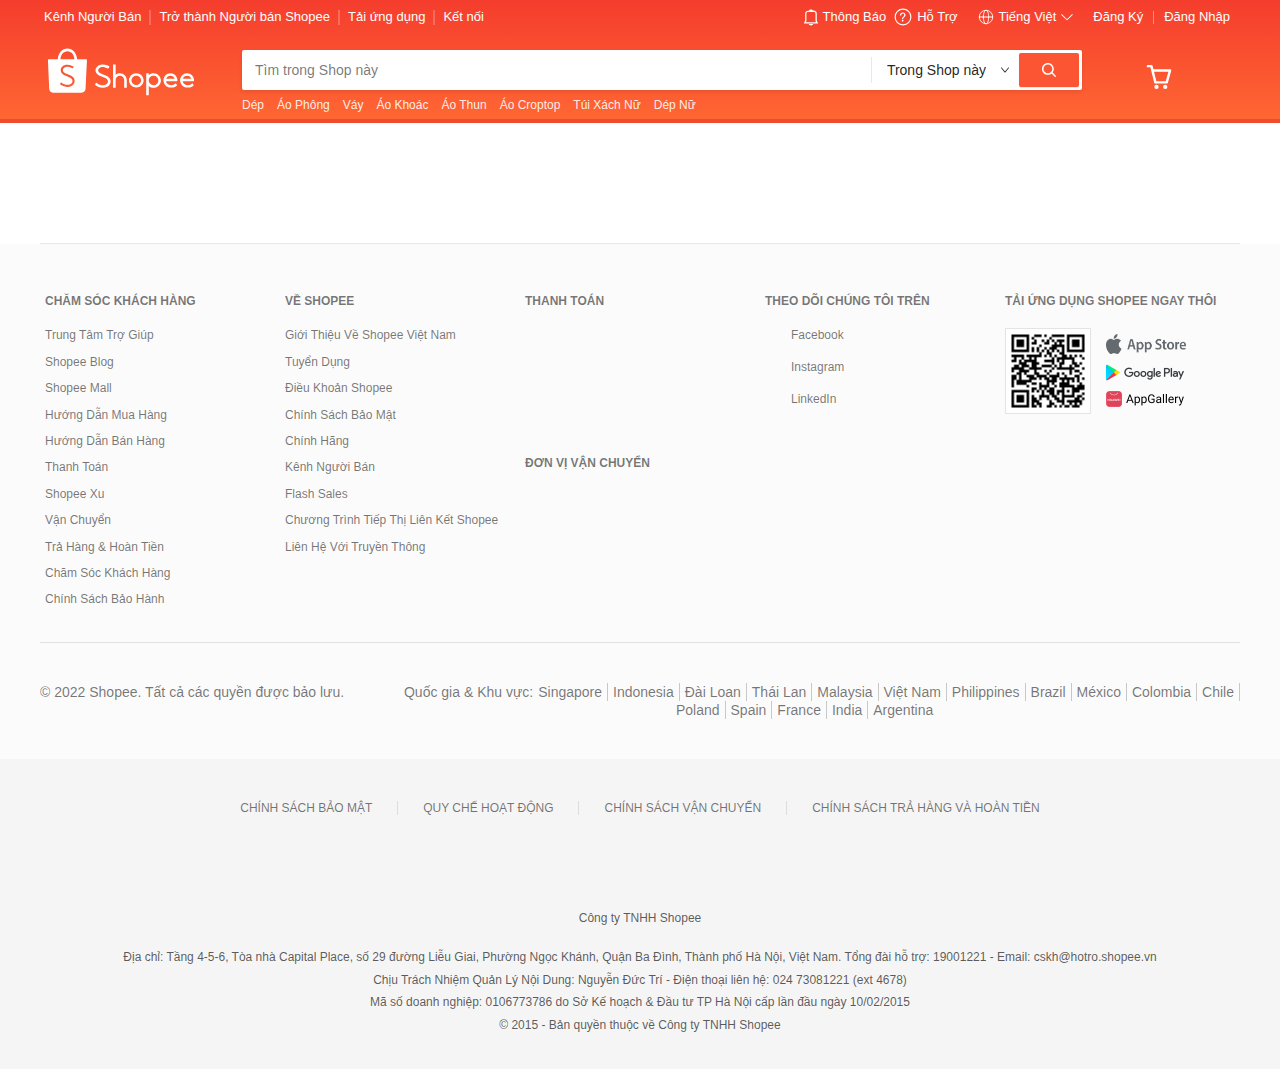
<file: assets/img/no_cart.html>
<!DOCTYPE html>
<!-- saved from url=(0025)https://shopee.vn/demo.vn -->
<html dir="ltr" lang="vi"><head><meta http-equiv="Content-Type" content="text/html; charset=UTF-8"><script type="text/javascript" async="" src="./no_cart_files/hotjar-868286.js.tải xuống"></script><script type="text/javascript" async="" src="./no_cart_files/linkid.js.tải xuống"></script><script type="text/javascript" async="" src="./no_cart_files/analytics.js.tải xuống"></script><script type="text/javascript" async="" src="./no_cart_files/js"></script><script src="./no_cart_files/1457130904612161" async=""></script><script async="" src="./no_cart_files/fbevents.js.tải xuống"></script><script async="" src="./no_cart_files/gtm.js.tải xuống"></script><script type="text/shopee-short-url-checked">0</script>

<meta name="viewport" content="width=1240,shrink-to-fit=no">
<meta name="shopee:git-sha" content="16a4895efb2cefd17295746f368c148cd6d0433e">
<meta name="shopee:version" content="pc-v5.5.5">
<link rel="preload" href="./no_cart_files/bundle.a2c1b17d4d3025dc8368.css" as="style" data-modern="true">
<link rel="modulepreload" href="./no_cart_files/webpack-runtime.70c0250fb40eb6ae4bb0.js.tải xuống" data-modern="true">
<link rel="modulepreload" href="./no_cart_files/4485.48cbf3c38592af40bd81.js.tải xuống" data-modern="true">
<link rel="modulepreload" href="./no_cart_files/bundle.f9ac8b8251322ff5f1db.js.tải xuống" data-modern="true">
<script data-webfe="config">
window.__PAGE_ID__ = 1;
      window.__LOCALE__ = 'VN';
      window.__ENV__ = 'live';
      window.__ASSETS__ = {"CCMS_FEATURE_TOGGLE":{"AMEX_CC":{"default":false,"TW":false,"VN":true,"MY":true,"IN":true,"SG":true,"ID":true},"BRAND_LIST":{"default":true,"BR":false,"IN":false},"BUNDLE_DEAL_USE_11":{"default":true},"DISTRIBUTE_CHAT_AGENT":{"default":false},"GROUP_BUY":{"default":false,"TW":true},"ITEM_CARD_LOCATION":{"default":true,"IN":false},"ITEM_LIST_ADULT_CHECK":{"CO":true,"CL":true,"default":false,"TW":true,"VN":true,"ID":true,"AR":true,"MX":true,"PL":true},"JCB_CC":{"default":false,"TW":true,"VN":true,"TH":true,"SG":true,"ID":true},"KYC_CONSENT":{"default":false,"TH":true},"LANGUAGE_SELECTION":{"default":false,"MY":true,"TH":true,"IN":true},"OFFICIAL_MALL_NAME_CHANGE":{"default":true,"PH":false,"BR":false,"TH":false,"IN":false},"PRODUCT_SOLD_COUNT_CAP":{"default":false,"ID":true},"ROBOTO_FONT":{"default":false,"MY":true,"BR":true,"IN":true,"PH":true,"SG":true,"ID":true},"SHOPEE_BUDDY":{"default":false,"TH":true},"THREE_PL_MASKING":{"default":false,"VN":true,"TH":true,"PH":true,"MY":true,"ID":true},"TW_KYC_POPUP_WEB":{"default":false,"TW":true},"VERIFY_CC_BEFORE_ADD":{"default":true,"MY":false,"VN":false,"BR":false,"IN":false},"VOUCHER_REMOVE_MASCOT":{"default":true,"TW":false}},"DL_ENABLED_MALL_REGIONS":["SG","MY","ID","TH","VN","PH","TW"],"FESTIVAL_SKIN_V2":{"data":null,"error":null,"error_messages":null,"error_msg":null},"MART_CONFIG":{"shop":{"shopid":469064007,"username":"shopee_supermarket"},"header":{"bg_color":"#005dc7"}},"PAGE_MANIFEST":{"pcmall-addondeal-aod":"https://deo.shopeemobile.com/shopee/stm-sg-live/webfe-rp-assets/13675/asset-VN-live.fab30e45a3d2ac456535207876f2f195.json","pcmall-addondeal-pwg":"https://deo.shopeemobile.com/shopee/stm-sg-live/webfe-rp-assets/16833/asset-VN-live.d52657f30abe30babe5a52dc7fd18236.json","pcmall-addondeal-pwp":"https://deo.shopeemobile.com/shopee/stm-sg-live/webfe-rp-assets/16701/asset-VN-live.5d18979f7febce532ea3563d55e26650.json","pcmall-allcampaigns":"https://deo.shopeemobile.com/shopee/stm-sg-live/webfe-rp-assets/1854/asset-VN-live.ea689d1e178918a2724964088e98da81.json","pcmall-bundledeal":"https://deo.shopeemobile.com/shopee/stm-sg-live/webfe-rp-assets/6950/asset-VN-live.44a0f7a126b6eb1c56e0cdeac90eed27.json","pcmall-cart":"https://deo.shopeemobile.com/shopee/stm-sg-live/webfe-rp-assets/2355/asset-VN-live.9bd500356f5315df5e52a47cdbe74b6e.json","pcmall-categorypage":null,"pcmall-checkout":null,"pcmall-coinsrewardpage":"https://deo.shopeemobile.com/shopee/stm-sg-live/webfe-rp-assets/4693/asset-VN-live.b08335cce551c0e17bcbaa8ec0988cec.json","pcmall-dailycheckin":["https://deo.shopeemobile.com/shopee/shopee-pcmall-live-sg/dailycheckin/main.b760d3e11ba66466b3f2.css","https://deo.shopeemobile.com/shopee/shopee-pcmall-live-sg/dailycheckin/main.ff2affa5bb1fb088f334.js"],"pcmall-entrycollectionlanding":"https://deo.shopeemobile.com/shopee/stm-sg-live/webfe-rp-assets/26981/asset-VN-live.9b8868a2a01b4f7bf62ee22d6ca595c1.json","pcmall-flashsale":{"version":1,"assets":{},"legacy":{"js":["https://deo.shopeemobile.com/shopee/shopee-pcmall-live-sg/flashsale/runtime.83b8dd098c1cd64eab9b.legacy.js","https://deo.shopeemobile.com/shopee/shopee-pcmall-live-sg/flashsale/574.65fa85efbf5acb504e51.legacy.js","https://deo.shopeemobile.com/shopee/shopee-pcmall-live-sg/flashsale/475.d6d0e55fcd873f0463a3.legacy.js","https://deo.shopeemobile.com/shopee/shopee-pcmall-live-sg/flashsale/901.2fc4efd540c9da49428c.legacy.js","https://deo.shopeemobile.com/shopee/shopee-pcmall-live-sg/flashsale/136.8e3212557c0fef587d85.legacy.js","https://deo.shopeemobile.com/shopee/shopee-pcmall-live-sg/flashsale/173.a11a48c2b5fecccc8036.legacy.js","https://deo.shopeemobile.com/shopee/shopee-pcmall-live-sg/flashsale/287.abe6058146a83d55af61.legacy.js","https://deo.shopeemobile.com/shopee/shopee-pcmall-live-sg/flashsale/pcmall-flashsale.0c4ffbe65b0c87c20a0c.legacy.js"],"css":["https://deo.shopeemobile.com/shopee/shopee-pcmall-live-sg/flashsale/287.b1d87f81c272cc341321.legacy.css","https://deo.shopeemobile.com/shopee/shopee-pcmall-live-sg/flashsale/620.f501cd70021c1f123d61.legacy.css","https://deo.shopeemobile.com/shopee/shopee-pcmall-live-sg/flashsale/pcmall-flashsale.bb399d2c84d8f344598a.legacy.css"]},"modern":{"js":["https://deo.shopeemobile.com/shopee/shopee-pcmall-live-sg/flashsale/runtime.83b8dd098c1cd64eab9b.legacy.js","https://deo.shopeemobile.com/shopee/shopee-pcmall-live-sg/flashsale/574.65fa85efbf5acb504e51.legacy.js","https://deo.shopeemobile.com/shopee/shopee-pcmall-live-sg/flashsale/475.d6d0e55fcd873f0463a3.legacy.js","https://deo.shopeemobile.com/shopee/shopee-pcmall-live-sg/flashsale/901.2fc4efd540c9da49428c.legacy.js","https://deo.shopeemobile.com/shopee/shopee-pcmall-live-sg/flashsale/136.8e3212557c0fef587d85.legacy.js","https://deo.shopeemobile.com/shopee/shopee-pcmall-live-sg/flashsale/173.a11a48c2b5fecccc8036.legacy.js","https://deo.shopeemobile.com/shopee/shopee-pcmall-live-sg/flashsale/287.abe6058146a83d55af61.legacy.js","https://deo.shopeemobile.com/shopee/shopee-pcmall-live-sg/flashsale/pcmall-flashsale.0c4ffbe65b0c87c20a0c.legacy.js"],"css":["https://deo.shopeemobile.com/shopee/shopee-pcmall-live-sg/flashsale/287.b1d87f81c272cc341321.legacy.css","https://deo.shopeemobile.com/shopee/shopee-pcmall-live-sg/flashsale/620.f501cd70021c1f123d61.legacy.css","https://deo.shopeemobile.com/shopee/shopee-pcmall-live-sg/flashsale/pcmall-flashsale.bb399d2c84d8f344598a.legacy.css"]}},"pcmall-flashsale-entry":{"version":1,"assets":{},"legacy":{"js":["https://deo.shopeemobile.com/shopee/shopee-pcmall-live-sg/flashsale/runtime.83b8dd098c1cd64eab9b.legacy.js","https://deo.shopeemobile.com/shopee/shopee-pcmall-live-sg/flashsale/574.65fa85efbf5acb504e51.legacy.js","https://deo.shopeemobile.com/shopee/shopee-pcmall-live-sg/flashsale/475.d6d0e55fcd873f0463a3.legacy.js","https://deo.shopeemobile.com/shopee/shopee-pcmall-live-sg/flashsale/136.8e3212557c0fef587d85.legacy.js","https://deo.shopeemobile.com/shopee/shopee-pcmall-live-sg/flashsale/287.abe6058146a83d55af61.legacy.js","https://deo.shopeemobile.com/shopee/shopee-pcmall-live-sg/flashsale/pcmall-flashsale-entry.24c008105aa1dc376f0d.legacy.js"],"css":["https://deo.shopeemobile.com/shopee/shopee-pcmall-live-sg/flashsale/287.b1d87f81c272cc341321.legacy.css","https://deo.shopeemobile.com/shopee/shopee-pcmall-live-sg/flashsale/620.f501cd70021c1f123d61.legacy.css","https://deo.shopeemobile.com/shopee/shopee-pcmall-live-sg/flashsale/pcmall-flashsale-entry.3a23014829419bab316b.legacy.css"]},"modern":{"js":["https://deo.shopeemobile.com/shopee/shopee-pcmall-live-sg/flashsale/runtime.83b8dd098c1cd64eab9b.legacy.js","https://deo.shopeemobile.com/shopee/shopee-pcmall-live-sg/flashsale/574.65fa85efbf5acb504e51.legacy.js","https://deo.shopeemobile.com/shopee/shopee-pcmall-live-sg/flashsale/475.d6d0e55fcd873f0463a3.legacy.js","https://deo.shopeemobile.com/shopee/shopee-pcmall-live-sg/flashsale/136.8e3212557c0fef587d85.legacy.js","https://deo.shopeemobile.com/shopee/shopee-pcmall-live-sg/flashsale/287.abe6058146a83d55af61.legacy.js","https://deo.shopeemobile.com/shopee/shopee-pcmall-live-sg/flashsale/pcmall-flashsale-entry.24c008105aa1dc376f0d.legacy.js"],"css":["https://deo.shopeemobile.com/shopee/shopee-pcmall-live-sg/flashsale/287.b1d87f81c272cc341321.legacy.css","https://deo.shopeemobile.com/shopee/shopee-pcmall-live-sg/flashsale/620.f501cd70021c1f123d61.legacy.css","https://deo.shopeemobile.com/shopee/shopee-pcmall-live-sg/flashsale/pcmall-flashsale-entry.3a23014829419bab316b.legacy.css"]}},"pcmall-flashsale-mart-entry":{"version":1,"assets":{},"legacy":{"js":["https://deo.shopeemobile.com/shopee/shopee-pcmall-live-sg/flashsale/runtime.83b8dd098c1cd64eab9b.legacy.js","https://deo.shopeemobile.com/shopee/shopee-pcmall-live-sg/flashsale/574.65fa85efbf5acb504e51.legacy.js","https://deo.shopeemobile.com/shopee/shopee-pcmall-live-sg/flashsale/475.d6d0e55fcd873f0463a3.legacy.js","https://deo.shopeemobile.com/shopee/shopee-pcmall-live-sg/flashsale/901.2fc4efd540c9da49428c.legacy.js","https://deo.shopeemobile.com/shopee/shopee-pcmall-live-sg/flashsale/572.a9e72d17caa9b0200cfe.legacy.js","https://deo.shopeemobile.com/shopee/shopee-pcmall-live-sg/flashsale/287.abe6058146a83d55af61.legacy.js","https://deo.shopeemobile.com/shopee/shopee-pcmall-live-sg/flashsale/527.7575792fb561cc9ffb0e.legacy.js","https://deo.shopeemobile.com/shopee/shopee-pcmall-live-sg/flashsale/pcmall-flashsale-mart-entry.51babeaa563ca7f8c060.legacy.js"],"css":["https://deo.shopeemobile.com/shopee/shopee-pcmall-live-sg/flashsale/287.b1d87f81c272cc341321.legacy.css","https://deo.shopeemobile.com/shopee/shopee-pcmall-live-sg/flashsale/pcmall-flashsale-mart-entry.a25b8e46def1aa529f74.legacy.css"]},"modern":{"js":["https://deo.shopeemobile.com/shopee/shopee-pcmall-live-sg/flashsale/runtime.83b8dd098c1cd64eab9b.legacy.js","https://deo.shopeemobile.com/shopee/shopee-pcmall-live-sg/flashsale/574.65fa85efbf5acb504e51.legacy.js","https://deo.shopeemobile.com/shopee/shopee-pcmall-live-sg/flashsale/475.d6d0e55fcd873f0463a3.legacy.js","https://deo.shopeemobile.com/shopee/shopee-pcmall-live-sg/flashsale/901.2fc4efd540c9da49428c.legacy.js","https://deo.shopeemobile.com/shopee/shopee-pcmall-live-sg/flashsale/572.a9e72d17caa9b0200cfe.legacy.js","https://deo.shopeemobile.com/shopee/shopee-pcmall-live-sg/flashsale/287.abe6058146a83d55af61.legacy.js","https://deo.shopeemobile.com/shopee/shopee-pcmall-live-sg/flashsale/527.7575792fb561cc9ffb0e.legacy.js","https://deo.shopeemobile.com/shopee/shopee-pcmall-live-sg/flashsale/pcmall-flashsale-mart-entry.51babeaa563ca7f8c060.legacy.js"],"css":["https://deo.shopeemobile.com/shopee/shopee-pcmall-live-sg/flashsale/287.b1d87f81c272cc341321.legacy.css","https://deo.shopeemobile.com/shopee/shopee-pcmall-live-sg/flashsale/pcmall-flashsale-mart-entry.a25b8e46def1aa529f74.legacy.css"]}},"pcmall-flashsale-mart-landing":{"version":1,"assets":{},"legacy":{"js":["https://deo.shopeemobile.com/shopee/shopee-pcmall-live-sg/flashsale/runtime.83b8dd098c1cd64eab9b.legacy.js","https://deo.shopeemobile.com/shopee/shopee-pcmall-live-sg/flashsale/574.65fa85efbf5acb504e51.legacy.js","https://deo.shopeemobile.com/shopee/shopee-pcmall-live-sg/flashsale/649.b1d018f0c2ff4fec56a6.legacy.js","https://deo.shopeemobile.com/shopee/shopee-pcmall-live-sg/flashsale/287.abe6058146a83d55af61.legacy.js","https://deo.shopeemobile.com/shopee/shopee-pcmall-live-sg/flashsale/527.7575792fb561cc9ffb0e.legacy.js","https://deo.shopeemobile.com/shopee/shopee-pcmall-live-sg/flashsale/pcmall-flashsale-mart-landing.4b9bab697e6a8cb5b295.legacy.js"],"css":["https://deo.shopeemobile.com/shopee/shopee-pcmall-live-sg/flashsale/287.b1d87f81c272cc341321.legacy.css","https://deo.shopeemobile.com/shopee/shopee-pcmall-live-sg/flashsale/pcmall-flashsale-mart-landing.0e17796be59428f182e3.legacy.css"]},"modern":{"js":["https://deo.shopeemobile.com/shopee/shopee-pcmall-live-sg/flashsale/runtime.83b8dd098c1cd64eab9b.legacy.js","https://deo.shopeemobile.com/shopee/shopee-pcmall-live-sg/flashsale/574.65fa85efbf5acb504e51.legacy.js","https://deo.shopeemobile.com/shopee/shopee-pcmall-live-sg/flashsale/649.b1d018f0c2ff4fec56a6.legacy.js","https://deo.shopeemobile.com/shopee/shopee-pcmall-live-sg/flashsale/287.abe6058146a83d55af61.legacy.js","https://deo.shopeemobile.com/shopee/shopee-pcmall-live-sg/flashsale/527.7575792fb561cc9ffb0e.legacy.js","https://deo.shopeemobile.com/shopee/shopee-pcmall-live-sg/flashsale/pcmall-flashsale-mart-landing.4b9bab697e6a8cb5b295.legacy.js"],"css":["https://deo.shopeemobile.com/shopee/shopee-pcmall-live-sg/flashsale/287.b1d87f81c272cc341321.legacy.css","https://deo.shopeemobile.com/shopee/shopee-pcmall-live-sg/flashsale/pcmall-flashsale-mart-landing.0e17796be59428f182e3.legacy.css"]}},"pcmall-flashsale-microsite":null,"pcmall-groupbuy":["https://deo.shopeemobile.com/shopee/shopee-pcmall-live-sg/groupbuy/pcmall-groupbuy.17f3c2c614f9fe6032a4.js"],"pcmall-homepage":"https://deo.shopeemobile.com/shopee/stm-sg-live/webfe-rp-assets/23037/asset-VN-live.f33f0529ad8fb1526594eed7b34186f4.json","pcmall-intermediate":null,"pcmall-mall-brand-list-page":null,"pcmall-mall-landing-page":null,"pcmall-marthomepage":"https://deo.shopeemobile.com/shopee/stm-sg-live/webfe-rp-assets/18537/asset-VN-live.3381d0e692b62fd815590f3b114a00ad.json","pcmall-microsite":"https://deo.shopeemobile.com/shopee/stm-sg-live/webfe-rp-assets/24491/asset-VN-live.7950b22fc23d4da29c860881f680d4fc.json","pcmall-paymentfe":"https://deo.shopeemobile.com/shopee/stm-sg-live/webfe-rp-assets/2255/asset-VN-live.edcd6d9425316c2636a7975c293ce325.json","pcmall-pcpagevoucherdetail":"https://deo.shopeemobile.com/shopee/stm-sg-live/webfe-rp-assets/21062/asset-VN-live.f7169e17df524d04e3d56f947fd38716.json","pcmall-pdp":"https://deo.shopeemobile.com/shopee/stm-sg-live/webfe-rp-assets/15906/asset-VN-live.01fe8fb33203952297d0ceccbb96785f.json","pcmall-productcollectionlanding":"https://deo.shopeemobile.com/shopee/stm-sg-live/webfe-rp-assets/26884/asset-VN-live.c7e6c64f2bc732557a5da4e158db7c82.json","pcmall-productshopvoucher":"https://deo.shopeemobile.com/shopee/stm-sg-live/webfe-rp-assets/22772/asset-VN-live.19711d3babaedfad2bc1123ba8d000bc.json","pcmall-productshopvouchers":"https://deo.shopeemobile.com/shopee/stm-sg-live/webfe-rp-assets/22678/asset-VN-live.b231d8d7c91245bbf396adfb9d8791a5.json","pcmall-rcmd-cart-ymal":"https://deo.shopeemobile.com/shopee/stm-sg-live/webfe-rp-assets/22952/asset-VN-live.afb6efdbc387698bcae2eb0abe1929ae.json","pcmall-rcmd-cart-ymal-page":"https://deo.shopeemobile.com/shopee/stm-sg-live/webfe-rp-assets/24788/asset-VN-live.76e97a8caab43b260c9c3484d9005c8e.json","pcmall-recommendcartvoucherspc":"https://deo.shopeemobile.com/shopee/stm-sg-live/webfe-rp-assets/21924/asset-VN-live.40c21bb71a0bd8e93c3e59a8035177a0.json","pcmall-recommendshopvoucherlistpc":"https://deo.shopeemobile.com/shopee/stm-sg-live/webfe-rp-assets/21874/asset-VN-live.1400ab4aa1b0b6ba2576853bb28a1a63.json","pcmall-sclp":{"version":1,"assets":{},"legacy":{"js":["https://deo.shopeemobile.com/shopee/shopee-pcmall-live-sg/sclp/pcmall-sclp.97983cf38644c7eb20d9.js"],"css":["https://deo.shopeemobile.com/shopee/shopee-pcmall-live-sg/sclp/pcmall-sclp.070433ad96fcf226a26e.css"]},"modern":{"js":["https://deo.shopeemobile.com/shopee/shopee-pcmall-live-sg/sclp/pcmall-sclp.97983cf38644c7eb20d9.js"],"css":["https://deo.shopeemobile.com/shopee/shopee-pcmall-live-sg/sclp/pcmall-sclp.070433ad96fcf226a26e.css"]}},"pcmall-sellervoucher":"https://deo.shopeemobile.com/shopee/stm-sg-live/webfe-rp-assets/22629/asset-VN-live.54f3d0bf26a4959ba2608622555edaa7.json","pcmall-sellervoucherlist":"https://deo.shopeemobile.com/shopee/stm-sg-live/webfe-rp-assets/22501/asset-VN-live.a962e798be0c0c96c5a7a0e98093dd79.json","pcmall-shopcollectionlanding":"https://deo.shopeemobile.com/shopee/stm-sg-live/webfe-rp-assets/26691/asset-VN-live.9d605e678fcd1a19cc91a8c4172e207d.json","pcmall-shopmicrofe":"https://deo.shopeemobile.com/shopee/stm-sg-live/webfe-rp-assets/4786/asset-VN-live.f9bb38916ae7de4fe1e51692a612d96e.json","pcmall-shoprating":{"version":1,"assets":{},"legacy":{"js":["https://deo.shopeemobile.com/shopee/shopee-pcmall-live-sg/shoprating/pcmall-shoprating.ed990a5231b044fbe19d.js"],"css":["https://deo.shopeemobile.com/shopee/shopee-pcmall-live-sg/shoprating/pcmall-shoprating.170009ceec9edb1862da.css"]},"modern":{"js":["https://deo.shopeemobile.com/shopee/shopee-pcmall-live-sg/shoprating/pcmall-shoprating.ed990a5231b044fbe19d.js"],"css":["https://deo.shopeemobile.com/shopee/shopee-pcmall-live-sg/shoprating/pcmall-shoprating.170009ceec9edb1862da.css"]}},"pcmall-useraccount":"https://deo.shopeemobile.com/shopee/stm-sg-live/webfe-rp-assets/27945/asset-VN-live.73109b155e1ba9fced871f7590d1863f.json","pcmall-voucherproductfocusedui":"https://deo.shopeemobile.com/shopee/stm-sg-live/webfe-rp-assets/22192/asset-VN-live.1addeb7d2f51ce1ed8180203ce19ca60.json","pcmall-voucherwallet":"https://deo.shopeemobile.com/shopee/stm-sg-live/webfe-rp-assets/21747/asset-VN-live.9d6cbee5bfa293faf801e894028e165b.json","pcmall-voucherwalletmodalpc":"https://deo.shopeemobile.com/shopee/stm-sg-live/webfe-rp-assets/22107/asset-VN-live.4a78b772f5458cfe0d1401bed089e6a3.json","pcmall-voucherwalletvoucherpreview":"https://deo.shopeemobile.com/shopee/stm-sg-live/webfe-rp-assets/23579/asset-VN-live.05cb12d2a1bb201b33170524b2cfa433.json"},"TRANSIFY_COLLECTION_MAPPING":{"en-live-106":1651062783,"en-live-110":1649767868,"en-live-115":1649767868,"en-live-119":1649767868,"en-live-12":1650545042,"en-live-120":1649767868,"en-live-121":1649767868,"en-live-122":1649767868,"en-live-124":1649767868,"en-live-125":1650624040,"en-live-127":1649767868,"en-live-134":1649767868,"en-live-135":1649767868,"en-live-137":1649767868,"en-live-139":1649767868,"en-live-144":1649767868,"en-live-146":1649767868,"en-live-148":1649767868,"en-live-149":1649767868,"en-live-150":1651140552,"en-live-153":1649767868,"en-live-154":1649767868,"en-live-156":1649767868,"en-live-157":1649767868,"en-live-159":1649767868,"en-live-168":1649767868,"en-live-175":1649767868,"en-live-176":1649767868,"en-live-177":1649767868,"en-live-178":1650618824,"en-live-179":1651036470,"en-live-188":1649767868,"en-live-205":1649767868,"en-live-207":1649767868,"en-live-208":1649767868,"en-live-212":1650277701,"en-live-213":1651049797,"en-live-22":1649767868,"en-live-225":1649767868,"en-live-226":1649767868,"en-live-227":1649767868,"en-live-23":1649767868,"en-live-232":1649767868,"en-live-24":1649767868,"en-live-247":1649767868,"en-live-25":1649767868,"en-live-251":1649767868,"en-live-252":1649767868,"en-live-26":1649767868,"en-live-262":1649767868,"en-live-264":1649767868,"en-live-266":1649767868,"en-live-267":1649767868,"en-live-274":1649767868,"en-live-28":1620289785,"en-live-281":1649767868,"en-live-284":1649767868,"en-live-286":1649767868,"en-live-289":1649767868,"en-live-293":1649767868,"en-live-309":1649767868,"en-live-313":1651119140,"en-live-315":1649767868,"en-live-327":1649767868,"en-live-331":1649767868,"en-live-34":1650614569,"en-live-347":1650441135,"en-live-35":1650876404,"en-live-353":1649767868,"en-live-356":1649767868,"en-live-359":1649767868,"en-live-36":1651113986,"en-live-37":1649767868,"en-live-371":1634122248,"en-live-38":1649767868,"en-live-381":1649767868,"en-live-382":1649767868,"en-live-39":1649767868,"en-live-390":1649767868,"en-live-391":1649767868,"en-live-4":1649767868,"en-live-41":1649767868,"en-live-410":1649767868,"en-live-421":1650373454,"en-live-435":1649767868,"en-live-439":1649767868,"en-live-44":1649767868,"en-live-444":1649767868,"en-live-45":1649767868,"en-live-454":1651054368,"en-live-456":1649767868,"en-live-46":1649767868,"en-live-460":1651063822,"en-live-5":1649767868,"en-live-52":1649767868,"en-live-53":1649815854,"en-live-54":1651041124,"en-live-55":1649767868,"en-live-57":1649767868,"en-live-58":1649767868,"en-live-59":1649767868,"en-live-6":1649767868,"en-live-60":1649767868,"en-live-61":1649767868,"en-live-63":1651089494,"en-live-64":1649767868,"en-live-65":1650856303,"en-live-7":1651163165,"en-live-70":1649767868,"en-live-71":1649767868,"en-live-73":1635491828,"en-live-74":1649767868,"en-live-76":1649767868,"en-live-8":1637915690,"en-live-84":1649767868,"en-live-89":1649767868,"en-live-94":1649767868,"en-live-95":1649767868,"en-live-96":1649767868,"en-live-97":1649767868,"en-live-99":1649767868,"vi-live-106":1651062783,"vi-live-110":1649767868,"vi-live-115":1649767868,"vi-live-119":1649767868,"vi-live-12":1650545042,"vi-live-120":1649767868,"vi-live-121":1649767868,"vi-live-122":1649767868,"vi-live-124":1649767868,"vi-live-125":1650624040,"vi-live-127":1649767868,"vi-live-134":1649767868,"vi-live-135":1649767868,"vi-live-137":1649767868,"vi-live-139":1649767868,"vi-live-144":1649767868,"vi-live-146":1649767868,"vi-live-148":1649767868,"vi-live-149":1649767868,"vi-live-150":1651140552,"vi-live-153":1649767868,"vi-live-154":1649767868,"vi-live-156":1649767868,"vi-live-157":1649767868,"vi-live-159":1649767868,"vi-live-168":1649767868,"vi-live-175":1649767868,"vi-live-176":1649767868,"vi-live-177":1649767868,"vi-live-178":1650618824,"vi-live-179":1651036470,"vi-live-188":1649767868,"vi-live-205":1649767868,"vi-live-207":1649767868,"vi-live-208":1649767868,"vi-live-212":1650277701,"vi-live-213":1651049797,"vi-live-22":1649767868,"vi-live-225":1649767868,"vi-live-226":1649767868,"vi-live-227":1649767868,"vi-live-23":1649767868,"vi-live-232":1649767868,"vi-live-24":1649767868,"vi-live-247":1649767868,"vi-live-25":1649767868,"vi-live-251":1649767868,"vi-live-252":1649767868,"vi-live-26":1649767868,"vi-live-262":1649767868,"vi-live-264":1649767868,"vi-live-266":1649767868,"vi-live-267":1649767868,"vi-live-274":1649767868,"vi-live-28":1620289785,"vi-live-281":1649767868,"vi-live-284":1649767868,"vi-live-286":1649767868,"vi-live-289":1649767868,"vi-live-293":1649767868,"vi-live-309":1649767868,"vi-live-313":1651119140,"vi-live-315":1649767868,"vi-live-327":1649767868,"vi-live-331":1649767868,"vi-live-34":1650614569,"vi-live-347":1650441135,"vi-live-35":1650876404,"vi-live-353":1649767868,"vi-live-356":1649767868,"vi-live-359":1649767868,"vi-live-36":1651113986,"vi-live-37":1649767868,"vi-live-371":1634122248,"vi-live-38":1649767868,"vi-live-381":1649767868,"vi-live-382":1649767868,"vi-live-39":1649767868,"vi-live-390":1649767868,"vi-live-391":1649767868,"vi-live-4":1649767868,"vi-live-41":1649767868,"vi-live-410":1649767868,"vi-live-421":1650373454,"vi-live-435":1649767868,"vi-live-439":1649767868,"vi-live-44":1649767868,"vi-live-444":1649767868,"vi-live-45":1649767868,"vi-live-454":1651054368,"vi-live-456":1649767868,"vi-live-46":1649767868,"vi-live-460":1651063822,"vi-live-5":1649767868,"vi-live-52":1649767868,"vi-live-53":1649815854,"vi-live-54":1651041124,"vi-live-55":1649767868,"vi-live-57":1649767868,"vi-live-58":1649767868,"vi-live-59":1649767868,"vi-live-6":1649767868,"vi-live-60":1649767868,"vi-live-61":1649767868,"vi-live-63":1651089494,"vi-live-64":1649767868,"vi-live-65":1650856303,"vi-live-7":1651163165,"vi-live-70":1649767868,"vi-live-71":1649767868,"vi-live-73":1635491828,"vi-live-74":1649767868,"vi-live-76":1649767868,"vi-live-8":1637915690,"vi-live-84":1649767868,"vi-live-89":1649767868,"vi-live-94":1649767868,"vi-live-95":1649767868,"vi-live-96":1649767868,"vi-live-97":1649767868,"vi-live-99":1649767868},"USER_STATIC_TOGGLE":{"account_redux_sentry_alert_rw":true,"af_sap_sdk":true,"af_sap_legacy":true,"authentication_reset_password_redux_otp_api_v4":false,"authentication_login_by_otp_redux_otp_api_v4":{"default":{"default":{"default":false}}},"authentication_signup_by_otp_redux_otp_api_v4":{"default":{"default":{"default":false}}},"authentication_social_bind_account_otp_api_v4":{"default":{"default":{"default":false,"rules":[{"type":2,"start_time":1651075200,"percentage":5,"value":true},{"type":2,"start_time":1651161600,"percentage":10,"value":true},{"type":2,"start_time":1651420800,"percentage":20,"value":true},{"type":2,"start_time":1651507200,"percentage":50,"value":true},{"type":2,"start_time":1651593600,"percentage":100,"value":true}]}}},"verify_otp_redux_otp_api_v4":{"default":{"default":{"default":false,"rules":[{"type":2,"start_time":1648051200,"percentage":5,"value":true},{"type":2,"start_time":1648137600,"percentage":10,"value":true},{"type":2,"start_time":1648396800,"percentage":20,"value":true},{"type":2,"start_time":1648483200,"percentage":50,"value":true},{"type":2,"start_time":1648569600,"percentage":100,"value":true}]}}},"lite_authentication_checkout_login_otp_api_v4":{"default":{"default":{"default":false,"rules":[{"type":2,"start_time":1645632000,"percentage":5,"value":true},{"type":2,"start_time":1645718400,"percentage":10,"value":true},{"type":2,"start_time":1645977600,"percentage":20,"value":true},{"type":2,"start_time":1646064000,"percentage":50,"value":true},{"type":2,"start_time":1646150400,"percentage":100,"value":true}]}}},"lite_authentication_checkout_signup_otp_api_v4":false,"lite_authentication_signup_login_otp_api_v4":{"default":{"default":{"default":false,"rules":[{"type":2,"start_time":1645632000,"percentage":5,"value":true},{"type":2,"start_time":1645718400,"percentage":10,"value":true},{"type":2,"start_time":1645977600,"percentage":20,"value":true},{"type":2,"start_time":1646064000,"percentage":50,"value":true},{"type":2,"start_time":1646150400,"percentage":100,"value":true}]}}},"user_phone_otp_api_v4":{"default":{"default":{"default":false,"rules":[{"type":2,"start_time":1644458400,"percentage":5,"value":true},{"type":2,"start_time":1644544800,"percentage":10,"value":true},{"type":2,"start_time":1644804000,"percentage":20,"value":true},{"type":2,"start_time":1644890400,"percentage":50,"value":true},{"type":2,"start_time":1644976800,"percentage":100,"value":true}]}}},"use_anti_crawler_api_protection_sdk":true,"account_redux_v2_remove_reading_legacy_account_in_fetch_account_info":true,"context_action_account_v2":false,"legacy_account_redux_rw_switch_off":true,"account_redux_v2_remove_fetch_account_info_broadcast_page":true,"authentication_lite_login_by_otp_redux_otp_api_v4":{"default":{"default":{"default":false,"rules":[{"type":2,"start_time":1644458400,"percentage":5,"value":true},{"type":2,"start_time":1644544800,"percentage":10,"value":true},{"type":2,"start_time":1644804000,"percentage":20,"value":true},{"type":2,"start_time":1644890400,"percentage":50,"value":true},{"type":2,"start_time":1644976800,"percentage":100,"value":true}]}}},"handle_anti_crawler_response":{"default":{"default":{"default":false,"rules":[{"type":2,"start_time":1651111200,"percentage":100,"value":true}]}}},"anti_crawler_customized_error_page":{"default":{"default":{"default":false,"rules":[{"type":2,"start_time":1651111200,"percentage":100,"value":true}]}}},"report_user_page_pc":true,"anti_crawler_force_login":{"default":{"default":{"default":false,"rules":[{"type":2,"start_time":1651111200,"percentage":100,"value":true}]}}},"standalone_security_sdk":false,"fetch_account_v2":true,"fetch_account_v4":true,"account_payment_migrate":false,"authentication_third_party_migrate_pc_rw":false,"update_user_formstack_link":{"default":{"default":{"default":false,"rules":[{"type":2,"start_time":1652112000,"percentage":100,"value":true}]}}}}};
      window.__ASSETS__.PAGE_MANIFEST["pcmall-shopmicrofe"]={"version":1,"assets":{},"legacy":{"js":["https://deo.shopeemobile.com/shopee/shopee-pcmall-live-sg/shopmicrofe/pcmall-shopmicrofe.02d054329fc202ad03e3.js"],"css":[]},"modern":{"js":["https://deo.shopeemobile.com/shopee/shopee-pcmall-live-sg/shopmicrofe/pcmall-shopmicrofe.02d054329fc202ad03e3.js"],"css":[]}};
</script>
<script>!function(){if(self.document){var e=self.document.createElement("script"),t="noModule"in e,n=t;Object.defineProperty(self,"SUPPORT_MODULE",{get:function(){return n},configurable:!1,enumerable:!1}),!t&&"onbeforeload"in e&&(self.document.addEventListener("beforeload",(function(t){if(t.target===e)n=!0;else if(!t.target.hasAttribute("nomodule")||!n)return;t.preventDefault()}),!0),e.type="module",e.src=".",self.document.head.appendChild(e),e.remove())}}();</script>
<script nomodule="">document.documentMode<=10&&location.replace("/unsupported.html")</script>
<script nomodule="" src="./no_cart_files/polyfill-legacy.25e48f4895223b0c2150.legacy.js.tải xuống"></script>
<script>!function(){var t=document&&document.querySelector('script[type^="text/shopee-short-url-checked"]'),e=!(!t||"1"!==t.textContent),o=(location&&location.origin||"").replace(/^(https?:\/\/)lite\./,(function(t,e){return e}));function n(){document&&document.body&&(document.body.style.visibility="visible")}function a(t,e){void 0===e&&(e=!1);var a=function(t){var e=document.createElement("a");return e.href=t,{pathname:e.pathname,hash:e.hash,search:e.search,protocol:e.protocol}}(t),r=a.pathname,i=a.hash;if(e&&(document&&document.body&&(document.body.style.visibility="hidden"),setTimeout(n,5e3)),"/"!==r&&!function(t){return"/supermarket"===t||"/supermarket/"===t}(r)&&function(t){return 1===t.split("/").filter(Boolean).length}(r)&&r.length<256&&""===i&&0===r.lastIndexOf("/")){var s=new XMLHttpRequest;s.open("GET",o+"/api/v4/pages/is_short_url/?path="+r.replace("/","")),s.setRequestHeader("Content-Type","application/json"),s.setRequestHeader("Accept","application/json"),s.onreadystatechange=function(){if(4===this.readyState)if(200===this.status){var t=JSON.parse(this.responseText);t&&t.data&&t.data.url?(console.log("Redirecting via short url to: res.data.url"),location.href=t.data.url):e&&n()}else e&&n()},s.send()}}var r=window.history.pushState;window.history.pushState=function(){var t=arguments[2];t&&a(t),r.apply(history,arguments)};var i=window.history.replaceState;window.history.replaceState=function(){var t=arguments[2];t&&a(t),i.apply(history,arguments)},e||a(location.href,!0)}();</script>
<script>if(window.ga=window.ga||function(){(ga.q=ga.q||[]).push(arguments)},ga.l=+new Date,window.PerformanceObserver)try{var observer=new window.PerformanceObserver((function(e){for(var r=e.getEntries(),n=0;n<r.length;n++){var a=r[n],i=a.name,t=Math.round(a.startTime+a.duration);ga("send",{hitType:"timing",timingCategory:"Performance Metrics",timingVar:i,timingValue:t})}}));observer.observe({entryTypes:["paint"]})}catch(e){}</script>
<script>"loading"in HTMLImageElement.prototype?document.addEventListener("DOMContentLoaded",(function(){document.querySelectorAll("img[loading].lazyload").forEach((function(e){e.src=e.dataset.src}))})):document.write('<script type="text/javascript" src="https://deo.shopeemobile.com/shopee/shopee-pcmall-live-sg//assets/polyfill.6eeeee64c6017caa20b5.js"><\/script>')</script><script>window.MutationObserver||document.write('<script type="text/javascript" src="https://deo.shopeemobile.com/shopee/shopee-pcmall-live-sg//assets/polyfill.909f7922f04e46f7c94f.js"><\/script>')</script><script>"IntersectionObserver"in window&&"IntersectionObserverEntry"in window&&"intersectionRatio"in window.IntersectionObserverEntry.prototype&&"isIntersecting"in window.IntersectionObserverEntry.prototype||document.write('<script type="text/javascript" src="https://deo.shopeemobile.com/shopee/shopee-pcmall-live-sg//assets/polyfill.e74248e871a636a1e405.js"><\/script>')</script><script>!function(){var e=document.createElement("div").style;e.setProperty&&e.setProperty("--x","x"),e.getPropertyValue&&"x"===e.getPropertyValue("--x")||(document.write('<script type="text/javascript" src="https://deo.shopeemobile.com/shopee/shopee-pcmall-live-sg//assets/polyfill.1fcce69ebaff4de75ee2.js"><\/script>'),document.write("<script>window.cssVars({preserveVars:!0,watch:!0});<\/script>"))}()</script>
<link type="application/opensearchdescription+xml" rel="search" href="https://deo.shopeemobile.com/shopee/shopee-pcmall-live-sg//assets/b25e10cdd951cc747e7eec62679d438f.xml">
<link rel="dns-prefetch" href="https://cf.shopee.vn/">
<link rel="dns-prefetch" href="https://deo.shopeemobile.com/shopee/">
<link rel="dns-prefetch" href="https://cv.shopee.vn/">
<script src="./no_cart_files/index.js.tải xuống"></script>
<script id="gtm-script" data-locale="vn" data-gtm-id="GTM-WJZQSJF">!function(t,e,a,n){t[n]=[];var o=["PL","ES"].indexOf(__LOCALE__)>=0,r=o?"denied":"granted";!function(){dataLayer.push(arguments)}("consent","default",{consent_analytical:r,consent_functional:r,consent_advertising:r,consent_social_google:r,wait_for_update:o?15e3:0});var c=document.currentScript||document.getElementById("gtm-script");if(c){var d=c.getAttribute("data-locale"),i=c.getAttribute("data-gtm-id"),s=c.getAttribute("data-delay-load"),u="",g=0;s&&(u="delay",g=5e3),t[n]=t[n]||[];var m=Date.now(),l={"gtm.start":m,event:"gtm.js",country:d};u&&(l.userGroup=u),t[n].push(l);var _=!1;t.__shopeeLoadGTM=function(){_||(_=!0,g=Math.max(0,Math.min(g,g-(Date.now()-m))),setTimeout((function(){var t=e.getElementsByTagName(a)[0],n=e.createElement(a);n.async=!0,n.src="https://www.googletagmanager.com/gtm.js?id="+i,t.parentNode.insertBefore(n,t)}),g))},o||t.__shopeeLoadGTM()}}(window,document,"script","dataLayer");</script>
<link rel="stylesheet" data-modern="true" href="./no_cart_files/bundle.a2c1b17d4d3025dc8368.css">
<link rel="preload" as="script" href="./no_cart_files/pcmall-shopmicrofe.02d054329fc202ad03e3.js.tải xuống"><script type="text/shopee-vc">{"variates":{"shop_page_product_tab_main.WW":0,"sch.RX":0,"sch.QD":1,"voucher.ZP":0,"fee.UO":0,"voucher.SS":5,"sch.NR":1,"sch.KM":0,"sch.MN":0,"orderpaid_discover.XR":0,"bi.HP":0,"ls.ZX":2,"sch.RO":0,"bot.LW":8,"video.AH":1,"sch.IJ":0,"fee.BA":1,"sch.DY":1,"rcm.LY":0,"sch.VJ":2,"video.NC":0,"bot.SD":2,"sch.GT":0,"ls.SO":0,"dp.KD":2,"dd.LA":0,"ls.QB":1,"bot.KF":1,"sch.OS":2,"friends_status.EK":0,"sch.DO":0,"sch.NY":0,"shoppingcart.YG":0,"bot.UJ":5,"bot.OR":3,"sch.VF":0,"credit.FI":0,"sch.VZ":0,"video.CL":1,"video.PV":0,"video.RQ":0,"fee.VH":1,"video.NI":3,"sch.TM":4,"opa.TS":2,"sch.NX":0,"bot.HF":0,"video.QQ":2,"sch.KR":0,"sch.EJ":0,"sch.LE":0,"sch.RY":0,"sch.KP":1,"sch.EH":0,"fee.OD":1,"sch.ES":2,"foodsch.RZ":0,"dl.YU":0,"sch.OA":0,"reviewrating.RL":1,"sch.PP":0,"foodsch.PH":0,"fee.AV":0,"video.NH":0,"product_detail_page.EL":0,"bot.KH":1,"credit.XM":0,"sch.GR":0,"foodsch.DL":0,"sch.IC":0,"dp.LH":0,"voucher.ZQ":0,"rcm.NJ":0,"sch.MU":0,"sch.EB":1,"sch.FB":0,"bot.OQ":1,"livestream.SJ":1,"bot.HV":0,"video.YE":0,"sch.OE":0,"sch.FC":2,"daily_discover_main.ZW":0,"sch.BZ":0,"dp.BS":0,"dl.KO":0,"rcm.BY":0,"dp.AB":3,"sch.HG":0,"shoppingcart.TR":0,"rcm.RU":0,"bot.FO":3,"video.OJ":1,"bi.IG":0,"bot.KG":1,"sch.TG":0,"opa.WY":4,"reviewrating.QL":1,"dl.CN":2,"dl.UT":0,"sch.AZ":0,"bot.RR":1,"rcm.PW":11,"video.RP":0,"foodsch.ZO":0,"video.UI":2,"bot.AT":1,"sch.HX":0,"bot.MU":1,"sch.UC":0,"video.CU":3,"foodsch.QH":0,"bot.HR":3,"sch.ZA":0,"dp.CS":0,"ls.TP":0,"sch.QR":0,"video.XA":1,"foodsch.FF":0,"voucher.IQ":3,"anti.ZT":0,"bi.HN":0,"sch.MM":0,"orderpaid_discover.WD":0,"dl.WV":1,"dp.BU":2,"sch.DV":1,"bot.IT":2,"sch.SX":0,"sch.EG":2,"foodsch.NP":0,"sch.TN":0,"foodsch.DU":0,"sch.FM":0,"shop_page.QU":2,"video.XY":1,"friends_status.KY":0,"sch.MG":0,"dd.MC":0,"foodsch.DB":0,"dd.LQ":0,"opa.NN":1,"sch.ZC":71,"sch.FH":5,"ls.OM":5,"fg.YL":0,"rcm.UR":0,"shopsch.DQ":2,"ls.SN":0,"sch.MT":0,"voucher.NL":0,"bot.UG":1,"voucher.IR":4,"dp.DK":1,"bot.VI":1,"sch.XN":0,"sch.OF":0,"shop_page_homepage.ZE":2,"rcm.LZ":0,"sch.TI":0,"fee.AY":0,"fg.YY":0,"fee.CA":0,"bot.HQ":3,"dp.HM":1,"video.UB":0,"sch.TA":2,"bot.RH":1,"bot.RI":1,"bot.WR":1,"bot.LX":4,"bi.IF":0,"bot.KI":1,"rcm.QM":0,"sch.EP":2,"bot.QZ":2,"foodsch.VE":0,"reviewrating.SG":2,"foodsch.CP":5,"dp.GH":2,"prm.AJ":1,"voucher.IB":0,"foodsch.VB":0,"daily_discover_main.BT":0,"voucher.GP":4,"fee.CF":0,"bot.HS":3,"rcm.UX":0,"foodsch.LK":0,"video.KE":2,"sch.NZ":0,"ls.OL":1,"friends_status.ZB":0,"sch.KQ":1,"sch.EA":10,"orderpaid_discover.WE":0,"ls.KB":1,"ord.DM":5,"shop_page_main.XJ":1,"sch.FW":4,"bot.YA":0,"ls.FL":1,"ls.ZI":1,"bot.MS":0,"voucher.CM":2,"daily_discover_main.SB":0,"foodsch.ZN":0,"sch.OB":0,"sch.PQ":79,"video.CV":1,"sch.EM":0,"sch.NW":0,"foodsch.PA":0,"foodsch.WG":0,"fee.BX":1,"sch.OP":0,"sch.VL":2,"ls.FK":2,"voucher.ZG":1,"bot.HT":3,"video.NB":0,"sch.FY":4,"shopsch.CJ":1,"bi.IE":0,"dd.OU":3,"sch.IW":0,"dd.RA":0,"sch.EI":0,"sch.NS":0,"ls.TB":1,"rcm.QX":5,"foodsch.VA":0,"dl.ZS":0,"sch.PJ":0,"bot.QI":2,"sch.VV":0,"sch.VW":0,"friends_status.YW":0,"sch.MS":0,"dd.CD":0,"product_detail_page.CI":0,"foodsch.CQ":3,"ord.GY":2,"sch.ER":0,"sch.DP":4,"ls.MF":9,"sch.DZ":8,"sch.IL":0,"sch.OG":0,"bot.VS":1,"shop_page.XO":0,"sch.MO":0,"sch.ET":2,"ls.MA":4,"credit.ZZ":0,"dp.HB":1,"sellerchatbroadcast.PS":1,"sch.GV":2,"sch.UU":0,"rcm.LL":5,"sch.OC":0,"sch.VK":0,"bot.PM":1,"sch.QP":0,"voucher.ZM":0,"video.UN":1,"sch.QS":0,"foodsch.VD":0,"fee.EU":1,"shop_page_main.WB":1,"sch.QA":0,"video.XW":2,"foodsch.YM":10,"sch.EV":0,"sch.FX":3,"credit.DN":0,"voucher.QN":0,"foodsch.TZ":0,"category_landing_page.VY":0,"sch.IP":0,"ads.AQ":1,"ls.ZH":16,"sch.ME":1,"video.NE":1,"bot.FZ":2,"sch.MV":0,"bot.HL":0,"ls.IV":7,"rcm.UQ":0,"bot.FP":4,"ls.ZY":1,"dl.YT":3,"dp.OT":1,"dl.YS":0,"foodsch.UZ":0,"bot.HC":0,"bot.YB":0,"sch.IN":0,"prm.AN":0,"dd.UE":1,"video.LJ":3,"shop_page_homepage.ZD":0,"foodsch.ZR":0,"dd.IS":0,"dd.TT":0,"foodsch.SA":0,"teamx.LU":0,"sch.VO":1,"foodsch.PE":0,"dd.SU":1,"fee.CB":0,"dd.LT":0,"sch.TH":0,"sch.KK":0,"sch.KU":0,"ord.IX":1,"bot.GB":1,"sch.DG":1,"ls.FJ":1,"ls.SL":0,"sch.MI":0,"video.XU":4,"ord.FE":1,"sch.HD":1,"sch.QJ":0,"sch.DC":0,"bot.UV":0,"foodsch.TX":0,"fee.BB":0,"video.NA":0,"reviewrating.UP":1,"shopsch.CK":1,"sch.MK":0,"opa.VR":4,"dp.DR":1,"dl.NM":2,"voucher.JA":6,"product_detail_page.GJ":0,"dp.IH":1,"foodsch.CO":0,"daily_discover_main.LP":0,"video.XZ":1,"sch.ST":0,"foodsch.AS":3,"sch.MY":0,"sch.NV":0,"voucher.ZL":0,"bot.HE":1,"daily_discover_main.WN":0,"shopsch.DX":18,"product_detail_page.CH":0,"dd.NK":0,"dd.RC":1,"bi.HO":0,"sch.KL":0,"foodsch.VC":0,"sch.KV":0,"video.RB":0,"friends_status.FA":0,"video.CT":1,"sch.OK":1,"daily_discover_main.SR":380,"liv.UD":2,"sch.MH":0,"sch.OH":0,"bot.LI":1,"rcm.WZ":1,"foodsch.PF":0,"video.VM":0,"anti.KJ":0,"dd.IO":0,"sch.GO":179,"fee.BW":1,"voucher.SW":0,"sch.DS":1,"dl.LF":0,"ord.HA":2,"foodsch.UY":0,"sch.YX":0,"shoppingcart.TV":0,"video.YH":3,"sch.UW":0,"bot.KN":0,"reviewrating.UL":1,"sch.JZ":2,"category_landing_page.VX":0,"sch.YR":0,"shop_page.SV":0,"test.IA":0,"livestream.QF":0,"rcm.UK":0,"bot.DD":0,"friends_status.WH":0,"bot.GI":4,"voucher.VT":2,"rcm.ZV":2,"sch.EC":1,"sch.ON":0,"sch.LN":0,"product_detail_page_ftss.XH":0,"sch.NU":0,"ls.TJ":1,"product_detail_page_ftss.XI":0,"sch.FV":4,"ls.DI":1,"sch.ZJ":3,"ls.SM":0,"sch.NH":0,"voucher.ZF":2,"voucher.ZK":0,"sch.SZ":0,"shop_page_product_tab_main.WX":1,"sch.IZ":0,"livestream.OZ":2,"bot.YC":0,"reviewrating.RK":1,"sch.ML":0,"sch.HK":12,"rcm.YQ":0,"video.VQ":0,"opa.AG":2,"video.CR":2,"sch.TO":1},"signature":"0.a.4476@[base64]"}</script><script type="text/shopee-ft">{"02394f7420134baa57956865c51f019845c68732dca6d974cdc6d4f2161be12f":true,"33aa3e7f93dc5c62b611e9123bccb731fa3f09d78621db447a4d09eb4b91da0f":true,"66d4926122708cdd3220b51e413f588b71db7395a87d5068c175a26e9730698a":true,"8db3c5320b13d85878607e849cc87bff9d4624ee2f13296538ebe396c9399fa9":true,"374348c479e3ff8a3d242b99dfa0e1d1072905c77140ace0496d0798d04e61e3":true,"34fc288c4e28f1c26ac5a544cbf7899a3fc19b5fda08b2fb43b7af715e195da8":false,"9e36920981456ae16093eb61d415f0b841d3138da02d4e42e1636e70d5e1e21f":false,"739f9b556f9040bdaaaafca20e4d69698b822d78ae4e70d850cc7b10aaaa1fcd":true,"a57c03fec0f2067d2f0fc6f88556952b3adad66435bcef2f95d2dcb05fe22e7a":true,"ccdbb09790b3606fae22d414652bfa3cdb341be9c0d5e1d274f3d08e8de4c09d":true,"f0d3010cdaf4e80c8af20bf1695e5bd9e0db43e58012a31606c76174051107f2":true,"d2d0b0a39fcd8ab485b7aebbb6e0a034ad4ee969a14f5ac8967f121afaa23245":true,"1237cb317739e217ad469b0c78310219c509ed59beb615c36ededdbe47a8fa2d":true,"b4fc78795ff0985b221e04d2df139d5b95155d9500e43fa1b7448b2943da8381":true,"c491d09f46a86497ed76f8a4ddf246172dcdab53104a1697e77488265d22f542":false,"2264c758ef1a855707fe8ec903835e76cda9a3e6c7ffbffe1d6878fd2fe46137":true,"cb627a4127e2aaff9e62086b0cd9a7e096d08e7156a8a227de326666fabb7131":false,"66ab9bac5f13d2cfb463d90f8114902d53b4b78bf6ccf0ccb3136ace8c6a5a1e":false,"f3985feae77f668704a309433a456e57167f69f502693c22b3385861612cc792":false,"d848efe56ccb858401c69992b709754641421a4a0cf2048c5329830b2391af36":false,"f7122a0bb731a760d0cf5af6539b8229e1c1919b84cfddb2dd76c178967c2af4":true,"0052f8adef743ee49807b02bb95d99afbba7e7490dccfffa5be7f98131b27b41":true,"933ddf35568f7a9e17ddf3ea8e1af186b4ce6a9bbfe66cc7d629f7373667117c":true,"eeba5583e36e4a9fb2d37da68e02e5c3f47a6252908120d82d8083c8ceeca935":true,"e2c4000818983fe60c0091c680140d3acd5c11f57c4395cdf2ef46ea2cceef48":true,"e3bc8f04c4952db865b1239606f8488c61e501dbec36ece5a4cb630357ad8477":false,"cc3dc68103c1c907e97457d616f00b36c67a4d4883c1e127742e5c99fcde42ac":true,"ce9196f178d10c1866fbbd5f2adc4be749082f9daa0cfaa23c8595a11c0fd544":false,"f03762428a6f252b1dbd9817321986e1dec6b89a77b1c537eef6a3a745c02f89":false,"46d0f0184cc63294cc426f8bc192a236798494b312516b6ac07f13d39f255509":false,"626af6778d1132c516e53acd455ae153baa6cc4ea490d952a7689fe3de434979":true,"22a2b53bf37f1b1e61edcd55ae1129ae0461efa89aa387bfb21cf87ffabd8990":false,"a39ca0ba2710e6e50c1b9ef190696d65f6a27babc24a7a8358b78bbf659528a8":true,"eceec562c1660278e321581ebf7ce7e75b5bc41e8c02e08fec1bcdbbcef31793":false,"e4ce113e15522ed6ee57f5f93dee8b2d65d56781c052f3e83796e7b279159d77":true,"7f0f86dcfe0ed082ddcf267b72499d17fb6b31f94382a51a468acdeb9120dd33":false,"1b0fa5cab54d2b7382faba904f3e0d5e0e8080b6e9e8d8c2641f54a5313a3da0":false,"713ed85b2745e996d9ddecfd2b9255aeea77879d9e367c8469926c99f6d8b3bb":true,"521f051893d1146c8cd38ea1027137d49deea05b6220dc3e69cd31bdff89317f":true,"8533c8e8e5bbddbe81e3f21f9a2d0418099c6dd408c3b3f169587839528ef730":true,"365c793380923a2c4bbf509041fbeca779858585c582181c421699631725a14b":true,"f7a888f00f0741cda0980264d7960f94c7befb6f2659af2300d419c93428e120":false,"1e9f674e4c2e2c8a1044b0b52ccba0ceef28f540e1283d80fb4a5c638b2b135e":true,"2197046b1e4986b458e9cc6b0519b5c5ab6fdf0ec8d4dd9015d3d284eb54319b":false,"9310a74f506b0c3e3c8cc5a273e1b72d5c5f75f1d493e1d3b60b7a053f766cb0":true,"a49b12caf3a3475a7830532d7a3faee25860e84aaeef45f4d3c570a58d16a5db":false,"921d86b199ef3a4948417350dcef181691ba6340661df31c92b72f787392d005":true,"2327e50c7bbaffeb4e0740b6cddee3c5b2ed06d55c811d069e8cee84b810cf08":true,"f01155fb7309533def4d75c493e7f61b50ca957359a7dbd56863ac3cbf0ebb07":false,"b0c462c7bd90ade6e0b9cf35c71814ec84b1f8d93ee7cbccfcc7fc2b6f951ced":false,"6bd3615cf78078af6f0ae0cddc5d5ce38685735862754b14b5c637c2aa166d99":true,"e21721ff24700b5243ab7060c60a9b8fad2c9ec1d1e465d09d6f0567fe022dca":true,"9772d27c5af8d4fba16a3b6f4922c72f80c5c229adae754ab477f824fe47e608":true,"ed82e5bd317c69e19f204644b60eef0249f02562de8da56f74a3fd663f13f44a":false,"edcfe36b6faa582066f64764d909d6871e856721f6acb1fb44aca3f3fb425447":false,"e1dbdb08c2cc57b45f1c2306d1195617bbc2a3d38d88e0150a4546d2df42c83f":false,"37f4d718a56fc882a1a1e3b8b2742504fa730522a8bc7427c0e6c9cee4adc35c":false,"8b4f6facbce03785e90298890a55346882deffcf56bb2fd6385832fa56a8c08d":false,"fcffb41296908bff24cc6025550f820b19650898ae0e69d0016606c827f5eef7":false,"09ab7bd3e29d736365066a6d445cab7ca1fad76f926b1b6ab105f86461a77025":false,"af215d3633660402855f0097d25bf2ed86aaa012689edf64c17e542a687fbd16":true,"b505e0804e1eeb940ef97cb00a26ee4846499ccfc387b44d48db56117860e234":false,"72cc65850a4ca3da17dbfe35ceb6d8394c27968b68615618629b3158c84d6025":true,"7e414c06de6275ceea7596491751e2bcd6e3a36349daec0e18ba5b6907e10465":true,"69ac75d3570a49ae908078e483744e627e8a6ccb633766e1c8a64d752d6c57e2":true,"884c1a1a772ed495f1f68e38e2b7b1d4fc2a132149af47f05c5dd2393455098d":false,"8decea3002aaae662a597fc9203d1d017c8b842ae3c5d894cfdf93f671d10ef5":false,"eba3b357463de18c4ba53c93b1f8b45ccba76d33abdb415d380f3c7a71a3684f":false,"52570c6debeeb1515e0d9222a5d603acaba0ab548f67a23b7bc8dafc1576c120":true,"885852077ffd8ae0fb90280b88ce36dd45d8ac015855625c8a96db6a1777dac9":false,"01a90bcd08831d14a1a19077a0615065d54c27cf2d962d8ec3e1b88319409d09":false,"cde22d87f78b43328bee26ae1afc5b7f5ee4fdfa2adaf0991118c32897cf5fd7":true,"e4e35c4e798529354e31c29ee91e87a81c4c360573eca2b361a6b50f95860d76":false,"9367bb1bbb8af78a7beff30e19243afbef578f2bd62adb9c9bc2bd46bf769ce2":true,"67cfd4310744609c5667f2d6d3ea7c0f11d68ca241126e553350662df5775538":true,"e045a96e15cca80af85e2f45d1a397c3eff9bbaf073680da7115d097f302ec27":true,"413b04334c903ebbfb3312a0ad5be9f9545b8074178e05488d4150920004242b":false,"560d16195bc52b81a7fa8262efac688d0294aee4cdc7279d5af80a3492c879f5":false,"0e96e30c577c62dba1c24a30bdcd99a54b9bf8996ea1db1c666865526b533419":true,"34ef440b891948152c37db2afcc7e84c431f277c29358436c88ddf53b8ba3fb6":false,"5b25c859fe57e172be45dc368f1097bb9722c444c36042f845d6dcbd792de57a":false,"b6dde5d1014f5657bdf9fc05d672b028124571598d9fdbab300bc5fdb3e1e22d":true,"f861c3ccd4f6b8d482e1218f0cb3d9fd3a460be33c5e4277b574ad99dc9de4e5":false,"e2fb26a449dbbabd70aebd61e6bf64396df2e6dde58f17a56b8a03560110788b":false,"6919ff08b674ae993002a9cbd5845f90ba3b035873ddf455316c461dbb6ce768":true,"4e7517143480ade87916f4f8983ab85c5357ebf36f3b9a000cebfc15415da811":true,"77810feb52fb54be299c4a22828c1c4562d46de5a544d5ad2e7759fef908521d":false,"191fa4275496a523a8504e08a6576be731735d74f7ae890b472def2c078e2779":true,"0a695376d912d89d28e64dd91b6e51f22da9a8f29c58d677f482f13921693e76":true,"5d40c0e23012bb6cef7103218db3d6d268179a5b99d6980d18d2342a58fb8a11":false,"2aac8992c828935a8afaa394277341f56b51486e6c806ea88261e8d9bfd7a82e":true,"20976090df187d7b9f4b854352303478a2ce9ca6ae000de6cf4080d1232982bf":true,"033433e291b5df1edf5686e194999853205066635e15bb6e41a167d6531c41c2":true,"66d7e15f49834b02d66fbbbe53747e6f397a9299da0ac0fe3bb479394002e190":false,"d43cb82a7f8b1c15aabefa431eadc6f201de33e279eacd54b5eb8493b2079d01":true,"143600c2cda0996a745ab6a02e1cc77026db6513695c0040bd56db69e563ac7f":false,"52bd17c9462521877416f521ce41ba921f84414ac4eb06cd1bbb45c122b65a00":true,"9984c31ffeb35f189fdfce2ad95d36c94caac722cc565844ba9734b2314d7fe3":true,"7a6e34260af94edebe7413ae4b3a624d0b1ff538c378306ce7d284ea1139e2fd":true,"274aa585a70abc87630972e1b8b6aaafbeb7465cf6da8335b19c4e32b941fa1b":true,"f2dc568938a27fbca73d211b915c37ed1697d7a7c4e2e8dbf2c861feb0782db1":true,"5b97fc9a6c9f16ff85e1f0758f3a2024af481c1ed03ba36ee0d0c0f1ece7b232":true,"6a32b393b402302a3e40ab16492328e4b98764c54df13874a3c8804f72d94eef":true,"85295309374f1cf8ae56811fc44b54cd9dbc37c407e463bbefeeb69e7a449f02":true,"edcbf14d246b37be9bed1b29318012455d6b5e651d063206a99bfaeaabe854ac":true,"99636d5dcceedbe14039490df0031e51ddea08f5c8d462b5e901bce05c5040a1":true,"bf37749eff3796c8adf87fce6cc06faa5a222d8fb60fc451d24640daaaf0ea39":true,"a99b2743eba768e8d31d7863af567109d92b87a672c7204eafc3d62be87b3eaf":false,"04de7c2d8d3abdd33ce2c29dce75f47ec869e8b0df4eb8692d7654760c300096":true,"6cc717dba7c6f75cec6e8ac669d3b444f72234d635a4c137189b5c4c1a1cc5df":true,"b28ec735c4361ef370dccc2fe69f11e306548a080c493d73bfa9a32d65b165c8":true,"de2390f192e22554f5ddd9c72671499d4289cde68810f5068694283f9b4fea52":true,"f075074e6ff80a9cef62075426874dd0abc6e47c46c613056e1933f60c4b5230":true,"27e2a85975ac8dda52ac1ba555713407fb1275b1c87756d541c99207edf32bce":true,"9d34d28f5ecb1e8793a13e18f8dbc07bcea626dc553881725232975f241d6d92":true,"7541b72f5bb25b359186a965831201518230eeb71b0cc1e267d722ea936c4a35":true,"3577dbb52dab3df4920cdf2480b7759b4f9a25aba96a7e4443b8dad6da2a90a8":true,"0e6b4f98afb06f7eb8e7f76d1d371f8307ac54d091e8f6cf9a5ce414268a77e0":true,"49ce60a9e53b9c794218825a904a31980d4f18c9fe3e41d53c0930fe664b9acb":true,"00edef63ff49dc955b192fe44a72139e33ef735df8812bf7236775d4dcb3ae48":false,"d1a96efbbd1f0a5e3f888ea8d37ff5956525fc59f7ace3b0ab88b673acaf0506":true,"eb274319a413e94be05439669e9d9aeccf385e48d99dddce7ed5a78715e2bca4":true,"24bb26602acbb630ce53d9c6ba246b733a87d35f9d6ccd82084b40336c7a4e8b":true,"cf67e94f774bb6b4cb384fefea05d555875da8aa3d4ed9d980939a8d56ffc6f6":true,"27d5d2c3e1f882cb9b242c47fff3bac0c97096f68bdff04d884c281c783a2b3e":true,"7119d3354f29d973b4f4b4cbfcd412c04b0cf947417a6b611f7d50f5dd037a3f":true,"d92cfe6bd6ff31e485dd0929aaa2c53d97184dda0cda366c62be702746807228":false,"d755826d20f0aa0dcd4746caa9e02ffd97858ee32195e89b7013b239c85f2dd5":false,"2722c96a9bfd1248557c61a37dd13246d2924dd5a2ee13b8be0c1940fdbaa3d4":false,"459f3f7790231591f7b40594e6e95501f7ea7b926af7cd31284a9f5f767b9069":true,"5233f3af1ca7f5f158ecae7d8f1d2a29020e1758f4f45b492dfb1a62c567488b":true,"16e8c9eab35eddbf43126f0e1ed404143d18f259b4141444060f60cc81170b1e":true,"39f4875400a7d18a45e94d72fd37e30c92647cb4011c5bcf4d2899441b27973b":false,"c12209ce813e9a495221efeddac5ba1af0dfa29f102fa1d80319ac836c452494":false,"f024f3713c7171b66a222db6c7510d5a3c457cbd945f9b1229b61b123dd7d6cd":false,"b1c837a01ea15fb99085c0696cecd6237810c4e5eacd2b7d3028246ceda227e1":true,"4af5459e063740fd7a6bb03ef81e180dfc8b6526e24d4c57878c9c312f377bb6":false,"1e9043e7ea172e98c2fd0aa6ca337fff2d9cf3b3b3765250f48d99e1ed2cbedd":true,"0ead152a38303da2ab3f7567585ee90301c53f37d1a656db8816e506861865e6":false,"95addc67d09d2ea17c3d2874410fa76d4a84697839fb229c4baaa9f5525f0e02":false,"f1e8fe6f2c2489c2b1190958199c9b88eef776b8f3de87910e82d8923e24a62b":true,"07608f65ac06806712d522c2c0d617505095e95a9374ea294eb02599f9cae006":false,"57b8cd040c5d895e111a7ff681a264c441eb18121ad61e773e6e7c1c8eea6cf4":true,"d0c65a548ce0e0b78de6482537c76eb924eab4439dafe7cb8aac7c72fcab8680":true,"724d898ec3bea942400d63f61c94bc83eab862833d47ecfe01f9f7c20b52ce14":false,"1dcbe4245a69bbd252903bd368d1bf2774c0997694414502c5b3fe5602a3ff14":false,"09a500ff578adecad241c849b8041453b2a9ccf61467d00b2af4e5c0b9a9d1a7":true,"a0f3cf1b8f224564e6ce3dc08451b10f2923e6700fc26f282ddc9051829f6a28":true,"fa95ee39b523c539b8f4e85d6207adf30e16b776e13a164b7504fce7abe618ff":true,"59829d29a4a664786d7b362a5b797a57aa0e87861daf86920525d1a1315e8078":true,"12481b98dbd828b1e41c9fc7130eab5fa55c9e7cdcdad2b9130518feb5f481ca":true,"bcef88795e3d2634b2be5356a67798e854213ab827d5451f78f7d1231a718020":true,"58644e0ee75ba8cb2f7bf9cb90917a9e5eb314515636a1cd8a6442e44848bffc":false,"80ea3b8495e727d635cdd76227249e50ecb12407b4970e077cc7a1291cb6f77b":true,"5fa5ef1cc3800c68d3ce1f9c1944f5f2a596f586ac227beeaf6c11e2eb8d411d":true,"73bd4adba51f550c2a8482d23ef9cd492c84a6ad624bbee81f52192fd06e87ea":true,"02b58db2541bd53a5322bc2bdea98db42034b3da208e6fe8b68ff22a441231c5":false,"c6f61bf0950ab9d89a22f1996814e3876cf30bee566f1cb770d9f416300b8f32":false,"d805db60e1a52eb2f3089783a2b6fcc5cbd63f82120d8a40b9bba2cb5497bc04":true,"427719ada9c41640bf8eefe290b5f2d4b16bc2a264517ca8f46403ed70ebceac":true,"db380d1347b1403648383a06ea8d1f34f946f4549b0a72c410cca90f7f6fc2cf":true,"2d5643815c1613de3cdcc7bc1c8bbc3920a6019f866c0b439dbb8c2dc1677d39":false,"c7e0adda6bcd00a8b65aa5a9f18ab6a412cfd1ebdbc1978f640a1ebe651c8b1d":true,"2fa70867ee5191f475a8a1fe2599de1d4c91a78abbaa916b2db31c570ab9d3a2":true,"7ec2beddbad697884d9d3dcb7417be2839b08b8f4eae09c7c4010f0f698cb3c1":false,"320e3b610d0cb6de03d9a36087e8331a9ebe9fba83c237f866051a88e538904d":true,"14da93f1302867e030175d3d8ea0313e3531d6030d0489eda6616f1981580745":true,"aae0cdad841047e7dee4e73390fe37d79b3895fa5a90792e7c10fa59da4d2475":false,"8f56da9e624cf5c5985aff21001b0d457682544bdff991577b631c3f2999d50d":true,"635d6878c84445daf3cc9103f102c8fae8bcd99485dab2c21ca39aece2c45466":true,"60aed2a8ab82fadbd3886a12ee6fd323760aacaca019a664c6012124dfe0816a":true,"237356aa1911f81fdbd6bbc456681c14fa6ce419efbbb589bd6cace24218fd06":false,"c65833f1064ee19f7e85ff7aec2237ffcf7ad161d152126eb8e983305a8cd02b":true,"07b3835ebfa9b26697f2f82d52ee3d0ccbd148aabca76a50bb69afc6b665395d":true,"3508df21d0b262333b6ae1108e4324da05723b4a586c20ccf694ac6f08b8864c":true,"1a04ac0024456653c6c58101224832fb7f22ac385695e363350e47546523221a":true,"4cfa95a0e8a9017f087e88a28b0fe14485df1a9bfac572008dd735d2c65499fd":true,"227d6b72f4d2a4838d72e03be4425353b06b82e12939128c67c917084fd7b983":true,"f89d7eaaf754d5304e301e52b0ecb42ad9bfb39fecd01f83bfd691968a6ebc6e":false,"63b8f1921723e96b6fa22e1deaf0f53c93899ac21978bad01f4f281cc4d3edca":false,"ce30716ff4acb8c9be8c5bfb9090854dac6b87fecc93847e5270035a69161f17":false,"577a6e879338e531a0af2c5e22b8e5ae71e91cc1acb16146c6e37d9c2ea164bc":false,"b25ec8998b34cc86aabf0a5bb6f30e0b79ea99d8bc585ee43d710f2208804e84":false,"202bbd288a1d785a6b8a7ed12e5f114548f0d6973adeb88511ae2dfd307e502c":true,"6fbb6b4771ad6853ae7f72ca6fa6544b1983ef4349a7d9738b2c0ad383f1d9a3":false,"ff6ff5ddf89dda184900df4264977ce701c57b38b84a9aa5e1393b26c9811980":false,"81d26d5122868e55e138a1eace6e8f5827c0814189ffa8f0fb2b888e2dfeff71":false,"e6334f386a6d12923c0948de3b958ecc3cd7d0f29e6420bd63b401a16ec69182":false,"3f805aaae4cf2cdd32db38cf0226ceb8e11fe71caed2f9e797fd055cc0033c2f":true,"3369cdaf99250873fca115b0626adeefce7a27bf28f213af2cc9b46dbd79f9d9":true,"7da10403cc2d29223c4ac720aae6e63d0a4f9497200083398a1826f578434f4f":true,"4844d219aa86a720aeec95799aa4fb4aeaba04117524ecf34769d33e53ea491c":true,"a1f7995d914fe635da74f2b4df1e9a29ae3f2e14600f31cdaa2b7b67a56db4c1":true,"7c7cfe61514b0f04e1df794e4cd42c6fb6f0b560ad318f614d4cab2dd40db4f5":false,"64b133e7da0485463d758384dc604906b74400e55300713fd67919816e44cf12":false,"1e1e7418585c62bdf86b9dc0a0c5cf4188cfc909fb0b4ed5694d6be989b3ea30":true,"4b3c5d6092e6cad0e7d2d3f9e97cc520072791d90e0b8ef6e534b11aa2c1501d":true,"06f9af84364b8d837f3168632b2b9805e14fa96af69ea87c1cc0075a4864080b":false,"d5ae99e50026e3dfa6afe4d9f96aad85f59e3c8cb1ed83aab4b1cb01b9b80b7a":true,"52398e3fdc54a2dd2ed7ede9113c9cd7a13976e0bcefd318644ca9404fb7ee8b":true,"3b95d3b336784407e9d3ca97af0430052341181380c2787a24dc2c02a372e13b":true,"794f0c23037ab3517836ee0b0eab14fc346c3b62b5eedc1bae9b9bb34d09ea1d":false,"56de3c7050d3f250b07e2d991cdbe0855c3467fb70db034edc5ecf09d8e25aa9":true,"fa28c5a76533be1ef0de6c5811b8367a7f5d770a11a51afa3181529fc07c4b5e":false,"0d6302e747bc663f9a94dce3c1a71e4eb3b0aff94720b11da2128be22b7a1de6":false,"2420563808aaa0602d4db52d5c83984185f1cfe2fc6def991f705d6846b041f1":true,"849351c532aa7d1e3128f8f6db3aa84ef9320eb73d8d4d0097cac2f1382dca83":false,"890ed8a4c10d7e6356c14b2d50fb6ae0fc4f2092c0fc850b248c76dd41671d73":false,"e126f74c036084b5da1dad8092a1d493dd983e50f906524a722765bfacf326a5":true,"7e8cf8aa4441b3f97a472eb02f58e00a2d0f08c5cc9a9976c86b7534bd24a723":true,"6a62496e4de93e2e3d15fbc46ef95c5f5e73455d37f084e924150b05007ca414":false,"033a28a1d940d478608a5b8b87888cde97b41dab5c947ab3bd1d998fa323f24d":true,"62e54050484f59bda5133af8e85c8a20d269928b9dde640e31703aad85174f35":true,"69da07b4454b8ca5cb40863f3e3efec83c45ef4689b4b2486aea8cdab2497877":true,"8a200a377ed2a04e19bf084f52a5ede2f988242f588b59f6f50e7fc3728e7983":true,"fd9867c2e525dbf5f7b0e322772064ddf145907156e10ba395c592f628ef4758":false,"47418c2e34261a90fdedacfbb72cda5a1b358c0a9472bb8ae97abeccfd874edb":false,"34a47827ef6362987ed747a0d2fad0f07419e253748923d3ece63ad0c47f03f3":false,"d10292887031af7ae2d54e67a999b1aec99283b070e7680a3a758bd0045dba1a":false,"3969105f27fc28e7e824ae38b5ae99be4d761e4e5f0050737bb6675cc5206c4d":true,"58228cd630fe17c7010dd849add3a97e66b16dafb2da9df3fd8163c3b8a87baa":true,"8abd3a093eadbd7b9b255c6a1073c44e3ee548b7a0202f6ec39c0f434e79105c":true,"01b1a4c5145936166ff568503775d2dd66ccc1e8597e6632c1a9814cc9cdc5b4":true,"591cf7cd50083ff9535ece41fd4d4cdb3c24513801b2e26c1e3cf229d02b4ea1":true,"fcc0163a145fd439463da1296a3bed73bc1c93cee50ebe4edbc6162053be5f79":false,"d8baad5446b0f3b1501204d97d43aaf8ac18705be2c30924202ac4a3ea02737c":false,"a823b1c2e621a30f6da08bd881a6e52c90cad8310f489fa0e9e25f7bd4031cf6":false,"738b0c2025900cc332b39eb1d44dcd82b3d1b3afed990a558e27254405afdb60":false,"ae81efe6e5a11084e9ca6691298706f54f1155df057bddf28eff57d4c316276c":true,"2a98d083b3c4b173e16a90d75cabfaef6981337f462e3e0848902667ff68cd37":false,"0c2685ede5d518b892e7073c4011e243160060d0f837233a168c77f6321c1a0e":true,"452c176bb1401dcc566bdaf65b246867aed92d5abec0d4a621031ec028ba78f8":false,"49c0ac6620076a711750e14be80b5a72eddcd06624b5a4b35c6705d4b3b997a4":true,"171b882559c4adbb8cfcf1a83e9a9af8e4eeeaea16058beceb4ef451a71ca865":true,"2264ca8b7bd00b675a8c1f68556f68481791ff2449ffb7b7b2951fc3ebb65e5d":false,"d532d0c412ac8cab71a0daab17f0e049799dcdeec2ee9127a5613cf88da00b32":false,"1505ab88d36eb468b46ebd3c3fabd79a8fabfe5863b77a109f9aa31312e003ea":false,"a81ce9f15405c2ebbfb1e581f7b99000b4e16d1b5967b62744d9ad2bb0798b25":true,"de81100b94fbcc17aec66d87ac7afe110eb77d68f0b277a799b083bff70d133d":false,"b3daeef5ad141848e08cd07be2974488e24e1244d4ddaa15dd42cce2d57ce8a0":true,"6de8de89e3513eef5ceac31b3f97b30bc123a9d3fb5ed06112b5dd3ba8d9fc8a":true,"c0bd4b793e62c76f1a8e1f53db3a8dba103bcc1cd2826219f73786d3e7208b70":true,"735a4835a926063e9c0f1d30b35e4f279321a87797631354deffe069306ed196":true,"3d82d3b6d8a010c6ad131e5e39332ddc5b67dec7154e3001d519479ad76b82bc":true,"739652ccda619b299244cae570db4d1e7cae182c517c2d954d9b6d0553779ad5":true,"ce8ee32decae0140361676cc285faaca017d84d2cbb753f1288e831571ad5e74":false,"460b7d7aa90ea5dbda206a8e277c4ef5c24c650331104f2e616e823567c7543b":true,"d9ea897b49da108b7ba0c649c513c5d02db86814f8106506ecb2a1a51b57a201":false,"dd77da31844e2a8c0a4a0ba982855f0a5d6672101a5e970cd4cc70289f0074e8":true,"32877818656d77ffc4d6d9e3677d5c8493a77760c288321bba6031a495e5b021":false,"961f59467acad83822ff8acf89600c1d8b95b4500cc268cff471217c5a456f0e":true,"81359b3a9e5503fac73d0bc1249a5ace3d1d708678b6c55db0842d494029f0b8":false,"a4783e73f11e2f661b35416fbc0f9964d89eb0e55e89816c02872efb8caeb631":false,"f508a0e0483ae6f1acea10167a592c537a8a104c3c12361436b26fa0218993c3":false,"3f0d6b5d0f5977e35e879f0dbff6100b42bc5975acd882b30626efd440703293":false,"4c361f8b46c8e0367c14a9176bcd8d7865e2dc42253617cc6bf2c1f2604ec1cd":true,"a244296a2ca9d8d1ad180653e1418cd1ace7f5e1de1088371fae4b7a87417f28":true,"df0548acb0a682d6011b495d38a811f4cf0be2b16776723dcc4e1fe770b5965c":true,"52b49ef856f71594d322c5d5f8ca4bb8076759ea7fc17e93d7ed35f773e229ff":false,"bd53f84de3a77ccf7fc4daf919e0d4c80d652c53fd6befd465f3a0f90ee63844":false,"a9562c0b25586ec879d0d265f0a474fe583dbfef31c7397a2a72dc6b2815ed7c":true,"caa40bc13924220bbec12855e507d989b415eab66355df46c02a0841ee3a6871":false,"9a68b2f8d836a12485bad7542049b65d7fbc4f929b88e2b3743b8928fa85361f":true,"9f03afff7871dc2f61703279b1d2b6c7e0efe73f99d54d69c89c51e64e6037c3":true,"3aba4b986136c0a6347b3612091b0271e7df4056317f281b26fa82a5127e0a69":false,"c102833f4083672876833267e87e78a1a89070fb7004d151556864b7f1122fce":false,"1f7997ddd90d3e8ba7a05d599ae665586c0c2ef4bb9f14dbd655b7442e34531d":true,"a02dff1e0d2f773f4fd733a3af253cb867c8889c5e55786ff57d9c22c3a66214":true,"e80fe5c3a54241ef79bc400be9ffa89a52861b053b7bf2e2ac281730e50dc896":false,"34d07a07e80e4ee5fade3d83ee31b34ea6a97f1230b500893c55fa03492cfc2c":false,"7d6f0817688fce47d2afb52a989aebdcee53f1df87c4a7970bb9c0bc7b3aa97a":false,"a9667bf1bd8fcb4eb31b294e5be90ca9d3be6c5013fc9f190d3e2c32c0bb109b":true,"2aeb4dae5b8d943cc284906457eb869fc195456e57f1aa5eb4560d784edc7e2b":false,"c78e4bad044c0c3a3b4b255d34565b99ac46929c825cd519563b045dc85c4e57":true,"8c322ad85bff7b07abc41545d83bc7a4450c8885559ad45164db41a2ba5db416":false,"8497d1052735541f60fb7887bb3fad4d30cfba9034a15f0c0c73072ebb689831":true,"223217b9fa035ee0e3f7a8236517a87b0c04c6fee451a70a19d2c9bd95b6994d":true,"97d61d45d78adff155226938ae6fa62d28231660fd061b5eb380e682a9eda993":true,"a7ec52392432ffbef97626782101a900c67cd6627a4cc40c546e45b51cd38551":true,"fee61ccf27c289deb43f82d6c916266bb16c478167e6abbf156c463c023ecdb6":true,"fadd27268277e9a30bb7f335afc0950f5241eb9952c15764534e14ac05a911c8":false,"a6111fecbfb6a79d6a01c176da9a39f63599352d975d54a78d1d7808276662a1":true,"15a72b638221941626b69b852433eab0b497bf894d0061ce7ed9b922228daeff":true,"bc92b692b2f60a97ccfe04b85c4ee11bbd0d37c6ced95ad595ac86deccd08b0a":true,"84d776cab5d864223f739ac94566d7453c02772314cc9ad5d03d22e6553b534f":true,"ede1d7ab755b860afd04d805489a7e841744f845db634bd61c88f7f8c29cfe99":false,"4b3c5c395f9abb2e7c101a3b5af30a8e8dbef70f1835c45ccee6b55395456026":false,"8e4a18d94cdf27849ef12f6b7d68caaa2d41687d4c8b4bfa1ac92359dfbaf67f":false,"0b8015e8e8174817c459a48f4015975cdce4e50d2ed24d94e8927510a8372bb1":false,"27dcff1267ed0c726131d27ea62d5ed32bd3ada29c5c9c641a0908bf5be93e3d":false,"826a47a3b3f529e763fedb6e9505cf02b5be9219844a11daa4d96c8796a8e827":false,"a1a1d0900d70adc1636b6bfe5b596b961cca2e463d9eac72853236b6c9d42ea8":false,"f6800ad8f2ac6b106286f2f13b48bb1270faa79c355d62fccfd726966ea53c25":false,"19648bc32c5e7014d690caf78a53e86639e448a26acd459dcb52817cd98a8092":false,"959cb8a72e41cfd6a3bb7ae76b3b78e295f511aa9b1260c231d875cce4b86273":false,"0a4223f8e3fbaab5896b4a36340e7a7b2d98d4ee986755d29e3cde61b1930ebc":true,"82fe470dcdac4932cf212edfd31d3e0f339aa3b361d2ebac6674640bd64004f8":true,"8e600d93c538408daf6f1a9148bd55b941b909029d8bf1420235b9b059f516f3":true,"f9ca9d3654e4c001211821a80a6d6d71edb6d15ee9d885f2bef93255e9297d88":true,"3dc0f1c4c6a8ddd6640678d8addaaa702010051f96e284759ea07ca2fccd01ce":false,"24ed1440f40ee6c1795491de24f994e1ddb28fe2dbb6b3060a0cac463c5602f5":false,"3c6214d200958b6afa351b2a6686eee329f711e36fa66d8765e00dc670846e52":true,"ee2df5e9f51fdf601e52d2b54c19bf8176b23895b5c8fcfded5cdc4d405ea8e3":false,"6716dfb76a55d7059e668d9984a98732a652c93a96f47c045efe42b1c70a6ad0":true,"5840e7ae5d1e2a57be43236b55fb45657886e1e48892627d803a6dbb7ae803a3":false,"c18cb7f2949e26ffef4cdf084359cccf1ebcb8be22e40fc0673c79481a7ff25a":false,"105beb8118772c77ab7a6f9178e9d66771ad57d095fec510ea66e5816fe602f5":true,"decaa26fc81c12b1523f1f86057939abd3744d15be51b01288023dfc6e752333":false,"d39298252f03f70c94cfd87473b8750a065d65ea30b8982e1def2e96c1435ef1":true,"4f8bd68a0f9b47a0313de77e6aa73dd6bdefc8ae58262f7730b9d63171312799":false,"2a39fc9d7ad4e5055926136dfed4406327a32760b70bcc02f939463116affc8a":false,"02d75677eb9c4a2c10fbd964293244dc6cdf56fb3a80d5e08975c5b9fcb55376":false,"4c7bd26f0c08c0fc5aac2015ef3c3d35ed65d765506b8fe28540923811f157b0":false,"bc359398950001084a4b26b15010a5edc0b778abc4b901c0a115ba1d3d740c59":true,"1621ebe5b6ccf4ab3927bbdd274195b6575067972959640031c0878ecef2eb10":false,"67de0e86eb34f54f65176231c8e3aa4ed97e6f3b35bd916edbc238d88ceb74ee":true,"35930c02b79e61b5770bcdcc841843d322be8207174ad59235b58c5227e744b5":true,"87bd3d63f93261513a7ff04fbecd59f24810f5c8517bb4ce51bf92cc5daa120f":false,"25c4c4773345db500ae3738e23b9e2ed48fe51754f07680906e42dd82181283f":true,"f01b053612b9dc24dbab20cf7944b0937391012f50675077649130538c074aad":false,"e9c33ab044f2678b268faf212e04af706befe04feb5461de7f742eee2ffbb0a3":true,"6ab1cb4bdbaecba9b363cdd662acafd4bb1d3de4cf8e76161be20da857d9c29f":true,"1269b7053eee4479122645a41175072ff9e64f33b1423eaf163018a7af35eeba":true,"0c7f10ff3857c39b651cb98b52a67b6ee7a0edc34653997cccc3f63e72254255":false,"78d9ad7dd0e29806824d0ef99c698028cc277d21d448445f237a693ab01442c8":false,"b9ef265f0ee7a43d8d6001a75d5c04d78c9b457fb833a682802ab2030a71e6ba":true,"dbf5ab634fe41ee445e0dba22b5ac3fae11c83db15653993a989cba25c988b68":true,"65a1450fde8e03db17a0140c0322207c7a073b301e0a576f8dca3ea40a34b7db":true,"ecaf0d60f667ecf4552da7d91e96d536b6a73515a925ff1839a561694f25b13d":true,"d9f34dee484805d085af2031ca78cbeb6b52fc98d95bf12e39a3cae14120f961":true,"fb655144d267b84b5dd3c951d4c9e360a1545f7984381912fb007625f1c8a7f6":true,"fac3430f2db10bc476f781161f37caf7426596f10997031416744b837faf07ef":true,"db62ec70281004184f63d0e3b2d182197c0f4727d50eee6ee5879bcfb53fb298":true,"f1c0607f8ea7b2df3e9dcf9904a2ebb13021b25d591207e73eead91f21bb86f1":true,"d57e4fab7ada90e2159b8969d9f34bab55d8fb3ebe75cef13b248bcc74a77db0":true,"1c86a8fac6c380469197d4f5ad94970399c90c1a0888520936d853eae9ae1474":true,"4775a905efac78b4899c556f727f0c607afef003de9c9838b8963945c01c44c4":false,"e855ce670cb54ca29c75af2f9f983f313902feed0e7ff3ed63ba5a40fb83e44e":false,"cc8ed1ff5cc57ec88d83e39027fda10616eb37ec49ecdab716ff5f6c596e957c":true,"9e759dd6a2caded4bd3bbadc0161db684fc16b3f18ff0abe8841b66246c4fedc":true,"71304b6eacead7e89108b3ae862b6cc410c62714aa6371cb6bc4d4c8bed691c9":false,"0ee728ab5c72ff678f421caa6768061647d02f7c27955f53669859695163a4e0":false,"a120357608e921d2b3d221aecb98eb6e4c74495226e0d8c33ba6df9cf6c6a37f":true,"949757fea4974c716bf37cba50c73f3e5c930b3394ba05e73905fbaa89875e5d":true,"5b7082ddc27d739c983685b57abf17a472d4d9972c4797aac266fabf2bb76212":true,"522f1640cea4f9e86794294632b93979176a2a521996c8f1e86c4ad4350284d6":true,"77c14fb921977df6311fc0eca3887e8cd6d56fe3e8078222cfae90655cf8ba2c":true,"5a519e1fa5adff17d05ebc2e9b0ad75ee9baf0be7ff0ee9e0584799b0959e283":true,"9f472d7ed9c6431ba71ea94335b4998ba3624a989e31b4e210d20e00383f99fd":true,"de449a6abff49acfcbb793fb29e05de427601490a0bf8d824cfa0460be5c18c0":true,"9deca8c4abc2bcc29fdde8cc0b98ab896b873f6304a166a00491d5fcf2d05527":false,"3d6d389c5ce2ce026e14bff88f8653f1193955a86be237f66e55736aebb3abfd":true,"516540bc3069a674cbc447d69318cfe8d4710ade897a4bfa7198566ab3a0039e":true,"22c5b985e33d0de5711fcdcfc2c310928735a08151c6f1dbc7a8db9d4679dfc1":true,"7cffd9a1e8d3e61f7b18047efcbc9b3c5cd60666a2553e3383f9199ab0eddd2c":true,"1c6db5a39a7625281d135167818e5f5948aed320a7059565c3a43bf6bb32584e":true,"fedbff7fc3448726f2f8f8565ae3b088ddda537bf68c00cc05ef9881dea89802":false,"7f11e1c717d05f6795a7ec16d74403daaa8787e1cf66b58497c66af8922a602b":false,"3eb6d6cc4b974428a9d69b3fb6b9d6da92b0fb4f59124ada871fc8395f8978ba":false,"b941fc7f67ada866de6c2104926c98934100290abda946c7f64f459fd29c5503":true,"1c3c749cc69d05d143c08e324dc24e2351ebb39b09395bb4c98ee3cf3a74e79d":true,"8bef38cc55c7b8c9a31fe0a42d9a9fe25ca7d242e95a13cd6d5c6ee0b134c4f0":true,"6f17a14c151f218bc974638bf929da3c16682db8cb9535ff3ef319ae6ed77cc1":true,"ab5e654f040523cff24efdbce7fbd34efb490bac9e1377fe70a44db3a661a154":false,"23b5ccb9cade522358e94b8221dde1c828764e224e8ae6be8c28d65d72bb3afa":false,"9d936714231aa941020ea91868219418c2a53a893caee1f815f5ece4be2ffb35":true,"5e75a1d920da78752c2be5e63760eea5522d861a6771b4b9556aa0c417817259":true,"43dfbf12863a6e7fbba65312ca164424c8aa208b6df36e4df5f48132a2ca8990":false,"7886d332328b484271d02819fe57838b90d3a2cc10237c5cd57bb4d0c478b831":false,"df6cfa7cdb4fd924b67013ba40d9052c73cd38a0f2d639fa44c087ac5f3de44b":false,"381db6c055ea4dfef9b59062a4596732ce9e0fbb74098e34cf12ea22c2624d2e":false,"feb5f7a2810c90258b126797cc5990998a84f1596f5bb3133b5c5d7eb2b7d613":true,"b9d01002588126a763436daefc1c5ca0e374e5411b9572e52895749863512771":false,"59466231289a766919cd328794bb9ba74071bcc5d317683a2cd43f88c476ab47":false,"14b78b011ba596cb560f3ff2abcfab49d3e05ed7099c561fdd4a7a3953100a5b":true,"a45afb86f097c6112dd51be64861adc3d2bd5da035a82582ba4e18e7173dcb49":true,"787b060146321a88bf79a30a04f888db251316a34c8c772e4cf58ce5d9709100":false,"49b0f1b1331707b005f7584ce536baa942759a08b63e9e7b262d22528c8348fb":false,"503eb7a4d4eb6aaea839ea7647ead31814d0dc76f83d6b575a598e22c46ceb4a":true,"26a2e85ba88a10a53343cdbd5c237c0539dfc735f71c5fc427b070db19e2adaa":true,"1677774e1f9a6e5496b013479e75b9a9c16b654491735bf7c168966f7284c755":true,"9029984e2012a64abaa8e2f3fb86f65b1485d2dfee630a6fea7eca9bd2a10e52":true,"50d82e4269b28a90d6a9581194faae6f43cb8fd8c135dc40fc1a025500c3e385":true,"0dcbdf79f8e3e532ae28e01313f461204061ad31f16be1f2d9b33017747e5d42":true,"0cd0ebd4df21ce8b60d2e9bb8163a4e15229b3bfd258e626b07521b70cc4d6a8":true,"5e2cc71e88726222a507809805b87d7596162e64407e42e30b5d1da45fe3c5dc":false,"3807cc4be68afd6728c93dff3d6cfda8e21c0afd51bd6bab6d94cbee4f46e5bf":false,"54ca084341e005b960ee8b9d2f9292332b6683e07561f5627e1340f8951ab804":false,"1f5b63bde991bf204dbdc0c12607a1cfadd9366c8cd4cf1940ffd70839950560":false,"09d60f0ac6294462dfc880f8ac2fca2e1b45a3ba44677934cc1a204c0c1dff02":true,"424ef522dc469680886ab084afde7abab125684e8319a4bd4701b3d9453d8409":false,"6ad4105618c4b351cc13507b7c0e77d7417b2eb1a8926285594709060ef955ee":true,"265c5064ce465b18ce13b2e56e1f15afef2096fb05c04d61ff865693df21d92c":true,"772610a9318aa6552595700a005047296d88d2537c807a1a3cf17e93f2a70cd5":false,"a0634b1b75a45821bfd90246abc341634c44653cf3e860cd08bc695c47e1e8b7":false,"8b8bd69162da4409290ac374ad16c7f9465c805e442d1586acc99ac63148781c":true,"df37ca199d7a3552db940b5f7b959ae9ed070188b4195acedb8459ccf95b4066":true,"f46cb33d2d42f666452112455b2e572ae848e72ad0fd7a3e7d1e1449342996b2":true,"e5975015ab81b627ac7f8b6cb71d75e14e09038c6da829e8de93b77c78c01976":true,"3ab4883cf0a60ab32d71e4e1e71aa59d6fbe76090c2240bb7f4cf05b582846dd":false,"6d7b1251402b210b0a1031a6bc061a8dc441fded2dafc1409861cf5946eea518":true,"1f00dacab7ed793e97114f43f4274d19598667263cd6c2c7fead903a6fdbf8db":true,"960abf6ddd4d4b3f47d2d234eb191168edcfd9601838058cace0dc2f2cac2f2d":true,"33fbbaa3447e1dde5fa651077b8975f54a058c0fcec48b3eb79b6e18348e143e":true,"edf8b4cc3f3cd55050d1ad3833f7726d0896d3a155e0ca73aa067d12fdfbaf0d":false,"1577eb82295c7378450c990a83800ee160ff777c30538e892c08de52101af420":false,"a6fb68309294f40b07544450ae6952824b2225764eb25f613dd3f9428553cc89":true,"aaacf6edfe3a1bacdb9dc6ce79779734d17a6bc38d614bfc31800f030cdc83c2":false,"e0299b56aef24199ab383475876a4e24fbb5ac8e76825f34d77ea92604e3e509":true,"ef3b3b4eea1be55605cfeca18d4fb7db6ee6d62c1baaa82d868c3ec1a9689596":true,"601d03340140205fa14f7c26342951eb14e3ef1b34d51a4f54d0ac5278d3d49f":true,"3d2bbffe1d8142900abdae99730ff3140ebeb2a21e845d4aeff12dfeb0fb2cec":true,"c93fc61332129bcd2c80a8238b627c039602faf326f85de9828f6962e48c9bea":true,"28c8eba769cd243b5e00957ff3099b941311d1cef7117b928465006f82f02d68":false,"35b6d0d2d28734dd98b20ce018aa19f8818a3a3dd0998562f8177a5c0ecc81f1":false,"f300d8de13e7b1840e2166efa1c98fefcbaee49e7a0b281ccebc2cb909f38be6":false,"801fab6842759811c24d5042ed6579eb5e2884fe719fa3b3a2cf1ad48cc8c7f9":true,"ae10adf82c9d0692ebd703dca8d5252ac05bbea6af11df133ff7fa3f3630f00b":true,"38ac0aa37f9a117cf3b994a4eae5130e42b449fc38855bfa42f39a7e22cdd64b":false,"6e1c3e347a9ab44116e55b5fe5b646f826f560fe57fef6932ce2f1a7c9116052":false,"fbede9d56454c8851c9f85ae43cf06834434914cb994ea8a9242f4f8d553cda5":true,"d02fb85012fee38c316d80b8561ac9f580f680b67584d26024448aa4157e78c0":false,"97d8343a17585075d053c1196817f8f577421c7cdc9762b9221a1eb6e76c6b66":true,"c03ec2e8ad2573bb2169d3c1a1f456b56c33497c452e8cbe7d12f976c9b54e84":true,"ae4a244f3ab7d30e9c6ef9574da47ea0c1dafe2c133db0277ded33a4d9a0d7f4":false,"e03044f5eec2e3736ffb904b932e20364a7e4250dd23abdfe776ebc84ca5ee77":true,"583d9b94ad0c3fa8e3f41aab2891db26cbffab7e1906e4a3eda36a457b4b3e2e":true,"88e5c3d9cf2ac2578df46031b782f543fade16413e29acfe20c3b1700c83c534":true,"3998e8b88921c5ecd8d35fd54ff60fdd9ea9f386c9907edb331b8e80d332cada":true,"4d1792cad97ffeeeaebbeba7716275d2d64245cdd399147381035828d9a84485":true,"63de0b55205b527801c2b72e3397148d71abd1f58c5d5fcb7df322ffc1357190":true,"3fd125530d7af750fd079f92424053ef95fbdffe4e1e48d8440d251b92d8bd9b":true,"18a91062ee39f8fc2a46a5e6f8e3ab58cbf2d45cfdd27ccc0b04390560241331":false,"8ef4bfa1f29b4c125c7d2cf8c724fb0122ad2a3471bff7be7972b43617aa2c15":false,"ad0c10ba3fe785c3e98b724eefdb7adf358adcbe01735f9536e3152393f5026b":false,"6cbbc69709d5bc92b8ad392c4694eff62a6ab81f8b960060c2fd428e487a816a":true,"7ea8c72265e6f5ce8aa98fc98a2317fb185c8a6cc2af344eea283cb40d0069fe":false,"d9ae3535ea7d59c44e670875a2d0003bd449404b1f4beeb0cce96b1760f386d9":false,"354cd685077c48763af7918b68bb523a422f973ce73da10f428c84e03ef25c5e":true,"67b739092545e7e1a96c571c5b75d00908139b4562497a0830f24812e05d50f5":true,"f320fc33acc9308cabeedf18ab00bf55b5cd4161f7e6e58449313df306f3c5a6":true,"a7cd65eafd6707fe4c7d4fd89b76340295ebd594e0fcfb0b0301723c54385f8d":false,"bc10189c40e786a86e7998665d0b7ddb00b4bb1470edec2f2e9f2d801889993d":true,"2ec2a43397ab5c661381135fc56455034597cca6fa806558fa63dde316eecacc":true,"7cfec1b790112a406ca1caf1958c75b3616d3e5d302430899b3131c87870bb03":true,"fc76df6d0b86a405f05fffc48dc6ea4625a766bd7d69a9969fc0e5536689d8a5":true,"8702ada12b00d10aa72d43e5ee90bd4b6dbeb98c2af0165443be09596a51bc83":true,"2511767368ab6aeadee08bb8cf121d824d34203bf11d65d5f6ace2434cdf8847":true,"0265fa3aed66c9d2b83c63c6620d91fbf8faf98aba1fc7b72fbe90d9804cb285":true,"18eb617abb01ea662df0bb5825cb511d0014645a1d67b59e6e01cb3b37a975e1":true,"8c4093bdc13f4bd52d9f02be84d3663c755d6b7919b29fe301fd04f50d1fc6fc":true,"b88ec18ef750d9297336ec0a0f0d616e1ce7cbbae9b7277f7faaab69e5fe7f4e":true,"df8b07e8477f53a495ac530207b85465260745ef85d093035bb54e4a4d6f30ae":true,"9a148a6a252647d2d6269903185542229f82c0d4cabb6a43a7b19ee5c3d94cc3":true,"003978e360dfeadc0c3896958a6110a5298c425e330848f6833b42dc90da5185":true,"a7e1f757d2cc332fe1e8a6799c0083f4b3cb2bfda39e10fc09709d12958af4fa":true,"6b62d406b26a43dcdadfd3b0bd2f625aa1b8e32261a73cd1331324547c0646c4":false,"4fab07bed9e77580a4580cb38ce17675b82a2a69865c89b81ef2687c4152ed80":true,"a7c3444d0b9a4775dac7c366fbf874884543d15db4f3fa4cc1815ccc7ec1a176":true,"a37fa14b83d90fe570bc91763e7864cb8f9d75c50864bfbb3617a815c76961ac":true,"fa135c86c47741ff4d12d0cfa7b9aada382a61a7aeda6bfc63348af1fe2158b0":false,"d16914302bb135faf3b1e804cd06040ba25029cbc1eeeeec9ed777ff55db2063":true,"42b3e39a8d8ecf2b37f24fab9506b50ded0af79d5599d608a7de4d3189d4f880":true,"a07eea8b28cb3bba15bb8e47522e02e64eab127f2e4581d505c33ab952210435":true,"80696234e999c1ceb2bd53fa8573a993ade9e46e2b65640d0b53ac790e2c8876":false,"1dcb6de200af9ebffbf16b179947c70b851f6e850ecdb9b5ecdf203eb272fbc9":false,"76d7ef0492a362e508526e471b8db8520f5946d3ccf342b40fd030af562d14b7":true,"16bd05216d9934268a6d40eafeb0c0b91b973fc896284d43b791db7c4bb07181":false,"700484fecb371509c93c61803317ecc0e7db71965bb78f0bfba1b294cdd05b4e":false,"f522663fa1b756b411c44cf42c356ba645a37984d65c68e724671a8c20f5392c":false,"1d4a7567da0ffc7dd9e4e7d6dea374a24ad6a62a45cf4babc588ad6f8c36db10":true,"d49025f94dd4350c15fd359d871ecbdfa613b98a214001aa86cdf19fffe9bb73":false,"7be10e7867ff8ed86a1b93311b9fd9a6680fe955d2b3b5a0bbc3214dcaa08297":false,"078ad9007e3c33026ad0e12cdf4b79e76fcb87392dd02f69ff5b246ad2210c1d":false,"f95bdcecfa2a147259350bd398538e19e2fc52599dcc4ced5c3a38162b36549b":false,"be53f6780f2860834d2b64ee6b05e0bc0f973683f76dd271b4e02f556afd669f":true,"2a392dcb1a7c7686e77dc6a9a10a9f7789f53578f888a0d7854d0820ee68cf23":false,"30a22dde321f1b38b8a36b1afa2f6aaa1dd566f1cc8ac1e98e78296087b98b45":false,"7dbdb53e48a05c972f310729656f4c7257454ac76eaf58931283183ae4ae35f8":false,"de41d78cbd85a9aaab166471f51d84fea8532d238bc53dac5af2cb01706cc200":true,"01d79b2b45be6ac5842bf39eeeca5e033464d14283b798b3865c8f62abd639d2":true,"8bc586346c176b62c14bb67f031ba25a7c899aaefe5e88243a36de77c8325c27":true,"bc861a4e33b9bdf05c5b518badb3f918b4dc6ba398ec17481b9c7f8e2296c005":false,"54dcb8e0a409a87cd5836328c9921afab023b257770f66654d27528b27d27e43":true,"9d08b3bebc2ab8f45bdf11ca474b6b2eb0d18ec693907f4a7ee351d56136bd8d":true,"3cef77039046aec5f5170882c67e3b86bc310872f33671d98741dd3d154886a1":false,"b9e40088a4213ff7152607f38df5c07d16f4be9baab1440bf3c5433caa51ec9e":false,"5aebfa66cf72b10631ca6eaab1fb91e60bab16bc3f4aea27577d9678954d5119":false,"5af647a77f8bda0f0f436028de294eecb09be2761c8aa9c76438e5678df0d905":true,"2e8bbb6d9c8b51cc52e5cefabdef7f7c4fe1a6dbbddc02bf449dc49a30820e90":true,"c5dec905841c8efb8f897f12db78e255f16bb7e1ce39dc8525bd1e56af279425":true,"e16742ef21091878afb7d37bd1b2465914998b1001fba8157dd086d4f4938658":true,"066f424c41b4684f1c5d8494489d038de2adf84f4efe96027be514dec0e428ee":true,"9d0625b1f853d61d97cfbf1512c34a9c5c546a1c6e6b3232b7b1dd34c094d842":true,"46071cfc791d77e1ef6d10758068f13dfe3f8edb57821afec894d8cdf367c9f4":true,"40a3bfe21403b31ddf3728a8d799aa9afb3f211d7a93f7d54d6d5bcc6a371c59":true,"8dceed6972fa962a9dc65924dca8c87ee33feeb5b2cc40cbd8bcd51e82d13d78":true,"6422f02174d1beec0dbd68fe7b3dd8a7885ec9f0ad5794ed798045a29499ea4c":true,"6569f45f2fc1fc23ce80d3a5916ff778c9f8a11d74889fd3c5bda0fb621ae60a":false,"aa56cc44ef662f2ba107e1ac82dd8eddda2d9ec63822bf9ec993914db565c1a6":false,"e61cce33129d1926b1404c54e3f0020c7c2465789c5490ebc0f3a5c62ccab020":false,"777b5fb6172159e88f6e407cc8fab524ab8f19ca4f4701202eff8462e6f80d1b":false,"daf086573519ffe92feeb70989a9ba8aa6e866798c2c438e429efa6e8de4f2f8":true,"4a1387ea2680b8908e452818333c4f0d73a12c78bc3b4fb7d87194909d02d76d":true,"1d7116729ecfc5adfbe287d9d2c68874c39ba4997b5b18868dfac3e7695cb187":true,"e09be6dbff3cfba14909d70dadd6df87618e1c5c8a48cffac46de6e0532b040d":false,"fbb985bb64f1ca36331cb3034dae792d1670a0044d6f1a19b5067ee34f0ae76b":true,"83867319a1fc1bad25f3fc0bfbf5d587e8a2a6b4929399883d8d03311c4dda58":false,"324168ff76abeff3cd0b4430d7920d717781a7968a9f301993163d175a04bee0":false,"b9fccbae8518d572841d89ed3d282660f30e210ae8bca78a0f0e944720c0e4cf":false,"4bbc693c69dc5542620d63c861f8ce3e357ea154aaceacb6bbd3242d46e3f410":false,"8e77432f3c88e9e6aa3443e135c66687e3a51f6facab3e62dbf0c532b7e6f850":false,"9193391666f778692fb6e915a093b29d62cbbc89dfe34af30a1325da7ceffcef":false,"f79e911e145f888d6934f7121acd71064e569306fd79b9cba69f2ea1ac1ca4bc":false,"c41f036c9a387668d621f52a194a3661b5cc0f98a9f66c6a0a9eebd7ca6534ee":false,"1b143d9155469b2e6d5ba2e6f49f68f2cb5745fb86f0e153f5d69168f75473f2":false,"1c1da2644c80e1cbbeafa0206ca9f0f2f576d4aa10a1fd05cd44319f37cfc491":true,"f36a756a1bc5fdcacdf7c5285f383b4e09e757d7dbddb2703fb5e5bdcc792b33":true,"18bd9f40eff7f78f78d3a26860ba1d678afc749aadb08085ee5e864f70409c3e":true,"823f9579cc5894c29449a3265be579636884c4826853f669f81230c24d976050":false,"3ce6d6e71ce198c801fbfd46ef7740db8250738b2b514d289010ea6e6a65edee":false,"629332b4299de38db25fabdedc75c5aa40f0c3093850717de64f91e732783f06":false,"f8e4d1f61cc42ed496139e01a0bf74fb67d1c2def1c24023345cca4a7d2780d4":false,"90887cc7be95df5fab3fd79a38e92df74a2019bc1be128d6805b92326f1e09b3":false,"095275fdb040b6b125c1b6dfffc6c589d39498ef65e345f4d787d12bb90d7b23":false,"ce21d6f5f3e3a23e6609730e67bf8a7bc5a50d82e50d91f355ec1ad9abdb55df":true,"4d66cdb2135ff8978374f0362718450f62292948c98965fba17a105c8b291ae4":true,"c6e137460dc640715ea441640cad94344bf0e76db141ebf19a0f41969b902aa8":true,"11b0fe25f40dea6d97c4de3054e9ff34c0d1dd8672b9c0ad06e8e696ed6e4a30":true,"83a6d46608e37b08062878dce07dfe2e299660c76e2ef4244d3f03fbae2ecd6f":true,"a83c010684941a707bbf5d07c9119eba70df3dd6d79254ea531c453250be5a39":false,"b43c465b5dc101b19f29720e86423ce50d629e846f41ce7b2f68548c884207ec":false,"ec06c5e7a0d1d3299ccb548f802a5d5fb7d6b0d6fee98a4fcb98036e3c5237b2":true,"202faf53d926fc64ccf3c53ac133e9aef81e28c419bbbe2e759dc2bec9b9c7ab":false,"deea65922e2a5273f8d48a24dd5895a139d6e852d487b78231d7bd9c4df9bcb0":false,"a4ee16107afc2c1f7eea47fc5f06a0860757f6309556c211346534c6ca48fb30":true,"efbb67c499607507ba28041e1ca605e51ddbadf061db436c533c13546fd29c5c":true,"a16f131b7b09d634cf67ec6172ff0861cdee6c43eb2ad259942956e60876d71e":true,"931588bf93e976ff6e7f19644b0b6f6cd583d8c3398dcde9088f72e5a7033085":false,"c2da35d346edd79248920268f8750fe4387b8638f19f4cd987a3bd0329ee4346":true,"f1bc0928b442777cfdae798c20a25a0785024fd7eabe79f392d9f4fef9070bb6":false,"f092ab39a8501d58e692e777e62a15c91905f50ec46e8be81a2183f61f5b93ae":true,"da60634f2ac14fe98fef6c663dfe6efbd76ae96364bd4446c8e0c7a18a5eb5a9":false,"f693e58ba15ccc57ba432dafd7f2d4719d310b43c1f66e74a88a605192bb98c7":true,"182f2d059ec937f95e7ff4eff428bef9ec6307957e6607460eddef80e2d6cd24":true,"8590092c3d55815c033e8b442b8304dd789c28d2543a4e28a20289ebbd4a86aa":false,"4d9298f48a3104fd60b3dfc737722a1e8cae0c7ced7ccbade82e3d42d26d7bb7":true,"14fbb8d0575ad8ae328ec1fe4c46bf41a7470027f27b056ea7b380be5e672b66":true,"4278f5ee9eb9e9c59adde8d02886cf4a174ea0acc375a34401a861dd6db1eea4":true,"eefb87f8f40c2e0a55f42639b32954f1afc7c02e037cbfdef53a0d63478962f2":true,"b3d6adfa9eb2d8e360c195cd8b78e1522b440a23272b50f171c8510a67ceaeaf":true,"9a52b36a8b86580965bf943fc80f13a51346690c0a7cca1cad88b3ab83e4c133":true,"d4e5aacfdf1cff84d0f0b70ed28d1d2acf5d8194a13062ec10ac355fbc907fbd":true,"acf51ad163b409e1988adcfca30c68293f70723ca81e1bcf67e4ad9b5edaa293":true,"8caa57054e2e5fe1e95ff556a8adba572ee6ad3994b3cce7751670ef7797c268":true,"f942f40879acbec25c0b10a57640d7c0b4bd1e031fb2ad6afc5165e4958907fc":true,"53bd356602e7c9a1ce20fbf14f33786aa5f86a9fc07955f59ee0d50954b71fef":true,"f4f463b9e40638470b95fa0896608c1dbb54386585ed5bbc962b6825b8af89e7":false,"f818077cfe288a4c7670a5fefb9ec22606bb071b34da9444085c54f368f5e213":false,"f4ab7d5813709dcb8e90fab99aaef560d52ba40b7f93b2427ec094d5925f170c":false,"f7677c84b33302e1b6a86c40c3369bd29a95960252f2bd365ecdad8f6e7c6c36":true,"352a5087418d0dfcb32456d8cd28ede6bdc219e6e2f5e0b1eacd2a47d3aa2224":true,"a268c28d361ed2eaba63deac6b4dd7b58d1b5f8cc081eb2ecad52eb2587aa259":false,"018f201f566ed10c6373e0f9fa4516786145e388f70a46f1b4d425612a6aa37c":true,"b7616293191f8a80f9fd63a7660ed95675626572b0753853b316e6ffa9fcc928":true,"1fb1fb063833a6fe71ff9f0af22d65c454a2b0f1717aece87fbc5fff6805fa6f":false,"b25bd7d22083bb039b80e9a8d3429f4a56cf1c720a8674816877eb30f69dc63f":true,"0003d127bf8b5e25d85bd3f45a82dc1ddd888b6365e669c830fad90574f7e8e1":false,"7793de246d9a119ad2d82a9dffdbf055b6c62b01303c4aafc083b3bdb03a4935":true,"b54082cf7e309a878d8da6479abbc4a911e402508f32667c8815bfa432418989":true,"019641ae15359a1b8d3d5fb0310537d1da5850a6402973f3b037ac0db45201ff":false,"111dd89814a507147ad2551fab57d46e4823ca8235906ab5c1577780b524443a":false,"03351cb3e86dd64687c2a4f61d8c51121ceff3835ff8eb3a5e8fe7e6877d4a91":true,"b7ae7f458589f592ecd650b02811b4147373ce0af498c07fa3e5582914c8a8cb":false,"0604faf77532e864ae3b378ce1da00c7c8296a8e782387d5dd6956fe1028fba5":true,"7a6757db35d10ba36e14a6a8975fe67906ca0e0136e6a3ace77d842a35221abd":true,"2e072eb2e68ea5c9a991a11fa174b6dd38e529221d3644f701868985a66b5a44":false,"0a5bd33a7ec45313c39fbfa0df845cf14953ffc2d7d42cb2f7267b44a1de44e2":false,"f1cb643a9b05139a60ea58d21c63689f02d9e6b323af4462d220939a1f1b53c9":false,"d32ac1dfb2528665207602e8b827b4c9b90f712faaa1ad9c74d830e6c03cd808":true,"852bd52b01dc65e82a8d743c493163a38e007ccb993e30b75a264c4401ebb5c5":false,"02c4aa88eee2f04b95e199183dd08015f0bf3f44d1fd1aeaf25ba390592ed586":false,"b044add01a3d6c4bbc7ac5f5bd199a4a04bdd4c6ff18491541e0eba8f2a66c3a":false,"c9c1614cd653311f9423915f658205f011c7c2243f9654184137b4ef514253ac":true,"7575ba1dde2f60f466ad6e774ff56f32899e03856fbd30fa8374dedab78b882e":true,"9e54e875e7d9dd82a8db8ba37863c390744647335fd533173f65f78afd53e248":true,"51a70519307adb3882f492c58125b8b73f01f2b7e97a26bfae825d3ad64dc68a":true,"abe7cd576005623266eae3912c705850063986dbe151a1e1c382afd7504dd5f1":false,"f4e4d47455a45df6cbc25a5e0165fa672408865bd52b883bd639a5ef1f6a77cd":true,"d95bd2f16baa4990ce86ef96b070c3d23d37e8df2b988df7ce2886f8e65ec09f":false,"fef41aa1ce7abcd0e8c2529acbf2bd7fdc12f2b864829fba575929bf0a3222cf":true,"7065c5117530e61f05759eedf73761396a4747546d580d669562e83aa2c77f7f":false,"66ef4b8bf1fd58ea134df961980532d14bf3fe640482875f2b27efe33ce5c9a1":false,"0307716ad0fbdbbf1c8b4b7b2cd1a624aff73aa416dfc2db850d682739899ba9":true,"7c172a0a8c2c38dfec269df9a0e0de71779fb39a8c63bdd0fca90a67d8866add":true,"0dd7a41948f3074b9f01a98ed95aba1fd4949b120d5d17bb56482d40e7b354ec":false,"2011a12a6fc7b1e23313d4370123a8e34a7a179e385fb63e124505c978e8cea3":false,"10935f50fba4673c52ca655d5d7654fb6cce259e9cb0e05a2440a9c980f17e97":false,"18f66f1d60cfa24b1a91d81c52b49c73f5805699c09fde925ca5a0636872b2a3":true,"11901dd7cd2694e0d2e6122a3da238453e33d01ef2ccad532fe990be59ea7de5":false,"dcfd3026353d1782bc2f06bd9d8d0e5f8495b759e335ffcbd7d3991de87422fe":false,"b75ec9bfd0d07f044edb0f896d6b6d1804058e4aac11ca49cd9c7c68ad47e286":false,"b734fbdb4125743b0f7f32e592c7d87e13aad6da991138fa887cc2bba2a00490":false,"85e274c99580bb85669dddf4aa09c55b8bf80f49e3610e46d5950d4ff1d49dc0":true,"26774e695d5416b5dccc957dcbf0dfa0999627819aee9c0d3912a0c07985dcea":false,"7c70be4f1ef38b37b8c89e725c609a9ea898230ab0281ec9e500b86e4e66b51b":true,"84394372da98631657d06203fd3fc07e8dfb2dd098000995a1105e5e3e470ac2":true,"5ae7a873244d8d6bc7b1fb4a452a5043660c6ea86718c7c2295b0a0862dcdd22":true,"891010db87392d31be003614c4fe8aa7592d9a3fd8862186d95a27c2407de258":true,"884b6e0ddffd87cf9bee32011bf8f6a69beefe31fc227a145d136bad8f2a25c5":true,"d831e8d4f4c1513bd2cce5e347e8635ece5e0577f5c1ee34d563a8de4a8b4dd7":true,"0a771b5912c20216eb22922338eef601bb23d3a5b9adf84e82e97010e11eed22":true,"914011fadcfa8b8bb9f011ed3333d90adbf3359550f43f10aa76441cb758375c":true,"eef0d4f0ba38c931a4e7f90ccaec429d37fc5d19a69766a4e5549fdbaffcbfbd":false,"febd37564df501b1325fd583bf40f6e10ea764ebd966b4da1b7c01d11a396369":false,"240250d341f7bbe8d81c08c6997ccc34765823b371e4962942f42699317415b6":true,"526f0175149b2549b57afdfc7184b59b6c877b822a086a5a467fda220cb2aa8a":true,"22be9a8a937f3cb0142879b63a6420e5aa2a9554125252941a27482fa96df481":false,"eb0eb85df72a0d077122954bcfbc71c3ecfee8598e42ae83331c3af482a704ea":true,"f62c1fc4cfb8def60f649f3de7756d715808e9e81bb510c72b106a6581c57d19":false,"3a3fcd28906d083e3f4bb5526a896f93d415668755e828d200cc128597facb84":false,"b6b4b3e715b85ffe9a371f5db5cec7616a57632cd6f962fc34d9515a7eda71df":true,"fcdf0d2a8fe7f3314f13acc81234b0ef4c648ecb5c7b6296116d44ff772ca308":true,"0d2323b8cac16ca99645386f9e1e515f4468bf412f41a867d361b48a6fcb9226":true,"e010fa516d3abe7e543950ed20e0874c23017b2c9038d601fc08dd4abc899f79":false,"70c2207c15fcf330bff850e11945b26994a6d6798c3814ac87da68b2405bd43a":false,"342dfcbf675cf5c0a40b65de66910918322f802a7f6ff1e0eacb6e03c8550445":true,"64e7a27ef82fa76a51869712e2bc1275b14e51610fb29ab5626bcf85101e7158":true,"05d17be5e04fb65c8409aa17e706d7a37f7105a664f144842483e0143b8af35f":true,"f5b7966a26317b5bebcb4defc0f69c1163e0d105e1afe80407023df46ae129db":true,"55b8318cb44e54d8e3063a49818eb5d0627e70ee45d798f03fb4edf5b7073a8e":true,"2ee9fad8458b768ad5b7c0c8d903a20d5b1878495742b27f4acf665df068b540":false,"accc3364d6cebe8cb4a7e3de407a7e3e7635f13effcbe1fdebcfb829510ed428":true,"9b5dd083551dde939629a587a2a9345fe092f79d18831a14e5f766680f3fe06c":true,"3815ce45ef1bba5f4f2f92e04910e04b69a95e222491ad5c5105266d23297445":false,"038e54b54199ac91a245385951deb090905d2f1429d370ff4fcf6c230241e6c0":true,"23819b7a49126a582fa52160648e5512f1f7838f9740e72f022259a265ab045a":true,"8ad92fbc7b3b6beba42054d25346f1460df4941e54b63a7f304961e3e88edc2a":true,"fbf91ec9e48ec2fb96ec9f819aec84f9501876a78d7b0031cdada09322a78967":true,"4096d8413027f03d88d59913037c85eba4a9d57d56e601bad18866da7d080620":false,"5e24fa090115dc59bba892b04e55c86c47f53c5ae692b3d63a4f5c24a4ce8c1a":false,"1e0ac23abdfc46143e9632737c8a0b974a558b292a9740fd7e2c1e6ca2442c70":false,"6fd08c47ab5a20763ef32752786c407d3f48584f4cd3fbe5af947c9e4ba78af2":false,"193bf28c01a9060ccc9f16371e264a9cdd980ec734fc91a33c831d8f6900741b":false,"8ded38204e58b3f8af8d1618dc23303fba0ea8ca5d526183d7f091b774fafc4c":true,"cf0e94536c43240674c9b76fb9d4a15e4a26dff6cf3479fdbfb4b6b7b31f2d5a":true,"a20fe995c07e18b6acb36c2a8c31c7d9afc837f9bd7514ba4d52a90f5cebda05":false,"1b517ba48ca499ce30b59f04083e282f61aaca99bfb2876f7a328a04c1f0544a":false,"b0df11c1bfeb51ead727ef48b8957086f99a2b3bfe524546142797a3fe180149":true,"10361393ae6ddb3cfa27f22e4410ba05641f7d382726f4c602db6383b9574e90":true,"52c0aa412c6ac8f70292c4d8a34c62119f7e8c7c58f8b9a8b6b52cd855710195":true,"5eaa3f52371becaf52a8b22a29a11a899a4853396a0fb46586f10cc6c5d0dde6":true,"d4de7b687c3ead878059a1b9d5c2d0261a1071a2c9914b14d407bc21cad52f2f":true,"ffb6576665fdf4fe540e978b709be9a2742bf5f38c45642cba7decf3fec23a83":false,"2a2d5ded37bb57ecf8af68349f002984cff84ddaf84f0a71be3690f77ce153a9":true,"52e5fbf125619e459e2a61fa37d0b4487dfb19b399d671ce6be97d4235ae5e75":false,"7bcf752f8857fd68a020ca803e0bc4f8db52fe73977804ad7b49fbbeac511d6e":false,"53c6c63765d724cd13d2219e25f6022a753f105e46a54e69a63741bde5cb96b7":true,"4de9e34a55ee797133464bb0c127fdcec1edb0e1857631cd29efc10d2ec185e0":true,"dfdf8a47ea42dba6e071d147709992e25b10c181b2ba666ffeb3d3b23ab1ba99":true,"0255489dbe20226b8cc3ea06dffa138765289fe245b3048c773d925769ea9515":false,"298f24df04fdb7e6274a1703b435cab5e62b17c408cc8571d5e841914d258707":false,"443c71c6e4262512e658f5d0e90f883d40bc42e54dcf606ede88080f82b7019e":true,"3a69a1612ecf9248e43d567a4bf0e84fca4a0fe213da29dfacfd3e5f3575e195":true,"d45e7c3ec7e9fb3e0e9708024f4a1508c9c475ed618c7f5ab7fb7410ee1d660d":true,"f5624b5f030e37f4c9955021ef0e979d060296918636662726ed1f4cb79fdf2f":false,"4502e0a61005598f99005cbf4f7122ba8e6184dc2ad51d6edb5e74e5decbdc22":true,"f63f8e6de7130b35700a13fd08224b45f91589d2c7c408740574ede7af6f5c22":false,"48d0871ece86e47f35663c065a7a66e0ed25f124017c0dd2e4dcc81fec0e9b6a":true,"7ec22ce8401de8b46adbc31b27b8281ba5edadb0bfc27da043701169457ca15d":false,"9bba96b424c370260acd2ed5d265d24eec0735be65a312e57ce68a37b34fb4cb":false,"2fcbf1606d0cf89987afac6074c95b71e9ad301096ed2ad4ed4e035831844cb4":true,"73f55e79b571053612acf096ee4c375764e2daf38add08ed311c222dcf82a05a":true,"426c9fd3db7c1690643b54ea39849c36572378fc7a3520544f963a13f0004bec":true,"3e458eb1a57fbc949be22a0c0444c866db10bc34b6581f74954be55a7a6aad16":true,"d7ea5ddaf8fd6b8eb8fba68121aacbee1e14ca855150f54845f5d9cf2c00593c":true,"7a057d30ec2c775cc6ec88d61ee6dcc9d0a0137694355cd7bcb1768001585c1d":true,"3fa1f90b0f8e3406b687f6ca586394fce756f37ea9996e3385a1a97ada73294f":true,"de6a7b38ded7f12004ffeabb5ae067c4822096e9d2689b1655fb36fd1f291fde":false,"fdb859134c764231c5a50eb9a1d76c42e484c2cc621d774f4f3a70c778b1bebc":true,"fd21bf39fbed78bc0fe8da50836155deeec185b89f7b7a29d6f23967c033fccf":true,"050602bdf42ee97270e58b4f52df4fa9d962cd1f98d529511ccb84bf4c1277a4":false,"4ecea484a37cb0b909db475c6507d5a4c712ea087f63a7d746feb096da8b5ddf":true,"d925ace3635c7ca73fc5df48269034241ab48e053bff9e0166ceda97c18a6dc4":false,"fe433e82068e35a3c40eef6fd9a5fa1404e0380aa9c34da5080eaacb887a2322":true,"5ea3fddc76b13c0e802e09192864b1808dab7c9df182d1f04a1a472efb23ffd0":true,"4389849a7930f1ff35f23a772e0d20b553ae2c19b5eb4c7eb83a903c0a17e670":true,"4f7aaa824230bf15fbf61a42c4e8e4425995c879694b5ad593734be1aeb31b0e":true,"985200b114a8791a9af61bd224d90461f14bcd01ac289833850dd0e90894230d":false,"50a2111faab13b6a827826e3701dc664a9636900cca1082c960a2c65d2628c92":false,"ea791016465c259fbf6d950becaab7440b79895351a48593504ace2eb8bf691c":true,"abac8b471e9f4cb406f252ef4785f308782a4f19fae211e2c46f69ca191ff7e0":true,"0e8376532291ce88a27a54eb10f13ba20886d8ed65387bae3c56255f41ae230c":false,"f93c68058d80dc1a4d1d7b09bf41e313f4ae3617a1efd71a8f88ebf3e9d80a49":false,"3154d1d7e88ffc4b0c0f2bd2660cb8b6fff88e45110d4311df00911e4052bce4":true,"580bce591a5c919123a3d27c7242b22c2bf823eb0264f423558f406289a89085":false,"3ae951d1105aba10cb2eaa10ee8a35ccf7e6c0317fe4086573f81c265dcb868f":true,"cfa1a7844d5d08c6442215807fc4ae7100e3af390afdd91e9891c4d65b9a379c":true,"7a3d520639be4eed5570fe95887e5a7abc22bd58e17c09799a1c4ae9cf9ee2cd":true,"caa2df2b369d940278292d0efb614651191e5877dcbe9b1512b6612f5b0426ce":false,"6c8ba22a6207a2941d05dd4f49848842f56436b4c0eb98e837f09e880e6a6a35":false,"3a5d0c4ba35c03def537a095cd49e3802a6c9bb3f2743d80f79070316b45d2b5":true,"43217e8726fa7793348a4778c2537e16b6d95df5b74a6eaa910305631f4018d5":true,"0ef40260b4b749a3cfaa6a47eeca3ea1f97a0019386c89d34acd62cd1d0fd917":false,"4135f38513f157c3de99902047fe0cd86afbf4737e32c2c3e3fb9806a0c6e720":false,"5f99b586880f4b961af2e1d1237991080720ce961a8b59c947698a7ea8d917b1":true,"453fe0171da8070e70a24571bad4028e7b408801acfae3b6ef356a4d07c79d7e":true,"0155039bb74805a2488e8cfc2bc89e97d353212c82d695aa3d4c92ea5bc9781a":true,"fdc8f5be933e85bb3c3e61c7f3b4054192044a2eb75565678a6fcbb3129026ba":true,"fa1a62b349674c27159c0641f839e301490425ab949bb7078622916e8bad217a":true,"ff2a6ec5ccd6641828ec2656931924d8ac8688c6904a1497b318f0e0ba7a491f":true,"14e35b378511ce748fa707e4d95e77e52efa0d916a84776e119c1dc38dced615":false,"12126f65e581f3586ca777db7f29cb8b4ba6ad1edd3a8bf1b960d3dd30ef021f":false,"20ce9eb4cc2959b2c088e86ed381f56a9d94afbe551b9ed924be7d2b0d16b66d":false,"df5214ab3d4a0cafca4bbdbe506ba1c2a1a5b7a6ad472dbb1f737b20f7e4690d":true,"2f374e5f528db6120f9705ee8c396b91e8d90bfa0ea68d513d3f7857ce1eb871":false,"2554e8c12f80b273591ce9cfb7f19a31ae1c6f2f58be4b3045219b4d9578f836":true,"d4a7c25ba8b27e2e7dbf26e7320e9da7eb4b814a0e87b2722a97e2034d8f9c62":true,"f72ac535d9f58bcf53bb89fc01c645e0c4428211a7a27c40c40ebaa4d65d90c7":true,"466b9ef029a9faedcd3815767ee3173cb76df1bab22a961809d9218ffd8bdebb":true,"c5170906f8af15e1b151aacb8700546ea783878b1713bb749919d6c994873822":true,"8e4b072c9791c1da613446b63446b6c490e827549028e962971b4a1a483ec41c":true,"600b2b4b994f5c5ddff8c0d39663540131d226ffd157889c1c1a3fff1028e27c":false,"cfdfc2ac7c856ed5bde1d0bc34a6cf550599ee2cdf5613c63f08069756bcf070":true,"9a23803495e4ede8528bee9a06e6ab3d8b44089426150f4ba658cf9acef0264b":true,"dc0775d7fe9f10c2f0e9eab341d2b927392e564d36bcdb7c8fe3605e17268d5a":true,"1d8ebc2ea9df1ead31632ccecd509747ec241079f065eb717c6334669bcc4a30":false,"04c7cb05c59cef8510845d78dfd81c848bf0928f11fec7c3b33ef11199ce184f":false,"fd1688fac58464ffed7cfc5ff60787729f8cd4265b9bc65ff1ea2478437fc57f":true,"5ed97ca5e23eaa17d7a227d3c15b02ff56e2054492b7dfdd3f8bf168e1e2e4df":true,"77faa8c5ba263d25d64155f4af1505b6c6f039047fa5e75b4f1825d9ac9ce0a8":false,"15c9b6b54c5ee3a7b8eb4d7b836b625ace6616a95a850db347f6fce4e6bc5304":false,"162be3fc4473d8a2f5c617365a418ec915c62108b09e5777b65883642ffcde87":true,"3f9ffc732530d349638d14f71c57e7c88875a02befbd7a9ecc074fa0e9c9d33a":true,"6500c9e11c5e2278ef105eb161191be3f628411e1a1956a88777b36c9bc4ad6a":true,"1d69af68c542bb95434b88dd00bcf5e367cac55e92cceabdddb2d5f8aeeb0bbe":false,"1c7a3131810390b8e1eefe5939ce9a28ed270efc5cfca7289c656310214b582c":false,"dcbcb67e93cc9ce3cc8aa9b99a0f583a46078e84d6065dd17e0cf44479ff55b9":true,"eb3c1f2d68f37626f31b967fa6865f225626fe8eb260ae1edc38330a50b50b34":true,"c65b52fe52b54ed6cdc0c2db5167b96fda2207ff17b47bcc889ad20119bd8b79":true,"361f2b7eb4f7683f07464886a708a7c5b6c1075795d12d1c65068621b1dece0a":true,"6e78b476772835097637d11a44ca49a7e4d1c1d36f626a6c18d8f313f99620a5":true,"05aa12ae12c40f7a942393acba2bf9edda76b6bb8645c9abd72763a40afedcea":false,"24611ef9e36f99bbc980df3ddb0fbc2ab163cf6499a685221aba40a2a4d2da70":false,"bcd31f12b574d65d0c2dfb808bc7fbecbe4069b98b0f273d0ccb5fc9928183c0":true,"03ef462f450dd0139ded53dd2b575368c37ae031cffee22e793f5ec11ab24830":true,"1a4f4ae4af22c92ba15fe0b454658aa7a672681aa03f919b28ce09ba8a3483be":true,"9060cd2f64e9beec2ac3c9af5a58545518d0afeab86dd2188d748f3921ad54e1":true,"4d26401e99d2edf699a2d8c0cd3ab7b29489035c94992b124ea4635aa2064c51":true,"b85de691c97fd611c726a07017e8998b30a80e3d855581dd9062b681541a7777":false,"b6112cdd342ddc9e3316e5cd308a2e353243ed9691653a34e56075437c09f4cb":true,"3418cb0dd686e3f103c96cf0d23e68237c2c11df6b866e17f9e929feb3fad905":true,"1b0ab7ecd638d22fbd8c3e71e0678502d7b12e449f2784ffb69382d746fc9771":true,"e45f8e394f601adb978e347c08b4677cfdf12586fc509c3072f0874c24fb49ff":true,"d24176698f4710e9abcb6908425feab81c616d5c7410398362adcade2a1061e3":true,"695d9cfd4a2dada5030c9c4e61d14caf2aee00bdffc5e91e8a6b84b66e154e97":false,"f8a373efb05be7dd5f911b3f8e85804550df01896ac74781f9923e7b61dd4594":false,"41ebc804de55d05804bf3708b8dbc2f76055037ae80d230b1f4c3ce0252bb961":true,"699e1e6356a7ff7154d54de28892c82d118356e262f2fc65ae209be14e3494dc":true,"1193e1593587d90b1b8975c25a7fb2d8d47242de00e12b8f42ff22a00c178a53":true,"2ad6d3a8036d241e6e9effacc01a0fdc65a5bc08aaeddc3a2f09205d93aa68e4":false,"691b0f800c2b7199ee93542919893fc9014be18f24a0f8a26cb235fd1ca0e363":true,"906f3f6273ed68f74759ee71434aa8422e3e9f99463afd8fcb6141ee4a1e6ae7":true,"c16d1a759eb146686174cb97e8ea9fe7b41bfe55bcccb44cbb45421c065e523c":true,"d9d064cc102ae3f670194642f0945d016ad52d244adf6161a70d19b7765cb1d8":true,"9a4d7adc25222cb9763233d0234630309e19dc47cd7d08e72171150bdbf6f563":false,"01b3842cb9793f1849b7241f52eb417c6175000e2a2360ec30de56aae4b8ab23":false,"497818771715b91e7265c6783bb8bec8ef556a2a4738468cd5b395825fcb206a":false,"18d8c7b536abc802d2f616f7bdbdf674645cfbe178a74c69ef84ff776256a46e":false,"0763238300119a635b70a378c25aabe7b5de41440b9e6f2b1e50bd223e26b0a4":true,"de39fb09d1251c71fa25b2a0589d8729faca0678079d0f39ef9ff2224dc561e7":true,"c54779d9490a1f52f9f8e2aa5529587fbdc68361efbfd1b9538dab0e1d867e24":true,"7a8f466414da01fd0237fe9f78c873caede83b54eeb09617575b14efe6429ad7":false,"e46af15bebfdec3c33eb8256b42c8f210d077b5b01f214cca0341934f1d746c0":true,"f5041c85fe43171e18836abfec9cb029302b848cf9716f4caf5572e04f503ebd":false,"aa7c5bf0ecb0bfce7450e9151f1f01550374c04deb0290e04908737e692fe665":false,"119184d9db57bfcfe7caecebd68dbd61dbd2213821bfe8ce90cbbde71a21b815":false,"a34ea3348d3574064ffd8d34f960b50523cd88bbb14f0982140f30cae6ab7603":false,"ef39eeae5c727eac28cd97ede9e9fa3daa7a5c56c682413be64efb6bc14e2268":false,"adfca491a7db83647101de57736cdd6431fe387e6ff5d6b8e88787f151049bb2":true,"252eaf7054e09d7fad8fbf1231d48670de5231b51a0e51bbae141dcb2ca7af69":true,"4657ce8e22bd41e9ec886f0ad9db540e6db1022883cc25484aa8ab1dfb33eac1":true,"ddc796d7c233f6116959550b3226adbbfd9eeec405534088f2ecdc6f8ade6392":true,"c203ed38fec2c568535a43ed4f237c664cf14b83e37e6d2d6ad51f4b65a6a1ce":true,"27dde401af6253cb4c89bdc9bfbc136276ecaa3fa72ecd96e47eed1efd8eaa22":true,"3897748281b2219d52e5e90b4653a160000a37ee1e6d74dab73d55e14f414993":true,"275f78799dad935b571e613ae271bd4703f7a2d3a95d64afcd6b04372bc894a0":true,"959ce4ce2c05580ce7cf848b5d1235f629363093ccdac8eca69e257a0b51e5a0":true,"91ee81007c836c6982bb94ca1ec6c92c0133e915fed5ed447fda3d83bea71b75":true,"ce4a7e3215f4172e08576d1d24a6d942e79ccac9c0cf8effefc18a4fb8e2b38c":false,"d3cfcaa94b3174d23087a1ce81f2df0d5a7733d0f3ea664e2ba663d2d8086857":true,"20dfe5eaf036ccb7a1e112b9a554fdf8b9995c2d93f11503cbab1477b7edb830":false,"6e0152a5d6c176a7dd97a0477a1a9804cfb71c4c31f865c71b09b0ada898c4f8":false,"da86878bb1aa14862a3bea027d6c72620acdc48909b091ae02ae2788acc5e1d3":true,"155fee77f87b26df77df79f8c8bd156940afd1dfa6781bb16565164569bdc6c7":true,"6b6737cb10a6b240729f0a690aa82a363b31df33b773fd948e613078829f8b17":true,"045833bbff0012cdc551c06cc5186ef362372afc616f773c0b1717743bcd9168":true,"05deeb1883da67cd07e0c9983cac70abad40b528dd14287452f1dfdf996ba8ca":false,"0a6481d9163be8b0f52407155190a624b844d1fb8b7b63021623565ceb76ec0f":true,"0d9cf248acc6eebd3422b24236caa9e38df44b91c0af6983cb382569849b0f67":false,"29ebe3455938e735fdd9ffc6de659548d4797e300eec2531552182929d943c9d":false,"c9758cb3669bb14b6616413d282d6d1cb0dc779163592a4e720a7de91b08f069":false,"2d92459db74e8f168a4d1488008674dfea113f91a227311f5163167bcee4b138":false,"9b63afb76e6aba5d4976f1719c8c9ee81147c3ba3762f97027d77969d27ee780":false,"2e528020013f85b0c76dc3a46ffdf23992cdb4ebfe1c1a839d3e78642ff7c34f":false,"ed33767ed0bc710a4b11eee0562c59319ad5d8166b79531ef23921645a7bd499":true,"9e45303efa85e1e5cd8695e876cd418c73129dbef8066fe0a5c69ef495b1de70":false,"099a453380a1a96987f219df4f1706c0290506935e915280bc9fa06ae2b0fc04":false,"7ae1f416a5a7db9eaf41cdff1fc51a3cdc9182c897e7c587d09ba22970874cf4":false,"554a7b6594c4e7eaccc8447869b83f53c22a3e8384da04a25cb65c5bd1c81775":true,"5e250f3d18313306a28c3477009184f1b816573ec95239226e47f08d2b14c62d":true,"928a701524ba92a23b901cdf687a95a9075c3e115a88a9a936445a05c0400973":true,"ab1ef7c9b81307c5e8853571e4f1853e86de2cca54ebe527a08a3c946c99ae25":false,"3243dbd9005fe69fc657491f50f5d9158341efc2a099b755a47c725d2c73cb36":true,"d6ad17ff7a320eefc349374ccaf0ef0f911106cc94805082a8dc062950dba6a3":true,"b1099a5b7be9093158e2cad402fa1523d20a9c68f75a86bbd77cadfb3f577d70":true,"ea848acf1965447f4fe9ad145a566825531d0282864bd406838f63aee40d6888":true,"e9e4b4d32dd3cf9e60594dd52de33cdddc991215916d91f846a5421321522b35":true,"d1f20dca4ec14504c35f8341dc6cf4ef16cfa00f037e4c62bd2fadf356b272eb":true,"703c15ca15e40b2263146c2e35b6e78d1d3a6665301ed9cf83147b8aa8ad81e8":true,"90eaa8724e409bf3c72809fd788c63e29ddba514a1747787633834091677d0ed":false,"56304d736aafa4764c769d4e6daded74a18f9e23ba1a0829f01f5eb371e42e24":false,"b1716502985bc6754489a966cf542f1a9627cd7e23ad26480d27b5cfd0df3f67":false,"eee787936576bdae6ef34840ce504fed188f6429d28f04d9b1a8b3a4c6ac802f":true,"ef269f8196b7e6a516a79408315bcac9a4c418d0cb3894a04c3b07112de0bb35":true,"0fa79add5fe920b9d8c51f1a5a80a11ba4d74cf1ee508c759fbfbcb4a21c03f9":true,"fd9a6c47fafbd043352c7e49ca4cb3bf2029e8e4bfeaa46b1125593c3479a0b6":true,"a7b7fb93d8dddb8d1d2eccaaaeed1974a92aa4dd159e66db45cd0033705d4109":false,"ccd10f67f76b7d11efeedfa123e192dda96c8bd5eed9bf6a8cb945fc60a1db06":true,"1c9afb9641bf12dfdedd665ef3e6110c68ac3a514314cd4f44178e027d9fddc5":false,"07a3bcd1f6baf833531b099bc092850228fdd598c9ac82bd60ec5870b65d8915":true,"f8d2930e00a4bec58aa792aa884e7d8d34157fd4ca960a7077da9ede2bdea4ae":false,"bcf07d96279a64b7969c4deff0f0d50eddcfe60aca353164175fac95f4b67bfc":false,"fc30f2a143bf87d1e4dec56b9e819b95a3a32a633b487d6415dbde22e11a663e":false,"501cd6cb712d165ff348b34f66e240e788f293c36a9a487d77d233007e6f65ef":false,"c33f5d59e869a5873ce0306b232149c8a8612dc3f5f4d4691f068f76ae6f212a":false,"e8647f4797f3aa47ba112c318dfa1c9337a3e136ef70aff77884d06d69e715f7":true,"40b29325b6df83aebd6efacd3e8521934348330eaea71ab7966a80bc2af00810":false,"2a4d79f6046bea445e2799d0147a8860febfb1261104c8ebab6fb01154f971fb":false,"98549b63f97d22547890d688d1bb294ed55598daf1be765e827766239395666d":false,"d159a2dc560c487a8c0c26982da0e8df822d0a6701f086ef0fb8e14244644f5b":true,"7e135c7c12d528aaf77bc6263c3db24864ca14ca8b3b9a829bfb59d946193973":false,"f728d11c1ed6dc9073ddbe0f2e796045633796b10b047626a7986cd9ceb07c61":false,"6cdd16ac7cd5e1a0a5ebf91f8a13d0500736e565710c5edab9517ec3f3093a3b":false,"e911cee6041eb93e3a6e4fc719ce64247ba694e099b6e379f0b348785e14f070":false,"62627c81f8ed7f168477c8d39598e9d45278710b07eac7c24af183b49ed0da9d":false,"f88797491db6c0cf982e9bf0aa1b28b1279a390f0e29e93cb65afa4642b0b223":false,"c65f59b080cd382af913243c730f7eee6a6a1b54dbd2d875263cfb4e164efe95":true,"004e4536e2dfcd05d90ecb99417474b0e8a7428783daf7833e135b704f6fc84e":true,"40ebffd7719bf6b732697ee4893e26a2f2c6befa49142fb94d671bc328a2f4d5":false,"f2fa74f001640749ace88ba598141a67dec5e1d8a27fca16de2fc9a223d34a4d":false,"a9b7095fd41eabe461e900a3bb6113862618c8f03801490a038e92f817b3c89d":true,"a0a0dfc114858677b02dfb5370e94675f675988ede87470915a8fc51656d894a":true,"6209d6bd3c90e56672941a18f515d7d68d9adf73a3be15b26468664951fee570":true,"f957668b9e7aa3c2dfaae59fc5011d7f76f6434b926dd15c53bae02bbe59d4ac":true,"c04dad15006a0c346107b03053540a235caf065161df781fcdebc22a73fe22b4":true,"5bb9d93a08332a8499553d64e4cbb3a6bb14f68cb5f1a44323cf9836582d7c7f":true,"092a44ecb38cc7a486d14f27e463518db5a399e2f0d74e89bf9b9a890bc3b4a9":true,"c2227ce21ce2fbf21874d5e95892564f35fb4df7794f223ba495ea1e7f82068e":true,"cfbed24c8bd9d1ded99d3637dddcd62f4f8dc57efaf313ed46570c896d709118":true,"74e348f552972a2e43d97f9e6c9a04f3b1b2067b2c8acfc492de766944930582":true,"926741c84f695cd798ef55f4ba4f5269935ddfb76bb685fc092df708ad88c77f":true,"817baa5f766c3da9a020f348edd40f24ed8076bb818342fec084e36a5de4dcd8":false,"2a32403c06cb702f4360282b5b4244eb0d71a7f55d4a68d0354922ac07de2ed5":true,"793a6e27c3db2c15fe14db6b4675d70b376e680480da0ec1197a61c56d624419":false,"7380db72a3556fa1fb5bd4435871fb57087c021b32973afc2e37ccb2ce41b815":false,"101e8bd47433b5fbfc1c7ff0b7e52b47d777bee76850d0ffe77e8d09e2b1dd45":true,"20981d61bb86c30ed046fe529c379f7e0a332a2df3ba86693c9881f67e79f106":false,"c5f1de28393fac92ae248ec72eb6d292188bd8089774206c76a12a80f35b4b6a":false,"4fa3d826190afc4d5d3c9dc1706374b9f0a3b520992c53d492baeb943fed524f":false,"6dbe50ffc8813f9d8acffdd4dad9b8997e05bfcea1cb604028ac36930569060b":true,"1642c124c07ae2fe8298114df3a8347d9836e0d141a7080ff562d9e5467a7b58":true,"5804bb1a62f5e3c29b97af975a43f3a91a31136e56ce4f216e4341b616a23334":true,"ee39c977a85307760682c97cbddf1278c079906c11b887930c3a1e939efb77c4":true,"9be248e1984f5075ed8785495582a60967e9cbcbab598b35c63b6ba6be2c59a3":false,"40e69b080565a2937d58d33528ab63c730a2fe409a64974d352bb6fa8ab19ea6":true,"33fb777a2d2163d8464bb2a23d216c552f02dd6de9a6c668c7d53d2b074eb4bb":false,"3ef67736160972832201647ac3d380f2413c89a57ec4967e3a4749553e373d49":false,"789fcfb17f262d61ed80a4dab71c40a2b0ab0ce973e88a7aaa1b4fce04524b39":false,"9679a59602134a19e023fdf656051c32a01ed6d08fc5b7bf2177f3cdf4fa5aaa":true,"87dc09f9a4991822eea689869e813b654199be37d113acc06e29f7e16b3f41d0":true,"3bb5c06b998a5c80d640a1c544b100210a74c1112defd9e2cb851a498c9a8a9c":true,"9aed6e22b639d6a80006b84ff453fef92959695da6e19acc9866354ac920f568":true,"1d1f717dd32224e18f5af9fd0b3f2952e12d99b4ea3116e4c4376fcbfcace116":true,"375d81d4f8dc880d21cf2efbebd2421a86d3c649e585a350f74549f71d0b1397":true,"86c1cf136e0e6a64c95daeabe4559b0f781991afc1fe2c0341a0579e68a58aa8":false,"0ced6ec58b23f356e33a2b78fe0873a12f87c560752ba86bf30f7dd3580ce012":false,"45215d6e7eaf23af7dc3bcdc90547afc1f86998f6fcd1cd8b41fce0b5d01840b":false,"1c72d784a0f1706307b84eadb3a8671285493c3ec651eff274c6b1a8c6a5e7c3":false,"f7b242aaee94c2969f9118917a78da441a4e02f85c77676d80f408c86ce162ac":false,"e4ed3b6116d3cf1515640c515766b177de480ba612229465d3a35879d9d1dd8c":false,"0aae93342dee18f47878645fb987277d882595871052f30d8f67328c0262c6c0":true,"0e93feacb6da37e32d2acd992d14b2e821ab109659708d9a863d2ac0a0338a02":false,"6a9b6b2cbde445496a957f010681b9d2a87ace6fd006e9d761893ad46f0146f8":false,"76114a0f9e8ebec93c08eb095d4b2a255b34fc54b3fc23e77b3e72fd679f6ef7":false,"61a652588b57f765f1dd31ce24e9020fd07c7848af16b6d073dc7f092f4beb00":true,"cabb9b8648bf8543bb08bb5e0aa632e6f813ccd2ae701a389895792bb79cad52":false,"b81e59571916fee18ac5d3aeb76088c3f6f476eb5be7a0268c916b15ca112e1a":true,"8c746c9cc8db280b6678d9aa12928779aed353fa702b0b60b54d1698443a345e":false,"2851e9830e8db77babbbb80653daf25df33a4901c79612d742a052a67a5c3c43":true,"750a70b4443beabb346ce4eb9b1696520e7cda5cc1aefa4d5bf799bed414c34e":true,"0aaecc591bbe627781227a75d20fd7f47bbe70f6f8c9db825cba25136e062ac9":false,"1f5fb3a2f6932942fe99e049ce17eb633d1e6c1597e905444113bda952ed0c7f":false,"f6cb9b2eeb89e49b323f892af89b5ea91d7dc35d7349381eaddd82950610f2ca":true,"73cebb93d6be849d3d07a6c047d1dfd28b4454da16c5304c819d7fd24339a051":true,"984cac948f843774d7af29d1d9956f2c5f60bbde1d5ed6c045121a732a114bcd":false,"703d1222c7b7e714dc37094059332f42260f06f5602524f99f185e6ae419bf51":false,"f52e40f662e342e3c96e105f906dd50a047226875c4eafd0888aa66299348c45":true,"e0095d4ddf8b28086c0a2d6b2cba1af01a7c8860c0d3ccb5be8197a8f22991ec":true,"b410284d5c4392a13d39671dae9814903d79a764488cc7ec4a8f6fef4958f2e0":false,"0e12cfd851ff20b6a4753a2b61f3e1009bf609f1ea227b07b23fd96d6a4b32e4":true,"ebbf0502b5d4f92e5d9702b4f75d7d65fb5da4ddd97b5a343f0b7c96ce7ee0d0":true,"8ac963873b6d4ec74875a35a8c71fdf9feae1bb30b03ccfa2aa552a6185acf86":false,"8547fcc83559e9055e5e57a4e63d0baf2c6c998ee010b757ae4e382e756d2ee5":false,"a95f638c5b663f19e8a3123fecb28bb5615abf706b02384f87a8f50e454d8e58":true,"73cbee2d19e7ab9d4b7cc2a96f996208484999eb5e4537166f98a194e2012036":true,"ce87eb9d27ab2c4f5fb7e501ef6b5bf3cff610b30252edd3dd0193d71f88ad5a":true,"fb4e43ed207238b03a79760e47c5577bbdbef767056bf4811217dc5d09db7d09":true,"7501941894541f2ab86711671347b2a248b7d252db59cd2540d0711129321523":true,"b8445e1148df97f05a431938ee0906adc0f3f9cc794c81e5ac88d5f39d71c666":true,"bfc42f6de9213fa50e172f75c10f8512f2d51417d1a1f99e5fd290e977b17066":true,"087baff5b767455a254d9a2642d0d1c4ef0fd539e433740e7cba5343ab1e515f":false,"3ab24e56af0292ac82de0a46961673d93665d9e86076e5f199e565660d9d801a":false,"da5da0776b5f8f3efedf441d19b7bcd13c0c5a5980841b2db99ca5858076ca1e":false,"f3d1ed28ed24d0e2bbd5aafbc1ac0a731bc9bb427f7cc8b15c9f955299d60b7a":true,"6eea8604a833a65e90ef7f3562cda35fcc44960234fab3a52fb6427fc1fc3275":true,"7abf24c7a2ea1dc05ed9e7134eab94404792a3ec469de191a81ed485ed29d8e0":true,"d2da29cf8366fe6208831c9661aa448db5773ac7fd0b549fe8a92927e1ef8f95":false,"7760fc55006d91d43fb88bacfbfdff46ec057281283ec96ae01db8d49be8cbf3":false,"4ff9b3e24cd3c07317724e53b9ccf84eb99cd3cf8ebd601cc5c5107925c314ed":true,"488e0e8b9c76a529c6fcb4cc7540f1a12f1b830fc11e35935362d836dea3438b":true,"ba4443b21934598731ccfd7dff7c445e4e595adc79604a154abfaf2e9310242e":true,"66e8add2fe898cbbb5f1fc00cba05fa162d2d0e526837148e2558848400b3f88":true,"8c9bf548c1644aaaa4ff21a96257975b94a97909be6c062d00ce1530928ec840":true,"5262076d2c50201f2ca8f04c79d1e89d5ff85a4bf62041694a7ae6d3e22ac1e6":false,"2b3b0043720eeafad203502975ef4b0d5632dff6681a79f612c92f5d653470cf":false,"41fc505567231e1da02f146e1671ede2740df763c7edd8a59dcaf5ff3c5765e9":true,"67da586a5c3b8a9cc6c5234f5e9035fc8bd905d6cafeeeb4c62f19c0edc0426f":false,"b054b805ab1a31f59b491f029844f8d692d6b068c8efac8cb64833b967de6298":false,"37ce7062e4070f6d5c034f5667636bcc3692d7f6f792ea7eb5badfef59270448":false,"5c4b688b5882943c1ae399cf3d7f95b3c1f24eed6f24b693a498e8ea084198f1":true,"44a8ab2f96710709aa06d4348d0045a221052bfaff544818190b5ccf92d9bbb0":false,"34bf8244fe0b802403e24d18f14755810963ef32c11215011b478223db50597c":true,"149fc362248205733e2c6a8f6f94ea0fa79ced158f18297213d1cf1c65aeee9f":true,"33acc37a0f6bc768d252dc7944a99f5e2963a52669bececce223f45a1d8aabf9":true,"31f97eadc520682053dd3a0495494effb4e45c64b13d22f706a9b11961b5aa58":true,"14f7446ce4ebeba9ee17cf2f80b7a2726f49f560720d3dc2f453d83f581a4959":false,"5da5709247cbb91f07bf1c05a1ea1cc941ec9118bb88d092c2eab9df18490ad6":false,"4651baba8c1597a38ae75286569c3a7894b4e3d10e4135a61d63272416f83ac7":false,"3a413ec4dddc109be86c89db5e86c2ebffea72e5db638007b160caf83b62f7ba":false,"5690addb7773e54c290ff24edf2f65cc805116585685b745eb383fa3ea5b62c6":true,"b2a2f363d434764adfaa78f01019bc3b78028ff2f1fd3b03ec6cbcdb88cfd777":true,"349f61b6a8852a87d340dde519732990af64dc5d87da0354462bc25a233c134a":false,"4b5e873a3fb1a42f24273c639aca728b585ba1cd05bfb5f8d5ca6f4d0b36b3f1":false,"75c5ee23aaa230be09b2d39c49abd11f76b358827e918e5f05d718d865f47455":false,"1c62b1cade61ab418ea6a51081d3f5b81a34e109138e9f2b4256a4bada800853":true,"fc1172e9b98542e268314da61c8c783456c836720aefd148577616efb76414b7":false,"d1ba9d2a52219c886678042be8710e2bef543ba7490340aa0719471835c38812":false,"057c68e22ba11e169308d8401aa1c674303ffcf62f2278b4b532ad36fae87c4e":false,"61ad015c3d7284ce1c9766cb0b205fa1cabe61e999c1a2d59afdfc289f178f02":false,"b80b172b6ce80c97fdc7bd0626064a23611c037abeac3e735e6d299caad9547f":false,"88b6d3ec0818449529c2a6fcc4ce197b72277dae4225c33d67432764c940b277":false,"dd5c0955102d9c8a70b0264ae91c4bb1cfdf52de32a2c113598ebffefd7a5dba":false,"07efe009a5d5a7b962e8815338cab99f9d06813a699eaf8abfcbf70e1e6b96ce":false,"6efd1911f9715a5b0e4bd2a9eed370333af14f43d86c88fdc9968176774f4a4e":false,"2c363c65ac3c5f62c1e107b59f5803c3b97dfac71b610ddc84a955acfcf7a9f5":false,"5f6a2836e506d38bec1217a77e287bac0fea9b34e90124ac2f7673491497a8b3":false,"8f95a889fb24f39465f0f0499f4f840b0cd777887c201ac29c85fd1a04fbdbae":false,"cbe827164c334d81ecb19388cae7e87e2451be1a579ca2d6ffad62632c544ffc":false,"41af354a54458fecfd5de01d5e6c75ed79613e4ae8bcd723b7486b6ab33b00d4":false,"73c97809a077ef18c35a21e67a2e8bbac92af668ab2afaeb03956822cdb32f54":true,"91e6baa6c3db03daca4834746ee2f94d86cca5c340ee2d7b0fdf2b2e7bfa55f4":false,"566cf0868aa854dc54fdd70f3c566a162dd5ea03032af6ba796eb04ebf2eb197":false,"60c79af636be26513bb485f41cc361907d24925071f02555c8e4f36f1956d2ba":false}</script><link rel="prefetch" as="fetch" href="https://deo.shopeemobile.com/shopee/stm-sg-live/shopee-pcmall-live-sg/vi.col22.1649767868.json"><link rel="prefetch" as="fetch" href="https://deo.shopeemobile.com/shopee/stm-sg-live/shopee-pcmall-live-sg/vi.col60.1649767868.json"><link rel="prefetch" as="fetch" href="https://deo.shopeemobile.com/shopee/stm-sg-live/shopee-pcmall-live-sg/vi.col262.1649767868.json"><link rel="prefetch" as="fetch" href="https://deo.shopeemobile.com/shopee/stm-sg-live/shopee-pcmall-live-sg/vi.col115.1649767868.json"><link rel="prefetch" as="fetch" href="https://deo.shopeemobile.com/shopee/stm-sg-live/shopee-pcmall-live-sg/vi.col159.1649767868.json"><link rel="prefetch" as="fetch" href="https://deo.shopeemobile.com/shopee/stm-sg-live/shopee-pcmall-live-sg/vi.col134.1649767868.json"><link rel="prefetch" as="fetch" href="https://deo.shopeemobile.com/shopee/stm-sg-live/shopee-pcmall-live-sg/vi.col57.1649767868.json"><link rel="prefetch" as="fetch" href="https://deo.shopeemobile.com/shopee/stm-sg-live/shopee-pcmall-live-sg/vi.col46.1649767868.json"><link rel="prefetch" as="fetch" href="https://deo.shopeemobile.com/shopee/stm-sg-live/shopee-pcmall-live-sg/vi.col35.1650876404.json"><link rel="prefetch" as="fetch" href="https://deo.shopeemobile.com/shopee/stm-sg-live/shopee-pcmall-live-sg/vi.col26.1649767868.json"><link rel="prefetch" as="fetch" href="https://deo.shopeemobile.com/shopee/stm-sg-live/shopee-pcmall-live-sg/vi.col96.1649767868.json"><link rel="prefetch" as="fetch" href="https://deo.shopeemobile.com/shopee/stm-sg-live/shopee-pcmall-live-sg/vi.col179.1651036470.json"><title>demo.vn, Cửa hàng trực tuyến | Shopee Việt Nam</title><meta name="theme-color" content="#f53d2d" data-rh="true"><script type="application/ld+json" data-rh="true">{"@context":"http://schema.org","@type":"WebSite","url":"https://shopee.vn","potentialAction":{"@type":"SearchAction","target":"/search?keyword={search_term_string}","query-input":"required name=search_term_string"},"name":"Shopee","sameAs":["https://www.facebook.com/ShopeeVN","https://www.instagram.com/Shopee_VN/","https://www.youtube.com/channel/UCKcxoGpxOJx3nt83MCG-nuQ","https://play.google.com/store/apps/details?id=com.shopee.vn","https://itunes.apple.com/VN/app/id959841449"]}</script><link rel="stylesheet" type="text/css" href="./no_cart_files/321.47454c15d13a85c1ede6.css"><link rel="stylesheet" type="text/css" href="./no_cart_files/411.078a2679a66172e87a63.css"><script type="text/javascript" charset="utf-8" async="" data-requirecontext="_" data-requiremodule="https://deo.shopeemobile.com/shopee/shopee-trackingsdk-live-sg/amd/@shopee/tracking-ubt@4.1.2.min.js" src="./no_cart_files/tracking-ubt@4.1.2.min.js.tải xuống"></script><script type="text/javascript" charset="utf-8" async="" data-requirecontext="_" data-requiremodule="https://deo.shopeemobile.com/shopee/shopee-trackingsdk-live-sg/amd/@shopee/tracking-algo@1.1.2.min.js" src="./no_cart_files/tracking-algo@1.1.2.min.js.tải xuống"></script><script type="text/javascript" charset="utf-8" async="" data-requirecontext="_" data-requiremodule="https://deo.shopeemobile.com/shopee/shopee-trackingsdk-live-sg/amd/@shopee/tracking-core@1.2.1.min.js" src="./no_cart_files/tracking-core@1.2.1.min.js.tải xuống"></script><link rel="prefetch" as="fetch" href="https://deo.shopeemobile.com/shopee/stm-sg-live/shopee-pcmall-live-sg/vi.col61.1649767868.json"><link rel="prefetch" as="fetch" href="https://deo.shopeemobile.com/shopee/stm-sg-live/shopee-pcmall-live-sg/vi.col36.1651113986.json"><link rel="stylesheet" type="text/css" href="./no_cart_files/7464.607629f57d337d108e38.css"><link rel="stylesheet" type="text/css" href="./no_cart_files/5823.7169f1beff252d338dc2.css"><link rel="canonical" href="https://shopee.vn/demo.vn" data-rh="true"><meta name="robots" content="noindex, follow" data-rh="true"><meta name="title" content="demo.vn, Cửa hàng trực tuyến | Shopee Việt Nam" data-rh="true"><meta name="description" content=" Khám phá các ưu đãi sản phẩm và đánh giá về demo.vn online." data-rh="true"><meta property="og:title" content="demo.vn, Cửa hàng trực tuyến | Shopee Việt Nam" data-rh="true"><meta property="og:type" content="website" data-rh="true"><meta property="og:url" content="https://shopee.vn/demo.vn" data-rh="true"><meta property="og:description" content=" Khám phá các ưu đãi sản phẩm và đánh giá về demo.vn online." data-rh="true"><meta property="og:image" content="https://cf.shopee.vn/file/4b1810dd9bc60d1c69845fb02b8c3ba1" data-rh="true"><meta name="is404" content="true" data-rh="true"><script type="application/ld+json" data-rh="true">{"@context":"http://schema.org","@type":"Organization","name":"demo.vn","url":"https://shopee.vn/demo.vn","image":"https://cf.shopee.vn/file/4b1810dd9bc60d1c69845fb02b8c3ba1"}</script><link rel="prefetch" as="fetch" href="https://deo.shopeemobile.com/shopee/stm-sg-live/shopee-pcmall-live-sg/vi.col45.1649767868.json"><link rel="prefetch" as="fetch" href="https://deo.shopeemobile.com/shopee/stm-sg-live/shopee-pcmall-live-sg/vi.col264.1649767868.json"><link rel="stylesheet" type="text/css" href="./no_cart_files/1179.5d77ac518cfd0c8e5f76.css"><script async="" src="./no_cart_files/modules.fdbb2a65889b3ac0f349.js.tải xuống" charset="utf-8"></script><style type="text/css">iframe#_hjRemoteVarsFrame {display: none !important; width: 1px !important; height: 1px !important; opacity: 0 !important; pointer-events: none !important;}</style></head>
<body class="nt-s nl-t" style="visibility: visible;">
<noscript>
<iframe src="https://www.googletagmanager.com/ns.html?id=GTM-WJZQSJF" height="0" width="0" style="display:none;visibility:hidden"></iframe>
</noscript>
<div id="main"><style id="nebula-style">:root{--nc-primary:#ee4d2d;--nc-primary-bg:#fef6f5;--nc-primary-gradient:linear-gradient(#ee4d2d,#ff7337);--nc-secondary-blue:#0046ab;--nc-secondary-yellow:#eda500;--nc-secondary-green:#26aa99;--nc-error:#ee2c4a;--nc-error-bg:#fff4f4;--nc-caution:#f69113;--nc-caution-bg:#fff8e4;--nc-success:#30b566;--nc-success-bg:#f7fffe;--nc-text-primary:rgba(0,0,0,.87);--nc-text-primary-o:#212121;--nc-text-secondary:rgba(0,0,0,.65);--nc-text-secondary-o:#595959;--nc-text-tertiary:rgba(0,0,0,.54);--nc-text-tertiary-o:#757575;--nc-text-link:#0088ff;--nc-util-mask:rgba(0,0,0,.4);--nc-util-disabled:rgba(0,0,0,.26);--nc-util-disabled-o:#bdbdbd;--nc-util-line:rgba(0,0,0,.09);--nc-util-line-o:#e8e8e8;--nc-util-bg:#f5f5f5;--nc-util-placeholder:#fafafa;--nc-util-pressed:rgba(0,0,0,.05);--nt-font-regular-f:-apple-system,'HelveticaNeue','Helvetica Neue','Roboto','Droid Sans',Arial,sans-serif;--nt-font-regular-w:400;--nt-font-medium-f:-apple-system,'HelveticaNeue-Medium','Helvetica Neue','Roboto','Droid Sans',Arial,sans-serif;--nt-font-medium-w:500;--nt-font-bold-f:-apple-system,'HelveticaNeue-Bold','Helvetica Neue','Roboto','Droid Sans','Arial Bold',Arial,sans-serif;--nt-font-bold-w:700;--nt-size-foot:.625rem;--nt-size-foot-l:.75rem;--nt-size-foot-lp:.75rem;--nt-size-foot-t:1rem;--nt-size-foot-tp:1rem;--nt-size-small:.75rem;--nt-size-small-l:.875rem;--nt-size-small-lp:1.25rem;--nt-size-small-t:1.125rem;--nt-size-small-tp:1.125rem;--nt-size-normal:.875rem;--nt-size-normal-l:1rem;--nt-size-normal-lp:1.25rem;--nt-size-normal-t:1.375rem;--nt-size-normal-tp:1.375rem;--nt-size-large:1rem;--nt-size-large-l:1.25rem;--nt-size-large-lp:1.375rem;--nt-size-large-t:1.5rem;--nt-size-large-tp:1.5rem;--nt-size-title:1.25rem;--nt-size-title-l:1.5rem;--nt-size-title-lp:1.5rem;--nt-size-title-t:1.875rem;--nt-size-title-tp:1.875rem;--ns-a:.25rem;--ns-b:.5rem;--ns-c:.75rem;--ns-d:1rem;--ns-e:1.25rem;--ns-f:1.5rem;--ns-g:2.5rem;--ne-depth6:0 0 .375rem rgba(0,0,0,.06);--ne-depth9:0 0 .5625rem rgba(0,0,0,.12);--nr-normal:.125rem;--nr-overlay:.25rem}.nt-foot{font-size:var(--nt-size-foot,.625rem);line-height:var(--nt-size-foot-t,1rem)}.nt-foot-p{font-size:var(--nt-size-foot,.625rem);line-height:var(--nt-size-foot-tp,1rem)}.nt-small{font-size:var(--nt-size-small,.75rem);line-height:var(--nt-size-small-t,1.125rem)}.nt-small-p{font-size:var(--nt-size-small,.75rem);line-height:var(--nt-size-small-tp,1.125rem)}.nt-normal{font-size:var(--nt-size-normal,.875rem);line-height:var(--nt-size-normal-t,1.375rem)}.nt-normal-p{font-size:var(--nt-size-normal,.875rem);line-height:var(--nt-size-normal-tp,1.375rem)}.nt-large{font-size:var(--nt-size-large,1rem);line-height:var(--nt-size-large-t,1.5rem)}.nt-large-p{font-size:var(--nt-size-large,1rem);line-height:var(--nt-size-large-tp,1.5rem)}.nt-title{font-size:var(--nt-size-title,1.25rem);line-height:var(--nt-size-title-t,1.875rem)}.nt-title-p{font-size:var(--nt-size-title,1.25rem);line-height:var(--nt-size-title-tp,1.875rem)}.nt-regular{font-family:var(--nt-font-regular-f,-apple-system,'HelveticaNeue','Helvetica Neue','Roboto','Droid Sans',Arial,sans-serif);font-weight:var(--nt-font-regular-w,400)}.nt-medium{font-family:var(--nt-font-medium-f,-apple-system,'HelveticaNeue-Medium','Helvetica Neue','Roboto','Droid Sans',Arial,sans-serif);font-weight:var(--nt-font-medium-w,500)}.nt-bold{font-family:var(--nt-font-bold-f,-apple-system,'HelveticaNeue-Bold','Helvetica Neue','Roboto','Droid Sans','Arial Bold',Arial,sans-serif);font-weight:var(--nt-font-bold-w,700)}</style><div><section class="lF2jXb" tabindex="-1"><button class="stardust-button u6BOJM" tabindex="10000"><span class="zV2jR+">bỏ qua nội dung chính</span></button></section><div class="shopee-progress-bar shopee-progress-bar--reset" style="will-change: auto;"></div><div style="display: contents;"><div class="shopee-top container-wrapper"><div class="navbar-wrapper container-wrapper"><div class="container navbar"><div class="flex v-center FAQGyh"><a href="https://banhang.shopee.vn/" target="_blank" rel="noopener noreferrer" class="_2TLLZP ZUq1cc">Kênh Người Bán</a><a href="https://shopee.vn/m/sell-on-shopee" class="flex _2TLLZP ZUq1cc" title="Trở thành Người bán Shopee">Trở thành Người bán Shopee</a><div class="shopee-drawer ZUq1cc" id="pc-drawer-id-0"><a class="_2TLLZP" href="https://shopee.vn/web/" target="_blank" rel="noopener noreferrer" id="temporaryId">Tải ứng dụng</a></div><div class="flex _2TLLZP ZUq1cc HniJJe">Kết nối</div><div class="flex _2TLLZP FK3705"><a class="D7dyDc header-navbar-background header-navbar-facebook-png" href="https://facebook.com/ShopeeVN" target="_blank" rel="noopener noreferrer" title="Kết nối Facebook"></a><a href="https://instagram.com/Shopee_VN" target="_blank" rel="noopener noreferrer" class="VR+xYc header-navbar-background header-navbar-instagram-png" title="Kết nối Instagram!"></a></div></div><div class="navbar__spacer"></div><ul class="navbar__links"><li class="navbar__link--notification navbar__link navbar__link--hoverable navbar__link--tappable"><div class="stardust-popover" id="stardust-popover1" tabindex="0"><div role="button" class="stardust-popover__target"><a class="W-2aSq _6qcVOX" tabindex="-1" href="https://shopee.vn/user/notifications/order"><svg viewBox="3 2.5 14 14" x="0" y="0" class="shopee-svg-icon icon-notification-2"><path d="m17 15.6-.6-1.2-.6-1.2v-7.3c0-.2 0-.4-.1-.6-.3-1.2-1.4-2.2-2.7-2.2h-1c-.3-.7-1.1-1.2-2.1-1.2s-1.8.5-2.1 1.3h-.8c-1.5 0-2.8 1.2-2.8 2.7v7.2l-1.2 2.5-.2.4h14.4zm-12.2-.8.1-.2.5-1v-.1-7.6c0-.8.7-1.5 1.5-1.5h6.1c.8 0 1.5.7 1.5 1.5v7.5.1l.6 1.2h-10.3z"></path><path d="m10 18c1 0 1.9-.6 2.3-1.4h-4.6c.4.9 1.3 1.4 2.3 1.4z"></path></svg><span class="i4da+9">Thông báo</span></a></div></div></li><a class="navbar__link navbar__link--tappable navbar__link--hoverable navbar__link--help" href="https://help.shopee.vn/vn/s" target="_blank" rel="noopener noreferrer" tabindex="0"><div class="navbar__help-center-icon"><svg height="16" viewBox="0 0 16 16" width="16" class="shopee-svg-icon icon-help-center"><g fill="none" fill-rule="evenodd" transform="translate(1)"><circle cx="7" cy="8" r="7" stroke="currentColor"></circle><path fill="currentColor" d="m6.871 3.992c-.814 0-1.452.231-1.914.704-.462.462-.693 1.089-.693 1.892h1.155c0-.484.099-.858.297-1.122.22-.319.583-.473 1.078-.473.396 0 .715.11.935.33.209.22.319.517.319.902 0 .286-.11.55-.308.803l-.187.209c-.682.605-1.1 1.056-1.243 1.364-.154.286-.22.638-.22 1.045v.187h1.177v-.187c0-.264.055-.506.176-.726.099-.198.253-.396.462-.572.517-.451.825-.737.924-.858.275-.352.418-.803.418-1.342 0-.66-.22-1.188-.66-1.573-.44-.396-1.012-.583-1.716-.583zm-.198 6.435c-.22 0-.418.066-.572.22-.154.143-.231.33-.231.561 0 .22.077.407.231.561s.352.231.572.231.418-.077.572-.22c.154-.154.242-.341.242-.572s-.077-.418-.231-.561c-.154-.154-.352-.22-.583-.22z"></path></g></svg></div><span class="navbar__link-text navbar__link--tappable navbar__link--hoverable">Hỗ Trợ</span></a><li class="navbar__link--notification navbar__link navbar__link--hoverable navbar__link--tappable"><div class="stardust-popover" id="stardust-popover0" tabindex="0"><div role="button" class="stardust-popover__target"><div class="n1sJN5"><div class="UkG+ar"><svg width="16" height="16" viewBox="0 0 16 16" fill="none" xmlns="http://www.w3.org/2000/svg"><path d="M8.00065 14.6667C11.6825 14.6667 14.6673 11.6819 14.6673 8.00004C14.6673 4.31814 11.6825 1.33337 8.00065 1.33337C4.31875 1.33337 1.33398 4.31814 1.33398 8.00004C1.33398 11.6819 4.31875 14.6667 8.00065 14.6667Z" stroke="currentColor" stroke-linecap="round" stroke-linejoin="round"></path><path d="M5.33464 8.00004C5.33464 11.6819 6.52854 14.6667 8.0013 14.6667C9.47406 14.6667 10.668 11.6819 10.668 8.00004C10.668 4.31814 9.47406 1.33337 8.0013 1.33337C6.52854 1.33337 5.33464 4.31814 5.33464 8.00004Z" stroke="currentColor" stroke-linecap="round" stroke-linejoin="round"></path><path d="M1.33398 8H14.6673" stroke="currentColor" stroke-linecap="round" stroke-linejoin="round"></path></svg></div><span class="UfAWnk">Tiếng Việt</span><svg viewBox="0 0 12 12" fill="none" width="12" height="12" color="currentColor"><path fill-rule="evenodd" clip-rule="evenodd" d="M6 8.146L11.146 3l.707.707-5.146 5.147a1 1 0 01-1.414 0L.146 3.707.854 3 6 8.146z" fill="currentColor"></path></svg></div></div></div></li><a class="navbar__link navbar__link--account navbar__link--signup navbar__link--tappable navbar__link--hoverable navbar__link-text navbar__link-text--medium navbar__link-text--normal-case" href="https://shopee.vn/buyer/signup?next=https%3A%2F%2Fshopee.vn%2Fdemo.vn">Đăng Ký</a><div class="navbar__link-separator"></div><a class="navbar__link navbar__link--account navbar__link--login navbar__link--tappable navbar__link--hoverable navbar__link-text navbar__link-text--medium navbar__link-text--normal-case" href="https://shopee.vn/buyer/login?next=https%3A%2F%2Fshopee.vn%2Fdemo.vn">Đăng Nhập</a></ul></div></div><div class="container-wrapper header-with-search-wrapper"><div class="container header-with-search"><a class="header-with-search__logo-section" href="https://shopee.vn/"><div class="header-with-search__logo-wrapper"><svg viewBox="0 0 192 65" class="shopee-svg-icon header-with-search__shopee-logo icon-shopee-logo"><g fill-rule="evenodd"><path d="M35.6717403 44.953764c-.3333497 2.7510509-2.0003116 4.9543414-4.5823845 6.0575984-1.4379707.6145919-3.36871.9463856-4.896954.8421628-2.3840266-.0911143-4.6237865-.6708937-6.6883352-1.7307424-.7375522-.3788551-1.8370513-1.1352759-2.6813095-1.8437757-.213839-.1790053-.239235-.2937577-.0977428-.4944671.0764015-.1151823.2172535-.3229831.5286218-.7791994.45158-.6616533.5079208-.7446018.5587128-.8221779.14448-.2217688.3792333-.2411091.6107855-.0588804.0243289.0189105.0243289.0189105.0426824.0333083.0379873.0294402.0379873.0294402.1276204.0990653.0907002.0706996.14448.1123887.166248.1287205 2.2265285 1.7438508 4.8196989 2.7495466 7.4376251 2.8501162 3.6423042-.0496401 6.2615109-1.6873341 6.7308041-4.2020035.5160305-2.7675977-1.6565047-5.1582742-5.9070334-6.4908212-1.329344-.4166762-4.6895175-1.7616869-5.3090528-2.1250697-2.9094471-1.7071043-4.2697358-3.9430584-4.0763845-6.7048539.296216-3.8283059 3.8501677-6.6835796 8.340785-6.702705 2.0082079-.004083 4.0121475.4132378 5.937338 1.2244562.6816382.2873109 1.8987274.9496089 2.3189359 1.2633517.2420093.1777159.2898136.384872.1510957.60836-.0774686.12958-.2055158.3350171-.4754821.7632974l-.0029878.0047276c-.3553311.5640922-.3664286.5817134-.447952.7136572-.140852.2144625-.3064598.2344475-.5604202.0732783-2.0600669-1.3839063-4.3437898-2.0801572-6.8554368-2.130442-3.126914.061889-5.4706057 1.9228561-5.6246892 4.4579402-.0409751 2.2896772 1.676352 3.9613243 5.3858811 5.2358503 7.529819 2.4196871 10.4113092 5.25648 9.869029 9.7292478M26.3725216 5.42669372c4.9022893 0 8.8982174 4.65220288 9.0851664 10.47578358H17.2875686c.186949-5.8235807 4.1828771-10.47578358 9.084953-10.47578358m25.370857 11.57065968c0-.6047069-.4870064-1.0948761-1.0875481-1.0948761h-11.77736c-.28896-7.68927544-5.7774923-13.82058185-12.5059489-13.82058185-6.7282432 0-12.2167755 6.13130641-12.5057355 13.82058185l-11.79421958.0002149c-.59136492.0107446-1.06748731.4968309-1.06748731 1.0946612 0 .0285807.00106706.0569465.00320118.0848825H.99995732l1.6812605 37.0613963c.00021341.1031483.00405483.2071562.01173767.3118087.00170729.0236381.003628.0470614.00554871.0704847l.00362801.0782207.00405483.004083c.25545428 2.5789222 2.12707837 4.6560709 4.67201764 4.7519129l.00576212.0055872h37.4122078c.0177132.0002149.0354264.0004298.0531396.0004298.0177132 0 .0354264-.0002149.0531396-.0004298h.0796027l.0017073-.0015043c2.589329-.0706995 4.6867431-2.1768587 4.9082648-4.787585l.0012805-.0012893.0017073-.0350275c.0021341-.0275062.0040548-.0547975.0057621-.0823037.0040548-.065757.0068292-.1312992.0078963-.1964115l1.8344904-37.207738h-.0012805c.001067-.0186956.0014939-.0376062.0014939-.0565167M176.465457 41.1518926c.720839-2.3512494 2.900423-3.9186779 5.443734-3.9186779 2.427686 0 4.739107 1.6486899 5.537598 3.9141989l.054826.1556978h-11.082664l.046506-.1512188zm13.50267 3.4063683c.014933.0006399.014933.0006399.036906.0008531.021973-.0002132.021973-.0002132.044372-.0008531.53055-.0243144.950595-.4766911.950595-1.0271786 0-.0266606-.000853-.0496953-.00256-.0865936.000427-.0068251.000427-.020262.000427-.0635588 0-5.1926268-4.070748-9.4007319-9.09145-9.4007319-5.020488 0-9.091235 4.2081051-9.091235 9.4007319 0 .3871116.022399.7731567.067838 1.1568557l.00256.0204753.01408.1013102c.250022 1.8683731 1.047233 3.5831812 2.306302 4.9708108-.00064-.0006399.00064.0006399.007253.0078915 1.396026 1.536289 3.291455 2.5833031 5.393601 2.9748936l.02752.0053321v-.0027727l.13653.0228215c.070186.0119439.144211.0236746.243409.039031 2.766879.332724 5.221231-.0661182 7.299484-1.1127057.511777-.2578611.971928-.5423827 1.37064-.8429007.128211-.0968312.243622-.1904632.34346-.2781231.051412-.0452164.092372-.083181.114131-.1051493.468898-.4830897.498124-.6543572.215249-1.0954297-.31146-.4956734-.586228-.9179769-.821744-1.2675504-.082345-.1224254-.154023-.2267215-.214396-.3133151-.033279-.0475624-.033279-.0475624-.054399-.0776356-.008319-.0117306-.008319-.0117306-.013866-.0191956l-.00256-.0038391c-.256208-.3188605-.431565-.3480805-.715933-.0970445-.030292.0268739-.131624.1051493-.14997.1245582-1.999321 1.775381-4.729508 2.3465571-7.455854 1.7760208-.507724-.1362888-.982595-.3094759-1.419919-.5184948-1.708127-.8565509-2.918343-2.3826022-3.267563-4.1490253l-.02752-.1394881h13.754612zM154.831964 41.1518926c.720831-2.3512494 2.900389-3.9186779 5.44367-3.9186779 2.427657 0 4.739052 1.6486899 5.537747 3.9141989l.054612.1556978h-11.082534l.046505-.1512188zm13.502512 3.4063683c.015146.0006399.015146.0006399.037118.0008531.02176-.0002132.02176-.0002132.044159-.0008531.530543-.0243144.950584-.4766911.950584-1.0271786 0-.0266606-.000854-.0496953-.00256-.0865936.000426-.0068251.000426-.020262.000426-.0635588 0-5.1926268-4.070699-9.4007319-9.091342-9.4007319-5.020217 0-9.091343 4.2081051-9.091343 9.4007319 0 .3871116.022826.7731567.068051 1.1568557l.00256.0204753.01408.1013102c.250019 1.8683731 1.04722 3.5831812 2.306274 4.9708108-.00064-.0006399.00064.0006399.007254.0078915 1.396009 1.536289 3.291417 2.5833031 5.393538 2.9748936l.027519.0053321v-.0027727l.136529.0228215c.070184.0119439.144209.0236746.243619.039031 2.766847.332724 5.22117-.0661182 7.299185-1.1127057.511771-.2578611.971917-.5423827 1.370624-.8429007.128209-.0968312.243619-.1904632.343456-.2781231.051412-.0452164.09237-.083181.11413-.1051493.468892-.4830897.498118-.6543572.215246-1.0954297-.311457-.4956734-.586221-.9179769-.821734-1.2675504-.082344-.1224254-.154022-.2267215-.21418-.3133151-.033492-.0475624-.033492-.0475624-.054612-.0776356-.008319-.0117306-.008319-.0117306-.013866-.0191956l-.002346-.0038391c-.256419-.3188605-.431774-.3480805-.716138-.0970445-.030292.0268739-.131623.1051493-.149969.1245582-1.999084 1.775381-4.729452 2.3465571-7.455767 1.7760208-.507717-.1362888-.982582-.3094759-1.419902-.5184948-1.708107-.8565509-2.918095-2.3826022-3.267311-4.1490253l-.027733-.1394881h13.754451zM138.32144123 49.7357905c-3.38129629 0-6.14681004-2.6808521-6.23169343-6.04042014v-.31621743c.08401943-3.35418649 2.85039714-6.03546919 6.23169343-6.03546919 3.44242097 0 6.23320537 2.7740599 6.23320537 6.1960534 0 3.42199346-2.7907844 6.19605336-6.23320537 6.19605336m.00172791-15.67913203c-2.21776751 0-4.33682838.7553485-6.03989586 2.140764l-.19352548.1573553V34.6208558c0-.4623792-.0993546-.56419733-.56740117-.56419733h-2.17651376c-.47409424 0-.56761716.09428403-.56761716.56419733v27.6400724c0 .4539841.10583425.5641973.56761716.5641973h2.17651376c.46351081 0 .56740117-.1078454.56740117-.5641973V50.734168l.19352548.1573553c1.70328347 1.3856307 3.82234434 2.1409792 6.03989586 2.1409792 5.27140956 0 9.54473746-4.2479474 9.54473746-9.48802964 0-5.239867-4.2733279-9.48781439-9.54473746-9.48781439M115.907646 49.5240292c-3.449458 0-6.245805-2.7496948-6.245805-6.1425854 0-3.3928907 2.79656-6.1427988 6.245805-6.1427988 3.448821 0 6.24538 2.7499081 6.24538 6.1427988 0 3.3926772-2.796346 6.1425854-6.24538 6.1425854m.001914-15.5438312c-5.28187 0-9.563025 4.2112903-9.563025 9.4059406 0 5.1944369 4.281155 9.4059406 9.563025 9.4059406 5.281657 0 9.562387-4.2115037 9.562387-9.4059406 0-5.1946503-4.280517-9.4059406-9.562387-9.4059406M94.5919049 34.1890939c-1.9281307 0-3.7938902.6198995-5.3417715 1.7656047l-.188189.1393105V23.2574169c0-.4254677-.1395825-.5643476-.5649971-.5643476h-2.2782698c-.4600414 0-.5652122.1100273-.5652122.5643476v29.2834155c0 .443339.1135587.5647782.5652122.5647782h2.2782698c.4226187 0 .5649971-.1457701.5649971-.5647782v-9.5648406c.023658-3.011002 2.4931278-5.4412923 5.5299605-5.4412923 3.0445753 0 5.516841 2.4421328 5.5297454 5.4630394v9.5430935c0 .4844647.0806524.5645628.5652122.5645628h2.2726775c.481764 0 .565212-.0824666.565212-.5645628v-9.5710848c-.018066-4.8280677-4.0440197-8.7806537-8.9328471-8.7806537M62.8459442 47.7938061l-.0053397.0081519c-.3248668.4921188-.4609221.6991347-.5369593.8179812-.2560916.3812097-.224267.551113.1668119.8816949.91266.7358184 2.0858968 1.508535 2.8774525 1.8955369 2.2023021 1.076912 4.5810275 1.646045 7.1017886 1.6975309 1.6283921.0821628 3.6734936-.3050536 5.1963734-.9842376 2.7569891-1.2298679 4.5131066-3.6269626 4.8208863-6.5794607.4985136-4.7841067-2.6143125-7.7747902-10.6321784-10.1849709l-.0021359-.0006435c-3.7356476-1.2047686-5.4904836-2.8064071-5.4911243-5.0426086.1099976-2.4715346 2.4015793-4.3179454 5.4932602-4.4331449 2.4904317.0062212 4.6923065.6675996 6.8557356 2.0598624.4562232.2767364.666607.2256796.9733188-.172263.035242-.0587797.1332787-.2012238.543367-.790093l.0012815-.0019308c.3829626-.5500403.5089793-.7336731.5403767-.7879478.258441-.4863266.2214903-.6738208-.244985-1.0046173-.459427-.3290803-1.7535544-1.0024722-2.4936356-1.2978721-2.0583439-.8211991-4.1863175-1.2199998-6.3042524-1.1788111-4.8198184.1046878-8.578747 3.2393171-8.8265087 7.3515337-.1572005 2.9703036 1.350301 5.3588174 4.5000778 7.124567.8829712.4661613 4.1115618 1.6865902 5.6184225 2.1278667 4.2847814 1.2547527 6.5186944 3.5630343 6.0571315 6.2864205-.4192725 2.4743234-3.0117991 4.1199394-6.6498372 4.2325647-2.6382344-.0549182-5.2963324-1.0217793-7.6043603-2.7562084-.0115337-.0083664-.0700567-.0519149-.1779185-.1323615-.1516472-.1130543-.1516472-.1130543-.1742875-.1300017-.4705335-.3247898-.7473431-.2977598-1.0346184.1302162-.0346012.0529875-.3919333.5963776-.5681431.8632459"></path></g></svg></div></a><div class="header-with-search__search-section"><div class="shopee-searchbar" role="combobox" aria-expanded="false" aria-owns="shopee-searchbar-listbox"><div class="shopee-searchbar__main"><form role="search" class="shopee-searchbar-input" autocomplete="off"><input aria-label="Tìm trong Shop này" class="shopee-searchbar-input__input" maxlength="128" placeholder="Tìm trong Shop này" autocomplete="off" aria-autocomplete="list" aria-controls="shopee-searchbar-listbox" value=""></form><div class="shopee-searchbar-selector"><div class="shopee-drawer" id="pc-drawer-id-1" tabindex="0"><div class="shopee-searchbar-selector__selected"><div class="shopee-searchbar-selector__selected-label">Trong Shop này</div> <svg enable-background="new 0 0 11 11" viewBox="0 0 11 11" x="0" y="0" class="shopee-svg-icon icon-arrow-down"><g><path d="m11 2.5c0 .1 0 .2-.1.3l-5 6c-.1.1-.3.2-.4.2s-.3-.1-.4-.2l-5-6c-.2-.2-.1-.5.1-.7s.5-.1.7.1l4.6 5.5 4.6-5.5c.2-.2.5-.2.7-.1.1.1.2.3.2.4z"></path></g></svg></div></div></div></div><button type="button" class="btn btn-solid-primary btn--s btn--inline shopee-searchbar__search-button"><svg height="19" viewBox="0 0 19 19" width="19" class="shopee-svg-icon"><g fill-rule="evenodd" stroke="none" stroke-width="1"><g transform="translate(-1016 -32)"><g><g transform="translate(405 21)"><g transform="translate(611 11)"><path d="m8 16c4.418278 0 8-3.581722 8-8s-3.581722-8-8-8-8 3.581722-8 8 3.581722 8 8 8zm0-2c-3.3137085 0-6-2.6862915-6-6s2.6862915-6 6-6 6 2.6862915 6 6-2.6862915 6-6 6z"></path><path d="m12.2972351 13.7114222 4.9799555 4.919354c.3929077.3881263 1.0260608.3842503 1.4141871-.0086574.3881263-.3929076.3842503-1.0260607-.0086574-1.414187l-4.9799554-4.919354c-.3929077-.3881263-1.0260608-.3842503-1.4141871.0086573-.3881263.3929077-.3842503 1.0260608.0086573 1.4141871z"></path></g></g></g></g></g></svg></button></div><div class="FaT0DB"><div class="pFceVI"><a class="UPUwyq" href="https://shopee.vn/search?keyword=d%C3%A9p">Dép</a><a class="UPUwyq" href="https://shopee.vn/search?keyword=%C3%A1o%20ph%C3%B4ng">Áo Phông</a><a class="UPUwyq" href="https://shopee.vn/search?keyword=v%C3%A1y">Váy</a><a class="UPUwyq" href="https://shopee.vn/search?keyword=%C3%A1o%20kho%C3%A1c">Áo Khoác</a><a class="UPUwyq" href="https://shopee.vn/search?keyword=%C3%A1o%20thun">Áo Thun</a><a class="UPUwyq" href="https://shopee.vn/search?keyword=%C3%A1o%20croptop">Áo Croptop</a><a class="UPUwyq" href="https://shopee.vn/search?keyword=t%C3%BAi%20x%C3%A1ch%20n%E1%BB%AF">Túi Xách Nữ</a><a class="UPUwyq" href="https://shopee.vn/search?keyword=d%C3%A9p%20n%E1%BB%AF">Dép Nữ</a></div></div></div><div class="header-with-search__cart-wrapper"><div class="stardust-popover" id="cart_drawer_target_id"><div role="button" class="stardust-popover__target"><div class="cart-drawer-container"><a class="cart-drawer flex v-center" id="cart_drawer_target_id" href="https://shopee.vn/buyer/login?next=https%3A%2F%2Fshopee.vn%2Fdemo.vn"><svg viewBox="0 0 26.6 25.6" class="shopee-svg-icon navbar__link-icon icon-shopping-cart-2"><polyline fill="none" points="2 1.7 5.5 1.7 9.6 18.3 21.2 18.3 24.6 6.1 7 6.1" stroke-linecap="round" stroke-linejoin="round" stroke-miterlimit="10" stroke-width="2.5"></polyline><circle cx="10.7" cy="23" r="2.2" stroke="none"></circle><circle cx="19.7" cy="23" r="2.2" stroke="none"></circle></svg></a></div></div></div></div></div></div></div><div class="_1pKDYX"><div><div class="tracking-impression-placeholder" style="position: fixed; z-index: 99999; bottom: 0px; left: 0px;"></div><div class="shop-page shop-page--no-product"></div></div><footer role="contentinfo" class="_5mVtqL uZncG4"><div class="_2ypCMv"><div><section class="shopee-footer-section"></section></div></div><div class="PjIOU+"><div class="jP2PzH"><div class="IjKibG"><div class="xhUTAS"><div class="Diukhp ElNplh">Chăm sóc khách hàng</div><ul class="SOb2n7"><li class="o8Gbgv"><a href="https://help.shopee.vn/vn/s" class="FA0WjS" title="">Trung tâm trợ giúp</a></li><li class="o8Gbgv"><a href="https://shopee.vn/blog" class="FA0WjS" title="">Shopee Blog</a></li><li class="o8Gbgv"><a href="https://help.shopee.vn/vn/s/article/C%C3%A1c-c%C3%A2u-h%E1%BB%8Fi-li%C3%AAn-quan-%C4%91%E1%BA%BFn-SHOPEE-MALL" class="FA0WjS" title="">Shopee Mall</a></li><li class="o8Gbgv"><a href="https://help.shopee.vn/vn/s/article/H%C6%B0%E1%BB%9Bng-d%E1%BA%ABn-mua-h%C3%A0ng-t%E1%BA%A1i-Shopee-1542942315487" class="FA0WjS" title="">Hướng dẫn mua hàng</a></li><li class="o8Gbgv"><a href="https://help.shopee.vn/vn/s/article/L%C3%A0m-c%C3%A1ch-n%C3%A0o-%C4%91%E1%BB%83-b%E1%BA%AFt-%C4%91%E1%BA%A7u-%C4%91%C4%83ng-b%C3%A1n-tr%C3%AAn-Shopee-1542942317110" class="FA0WjS" title="">Hướng dẫn bán hàng</a></li><li class="o8Gbgv"><a href="https://help.shopee.vn/vn/s/topic/0TO6F000000QzBjWAK/thanh-to%C3%A1n" class="FA0WjS" title="">Thanh toán</a></li><li class="o8Gbgv"><a href="https://help.shopee.vn/vn/s/article/Shopee-Xu-l%C3%A0-g%C3%AC-1542942386643" class="FA0WjS" title="">Shopee Xu</a></li><li class="o8Gbgv"><a href="https://help.shopee.vn/vn/s/topic/0TO6F000000QzKWWA0/v%E1%BA%ADn-chuy%E1%BB%83n" class="FA0WjS" title="">Vận chuyển</a></li><li class="o8Gbgv"><a href="https://help.shopee.vn/vn/s/article/C%C3%A1c-c%C3%A2u-h%E1%BB%8Fi-li%C3%AAn-quan-%C4%91%E1%BA%BFn-Tr%E1%BA%A3-h%C3%A0ng-Ho%C3%A0n-ti%E1%BB%81n-1542942680526" class="FA0WjS" title="">Trả hàng &amp; Hoàn tiền</a></li><li class="o8Gbgv"><a href="https://help.shopee.vn/vn/s/contactus" class="FA0WjS" title="">Chăm sóc khách hàng</a></li><li class="o8Gbgv"><a href="https://help.shopee.vn/vn/s/article/CH%C3%8DNH-S%C3%81CH-B%E1%BA%A2O-H%C3%80NH-T%E1%BA%A0I-SHOPEE-1542942563283" class="FA0WjS" title="">Chính sách bảo hành</a></li></ul></div><div class="xhUTAS"><div class="Diukhp ElNplh">Về Shopee</div><ul class="SOb2n7"><li class="o8Gbgv"><a href="https://careers.shopee.com/about/" class="FA0WjS" title="">Giới thiệu về Shopee Việt Nam</a></li><li class="o8Gbgv"><a href="https://careers.shopee.com/jobs" class="FA0WjS" title="">Tuyển dụng</a></li><li class="o8Gbgv"><a href="https://shopee.vn/legaldoc/policies/" class="FA0WjS" title="">Điều Khoản Shopee</a></li><li class="o8Gbgv"><a href="https://shopee.vn/docs/3603" class="FA0WjS" title="">Chính sách bảo mật</a></li><li class="o8Gbgv"><a href="https://shopee.vn/mall/" class="FA0WjS" title="">Chính Hãng</a></li><li class="o8Gbgv"><a href="https://banhang.shopee.vn/" class="FA0WjS" title="">Kênh Người bán</a></li><li class="o8Gbgv"><a href="https://shopee.vn/flash_sale/" class="FA0WjS" title="">Flash Sales</a></li><li class="o8Gbgv"><a href="https://shopee.vn/affiliate/" class="FA0WjS" title="">Chương trình Tiếp thị liên kết Shopee</a></li><li class="o8Gbgv"><a href="mailto:media.vn%40shopee.com" class="FA0WjS" title="media.vn@shopee.com">Liên Hệ Với Truyền Thông</a></li></ul></div><div class="xhUTAS"><div class="Diukhp ElNplh">Thanh toán</div><ul class="D7qxb9 UMV6xI"><li class="uqMJQA"><div class="footer-vn-background footer-vn-visa-png" style="width: 55px; height: 18px;"></div></li><li class="uqMJQA"><div class="footer-vn-background footer-vn-mastercard-png" style="width: 55px; height: 29px;"></div></li><li class="uqMJQA"><div class="footer-vn-background footer-vn-jcb-png" style="width: 55px; height: 23px;"></div></li><li class="uqMJQA"><div class="footer-vn-background footer-vn-amex-png" style="width: 55px; height: 24px;"></div></li><li class="uqMJQA"><div class="footer-vn-background footer-vn-vn_cod_footer-png" style="width: 50px; height: 29px;"></div></li><li class="uqMJQA"><div class="footer-vn-background footer-vn-vn_installment_footer-png" style="width: 55px; height: 29px;"></div></li><li class="uqMJQA"><div class="footer-vn-background footer-vn-shopeepay-png" style="width: 55px; height: 12px;"></div></li></ul><div class="Diukhp ElNplh Jsj-pE">Đơn vị vận chuyển</div><ul class="D7qxb9 UMV6xI"><li class="uqMJQA"><div class="footer-vn-background footer-vn-shopee-express-png" style="width: 55px; height: 10px;"></div></li><li class="uqMJQA"><div class="footer-vn-background footer-vn-ghtk-png" style="width: 55px; height: 18px;"></div></li><li class="uqMJQA"><div class="footer-vn-background footer-vn-ghn-png" style="width: 55px; height: 29px;"></div></li><li class="uqMJQA"><div class="footer-vn-background footer-vn-viettel_post-png" style="width: 55px; height: 40px;"></div></li><li class="uqMJQA"><div class="footer-vn-background footer-vn-vnpost-png" style="width: 55px; height: 27px;"></div></li><li class="uqMJQA"><div class="footer-vn-background footer-vn-vn_jnt_footer-png" style="width: 55px; height: 16px;"></div></li><li class="uqMJQA"><div class="footer-vn-background footer-vn-grab_express-png" style="width: 55px; height: 15px;"></div></li><li class="uqMJQA"><div class="footer-vn-background footer-vn-ninja-van-png" style="width: 50px; height: 20px;"></div></li><li class="uqMJQA"><div class="footer-vn-background footer-vn-best-express-png" style="width: 39px; height: 22px;"></div></li></ul></div><div class="xhUTAS"><div class="Diukhp ElNplh">Theo dõi chúng tôi trên</div><ul class="SOb2n7"><li class="o8Gbgv"><a href="https://facebook.com/ShopeeVN" class="FA0WjS" title="" target="_blank"><div class="footer-vn-background footer-vn-f-png _6ZyW8Y"></div>Facebook</a></li><li class="o8Gbgv"><a href="https://instagram.com/Shopee_VN" class="FA0WjS" title="" target="_blank"><div class="footer-vn-background footer-vn-ins-png _6ZyW8Y"></div>Instagram</a></li><li class="o8Gbgv"><a href="https://linkedin.com/company/shopee" class="FA0WjS" title="" target="_blank"><div class="footer-vn-background footer-vn-lin-png _6ZyW8Y"></div>LinkedIn</a></li></ul></div><div class="xhUTAS"><div class="Diukhp ElNplh">Tải ứng dụng Shopee ngay thôi</div><a class="pkg67p" href="https://shopee.vn/web/" target="_blank" rel="noopener noreferrer"><img src="./no_cart_files/d91264e165ed6facc6178994d5afae79.png" alt="download_qr_code" class="ebQ6br"><div class="zLPzwH"><img class="hfut4Q" src="./no_cart_files/39f189e19764dab688d3850742f13718.png" alt="App Store"><img class="hfut4Q" src="./no_cart_files/f4f5426ce757aea491dce94201560583.png" alt="Play Store"><img class="hfut4Q" src="./no_cart_files/1ae215920a31f2fc75b00d4ee9ae8551.png" alt="App Gallery"></div></a></div></div><div class="-96EVm"><div class="_0lbTUw syJk0q">© 2022 Shopee. Tất cả các quyền được bảo lưu.</div><div class="qtxc6i"><div class="ircc-H syJk0q">Quốc gia &amp; Khu vực:</div><div class="iDTkf9"><a href="https://shopee.sg/" class="syJk0q _1yz5p4">Singapore</a></div><div class="iDTkf9"><a href="https://shopee.co.id/" class="syJk0q _1yz5p4">Indonesia</a></div><div class="iDTkf9"><a href="https://shopee.tw/" class="syJk0q _1yz5p4">Đài Loan</a></div><div class="iDTkf9"><a href="https://shopee.co.th/" class="syJk0q _1yz5p4">Thái Lan</a></div><div class="iDTkf9"><a href="https://shopee.com.my/" class="syJk0q _1yz5p4">Malaysia</a></div><div class="iDTkf9"><a href="https://shopee.vn/" class="syJk0q _1yz5p4">Việt Nam</a></div><div class="iDTkf9"><a href="https://shopee.ph/" class="syJk0q _1yz5p4">Philippines</a></div><div class="iDTkf9"><a href="https://shopee.com.br/" class="syJk0q _1yz5p4">Brazil</a></div><div class="iDTkf9"><a href="https://shopee.com.mx/" class="syJk0q _1yz5p4">México</a></div><div class="iDTkf9"><a href="https://shopee.com.co/" class="syJk0q _1yz5p4">Colombia</a></div><div class="iDTkf9"><a href="https://shopee.cl/" class="syJk0q _1yz5p4">Chile</a></div><div class="iDTkf9"><a href="https://shopee.pl/" class="syJk0q _1yz5p4">Poland</a></div><div class="iDTkf9"><a href="https://shopee.es/" class="syJk0q _1yz5p4">Spain</a></div><div class="iDTkf9"><a href="https://shopee.fr/" class="syJk0q _1yz5p4">France</a></div><div class="iDTkf9"><a href="https://shopee.in/" class="syJk0q _1yz5p4">India</a></div><div class="iDTkf9"><a href="https://shopee.com.ar/" class="syJk0q _1yz5p4">Argentina</a></div></div></div></div><div class="_4FDN71"><div class="Hyfopi"><div class="EWPRwa"><div class="d56atc"><a class="Dc8l4L" href="https://shopee.vn/legaldoc/privacy"><span>Chính sách bảo mật</span></a></div><div class="d56atc"><a class="Dc8l4L" href="https://shopee.vn/docs/170"><span>Quy chế hoạt động</span></a></div><div class="d56atc"><a class="Dc8l4L" href="https://shopee.vn/legaldoc/shipping"><span>Chính sách vận chuyển</span></a></div><div class="d56atc"><a class="Dc8l4L" href="https://shopee.vn/docs/3111"><span>CHÍNH SÁCH TRẢ HÀNG VÀ HOÀN TIỀN</span></a></div></div><div class="CpmibF"><a target="_blank" rel="noopener noreferrer" href="http://online.gov.vn/HomePage/WebsiteDisplay.aspx?DocId=18375" class="_44TnCg"><div class="footer-vn-background footer-vn-vn_registered_red-png jeaJPZ"></div></a><a target="_blank" rel="noopener noreferrer" href="http://online.gov.vn/HomePage/AppDisplay.aspx?DocId=29" class="_44TnCg"><div class="footer-vn-background footer-vn-vn_registered_red-png jeaJPZ"></div></a><a target="_blank" rel="noopener noreferrer" href="https://shopee.vn/docs/170" class="_44TnCg"><div class="footer-vn-background footer-vn-vn_no_fake_item-png b1v1Th"></div></a></div><div class="BV2E6Y ggg4D-">Công ty TNHH Shopee</div><div class="BV2E6Y">Địa chỉ: Tầng 4-5-6, Tòa nhà Capital Place, số 29 đường Liễu Giai, Phường Ngọc Khánh, Quận Ba Đình, Thành phố Hà Nội, Việt Nam. Tổng đài hỗ trợ: 19001221 - Email: cskh@hotro.shopee.vn</div><div class="BV2E6Y">Chịu Trách Nhiệm Quản Lý Nội Dung: Nguyễn Đức Trí -  Điện thoại liên hệ: 024 73081221 (ext 4678)</div><div class="BV2E6Y">Mã số doanh nghiệp: 0106773786 do Sở Kế hoạch &amp; Đầu tư TP Hà Nội cấp lần đầu ngày 10/02/2015</div><div class="BV2E6Y">© 2015 - Bản quyền thuộc về Công ty TNHH Shopee</div></div></div></div></footer></div></div><div></div><div class="u+rzIW" id="BackgroundImagePortalAnchor"></div></div></div>
<div id="modal"><div><div class="shopee-modal__transition-appear-done shopee-modal__transition-enter-done"></div></div></div>
<div class="shopee__kZMc3xKQ4ab">
<div class="shopee__3o9SfdFxcoiKs"></div>
</div>
<div class="shopee__fo0dKsgoukkfcaik">
<div class="shopee-modal-xbcA3dFx0Ck"></div>
</div>
<script type="module" src="./no_cart_files/webpack-runtime.70c0250fb40eb6ae4bb0.js.tải xuống"></script>
<script type="module" src="./no_cart_files/4485.48cbf3c38592af40bd81.js.tải xuống"></script>
<script type="module" src="./no_cart_files/bundle.f9ac8b8251322ff5f1db.js.tải xuống"></script>
<script nomodule="">function loadStyleLink(e){var t=document.head||document.getElementsByTagName("head")[0],l=document.createElement("link");l.rel="stylesheet",l.type="text/css",l.href=e,t.appendChild(l)}if(!SUPPORT_MODULE){for(var links=["https://deo.shopeemobile.com/shopee/shopee-pcmall-live-sg//assets/bundle.126e86b65afaed287d34.legacy.css"],i=0;i<links.length;i++)loadStyleLink(links[i]);try{document.querySelectorAll("[data-modern]").forEach((function(e){e.parentNode.removeChild(e)}))}catch(e){}}</script><script src="./no_cart_files/webpack-runtime.a4a08fffa8e82ef02644.legacy.js.tải xuống" defer="defer" nomodule=""></script><script src="./no_cart_files/4485.edbbca33f3ff4476ce95.legacy.js.tải xuống" defer="defer" nomodule=""></script><script src="./no_cart_files/bundle.6acbca066c90953dead1.legacy.js.tải xuống" defer="defer" nomodule=""></script>

<script async="" src="./no_cart_files/tracking-loader@1.1.2.min.js.tải xuống"></script><script defer="" crossorigin="" src="./no_cart_files/pcmall-shopmicrofe.02d054329fc202ad03e3.js.tải xuống"></script><script async="" src="./no_cart_files/require-trackingsdk.js.tải xuống"></script>
<script type="text/javascript" id="">!function(b,e,f,g,a,c,d){b.fbq||(a=b.fbq=function(){a.callMethod?a.callMethod.apply(a,arguments):a.queue.push(arguments)},b._fbq||(b._fbq=a),a.push=a,a.loaded=!0,a.version="2.0",a.queue=[],c=e.createElement(f),c.async=!0,c.src=g,d=e.getElementsByTagName(f)[0],d.parentNode.insertBefore(c,d))}(window,document,"script","//connect.facebook.net/en_US/fbevents.js");fbq("init",google_tag_manager["GTM-WJZQSJF"].macro(5));fbq("track","PageView");</script>
<noscript><img height="1" width="1" style="display:none" src="https://www.facebook.com/tr?id=1457130904612161&amp;ev=PageView&amp;noscript=1"></noscript>
<script type="text/javascript" id="">function track_keyToGet(){try{var a=get_key(p.keyToGet);null!==a?setCookie(p.cookieName,a):track_keyToSearch()}catch(b){console.warn("[medium_cookie_create][track_keyToGet]",b)}}function track_keyToSearch(){try{var a=Object.entries(p.keyToSearch),b=!0;for(i=0;i<a.length;i++){var c=a[i],d=get_key(c[0]);if(null!==d){setCookie(p.cookieName,c[1]);b=!1;break}}b&&get_refer()}catch(e){console.warn("[medium_cookie_create][track_keyToSearch]",e)}}
function get_refer(){try{refer&&!shopee_refer_check.test(refer)&&setCookie(p.cookieName,"refer")}catch(a){console.warn("[medium_cookie_create][get_refer]",a)}}function get_key(a){try{var b=window.location.href;a="[\\?\x26]"+a+"\x3d([^\x26#]*)";a=new RegExp(a);a=a.exec(b);return null==a?null:a[1]}catch(c){return console.warn("[medium_cookie_create][get_key]",c),null}}
function setCookie(a,b){try{var c=new Date;c.setTime(c.getTime()+864E5*p.cookieTime);var d=";expires\x3d"+c.toUTCString();document.cookie=a+"\x3d"+b+d+";path\x3d"+p.path+";domain\x3d"+p.domain}catch(e){return console.warn("[medium_cookie_create][setCookie]",e),null}}try{var p=google_tag_manager["GTM-WJZQSJF"].macro(6),refer=google_tag_manager["GTM-WJZQSJF"].macro(7),shopee_refer_check=new RegExp(p.shopee_refer,"i");track_keyToGet()}catch(a){console.warn("[medium_cookie_create]",a)};</script>
<script type="text/javascript" id="">!function(){function k(a,b){b?(l[0]=l[16]=l[1]=l[2]=l[3]=l[4]=l[5]=l[6]=l[7]=l[8]=l[9]=l[10]=l[11]=l[12]=l[13]=l[14]=l[15]=0,this.blocks=l):this.blocks=[0,0,0,0,0,0,0,0,0,0,0,0,0,0,0,0,0];a?(this.h0=3238371032,this.h1=914150663,this.h2=812702999,this.h3=4144912697,this.h4=4290775857,this.h5=1750603025,this.h6=1694076839,this.h7=3204075428):(this.h0=1779033703,this.h1=3144134277,this.h2=1013904242,this.h3=2773480762,this.h4=1359893119,this.h5=2600822924,this.h6=528734635,this.h7=1541459225);this.block=
this.start=this.bytes=this.hBytes=0;this.finalized=this.hashed=!1;this.first=!0;this.is224=a}function x(a,b,c){var f=typeof a;if("string"===f){var e,m=[],d=a.length,g=0;for(f=0;f<d;++f)128>(e=a.charCodeAt(f))?m[g++]=e:2048>e?(m[g++]=192|e>>6,m[g++]=128|63&e):55296>e||57344<=e?(m[g++]=224|e>>12,m[g++]=128|e>>6&63,m[g++]=128|63&e):(e=65536+((1023&e)<<10|1023&a.charCodeAt(++f)),m[g++]=240|e>>18,m[g++]=128|e>>12&63,m[g++]=128|e>>6&63,m[g++]=128|63&e);a=m}else{if("object"!==f)throw Error(u);if(null===
a)throw Error(u);if(w&&a.constructor===ArrayBuffer)a=new Uint8Array(a);else if(!(Array.isArray(a)||w&&ArrayBuffer.isView(a)))throw Error(u);}64<a.length&&(a=(new k(b,!0)).update(a).array());e=[];m=[];for(f=0;64>f;++f)d=a[f]||0,e[f]=92^d,m[f]=54^d;k.call(this,b,c);this.update(m);this.oKeyPad=e;this.inner=!0;this.sharedMemory=c}var u="input is invalid type",v="object"==typeof window,p=v?window:{};p.JS_SHA256_NO_WINDOW&&(v=!1);v=!v&&"object"==typeof self;var A=!p.JS_SHA256_NO_NODE_JS&&"object"==typeof process&&
process.versions&&process.versions.node;A?p=global:v&&(p=self);v=!p.JS_SHA256_NO_COMMON_JS&&"object"==typeof module&&module.exports;var F="function"==typeof define&&define.amd,w=!p.JS_SHA256_NO_ARRAY_BUFFER&&"undefined"!=typeof ArrayBuffer,c="0123456789abcdef".split(""),G=[-2147483648,8388608,32768,128],n=[24,16,8,0],y=[1116352408,1899447441,3049323471,3921009573,961987163,1508970993,2453635748,2870763221,3624381080,310598401,607225278,1426881987,1925078388,2162078206,2614888103,3248222580,3835390401,
4022224774,264347078,604807628,770255983,1249150122,1555081692,1996064986,2554220882,2821834349,2952996808,3210313671,3336571891,3584528711,113926993,338241895,666307205,773529912,1294757372,1396182291,1695183700,1986661051,2177026350,2456956037,2730485921,2820302411,3259730800,3345764771,3516065817,3600352804,4094571909,275423344,430227734,506948616,659060556,883997877,958139571,1322822218,1537002063,1747873779,1955562222,2024104815,2227730452,2361852424,2428436474,2756734187,3204031479,3329325298],
z=["hex","array","digest","arrayBuffer"],l=[];!p.JS_SHA256_NO_NODE_JS&&Array.isArray||(Array.isArray=function(a){return"[object Array]"===Object.prototype.toString.call(a)});!w||!p.JS_SHA256_NO_ARRAY_BUFFER_IS_VIEW&&ArrayBuffer.isView||(ArrayBuffer.isView=function(a){return"object"==typeof a&&a.buffer&&a.buffer.constructor===ArrayBuffer});var B=function(a,b){return function(m){return(new k(b,!0)).update(m)[a]()}},C=function(a){var b=B("hex",a);A&&(b=H(b,a));b.create=function(){return new k(a)};b.update=
function(a){return b.create().update(a)};for(var m=0;m<z.length;++m){var c=z[m];b[c]=B(c,a)}return b},H=function(a,b){var c=eval("require('crypto')"),f=eval("require('buffer').Buffer"),e=b?"sha224":"sha256",h=function(b){if("string"==typeof b)return c.createHash(e).update(b,"utf8").digest("hex");if(null===b||void 0===b)throw Error(u);return b.constructor===ArrayBuffer&&(b=new Uint8Array(b)),Array.isArray(b)||ArrayBuffer.isView(b)||b.constructor===f?c.createHash(e).update(new f(b)).digest("hex"):a(b)};
return h},D=function(a,b){return function(c,f){return(new x(c,b,!0)).update(f)[a]()}},E=function(a){var b=D("hex",a);b.create=function(b){return new x(b,a)};b.update=function(a,c){return b.create(a).update(c)};for(var c=0;c<z.length;++c){var f=z[c];b[f]=D(f,a)}return b};k.prototype.update=function(a){if(!this.finalized){var b=typeof a;if("string"!==b){if("object"!==b)throw Error(u);if(null===a)throw Error(u);if(w&&a.constructor===ArrayBuffer)a=new Uint8Array(a);else if(!(Array.isArray(a)||w&&ArrayBuffer.isView(a)))throw Error(u);
var c=!0}for(var f,e=0,h=a.length,d=this.blocks;e<h;){if(this.hashed&&(this.hashed=!1,d[0]=this.block,d[16]=d[1]=d[2]=d[3]=d[4]=d[5]=d[6]=d[7]=d[8]=d[9]=d[10]=d[11]=d[12]=d[13]=d[14]=d[15]=0),c)for(b=this.start;e<h&&64>b;++e)d[b>>2]|=a[e]<<n[3&b++];else for(b=this.start;e<h&&64>b;++e)128>(f=a.charCodeAt(e))?d[b>>2]|=f<<n[3&b++]:2048>f?(d[b>>2]|=(192|f>>6)<<n[3&b++],d[b>>2]|=(128|63&f)<<n[3&b++]):55296>f||57344<=f?(d[b>>2]|=(224|f>>12)<<n[3&b++],d[b>>2]|=(128|f>>6&63)<<n[3&b++],d[b>>2]|=(128|63&f)<<
n[3&b++]):(f=65536+((1023&f)<<10|1023&a.charCodeAt(++e)),d[b>>2]|=(240|f>>18)<<n[3&b++],d[b>>2]|=(128|f>>12&63)<<n[3&b++],d[b>>2]|=(128|f>>6&63)<<n[3&b++],d[b>>2]|=(128|63&f)<<n[3&b++]);this.lastByteIndex=b;this.bytes+=b-this.start;64<=b?(this.block=d[16],this.start=b-64,this.hash(),this.hashed=!0):this.start=b}return 4294967295<this.bytes&&(this.hBytes+=this.bytes/4294967296<<0,this.bytes%=4294967296),this}};k.prototype.finalize=function(){if(!this.finalized){this.finalized=!0;var a=this.blocks,
b=this.lastByteIndex;a[16]=this.block;a[b>>2]|=G[3&b];this.block=a[16];56<=b&&(this.hashed||this.hash(),a[0]=this.block,a[16]=a[1]=a[2]=a[3]=a[4]=a[5]=a[6]=a[7]=a[8]=a[9]=a[10]=a[11]=a[12]=a[13]=a[14]=a[15]=0);a[14]=this.hBytes<<3|this.bytes>>>29;a[15]=this.bytes<<3;this.hash()}};k.prototype.hash=function(){var a,b,c,f,e=this.h0,h=this.h1,d=this.h2,g=this.h3,k=this.h4,l=this.h5,r=this.h6,q=this.h7,n=this.blocks;for(a=16;64>a;++a){var p=((c=n[a-15])>>>7|c<<25)^(c>>>18|c<<14)^c>>>3;var t=((c=n[a-2])>>>
17|c<<15)^(c>>>19|c<<13)^c>>>10;n[a]=n[a-16]+p+n[a-7]+t<<0}var u=h&d;for(a=0;64>a;a+=4)this.first?(this.is224?(f=300032,q=(c=n[0]-1413257819)-150054599<<0,g=c+24177077<<0):(f=704751109,q=(c=n[0]-210244248)-1521486534<<0,g=c+143694565<<0),this.first=!1):(p=(e>>>2|e<<30)^(e>>>13|e<<19)^(e>>>22|e<<10),b=(f=e&h)^e&d^u,q=g+(c=q+((k>>>6|k<<26)^(k>>>11|k<<21)^(k>>>25|k<<7))+(k&l^~k&r)+y[a]+n[a])<<0,g=c+(p+b)<<0),p=(g>>>2|g<<30)^(g>>>13|g<<19)^(g>>>22|g<<10),b=(u=g&e)^g&h^f,r=d+(c=r+((q>>>6|q<<26)^(q>>>11|
q<<21)^(q>>>25|q<<7))+(q&k^~q&l)+y[a+1]+n[a+1])<<0,p=((d=c+(p+b)<<0)>>>2|d<<30)^(d>>>13|d<<19)^(d>>>22|d<<10),b=(t=d&g)^d&e^u,l=h+(c=l+((r>>>6|r<<26)^(r>>>11|r<<21)^(r>>>25|r<<7))+(r&q^~r&k)+y[a+2]+n[a+2])<<0,p=((h=c+(p+b)<<0)>>>2|h<<30)^(h>>>13|h<<19)^(h>>>22|h<<10),b=(u=h&d)^h&g^t,k=e+(c=k+((l>>>6|l<<26)^(l>>>11|l<<21)^(l>>>25|l<<7))+(l&r^~l&q)+y[a+3]+n[a+3])<<0,e=c+(p+b)<<0;this.h0=this.h0+e<<0;this.h1=this.h1+h<<0;this.h2=this.h2+d<<0;this.h3=this.h3+g<<0;this.h4=this.h4+k<<0;this.h5=this.h5+
l<<0;this.h6=this.h6+r<<0;this.h7=this.h7+q<<0};k.prototype.hex=function(){this.finalize();var a=this.h0,b=this.h1,m=this.h2,f=this.h3,e=this.h4,h=this.h5,d=this.h6,g=this.h7;a=c[a>>28&15]+c[a>>24&15]+c[a>>20&15]+c[a>>16&15]+c[a>>12&15]+c[a>>8&15]+c[a>>4&15]+c[15&a]+c[b>>28&15]+c[b>>24&15]+c[b>>20&15]+c[b>>16&15]+c[b>>12&15]+c[b>>8&15]+c[b>>4&15]+c[15&b]+c[m>>28&15]+c[m>>24&15]+c[m>>20&15]+c[m>>16&15]+c[m>>12&15]+c[m>>8&15]+c[m>>4&15]+c[15&m]+c[f>>28&15]+c[f>>24&15]+c[f>>20&15]+c[f>>16&15]+c[f>>12&
15]+c[f>>8&15]+c[f>>4&15]+c[15&f]+c[e>>28&15]+c[e>>24&15]+c[e>>20&15]+c[e>>16&15]+c[e>>12&15]+c[e>>8&15]+c[e>>4&15]+c[15&e]+c[h>>28&15]+c[h>>24&15]+c[h>>20&15]+c[h>>16&15]+c[h>>12&15]+c[h>>8&15]+c[h>>4&15]+c[15&h]+c[d>>28&15]+c[d>>24&15]+c[d>>20&15]+c[d>>16&15]+c[d>>12&15]+c[d>>8&15]+c[d>>4&15]+c[15&d];return this.is224||(a+=c[g>>28&15]+c[g>>24&15]+c[g>>20&15]+c[g>>16&15]+c[g>>12&15]+c[g>>8&15]+c[g>>4&15]+c[15&g]),a};k.prototype.toString=k.prototype.hex;k.prototype.digest=function(){this.finalize();
var a=this.h0,b=this.h1,c=this.h2,f=this.h3,e=this.h4,h=this.h5,d=this.h6,g=this.h7;a=[a>>24&255,a>>16&255,a>>8&255,255&a,b>>24&255,b>>16&255,b>>8&255,255&b,c>>24&255,c>>16&255,c>>8&255,255&c,f>>24&255,f>>16&255,f>>8&255,255&f,e>>24&255,e>>16&255,e>>8&255,255&e,h>>24&255,h>>16&255,h>>8&255,255&h,d>>24&255,d>>16&255,d>>8&255,255&d];return this.is224||a.push(g>>24&255,g>>16&255,g>>8&255,255&g),a};k.prototype.array=k.prototype.digest;k.prototype.arrayBuffer=function(){this.finalize();var a=new ArrayBuffer(this.is224?
28:32),b=new DataView(a);return b.setUint32(0,this.h0),b.setUint32(4,this.h1),b.setUint32(8,this.h2),b.setUint32(12,this.h3),b.setUint32(16,this.h4),b.setUint32(20,this.h5),b.setUint32(24,this.h6),this.is224||b.setUint32(28,this.h7),a};x.prototype=new k;x.prototype.finalize=function(){if(k.prototype.finalize.call(this),this.inner){this.inner=!1;var a=this.array();k.call(this,this.is224,this.sharedMemory);this.update(this.oKeyPad);this.update(a);k.prototype.finalize.call(this)}};var t=C();t.sha256=
t;t.sha224=C(!0);t.sha256.hmac=E();t.sha224.hmac=E(!0);v?module.exports=t:(p.sha256=t.sha256,p.sha224=t.sha224,F&&define(function(){return t}))}();</script><script type="text/javascript" id="">var url=window.location.pathname+window.location.search,contentGroup="";
contentGroup=url.match("^/universal-link/|^/bridge_cmd|/download(\\?|/\\?pid)|/download")?"Redirect":url.match("(^/user/|(/cart($|/)|^/docs/|/me($|/|\\?))|^/buyer/|^((/checkout/)|(/checkout\\?))|^/communityRules/|^/legaldoc/|^/tips/|/func/app_select|/(addresses)|(edit_addresses)|/seller/|/shopping_cart/|/payment/|^/wallet/pay|^/forgot_password|^/account/|^/portal/|^/voucher-details/)")?"User features":url.match("(^/top\\_products$)|(^/top\\_products\\?)|^/daily_discover|^/from_same_shop/|^/similar_products/|^/you_may_also_like|^/mall/just-for-you|^/double_eleven_big_sale/")?"Recommendation":
url.match("^/\\?|^/$")?"Homepage":url.match("\\-i\\.[0-9][0-9][0-9].*/similar|\\-i\\.[0-9][0-9][0-9].*/promotion")?"Similar Product":url.match("\\-i\\.[0-9][0-9][0-9]|/product/|^/item/")?"Product":url.match("\\-cat\\.[0-9]|/l/category/|/all_categories")&&null==url.match("/mall/.*\\-cat\\.[0-9]|/supermarket/.*\\-cat\\.[0-9]")?"Category":url.match("/m/groupbuy")?"Group-buy":url.match("^/m/")?"Microsite":url.match("^/flash_sale|^/shocking_sale|^/flash_deals|/hot_deals$|/hot_deals?|/promo_flash$|/promo_flash?|/okazje_dnia$|/okazje_dnia?")?
"Flash Deals":url.match("^/web$|^/web\\?|^/web/$|^/web/\\?|^/mobile$|^/mobile\\?|^/mobile/$|^/mobile/\\?")?"Download Page":url.match("^/campaigns/|^/campaigns?|^/campaigns$")?"All Campaigns":url.match("^/blog/|^/blog$|^/blog\\?|^/inspirasi-shopee")?"Blog":url.match("^/welcome\\?|^/welcome$|^/welcome\\-package\\?|^/welcome\\-package|^/shopee\\-coins/|^/shopee\\-coins\\?|^/shopee\\-coins$|^/shopee\\-coins\\-|^/koin\\-shopee/|^/koin\\-shopee\\?|^/koin\\-shopee$|^/koin\\-shopee\\-|^/shopeequiz\\?|^/shopeequiz$|^/referral\\-program?\\?|^/referral-program$|/pc_event/|/bundle-deal")?
"No SEO Campaigns (coins, welcome, quiz, bundle-deal)":url.match("/mall/|/mall$|^/Official-Shops/|^/scp/|/oficial$|/oficial?")&&null==url.match("^/mall/search")?"Mall":url.match("/produk-digital/|/digital-product/")?"Digital Product":url.match("/events3/|^/collections/|/.*\\-col\\.[0-9]|/search\\?collection\\\x3d|/search.*\\\x26collection\\\x3d|/events2/")&&null==url.match("^/blog/|^/blog$|^/blog\\?|/inspirasi-shopee")?"Events3 \x26 Collections":url.match("/search\\?|/search/|/search$|/search_user|/search-item/|/search-user|\\?keyword\\\x3d|\\\x26keyword\\\x3d|\\-tag$|\\-tag\\?|/search-catalogue|/search-filter")&&
null==url.match("/search\\?collection\\\x3d|/search.*\\\x26collection\\\x3d|/search\\?shopcollection\\\x3d|/search.*\\\x26shopcollection\\\x3d|/shop/.*/search|/search/\\?.*shop\\\x3d|/search\\?.*shop\\\x3d")?"Search Keyword (with Tag)":url.match("/supermarket/|/supermarket$")?"Supermarket":url.match("^/list/")?"Brand":"Shop \x26 MISC (v2019.04)";window.dataLayer=window.dataLayer||[];dataLayer.push({event:"cusevent",contentGroup:contentGroup});</script>  <script type="text/javascript" id="">pixel_id_string=google_tag_manager["GTM-WJZQSJF"].macro(8);
null!=pixel_id_string&&""!=pixel_id_string&&(pixel_id_json=JSON.parse(pixel_id_string),!function(d,g,e){d.TiktokAnalyticsObject=e;var a=d[e]=d[e]||[];a.methods="page track identify instances debug on off once ready alias group enableCookie disableCookie".split(" ");a.setAndDefer=function(b,c){b[c]=function(){b.push([c].concat(Array.prototype.slice.call(arguments,0)))}};for(d=0;d<a.methods.length;d++)a.setAndDefer(a,a.methods[d]);a.instance=function(b){b=a._i[b]||[];for(var c=0;c<a.methods.length;c++)a.setAndDefer(b,
a.methods[c]);return b};a.load=function(b,c){var f="https://analytics.tiktok.com/i18n/pixel/events.js";a._i=a._i||{};a._i[b]=[];a._i[b]._u=f;a._t=a._t||{};a._t[b]=+new Date;a._o=a._o||{};a._o[b]=c||{};c=document.createElement("script");c.type="text/javascript";c.async=!0;c.src=f+"?sdkid\x3d"+b+"\x26lib\x3d"+e;b=document.getElementsByTagName("script")[0];b.parentNode.insertBefore(c,b)};a.load(pixel_id_json.web);a.load(pixel_id_json.dpa);a.page()}(window,document,"ttq"));</script><iframe height="0" width="0" style="display: none; visibility: hidden;" src="./no_cart_files/activityi.html"></iframe><span style="position: absolute; left: -9999px; font-size: 72px; font-family: BinnerD, serif;">mmmmmmmmmmlli</span>
<script type="text/javascript" id="">!function(b,e,f,g,a,c,d){b.fbq||(a=b.fbq=function(){a.callMethod?a.callMethod.apply(a,arguments):a.queue.push(arguments)},b._fbq||(b._fbq=a),a.push=a,a.loaded=!0,a.version="2.0",a.queue=[],c=e.createElement(f),c.async=!0,c.src=g,d=e.getElementsByTagName(f)[0],d.parentNode.insertBefore(c,d))}(window,document,"script","//connect.facebook.net/en_US/fbevents.js");fbq("init",google_tag_manager["GTM-WJZQSJF"].macro(87));fbq("track","PageView");</script>
<noscript><img height="1" width="1" style="display:none" src="https://www.facebook.com/tr?id=1457130904612161&amp;ev=PageView&amp;noscript=1"></noscript>
<iframe src="./no_cart_files/tags.html" width="1" height="1" scrolling="no" frameborder="0" style="display: none;"></iframe><iframe name="_hjRemoteVarsFrame" title="_hjRemoteVarsFrame" id="_hjRemoteVarsFrame" src="./no_cart_files/box-a1ae2079824d1c48aa9ce06efb256f18.html" style="display: none !important; width: 1px !important; height: 1px !important; opacity: 0 !important; pointer-events: none !important;"></iframe></body></html>
</file>
<file: assets/img/no_cart_files/bundle.a2c1b17d4d3025dc8368.css>
.btn{overflow:hidden;display:-webkit-box;text-overflow:ellipsis;-webkit-line-clamp:1;flex-direction:column;font-size:14px;box-sizing:border-box;box-shadow:0 1px 1px 0 rgba(0,0,0,.09);border-radius:2px;border:0;display:flex;align-items:center;justify-content:center;text-transform:capitalize;outline:0;cursor:pointer}.btn--inline{display:inline-flex}.btn--full{width:100%}.btn--s{height:34px;padding:0 15px;min-width:60px;max-width:190px}.btn--m{height:40px;padding:0 20px;min-width:70px;max-width:220px}.btn--l{font-size:16px;height:48px;padding:0 20px}.btn--l,.btn--xl{min-width:80px;max-width:250px}.btn--xl{height:52px}.btn-solid-primary{color:#fff;position:relative;overflow:visible;outline:0;background:#ee4d2d}.btn-solid-primary.focus-visible:before,.btn-solid-primary:focus-visible:before{content:"";width:calc(100% + var(--focus-indicator-spacing)*2);height:calc(100% + var(--focus-indicator-spacing)*2);padding:var(--focus-indicator-spacing);outline:var(--focus-indicator-stroke-width) solid var(--focus-indicator-color);position:absolute;border-radius:var(--focus-indicator-border-radius);top:calc(var(--focus-indicator-spacing)*-1);left:calc(var(--focus-indicator-spacing)*-1);margin:calc(var(--focus-indicator-spacing)*-1)}.btn-solid-primary:not(.btn-solid-primary--disabled):hover{background:#f05d40}.btn-solid-primary:not(.btn-solid-primary--disabled):active{background:#e2492b;box-shadow:inset 0 2px 1px 0 rgba(0,0,0,.05)}.btn-solid-primary.btn-solid-primary--disabled{background:#facac0!important;cursor:not-allowed;box-shadow:none}.btn-solid-primary--link{color:#fff}.theme--ofs .btn-solid-primary{position:relative;overflow:visible;outline:0;background:#d0011b}.theme--ofs .btn-solid-primary.focus-visible:before,.theme--ofs .btn-solid-primary:focus-visible:before{content:"";width:calc(100% + var(--focus-indicator-spacing)*2);height:calc(100% + var(--focus-indicator-spacing)*2);padding:var(--focus-indicator-spacing);outline:var(--focus-indicator-stroke-width) solid var(--focus-indicator-color);position:absolute;border-radius:var(--focus-indicator-border-radius);top:calc(var(--focus-indicator-spacing)*-1);left:calc(var(--focus-indicator-spacing)*-1);margin:calc(var(--focus-indicator-spacing)*-1)}.theme--ofs .btn-solid-primary:not(.btn-solid-primary--disabled):hover{background:#d41830}.theme--ofs .btn-solid-primary:not(.btn-solid-primary--disabled):active{background:#c6011a;box-shadow:inset 0 2px 1px 0 rgba(0,0,0,.05)}.theme--ofs .btn-solid-primary.btn-solid-primary--disabled{background:#f1b3bb!important;cursor:not-allowed;box-shadow:none}.theme--s-mart .btn-solid-primary{position:relative;overflow:visible;outline:0;background:#066bc8}.theme--s-mart .btn-solid-primary.focus-visible:before,.theme--s-mart .btn-solid-primary:focus-visible:before{content:"";width:calc(100% + var(--focus-indicator-spacing)*2);height:calc(100% + var(--focus-indicator-spacing)*2);padding:var(--focus-indicator-spacing);outline:var(--focus-indicator-stroke-width) solid var(--focus-indicator-color);position:absolute;border-radius:var(--focus-indicator-border-radius);top:calc(var(--focus-indicator-spacing)*-1);left:calc(var(--focus-indicator-spacing)*-1);margin:calc(var(--focus-indicator-spacing)*-1)}.theme--s-mart .btn-solid-primary:not(.btn-solid-primary--disabled):hover{background:#1c78cd}.theme--s-mart .btn-solid-primary:not(.btn-solid-primary--disabled):active{background:#0666be;box-shadow:inset 0 2px 1px 0 rgba(0,0,0,.05)}.theme--s-mart .btn-solid-primary.btn-solid-primary--disabled{background:#b4d3ef!important;cursor:not-allowed;box-shadow:none}.btn-light{outline:0;background:#fff;color:#555;border:1px solid rgba(0,0,0,.09);box-shadow:0 1px 1px 0 rgba(0,0,0,.03);position:relative;overflow:visible}.btn-light.focus-visible:before,.btn-light:focus-visible:before{content:"";width:calc(100% + var(--focus-indicator-spacing)*2);height:calc(100% + var(--focus-indicator-spacing)*2);padding:var(--focus-indicator-spacing);outline:var(--focus-indicator-stroke-width) solid var(--focus-indicator-color);position:absolute;border-radius:var(--focus-indicator-border-radius);top:calc(var(--focus-indicator-spacing)*-1);left:calc(var(--focus-indicator-spacing)*-1);margin:calc(var(--focus-indicator-spacing)*-1)}.btn-light:active,.btn-light:hover{background:rgba(0,0,0,.02)}.btn-light:active{box-shadow:inset 0 2px 1px 0 rgba(0,0,0,.05)}.btn-light--link{color:#555}.btn-light--disabled{background:#fff!important;color:#ccc;cursor:not-allowed}.shopee-popover--default,.shopee-popover--dropdown{box-shadow:0 1px 1px 0 rgba(0,0,0,.05);border-radius:2px;background:#fff}.shopee-popover--default{max-height:8.375rem;padding:.3125rem 0;overflow-x:hidden;overflow-y:auto}.shopee-popover--dropdown{border:1px solid rgba(0,0,0,.09)}.shopee-popover--dropdown:after,.shopee-popover--dropdown:before{content:"";position:absolute;right:1rem}.shopee-popover--dropdown:after{border:.5rem solid transparent;border-bottom-color:#fff;top:-.9375rem;z-index:1}.shopee-popover--dropdown:before{border:.5rem solid transparent;border-bottom-color:rgba(0,0,0,.09);top:-1.0625rem;z-index:0}.stardust-popover{position:relative}.stardust-popover.focus-visible,.stardust-popover:focus-visible{outline:2px solid #000;border-radius:2px}.stardust-popover__popover{will-change:transform;position:absolute;z-index:-1}.stardust-popover__popover--show{z-index:3;animation:popover-enter-animation .2s cubic-bezier(.4,0,.6,1);opacity:1}.stardust-popover__popover--border{border:1px solid rgba(0,0,0,.09)}.stardust-popover__popover--hide{animation:popover-hide-animation .2s cubic-bezier(.4,0,.6,1)}.stardust-popover__arrow{z-index:3;position:absolute;will-change:transform}.stardust-popover__arrow--inner{position:absolute;left:-8px;width:0;height:0}@keyframes popover-enter-animation{0%{transform:scale(0);opacity:0}to{transform:scale(1);opacity:1}}@keyframes popover-hide-animation{0%{transform:scale(1);opacity:1}to{transform:scale(0);opacity:0}}.XBbhCr{margin-top:.5rem;margin-left:-.1875rem;background-color:#fff;box-shadow:0 1px 4px 0 rgba(0,0,0,.26);border-radius:2px;overflow:hidden}._1P3SNZ{color:rgba(0,0,0,.26);font-size:.875rem;line-height:1rem;padding:.625rem}.shopee-drawer{display:flex;position:relative;overflow:visible;outline:0}.shopee-drawer.focus-visible:before,.shopee-drawer:focus-visible:before{--focus-indicator-spacing:1px;content:"";width:calc(100% + var(--focus-indicator-spacing)*2);height:calc(100% + var(--focus-indicator-spacing)*2);padding:var(--focus-indicator-spacing);outline:var(--focus-indicator-stroke-width) solid var(--focus-indicator-color);position:absolute;border-radius:var(--focus-indicator-border-radius);top:calc(var(--focus-indicator-spacing)*-1);left:calc(var(--focus-indicator-spacing)*-1);margin:calc(var(--focus-indicator-spacing)*-1)}.shopee-drawer__contents{position:absolute;top:100%;z-index:400}.shopee-drawer .icon-help{stroke:currentColor}.shopee-arrow-box__arrow{display:flex;height:10px}.shopee-arrow-box__arrow--left{justify-content:flex-start;padding-left:15px}.shopee-arrow-box__arrow--center{justify-content:center}.shopee-arrow-box__arrow--right{justify-content:flex-end;padding-right:15px}.shopee-arrow-box__arrow-outer{position:relative;bottom:-1px;width:0;height:0;border-left:10px solid transparent;border-right:10px solid transparent;border-bottom:10px solid rgba(0,0,0,.09)}.shopee-arrow-box__arrow-inner{position:absolute;bottom:-10px;left:-8px;width:0;height:0;border-left:8px solid transparent;border-right:8px solid transparent;border-bottom:8px solid #fff}.shopee-arrow-box__content{box-shadow:0 1px 1px 0 rgba(0,0,0,.05);border-radius:.125rem;overflow:hidden;border:1px solid rgba(0,0,0,.09);white-space:pre-wrap}.shopee-drawer-image-show__content-wrapper,.shopee-drawer-image-show__image{cursor:pointer;-webkit-user-select:none;-moz-user-select:none;user-select:none}.shopee-drawer-image-show__content-wrapper{position:relative}.shopee-drawer-image-show__find-button{display:flex;align-items:center;justify-content:center;cursor:pointer;-webkit-user-select:none;-moz-user-select:none;user-select:none;position:absolute;bottom:.3125rem;right:.3125rem;height:2.1875rem;width:2.1875rem;background:#fff}.shopee-drawer-image-show__find-button>svg{font-size:1.5625rem;stroke:currentColor}#shopee-searchbar-selected-option{background-color:#fbfbfb}.shopee-searchbar{--focus-indicator-spacing:3px;display:flex;align-items:stretch;justify-content:space-between;height:2.5rem;box-sizing:border-box;padding:.1875rem;border-radius:2px;background:#fff}.shopee-searchbar--focus .shopee-searchbar-input:before{position:absolute;left:-4px;top:-4px;bottom:-4px;right:7px;padding:var(--focus-indicator-spacing);outline:var(--focus-indicator-stroke-width) solid var(--focus-indicator-color);content:"";border-radius:2px;margin:calc(var(--focus-indicator-spacing)*-1);z-index:1;pointer-events:none}.shopee-searchbar>.btn svg{margin:0 auto}.shopee-searchbar__main{display:flex;flex:1}.shopee-searchbar__search-button{position:relative;overflow:visible;outline:0}.shopee-searchbar__search-button.focus-visible:before,.shopee-searchbar__search-button:focus-visible:before{content:"";width:calc(100% + var(--focus-indicator-spacing)*2);height:calc(100% + var(--focus-indicator-spacing)*2);padding:var(--focus-indicator-spacing);outline:var(--focus-indicator-stroke-width) solid var(--focus-indicator-color);position:absolute;border-radius:var(--focus-indicator-border-radius);top:calc(var(--focus-indicator-spacing)*-1);left:calc(var(--focus-indicator-spacing)*-1);margin:calc(var(--focus-indicator-spacing)*-1)}.shopee-searchbar-input{display:flex;flex:1;box-sizing:border-box;padding:0 .625rem;position:relative}.shopee-searchbar-input__input{display:flex;flex:1;align-items:center;outline:none;border:0;padding:0;margin:0}.shopee-searchbar-input__input:-moz-placeholder{color:rgba(0,0,0,.54)}.shopee-searchbar-input__input:-ms-input-placeholder{color:rgba(0,0,0,.54)}.shopee-searchbar-input__input::-webkit-input-placeholder{color:rgba(0,0,0,.54)}.shopee-searchbar-input__input::-moz-placeholder{color:rgba(0,0,0,.54)}.shopee-searchbar-hints{margin-top:.5rem;margin-left:-.1875rem;background-color:#fff;box-shadow:0 1px 4px 0 rgba(0,0,0,.26);border-radius:2px;overflow:hidden}.shopee-searchbar-hints__header{color:rgba(0,0,0,.26);font-size:.875rem;line-height:1rem;padding:.625rem}.shopee-searchbar-hints__history-entry{text-decoration:none;color:rgba(0,0,0,.87);display:block;padding:.625rem;font-size:.875rem;line-height:1rem;color:rgba(0,0,0,.8);overflow:hidden;text-overflow:ellipsis;white-space:nowrap}.shopee-searchbar-hints__history-entry:hover{background-color:#fafafa}.shopee-searchbar-hints__history-entry__text{overflow:hidden;text-overflow:ellipsis;white-space:nowrap}.shopee-searchbar-hints__history-entry__typed-text{font-weight:500}.shopee-searchbar-hints__history-entry__category-name{color:rgba(0,0,0,.26);margin-top:.25rem}.shopee-searchbar-hints__entry,.shopee-searchbar-hints__search-prefill,.shopee-searchbar-hints__search-shop{text-decoration:none;color:rgba(0,0,0,.87);overflow:hidden;text-overflow:ellipsis;white-space:nowrap;line-height:1rem;padding:.625rem}.shopee-searchbar-hints__entry:hover,.shopee-searchbar-hints__search-prefill:hover,.shopee-searchbar-hints__search-shop:hover{background-color:#fafafa}.shopee-searchbar-hints__entry__bold-product-name{overflow:hidden;text-overflow:ellipsis;white-space:nowrap}.shopee-searchbar-hints__search-shop{display:flex;align-items:center}.shopee-searchbar-hints__search-shop .shopee-svg-icon{width:1rem;height:1rem;margin-right:.5rem;color:#ee4d2d}.shopee-searchbar-hints__entry{overflow:hidden;display:flex;flex-direction:column;justify-content:center}.shopee-searchbar-hints__entry--history{text-overflow:ellipsis}.shopee-searchbar-hints__entry__product-name{flex:0 1 auto}.shopee-searchbar-hints__entry__typed-product-name{font-weight:500}.shopee-searchbar-hints__entry__category-name{flex:0 1 auto;color:rgba(0,0,0,.26);margin-top:.25rem}.shopee-searchbar-hints__search-prefill{display:flex;align-items:center;padding-right:15px}.shopee-searchbar-hints__search-prefill img{margin-left:auto}.shopee-searchbar-hints__search-prefill .shopee-searchbar-hints__text{overflow:hidden;text-overflow:ellipsis;white-space:nowrap;margin-right:20px}.shopee-searchbar-user-hints{background-color:#fff;border-left:1px solid rgba(0,0,0,.09);border-right:1px solid rgba(0,0,0,.09);border-bottom:1px solid rgba(0,0,0,.09)}.shopee-searchbar-user-hints__entry{text-decoration:none;color:rgba(0,0,0,.87);display:flex;padding:.625rem;font-size:.875rem;line-height:1rem}.shopee-searchbar-selector{position:relative;max-width:9.375rem;height:100%;color:rgba(0,0,0,.87);cursor:pointer;-webkit-user-select:none;-moz-user-select:none;user-select:none}.shopee-searchbar-selector .shopee-drawer{width:100%;height:100%;display:flex;align-items:center}.shopee-searchbar-selector .shopee-drawer__contents{z-index:601}.shopee-searchbar-selector__selected{width:100%;display:flex;align-items:center;border-left:1px solid rgba(0,0,0,.09);height:75%;padding-left:.9375rem;padding-right:.625rem;box-sizing:border-box}.shopee-searchbar-selector__selected>.shopee-svg-icon{width:.5rem;height:.5rem;margin-left:.9375rem}.shopee-searchbar-selector__selected-label{overflow:hidden;text-overflow:ellipsis;white-space:nowrap;line-height:1.25rem}.shopee-searchbar-selector__options{width:100%;display:flex;flex-direction:column;justify-content:center;align-items:flex-start;box-shadow:0 1px 1px 0 rgba(0,0,0,.05);border-radius:.125rem;overflow:hidden;background-color:#fff;margin-top:.5rem}.shopee-searchbar-selector__option{flex:0 1 auto;height:2.8125rem;width:100%;display:flex;box-sizing:border-box;cursor:pointer;-webkit-user-select:none;-moz-user-select:none;user-select:none;padding-left:.9375rem;padding-right:.625rem;white-space:nowrap}.shopee-searchbar-selector__option:hover{background-color:#fbfbfb}.shopee-searchbar-selector__option-label{flex:0 1 auto;width:100%;display:flex;align-items:center}.shopee-searchbar-selector__option-tick{flex:0 1 auto;color:#ee4d2d;width:.625rem;height:.625rem;margin-left:.9375rem;align-self:center}.shopee-button-solid{outline:none;cursor:pointer;border:0;font-size:.875rem;font-weight:300;line-height:1;letter-spacing:0;display:flex;align-items:center;justify-content:center;transition:background-color .1s cubic-bezier(.4,0,.6,1);position:relative;background:rgba(0,0,0,.54);color:#fff;transition:opacity .2s ease;border-radius:2px;-webkit-user-select:none;-moz-user-select:none;user-select:none;box-shadow:0 1px 1px 0 rgba(0,0,0,.09)}.shopee-button-solid:active{box-shadow:inset 0 2px 1px 0 rgba(0,0,0,.05)}.shopee-button-solid--fill{height:100%;width:100%;padding-top:0;padding-bottom:0}.shopee-button-solid--complement{background:#00bfa5}.shopee-button-solid--complement:hover{background:#00a08a}.shopee-button-solid--secondary{background:#3b3f53}.shopee-button-solid--primary{position:relative;overflow:visible;outline:0;background:#ee4d2d}.shopee-button-solid--primary.focus-visible:before,.shopee-button-solid--primary:focus-visible:before{content:"";width:calc(100% + var(--focus-indicator-spacing)*2);height:calc(100% + var(--focus-indicator-spacing)*2);padding:var(--focus-indicator-spacing);outline:var(--focus-indicator-stroke-width) solid var(--focus-indicator-color);position:absolute;border-radius:var(--focus-indicator-border-radius);top:calc(var(--focus-indicator-spacing)*-1);left:calc(var(--focus-indicator-spacing)*-1);margin:calc(var(--focus-indicator-spacing)*-1)}.shopee-button-solid--primary:not(.shopee-button-solid--disabled):hover{background:#f05d40}.shopee-button-solid--primary:not(.shopee-button-solid--disabled):active{background:#e2492b;box-shadow:inset 0 2px 1px 0 rgba(0,0,0,.05)}.shopee-button-solid--primary.shopee-button-solid--disabled{background:#facac0!important;cursor:not-allowed;box-shadow:none}.shopee-button-solid--tributton{padding:10px 13px!important;flex:none!important;text-transform:uppercase!important;width:102px;height:36px;position:relative;overflow:visible;outline:0;background:#ee4d2d}.shopee-button-solid--tributton.focus-visible:before,.shopee-button-solid--tributton:focus-visible:before{content:"";width:calc(100% + var(--focus-indicator-spacing)*2);height:calc(100% + var(--focus-indicator-spacing)*2);padding:var(--focus-indicator-spacing);outline:var(--focus-indicator-stroke-width) solid var(--focus-indicator-color);position:absolute;border-radius:var(--focus-indicator-border-radius);top:calc(var(--focus-indicator-spacing)*-1);left:calc(var(--focus-indicator-spacing)*-1);margin:calc(var(--focus-indicator-spacing)*-1)}.shopee-button-solid--tributton:not(.disabled):hover{background:#f05d40}.shopee-button-solid--tributton:not(.disabled):active{background:#e2492b;box-shadow:inset 0 2px 1px 0 rgba(0,0,0,.05)}.shopee-button-solid--tributton.disabled{background:#facac0!important;cursor:not-allowed;box-shadow:none}.shopee-button-solid--email{background-color:#1d9db4}.shopee-button-solid--facebook{background-color:#31589c}.shopee-button-solid--sms{background-color:#13b50b}.shopee-button-solid--disabled{box-shadow:none;background-color:rgba(0,0,0,.26)}.shopee-button-solid--disabled:hover{background-color:rgba(0,0,0,.26);cursor:not-allowed}.shopee-button-outline{outline:none;cursor:pointer;border:0;font-size:.875rem;font-weight:300;line-height:1;letter-spacing:0;display:flex;align-items:center;justify-content:center;transition:background-color .1s cubic-bezier(.4,0,.6,1);border:1px solid rgba(0,0,0,.09);border-radius:2px;background:transparent;color:rgba(0,0,0,.8)}.shopee-button-outline--normal{background:#fff}.shopee-button-outline--normal:hover{background:#f3f3f3}.shopee-button-outline--disabled{color:rgba(0,0,0,.26);border-color:rgba(0,0,0,.09)}.shopee-button-outline--fill{width:100%;height:100%;padding-top:0;padding-bottom:0}.shopee-button-outline--tributton{flex:none!important;padding:10px 15px!important;text-transform:uppercase!important;width:130px;height:36px}.shopee-button-outline--tributton:hover{flex:none!important;padding:10px 15px!important;color:#ee4d2d;border-color:#ee4d2d}.shopee-button-outline--primary-reverse,.shopee-button-outline--primary:hover{color:#ee4d2d;border-color:#ee4d2d}.shopee-button-outline--primary-reverse:hover{background:#ee4d2d;color:#fff}.shopee-button-outline--complement:hover{color:#00bfa5;border-color:#00bfa5}.shopee-button-outline--rounded{border-radius:1.25rem}.shopee-button-outline--rounded:hover{color:#ee4d2d;border-color:#ee4d2d}.cancel-btn{padding:10px 0;box-sizing:border-box;width:140px;text-transform:uppercase;font-size:.875rem;font-weight:400;cursor:pointer;color:#555;margin-right:6px;line-height:1;background:none;border:0;transition:background-color .1s cubic-bezier(.4,0,.6,1)}.cancel-btn:hover{background:#f8f8f8}.cancel-btn:active{background:#f5f5f5}.shopee-button-no-outline,.shopee-icon-button,.shopee-image-button{outline:none;cursor:pointer;border:0;font-size:.875rem;font-weight:300;line-height:1;letter-spacing:0;display:flex;align-items:center;justify-content:center;transition:background-color .1s cubic-bezier(.4,0,.6,1)}.shopee-button-no-outline{position:relative;overflow:visible;outline:0;padding:.3125rem .4375rem;color:rgba(0,0,0,.8);background-color:transparent;border:0}.shopee-button-no-outline.focus-visible:before,.shopee-button-no-outline:focus-visible:before{--focus-indicator-spacing:1px;content:"";width:calc(100% + var(--focus-indicator-spacing)*2);height:calc(100% + var(--focus-indicator-spacing)*2);padding:var(--focus-indicator-spacing);outline:var(--focus-indicator-stroke-width) solid var(--focus-indicator-color);position:absolute;border-radius:var(--focus-indicator-border-radius);top:calc(var(--focus-indicator-spacing)*-1);left:calc(var(--focus-indicator-spacing)*-1);margin:calc(var(--focus-indicator-spacing)*-1)}.shopee-button-no-outline--primary,.shopee-button-no-outline:hover{color:#ee4d2d}.shopee-button-no-outline--complement{color:#00bfa5}.shopee-button-no-outline--disabled{color:rgba(0,0,0,.26);cursor:default}.shopee-button-no-outline--disabled:hover{color:rgba(0,0,0,.26)}.shopee-button-no-outline--tributton{color:rgba(0,0,0,.87);flex:none!important;padding:10px 15px!important;text-transform:uppercase;height:36px}.shopee-button-no-outline--tributton:hover{color:#ee4d2d}.shopee-icon-button{border:1px solid rgba(0,0,0,.54);background-color:transparent;padding:0}.shopee-image-button{background-position:50%;background-size:cover;background-repeat:no-repeat;width:100%;padding-top:100%;position:relative}.shopee-image-button:hover .shopee-image-button__mask{background-color:rgba(0,0,0,.7)}.shopee-image-button__mask{position:absolute;top:0;left:0;bottom:0;right:0;background-color:rgba(0,0,0,.4)}.shopee-image-button__text{color:#fff;font-weight:300;position:absolute;top:50%;left:50%;transform:translate(-50%,-50%);overflow:hidden;text-overflow:ellipsis;white-space:nowrap;box-sizing:border-box;padding:0 .625rem;width:100%}.shopee-see-all-button>.shopee-button-no-outline{display:flex;align-items:center;color:#ee4d2d}.shopee-see-all-button>.shopee-button-no-outline>.icon-arrow-right{font-size:.625rem}.stardust-button{font-family:-apple-system,Helvetica Neue,Helvetica,Roboto,Droid Sans,Arial,sans-serif;font-weight:400;font-size:14px;border-radius:4px;border:1px solid rgba(0,0,0,.26);background-color:#fff;color:rgba(0,0,0,.87);padding:8px 10px}.stardust-button.stardust-button--active,.stardust-button:hover{cursor:pointer;background-color:rgba(0,0,0,.09);border-color:rgba(0,0,0,.26)}.stardust-button--disabled{background-color:rgba(0,0,0,.26);border:1px solid rgba(0,0,0,.26)}.stardust-button--disabled.stardust-button--active,.stardust-button--disabled:hover{cursor:not-allowed;background-color:rgba(0,0,0,.26);border:1px solid rgba(0,0,0,.26)}.stardust-button--block{display:block;width:100%}.stardust-button--block+.stardust-button--block{margin-top:5px}.stardust-button--large{font-size:16px;border-radius:6px;padding:12px 14px}.stardust-button--large,.stardust-button--small{font-family:-apple-system,Helvetica Neue,Helvetica,Roboto,Droid Sans,Arial,sans-serif;font-weight:400}.stardust-button--small{font-size:12px;border-radius:3px;padding:6px 8px}.stardust-button--primary{background-color:#ee4d2d;border-color:#cd3011;color:#fff}.stardust-button--primary.stardust-button--active,.stardust-button--primary:hover{background-color:#d73211;border-color:#ba2b0f}.stardust-button--primary.stardust-button--disabled{opacity:.7}.stardust-button--primary.stardust-button--active.stardust-button--disabled,.stardust-button--primary:hover.stardust-button--disabled{background-color:#ee4d2d;border-color:#cd3011}.stardust-button--warning{background-color:#ff424f;border-color:#ef0010;color:#fff}.stardust-button--warning.stardust-button--active,.stardust-button--warning:hover{background-color:#fa0011;border-color:#e50010}.stardust-button--warning.stardust-button--disabled{opacity:.7}.stardust-button--warning.stardust-button--active.stardust-button--disabled,.stardust-button--warning:hover.stardust-button--disabled{background-color:#ff424f;border-color:#ef0010}.stardust-button--outline-primary{background-color:transparent;border-color:#ee4d2d;color:#ee4d2d}.stardust-button--outline-primary.stardust-button--active,.stardust-button--outline-primary:hover{background-color:hsla(0,0%,100%,.3);border-color:#d73211}.stardust-button--outline-primary.stardust-button--disabled{opacity:.7}.stardust-button--outline-primary.stardust-button--active.stardust-button--disabled,.stardust-button--outline-primary:hover.stardust-button--disabled{background-color:transparent;border-color:#ee4d2d}.stardust-button--outline-white{background-color:transparent;border-color:#fff;color:#fff}.stardust-button--outline-white.stardust-button--active,.stardust-button--outline-white:hover{background-color:hsla(0,0%,100%,.3);border-color:#fff}.stardust-button--outline-white.stardust-button--disabled{opacity:.7}.stardust-button--outline-white.stardust-button--active.stardust-button--disabled,.stardust-button--outline-white:hover.stardust-button--disabled{background-color:transparent;border-color:#fff}.stardust-button--ghost-primary{background-color:transparent;border-color:transparent;color:#ee4d2d}.stardust-button--ghost-primary.stardust-button--active,.stardust-button--ghost-primary:hover{background-color:rgba(0,0,0,.09);border-color:rgba(0,0,0,.09)}.stardust-button--ghost-primary.stardust-button--disabled{opacity:.7}.stardust-button--ghost-primary.stardust-button--active.stardust-button--disabled,.stardust-button--ghost-primary:hover.stardust-button--disabled{background-color:transparent;border-color:transparent}.confirm-popup{flex-direction:column;width:440px;font-size:1rem;padding:30px;background:#fff;border-radius:3px;box-shadow:0 2px 4px rgba(0,0,0,.5);display:flex;align-items:center;justify-content:center}.confirm-popup__button-group{display:flex;justify-content:center;margin-top:2rem}.confirm-popup .shopee-button-outline--confirm-popup,.confirm-popup .shopee-button-solid--confirm-popup{width:6.25rem;min-height:2.5rem;font-size:.875rem;text-transform:uppercase;margin:.46875rem}.confirm-two-popup{flex-direction:column;width:440px;font-size:1rem;padding:30px;background:#fff;border-radius:3px;box-shadow:0 2px 4px rgba(0,0,0,.5);display:flex;align-items:center;justify-content:center}.confirm-two-popup__button-group{display:flex;justify-content:flex-end;margin-top:1.8125rem;width:100%}.confirm-two-popup .shopee-button-no-outline--confirm-two-popup,.confirm-two-popup .shopee-button-solid--confirm-two-popup{width:7.5rem;min-height:2.5rem;font-size:.875rem;text-transform:uppercase;padding:.75rem;line-height:1rem;font-weight:500;font-family:Roboto}.confirm-two-popup .shopee-button-no-outline--confirm-two-popup{margin-right:1.25rem;color:#000;opacity:.54}.\+b4w-m{position:absolute;top:0;left:0}._8JV1t7{width:3.625rem}.xz\+pE5{padding:1.875rem 1.875rem 1.25rem;width:34.375rem;position:relative;overflow:hidden;border-radius:.1875rem;background-color:#fff;box-shadow:0 .1875rem .625rem 0 rgba(0,0,0,.14);display:flex;flex-direction:row}.KH8hBL{margin-bottom:.5625rem;font-size:1.375rem;font-weight:600;color:#333}.w4BVgN{margin-bottom:1.625rem;font-size:1.25rem;font-weight:400;color:#333}.prUd2w{padding-right:2.4375rem}.ScTCxe{display:flex;flex-direction:column;align-items:center}.tBfASd{overflow:hidden;margin-bottom:.6875rem}._9vzjZX{margin:-.625rem -.3125rem -.9375rem;width:10rem;height:10rem}.EkAOBd,.jlGYuT{width:9.625rem;height:3.1875rem;display:inline-block;background-repeat:no-repeat;margin-right:.625rem}.EkAOBd{background-position-x:-.625rem;background-position-y:-.6875rem;background-size:113% 146%}.jlGYuT{background-size:100%}.wlQqj8{display:flex;align-items:center}.-IG9Zk,.J\+pFSn{height:1rem;padding:.1875rem}.icon-popup{flex-direction:column;width:440px;font-size:1rem;padding:30px;background:#fff;border-radius:3px;box-shadow:0 2px 4px rgba(0,0,0,.5);display:flex;align-items:center;justify-content:center}.error-popup .icon-error{margin-bottom:14px;width:50px;height:50px}.info-popup{flex-direction:column;width:440px;font-size:1rem;padding:30px;background:#fff;border-radius:3px;box-shadow:0 2px 4px rgba(0,0,0,.5)}.info-popup__head{display:flex;align-items:center;width:100%;margin-bottom:30px}.info-popup__head .shopee-svg-icon{height:24px;width:24px}.info-popup__icon{margin-right:10px}.info-popup__title{font-size:18px;color:#333}.info-popup__message{font-size:16px;color:#555}.info-popup__buttons{margin-top:25px;display:flex;justify-content:flex-end;width:100%}.info-popup__btn{width:6.25rem;min-height:2.5rem;font-size:.875rem;text-transform:uppercase;margin:.46875rem}.success-popup__icon{margin-bottom:14px;width:50px;height:50px}.shopee-modal__transition-appear{opacity:.01}.shopee-modal__transition-appear.shopee-modal__transition-appear-active{opacity:1;transition:opacity .2s}.shopee-modal__transition-enter{opacity:.01}.shopee-modal__transition-enter.shopee-modal__transition-enter-active{opacity:1;transition:opacity .2s}.shopee-modal__transition-exit{opacity:1}.shopee-modal__transition-exit.shopee-modal__transition-exit-active{opacity:.01;transition:opacity .2s}.stardust-icon{stroke:currentColor;fill:currentColor;width:1em;height:1em}.shopee-alert-popup{background-color:#fff}.shopee-alert-popup__btn{flex:1;max-width:100%}.shopeeCopyMessage{width:100%;text-align:center;margin-top:44px;font-size:20px;margin-bottom:66px;outline:none;background-color:transparent;border:0 solid;color:#f5a623}.shopeeTributtonTitle{color:#555;font-size:18px;margin-top:6px;margin-left:10px}.shopeeTributtonButtons{justify-content:flex-end;margin-top:0}.ofs-more-menu{position:absolute;right:0;top:50px;padding-top:14px}.ofs-more-menu__content{background:#fff;box-shadow:0 1px 50px 0 rgba(0,0,0,.2);border-radius:3px;padding:0 1.5625rem 1.5625rem;display:flex;position:relative}.ofs-more-menu__content:before{content:"";width:0;height:0;position:absolute;top:-10px;right:44px;border-bottom:10px solid #fff;border-left:11px solid transparent;border-right:11px solid transparent}.ofs-more-menu__col{flex:1;width:170px}.ofs-more-menu__item{text-decoration:none;color:rgba(0,0,0,.87);display:block;margin-top:1.5625rem;overflow:hidden;text-overflow:ellipsis;padding-right:15px}.ofs-more-menu__item:hover{color:#ee4d2d;transition:color .3s cubic-bezier(.4,0,.6,1);cursor:pointer}.ofs-navbar--theme-official .ofs-more-menu__item:hover{color:#d0011b}.ofs-navbar{background:#fff;box-shadow:0 1px 1px 0 rgba(0,0,0,.05);transition:transform .3s cubic-bezier(.4,0,.6,1);z-index:200;min-height:50px}.ofs-navbar--theme-official .ofs-navbar__item--active,.ofs-navbar--theme-official .ofs-navbar__item:hover{color:#d0011b}.ofs-navbar--theme-official .ofs-navbar__item--active{border-color:#d0011b}.ofs-navbar--docked{transform:translateZ(0)}.ofs-navbar--hidden{transform:translate3d(0,-50px,0);height:0;min-height:0}.ofs-navbar__background{background:#fff}.ofs-navbar__wrapper{display:flex}.ofs-navbar__items{display:flex;flex:1;justify-content:space-around}.ofs-navbar__item{text-decoration:none;color:rgba(0,0,0,.87);display:block;padding:14px 10px;display:flex;align-items:center;border-bottom:4px solid #fff;font-size:.9375rem;font-weight:700;box-sizing:border-box}.ofs-navbar__item--active,.ofs-navbar__item:hover{cursor:pointer;color:#ee4d2d;transition:color .3s cubic-bezier(.4,0,.6,1)}.ofs-navbar__item--active{border-color:#ee4d2d;transition:border-color .2s cubic-bezier(.4,0,.6,1)}.ofs-navbar__item-name{overflow:hidden;text-overflow:ellipsis;white-space:nowrap}.ofs-navbar__more{display:flex;padding-left:20px;position:relative}.ofs-navbar__more:before{content:"";height:20px;border-left:1px solid rgba(0,0,0,.09);position:absolute;top:50%;left:0;transform:translateY(-50%)}.ofs-navbar__more>.icon-down-arrow-filled{width:.6em;height:.6em;margin-left:4px}.ofs-navbar__more:hover{color:initial;border-bottom-color:transparent}.ofs-navbar__more--show>.icon-down-arrow-filled{transform:rotate(180deg)}.ofs-navbar__separator{margin:25px 0;width:1px;background:rgba(0,0,0,.09)}.XLsvO5{width:100%;display:flex;padding:.625rem;box-sizing:border-box;position:relative}.XLsvO5:hover{background-color:#f8f8f8}.mO5Arw{background-position:50%;background-size:cover;background-repeat:no-repeat;width:2.5rem;height:2.5rem;border:1px solid rgba(0,0,0,.09);flex-shrink:0}.CmkbMQ{flex:1;margin-left:.625rem;overflow:hidden}.HaAgiV{font-weight:500;white-space:nowrap}.HaAgiV,.xaEWTX{overflow:hidden;text-overflow:ellipsis}.xaEWTX{color:rgba(0,0,0,.54);font-size:.75rem}.-zdq4e{flex-shrink:0;margin-left:2.5rem;align-items:baseline}.-TThIm{color:#ee4d2d}.yKcng4{margin:0 5px;font-size:9px}.p5eoFe,.yKcng4{color:rgba(0,0,0,.54)}.oCzjtF,.p5eoFe{font-size:.75rem}.oCzjtF{float:right;flex-shrink:0;z-index:1}.oCzjtF>.shopee-button-no-outline{padding:0;font-weight:400;white-space:nowrap}.CvhdZ5{flex:1}.wmagI-{margin-top:.625rem}.pEgZxu{position:absolute;top:0;left:0;bottom:0;right:0;background-color:hsla(0,0%,100%,.65)}.wG6tRr{line-height:1rem;padding:0 1px;margin-right:.5em;color:#ee4d2d;border-radius:2px;font-size:.625rem;border:1px solid}.TQUmpD{margin-left:.375rem;font-size:.75rem;font-weight:400;color:rgba(0,0,0,.54);text-transform:capitalize}.cart-drawer-container{padding:10px 0}.cart-drawer{cursor:pointer;margin:0 0 0 5px;position:relative;overflow:visible;outline:0}.cart-drawer.focus-visible:before,.cart-drawer:focus-visible:before{content:"";width:calc(100% + var(--focus-indicator-spacing)*2);height:calc(100% + var(--focus-indicator-spacing)*2);padding:var(--focus-indicator-spacing);outline:var(--focus-indicator-stroke-width) solid var(--focus-indicator-color);position:absolute;border-radius:var(--focus-indicator-border-radius);top:calc(var(--focus-indicator-spacing)*-1);left:calc(var(--focus-indicator-spacing)*-1);margin:calc(var(--focus-indicator-spacing)*-1)}.cart-drawer .shopee-cart-number-badge{top:-.6875rem;left:-1.25rem}.cart-drawer .icon-shopping-cart-2{color:#fff;stroke:#fff}.cart-drawer__popover{z-index:400!important}.HLWGuL{text-align:center;padding:3.75rem 0}.dib9cf{background-position:50%;background-size:cover;background-repeat:no-repeat;display:inline-block;width:6.25rem;height:6.25rem;background-image:url(https://deo.shopeemobile.com/shopee/shopee-pcmall-live-sg/assets/9bdd8040b334d31946f49e36beaf32db.png)}.JphfXQ{margin-top:1.25rem;text-transform:capitalize}.gMJMRY.gMJMRY{flex-shrink:0;max-width:unset}.BhGaMC{line-height:normal;text-align:left}.jJe2sa{padding-left:.625rem;height:2.5rem;color:rgba(0,0,0,.26);text-transform:capitalize}._1EQVMQ{box-shadow:0 1px 3.125rem 0 rgba(0,0,0,.2);border-radius:.125rem;overflow:hidden;background-color:#fff;width:25rem}._4rKyUd{height:2.5rem;line-height:2.5rem;background-color:#fdfdfd;text-align:center;text-transform:capitalize;font-size:.75rem;padding:.625rem;display:flex;align-items:center}._4rKyUd>.shopee-button-solid{padding:.625rem .9375rem;text-transform:capitalize;font-size:.875rem}.ofs-header{display:flex;flex-direction:column;z-index:200;transition:top .1s cubic-bezier(.4,0,.6,1)}.ofs-header__top{background:#d0011b;display:flex;align-items:center;border-bottom:.0625rem solid rgba(0,0,0,.12);padding:.875rem 0 1.3125rem;z-index:300}.ofs-header__top-wrapper{display:flex;align-items:center;box-sizing:border-box}.ofs-header__left{text-decoration:none;color:rgba(0,0,0,.87);display:block;display:flex;align-items:center;margin-right:.9375rem;opacity:1;transition:transform .6s cubic-bezier(.4,0,.6,1),opacity .6s cubic-bezier(.4,0,.6,1);transform-origin:-1px -1px}.ofs-header__left .icon-shopee-logo--official-shop{background-position:50%;background-size:cover;background-repeat:no-repeat;width:2.5rem;height:2.8125rem;cursor:pointer;fill:#fff}.ofs-header__left>a{outline:0}.ofs-header__logo-focus-style-wrapper{padding:2px;margin:-.125rem;border-radius:2px}.ofs-header__logo-focus-style-wrapper:focus{outline:2px solid var(--focus-indicator-color)}.ofs-header__logo-separator{margin-left:1rem;height:1.875rem;border-right:1px solid hsla(0,0%,100%,.4);outline:0}.ofs-header__mid{display:flex;transition:transform .6s cubic-bezier(.4,0,.6,1)}.ofs-header__page-name{text-decoration:none;color:rgba(0,0,0,.87);display:block;position:relative;overflow:visible;outline:0;color:#fff;font-size:1.75rem;line-height:1.25rem;text-transform:uppercase;white-space:nowrap}.ofs-header__page-name.focus-visible:before,.ofs-header__page-name:focus-visible:before{content:"";width:calc(100% + var(--focus-indicator-spacing)*2);height:calc(100% + var(--focus-indicator-spacing)*2);padding:var(--focus-indicator-spacing);outline:var(--focus-indicator-stroke-width) solid var(--focus-indicator-color);position:absolute;border-radius:var(--focus-indicator-border-radius);top:calc(var(--focus-indicator-spacing)*-1);left:calc(var(--focus-indicator-spacing)*-1);margin:calc(var(--focus-indicator-spacing)*-1)}.ofs-header__page-name>svg{height:2.0625rem;width:auto;fill:#fff}.ofs-header__page-name>.ofs-all-logo{top:5px;max-width:165px}.ofs-header__page-name>.ofs-tw-logo{max-width:148px}.ofs-header__page-name>.ofs-br-logo{top:5px;max-width:200px}.ofs-header__toggle{color:#fff;display:flex;align-items:center;text-transform:capitalize;cursor:pointer;opacity:0;transition:opacity .1s cubic-bezier(.4,0,.6,1) .66s;z-index:-1;white-space:nowrap}.ofs-header__toggle-icon{fill:#fff;width:10px;height:10px;margin:0 .625rem 0 1.25rem}.ofs-header .spacer{flex:1}.ofs-header__right{display:flex;align-items:center;position:relative;width:36.875rem}.ofs-header__right>.shopee-searchbar{width:32.5rem;transition:width .6s cubic-bezier(.4,0,.2,1) .6s;padding:0;border:.1875rem solid #fff}.ofs-header__right .shopee-searchbar__main>.shopee-popover{width:27.9375rem!important;transition:width .6s cubic-bezier(.4,0,.2,1) .6s}.ofs-header__right .shopee-button-solid{background-color:#d0011b}.ofs-header__cart-wrapper{display:flex;align-items:center;flex:1;justify-content:flex-end}.ofs-header__cart-wrapper .shopee-drawer{height:48px;padding-left:5px}.ofs-header__cart-wrapper .cart-drawer-container{height:100%;padding:10px 0;display:flex;align-items:center}.ofs-header__cart-wrapper .cart-drawer{margin:0}.ofs-header--docked{top:0}.ofs-header--docked .ofs-header__left{transform:translate3d(-2.8125rem,0,0);opacity:0}.ofs-header--docked .ofs-header__toggle{opacity:1;z-index:auto;padding-top:5px}.ofs-header--docked .ofs-header__toggle--tw{padding-top:0}.ofs-header--docked .ofs-header__mid{transform:translate3d(-4.5625rem,0,0)}.header-with-search-wrapper{background-color:#fff;box-shadow:0 .0625rem .15625rem rgba(0,0,0,.05);box-sizing:border-box;z-index:300}.header-with-search-outer-wrapper{height:5.3125rem}.header-with-search{display:flex;height:5.3125rem;justify-content:space-between;padding:1rem 0 .625rem}.header-with-search,.header-with-search__cart-wrapper,.header-with-search__logo-section{box-sizing:border-box}.header-with-search__logo-section{position:relative;top:-.1875rem;padding-right:2.5rem}.header-with-search__logo-section.focus-visible:before,.header-with-search__logo-section:focus-visible:before{content:"";position:absolute;top:calc(var(--focus-indicator-spacing)*-1);left:0;right:2.5rem;bottom:0;border:var(--focus-indicator-stroke-width) solid var(--focus-indicator-color);border-radius:var(--focus-indicator-border-radius)}.header-with-search__logo-section--ten-ten{display:flex;flex-direction:column;justify-content:center}.header-with-search__logo-section:focus{outline:0}.header-with-search__logo-wrapper{padding:2px;margin:-2px;border-radius:2px}.header-with-search__shopee-logo.icon-shopee-logo{display:block;width:162px;height:50px}.header-with-search__search-section{display:flex;flex-direction:column;justify-content:flex-start;width:840px;position:relative}.header-with-search__search-section>.shopee-searchbar{width:100%;box-shadow:0 .125rem .25rem rgba(0,0,0,.09)}.header-with-search__cart-wrapper{display:flex;align-items:center;justify-content:center;flex:1;padding-bottom:5px;margin:0 10px}.header-with-search__auth-separator{margin:0 10px;height:.875rem;border-right:1px solid hsla(0,0%,100%,.26)}.header-with-search-wrapper{background:transparent;box-shadow:0 1px 1px 0 rgba(0,0,0,.05)}.header-with-search-wrapper .shopee-searchbar-input{background-color:#fff;border-color:#fff}.header-with-search-wrapper .shopee-searchbar-input .shopee-drawer__contents{z-index:601}.header-with-search-wrapper .header-with-search__shopee-logo{width:162px;height:50px}.header-with-search-wrapper .header-with-search__shopee-logo--hidden{opacity:0}.header-with-search-wrapper .header-with-search__shopee-logo .st0{fill:#fff!important}.header-with-search-wrapper .header-with-search__app-download-wrapper__link-layout{background-color:#fff;border:0}.header-with-search-wrapper .shopee-searchbar>.btn-solid-primary{position:relative;overflow:visible;outline:0;background:#fb5533}.header-with-search-wrapper .shopee-searchbar>.btn-solid-primary.focus-visible:before,.header-with-search-wrapper .shopee-searchbar>.btn-solid-primary:focus-visible:before{content:"";width:calc(100% + var(--focus-indicator-spacing)*2);height:calc(100% + var(--focus-indicator-spacing)*2);padding:var(--focus-indicator-spacing);outline:var(--focus-indicator-stroke-width) solid var(--focus-indicator-color);position:absolute;border-radius:var(--focus-indicator-border-radius);top:calc(var(--focus-indicator-spacing)*-1);left:calc(var(--focus-indicator-spacing)*-1);margin:calc(var(--focus-indicator-spacing)*-1)}.header-with-search-wrapper .shopee-searchbar>.btn-solid-primary:not(.disabled):hover{background:#fb6445}.header-with-search-wrapper .shopee-searchbar>.btn-solid-primary:not(.disabled):active{background:#ee5130;box-shadow:inset 0 2px 1px 0 rgba(0,0,0,.05)}.header-with-search-wrapper .shopee-searchbar>.btn-solid-primary.disabled{background:#feccc2!important;cursor:not-allowed;box-shadow:none}.shopee-top--sticky .header-with-search-wrapper.container-wrapper{min-width:inherit}.shopee-top--sticky .header-with-search.container{width:inherit;max-width:1200px}._57mGak{display:flex;flex:1;box-sizing:border-box;padding-left:.625rem;padding-right:.625rem}._57mGak.NpRpoN:after{position:absolute;top:-4px;left:-4px;right:7px;bottom:-4px;padding:var(--focus-indicator-spacing);outline:var(--focus-indicator-stroke-width) solid var(--focus-indicator-color);content:"";margin:calc(var(--focus-indicator-spacing)*-1);z-index:1;border-radius:4px;pointer-events:none}._57mGak .YOVa\+j{display:flex;flex:1;align-items:center;outline:none;border:0;padding:0;margin:0}._57mGak .YOVa\+j:-moz-placeholder{color:rgba(0,0,0,.54)}._57mGak .YOVa\+j:-ms-input-placeholder{color:rgba(0,0,0,.54)}._57mGak .YOVa\+j::-webkit-input-placeholder{color:rgba(0,0,0,.54)}._57mGak .YOVa\+j::-moz-placeholder{color:rgba(0,0,0,.54)}.oRtS94{margin-top:.5rem;margin-left:-.1875rem;background-color:#fff;box-shadow:0 1px 4px 0 rgba(0,0,0,.26);border-radius:2px;overflow:hidden}.rtD3Yb{text-decoration:none;color:rgba(0,0,0,.87);display:block;overflow:hidden;text-overflow:ellipsis;white-space:nowrap;padding:.625rem;font-size:.875rem;line-height:1rem;color:rgba(0,0,0,.8)}.rtD3Yb.GQdmko,.rtD3Yb:hover{background-color:#fafafa}.rtD3Yb ._6Sy70V{overflow:hidden;text-overflow:ellipsis;white-space:nowrap}.rtD3Yb .EG2mc4{font-weight:500}.NFuAXl{display:flex;align-items:stretch;justify-content:space-between;height:2.5rem;box-sizing:border-box;padding:.1875rem;border-radius:2px;background:#fff}.NFuAXl.C-PbL2{box-shadow:0 0 12px 0 rgba(0,0,0,.09)}.NFuAXl .ozfcX0{margin:0 auto}.NFuAXl .ozfcX0,.NFuAXl .ozfcX0:active,.NFuAXl .ozfcX0:focus,.NFuAXl .ozfcX0:hover{background-color:#066bc8}.m92UXH{display:flex;flex:1;position:relative}.m92UXH .qNGD0B{width:100%}.m92UXH .AZesWy{width:1.125rem;height:1.125rem}.ifg8NW{position:relative;overflow:visible;outline:0;background-color:#fff;padding:.125rem .625rem;color:#066bc8;border-radius:1rem;font-size:.75rem;line-height:.875rem;border:0;outline:none;text-transform:capitalize}.ifg8NW.tjUVMj:before,.ifg8NW:focus-visible:before{content:"";width:calc(100% + var(--focus-indicator-spacing)*2);height:calc(100% + var(--focus-indicator-spacing)*2);padding:var(--focus-indicator-spacing);outline:var(--focus-indicator-stroke-width) solid var(--focus-indicator-color);position:absolute;border-radius:var(--focus-indicator-border-radius);top:calc(var(--focus-indicator-spacing)*-1);left:calc(var(--focus-indicator-spacing)*-1);margin:calc(var(--focus-indicator-spacing)*-1)}.ZqIlkO{background:#066bc8;box-shadow:0 1px 1px 0 rgba(0,0,0,.05);z-index:300}._6jSSY\+,.ZqIlkO{box-sizing:border-box}._6jSSY\+{display:flex;padding:.875rem 0 1.3125rem;align-items:center}._1aiwqH,.HUU59l{box-sizing:border-box}.HUU59l{overflow:visible;outline:0}.HUU59l.bvg2MC:before,.HUU59l:focus-visible:before{content:"";width:calc(100% + var(--focus-indicator-spacing)*2);height:calc(100% + var(--focus-indicator-spacing)*2);padding:var(--focus-indicator-spacing);outline:var(--focus-indicator-stroke-width) solid var(--focus-indicator-color);position:absolute;border-radius:var(--focus-indicator-border-radius);top:calc(var(--focus-indicator-spacing)*-1);left:calc(var(--focus-indicator-spacing)*-1);margin:calc(var(--focus-indicator-spacing)*-1)}.j7Iiwc{line-height:0;top:.125rem;margin-right:.9375rem;position:relative;overflow:visible;outline:0}.j7Iiwc.bvg2MC:before,.j7Iiwc:focus-visible:before{content:"";width:calc(100% + var(--focus-indicator-spacing)*2);height:calc(100% + var(--focus-indicator-spacing)*2);padding:var(--focus-indicator-spacing);outline:var(--focus-indicator-stroke-width) solid var(--focus-indicator-color);position:absolute;border-radius:var(--focus-indicator-border-radius);top:calc(var(--focus-indicator-spacing)*-1);left:calc(var(--focus-indicator-spacing)*-1);margin:calc(var(--focus-indicator-spacing)*-1)}.Whko-O{top:unset}.HUU59l{position:relative;top:-.1875rem}._1aiwqH{display:flex;align-items:center;justify-content:center;margin-left:1.875rem}.KtrYUw{width:32.5rem;position:relative;margin-left:auto}.cjMtZJ{height:1.875rem;border-right:1px solid hsla(0,0%,100%,.4);margin:0 .9375rem}._1Hb-5J{align-items:center;display:flex;justify-content:space-between}.WCwZOx{padding:2px;border-radius:2px;background:#fff;margin-top:.625rem;width:11.25rem}.hkcZtW{height:11.25rem;width:11.25rem}._1Hb-5J{padding:0 .9375rem .3125rem;flex-wrap:wrap}.cLfmRJ{width:4.375rem;margin-top:.3125rem}.WFu8TV{width:100%}.ZUq1cc:not(:first-child):after{content:"";height:.9375rem;width:0;border-left:1px solid hsla(0,0%,100%,.22);border-right:1px solid hsla(0,0%,100%,.22);position:absolute;left:-6px;top:calc(50% - 7px)}.ZUq1cc:not(:first-child){margin-left:.625rem}._2TLLZP{color:#fff;text-decoration:none;font-size:.8125rem;font-weight:300;padding:.25rem;position:relative;overflow:visible;outline:0}._2TLLZP.Rz1e5S:before,._2TLLZP:focus-visible:before{--focus-indicator-spacing:0px;content:"";width:calc(100% + var(--focus-indicator-spacing)*2);height:calc(100% + var(--focus-indicator-spacing)*2);padding:var(--focus-indicator-spacing);outline:var(--focus-indicator-stroke-width) solid var(--focus-indicator-color);position:absolute;border-radius:var(--focus-indicator-border-radius);top:calc(var(--focus-indicator-spacing)*-1);left:calc(var(--focus-indicator-spacing)*-1);margin:calc(var(--focus-indicator-spacing)*-1)}._2TLLZP:last-child{border:0}._2TLLZP:not(.HniJJe):hover{color:hsla(0,0%,100%,.7);cursor:pointer}._2TLLZP>a.Rz1e5S,._2TLLZP>a:focus-visible{box-shadow:var(--brand-primary-color) 0 0 0 4px,var(--focus-indicator-color) 0 0 0 6px;border-radius:1px;outline:none}.HniJJe{border:0}.FK3705,.HniJJe{padding-right:0}.FAQGyh .-mJgXC,.FAQGyh ._3pu2xu,.FAQGyh ._6DYXCB,.FAQGyh .D7dyDc,.FAQGyh .jbfvVs,.FAQGyh .qD4xWz,.FAQGyh .VR\+xYc{display:inline-block;overflow:hidden;text-indent:-9999px;text-align:left;margin-right:10px}.FAQGyh ._3pu2xu{width:28px;height:27px}.FAQGyh .-mJgXC,.FAQGyh .D7dyDc,.FAQGyh .VR\+xYc{width:16px;height:16px}.FAQGyh ._6DYXCB{width:16px;height:15px}.FAQGyh .jbfvVs{width:14px;height:16px}.FAQGyh .qD4xWz{width:16px;height:16px}.navbar-wrapper--light ._2TLLZP{color:currentColor;border-color:hsla(0,0%,53.3%,.22)}.navbar-wrapper--light ._2TLLZP:not(.HniJJe):hover{color:#ee4d2d}.header-navbar-background{background-image:url(https://deo.shopeemobile.com/shopee/shopee-pcmall-live-sg/assets/cab134ca96b0829b591cfaff892ae62c.png)}.header-navbar-facebook-png{background-size:487.5% 293.75%;background-position:8.064516129032258% 16.129032258064516%}.header-navbar-instagram-png{background-size:487.5% 293.75%;background-position:58.064516129032256% 16.129032258064516%}.header-navbar-line-png{background-size:487.5% 313.3333333333333%;background-position:8.064516129032258% 96.875%}.header-navbar-shopee-campus-header-png{background-size:487.5% 293.75%;background-position:50% 100%}.header-navbar-ticktok-png{background-size:487.5% 293.75%;background-position:91.93548387096774% 100%}.header-navbar-twitter-png{background-size:487.5% 293.75%;background-position:100% 16.129032258064516%}.yvbeD6{position:relative}.yvbeD6 img{vertical-align:bottom}.Dle-n7{visibility:hidden}.W7NV8o{position:absolute;top:0;right:0;bottom:0;left:0;height:100%;width:100%;display:flex;justify-content:center;align-items:center}.\+ZCtwF{opacity:0}.vc8g9F{opacity:1;transition:opacity .2s ease}.ZqyOeF{max-height:100%;max-width:100%;height:60px;width:60px;background-position:50%;background-size:contain;background-repeat:no-repeat;background-image:url("data:image/svg+xml;charset=utf-8,%3Csvg xmlns='http://www.w3.org/2000/svg' viewBox='0 0 54 61' fill='%23e5e4e4'%3E%3Cpath d='M51.2 16.9H38.7C38.7 11.6 36 .6 27 .5 17.4.4 15.2 12.4 15.2 16.9H2.8c-3.4 0-2.7 3.4-2.7 3.4l2.4 33s-.1 7.3 6.3 7.5h36.5c6.2-.4 6.3-7.5 6.3-7.5l2.4-33c0-.1.5-3.5-2.8-3.4zM27.1 4.2c7.1.2 7.9 11.7 7.7 12.6H19.1c-.1-.9.4-12.4 8-12.6zm9.1 44.6c-1 1.7-2.7 3-5 3.7-1.2.4-2.4.5-3.6.5-3.2 0-6.5-1.1-9.3-3.3-.8-.6-1-1.5-.5-2.3.2-.4.7-.7 1.2-.8.4-.1.9 0 1.2.3 3.2 2.4 8.3 4 11.9 1.6 1.4-.9 2.1-2.7 1.6-4.3-.5-1.6-2.2-2.7-3.5-3.4-1-.6-2.1-1-3.3-1.4-.9-.3-1.9-.7-2.9-1.2-2.4-1.2-4-2.6-4.8-4.2-1.2-2.3-.6-5.4 1.4-7.5 3.6-3.8 10-3.2 14-.4.9.6.9 1.7.4 2.5s-1.4.9-2.2.4c-2-1.4-4.4-2-6.4-1.7-2 .3-4.7 2-4.4 4.6.2 1.5 2 2.6 3.3 3.3.8.4 1.5.7 2.3.9 4.3 1.3 7.2 3.3 8.6 5.7 1.2 2.1 1.2 4.9 0 7z'/%3E%3C/svg%3E")}.PDOhq4 .UwnNtf{right:0;bottom:0}.PDOhq4 .UwnNtf,.UwnNtf{position:absolute;top:0;left:0;opacity:0;pointer-events:none;z-index:-1}.UwnNtf{width:100%;height:100%}.u\+rzIW{position:fixed;opacity:0;width:0;height:0;pointer-events:none;z-index:-1}.shopee-avatar{display:inline-block;width:1.875rem;height:1.875rem;position:relative;border-radius:50%;border:.0625rem solid rgba(0,0,0,.09);box-sizing:border-box}.shopee-avatar__placeholder{width:100%;position:relative;padding-top:100%;background-color:#f5f5f5;border-radius:50%;overflow:hidden}.shopee-avatar__placeholder .icon-headshot{stroke:#c6c6c6;position:absolute;top:50%;left:50%;transform:translate(-50%,-50%);font-size:1.5rem;font-weight:400;line-height:2rem;-webkit-font-smoothing:antialiased;-moz-osx-font-smoothing:grayscale}.shopee-avatar__img,.shopee-avatar__img-wrapper{position:absolute;top:0;left:0;width:100%;height:100%;display:block}.shopee-avatar__img{border-radius:50%}.shopee-avatar__img.focus-visible,.shopee-avatar__img:focus-visible{box-shadow:#fff 0 0 0 10px,var(--focus-indicator-color) 0 0 0 12px;outline:none}.shopee-avatar__official-badge,.shopee-avatar__preferred-badge{display:inline-block;width:12px;height:12px;line-height:12px;box-sizing:border-box;border:.0625rem solid #fff;border-radius:50%;position:absolute;right:-.125rem;bottom:-.125rem;color:#fff;text-align:center;font-size:6px}.shopee-avatar__preferred-badge{background-color:#ee4d2d}.shopee-avatar__official-badge{background-color:#d0011b}.e326xl,.W-2aSq{align-items:center;display:flex}.e326xl{justify-content:center}.W-2aSq{color:currentColor}._6qcVOX{pointer-events:none}.e326xl{position:relative;top:-.3125rem;left:-.75rem;box-sizing:border-box;border-radius:1.25rem;margin-right:-.9375rem;background-color:#fff;font-size:.75rem}.RaV0lX{width:1.125rem}._812-VE{width:1.375rem}.c1uTz\+{color:var(--brand-primary-color,#ee4d2d)}.jiJLtz{color:#d0011b}.i4da\+9{margin-left:.3125rem;font-weight:300;font-size:.8125rem;text-transform:capitalize}.DGaLxl{align-items:center;display:flex;flex-direction:column;justify-content:center;width:25rem;background-color:#fff;box-shadow:0 1px 3.125rem 0 rgba(0,0,0,.2);border-radius:.125rem;overflow:hidden;height:21.875rem;color:rgba(0,0,0,.8)}.yZ37e2{height:6.25rem;width:6.25rem}.ny9lub{margin:.625rem}.n1sJN5{display:flex;align-items:center;padding:.4375rem .625rem;color:#fff}.n1sJN5:hover{color:hsla(0,0%,100%,.7)}.n1sJN5 .UkG\+ar{display:flex;align-items:center}.n1sJN5 .UfAWnk{font-weight:300;font-size:.8125rem;margin:0 .3125rem}.FD9KOo{box-shadow:0 .0625rem 3.125rem 0 rgba(0,0,0,.2);background-color:#fff;min-width:12.5rem;border-radius:2px;border-top:0;overflow:hidden;display:flex;flex-direction:column}.FD9KOo ._40RGqV{text-align:left;color:rgba(0,0,0,.87);padding:.625rem;font-size:.875rem;line-height:1.25rem;background-color:transparent;border:0}.FD9KOo ._40RGqV.nq4xCj,.FD9KOo ._40RGqV:hover{color:#ee4d2d}.FD9KOo ._40RGqV>span{padding:var(--focus-indicator-spacing);border-radius:var(--focus-indicator-border-radius);margin:calc(var(--focus-indicator-spacing)*-1)}.FD9KOo ._40RGqV.yRx6s6,.FD9KOo ._40RGqV:focus-visible{outline:none}.FD9KOo ._40RGqV.yRx6s6>span,.FD9KOo ._40RGqV:focus-visible>span{outline:var(--focus-indicator-stroke-width) solid var(--focus-indicator-color)}.FD9KOo:hover :not(:hover){color:rgba(0,0,0,.87)}.navbar{color:#fff}.navbar .shopee-avatar{width:1.375rem;height:1.375rem}.navbar .shopee-avatar__placeholder .icon-headshot{font-size:.9375rem;line-height:.9375rem}.navbar__link{color:currentColor}.navbar__link-text.navbar__link-text--normal-case{text-transform:none}.navbar__help-center-icon{display:flex;align-items:center;justify-content:center;margin-right:.3125rem;margin-left:.5rem;color:currentColor}.navbar__help-center-icon .icon-help-center{height:1.125rem;width:1.125rem}.navbar__username{max-width:9.375rem;padding-left:.3125rem;overflow:hidden;text-overflow:ellipsis}.navbar-user-link{text-transform:capitalize}.navbar-user-link.focus-visible,.navbar-user-link:focus-visible{outline:none}.navbar-user-link.focus-visible>span,.navbar-user-link:focus-visible>span{outline:none;box-shadow:var(--focus-indicator-color) 0 0 0 2px;border-radius:2px;padding:2px 4px;margin:-2px -4px}.navbar-user-link.reset-button-style{background-color:transparent;border:0}.navbar .navbar__link.navbar__link--help{padding-left:0}.navbar .navbar__link.navbar__link--help.focus-visible,.navbar .navbar__link.navbar__link--help:focus-visible,.navbar .navbar__link.navbar__link--login.focus-visible,.navbar .navbar__link.navbar__link--login:focus-visible,.navbar .navbar__link.navbar__link--signup.focus-visible,.navbar .navbar__link.navbar__link--signup:focus-visible{outline:none;box-shadow:var(--focus-indicator-color) 0 0 0 2px;border-radius:2px}.shopee-top{background:#f53d2d;background:linear-gradient(-180deg,#f53d2d,#f63);transition:transform .2s cubic-bezier(.4,0,.2,1)}.theme--ofs .shopee-top{background:transparent}.shopee-top--sticky{position:fixed;top:0;left:0;right:0;transform:translateZ(0);z-index:100}.shopee-top--collapsed{transform:translate3d(0,-2.125rem,0)}.shopee-top--collapsed .navbar{visibility:hidden}.shopee-top--collapsed .shopee-modal__container{transform:translateY(2.125rem)}.navbar{display:flex;align-items:center}.navbar .shopee-dropdown .shopee-popover{padding:1.25rem 1.25rem .1875rem;background-color:#fff;border:1px solid rgba(0,0,0,.09);border-top:0}.navbar .shopee-dropdown__entry:not(.shopee-dropdown__entry--selected){background-color:#fff;border:0;line-height:1;margin-bottom:1.0625rem}.navbar .shopee-dropdown__entry:not(.shopee-dropdown__entry--selected):hover{color:#ee4d2d}.navbar .shopee-dropdown__entry--selected{border:0}.navbar__spacer{flex:1}.navbar__links{list-style:none;padding:0;margin:0;height:2.125rem}.navbar__link,.navbar__links{display:flex;align-items:center}.navbar__link{position:relative;justify-content:center;padding:0 .625rem}.navbar__link--tappable{cursor:pointer;-webkit-user-select:none;-moz-user-select:none;user-select:none}.navbar__link--hoverable:hover .navbar__link-text{color:hsla(0,0%,100%,.7)}.navbar__link--hoverable:hover:before{display:none}.navbar__link:not(:first-child):before{content:"";position:absolute;left:0;display:block;width:1px;height:.9375rem;top:1.125rem;background-color:rgba(0,0,0,.26)}.navbar__link--sell>.navbar__link-text{font-weight:500!important}.navbar__link--account__container{display:flex;align-items:center;text-transform:none}.navbar__link--account__container .navbar__link-text{overflow:hidden;text-overflow:ellipsis;white-space:nowrap;padding-left:.3125rem;font-weight:400}.navbar__link--notification,.navbar__link--separator{padding:0}.navbar__link:hover+.navbar__link:before{display:none}.navbar__link-container--notification{text-decoration:none;color:rgba(0,0,0,.87);display:flex;align-items:center;color:currentColor;cursor:pointer}.navbar__link-container--notification .shopee-simple-badge{position:absolute;top:-.3125rem;right:-.625rem}.navbar__link-icon{font-size:1.0625rem;color:#ee4d2d;margin-right:.625rem}.navbar__link-icon.icon-notification-2{fill:currentColor;margin-right:4px}.navbar__link-icon.icon-shopping-cart-2{fill:currentColor;width:26px;height:26px;cursor:pointer}.navbar__link-text{display:flex;align-items:center;font-weight:300;font-size:.8125rem;color:currentColor;text-transform:capitalize}.navbar__link-text--medium{font-weight:500}.navbar__link-separator{border-right:1px solid hsla(0,0%,100%,.4);height:.8125rem}.navbar-account-drawer__content{box-shadow:0 .0625rem 3.125rem 0 rgba(0,0,0,.2);background-color:#fff;width:9.375rem;border-radius:2px;border-top:0;overflow:hidden}.navbar-account-drawer__button{height:2.5rem;width:9.375rem;padding-left:.9375rem;font-weight:500;display:flex;align-items:center;text-decoration:none;color:rgba(0,0,0,.87)}.navbar-account-drawer__button:hover{background-color:#fafafa;color:#00bfa5}.shopee-cart-number-badge,.shopee-notification-number-badge{position:relative;border-radius:2.75rem;min-width:.6875rem;line-height:1.2em;padding:0 .3125rem;text-align:center;height:1rem;border:.125rem solid var(--brand-primary-color,#ee4d2d);color:var(--brand-primary-color,#ee4d2d);background-color:#fff;left:-1.125rem;top:-.5rem;margin-right:-.875rem}.navbar-wrapper{height:2.125rem;z-index:400;background:transparent;position:relative}.navbar-wrapper--official-shop{background:#d0011b}.navbar-wrapper--without-search{background:#ee4d2d}.navbar-wrapper .navbar{color:#fff}.navbar-wrapper .navbar__link-icon,.navbar-wrapper .navbar__link-text{color:currentColor}.navbar-wrapper .navbar__link:after,.navbar-wrapper .navbar__link:before{display:none}.navbar-wrapper .navbar__link{cursor:pointer}.navbar-wrapper .navbar__link:hover{color:hsla(0,0%,100%,.7)}.navbar-wrapper .navbar__link--login .navbar__link-text{color:#ee4d2d;font-weight:500}.navbar-wrapper .navbar__link--login:hover .navbar__link-text{color:#ee4d2d}.navbar-wrapper .navbar__link--login:active{background-color:hsla(0,0%,100%,.8)}.navbar-wrapper--light{background:#f0f0f0}.navbar-wrapper--light .navbar{color:rgba(0,0,0,.54)}.navbar-wrapper--light .navbar__link{cursor:pointer;color:currentColor}.navbar-wrapper--light .navbar__link--separator{color:rgba(0,0,0,.54)}.navbar-wrapper--light .navbar__link--hoverable:hover .navbar__link-text{color:#ee4d2d}.navbar-wrapper--light .navbar__link--hoverable:hover:before{display:none}.navbar-wrapper--light .navbar__link:hover{color:#ee4d2d}.navbar-wrapper--light .navbar__link-separator{border-right:1px solid rgba(0,0,0,.12)}.shopee-top--sticky .navbar-wrapper.container-wrapper,.shopee-top--sticky .ofs-header.container-wrapper{min-width:inherit}.shopee-top--sticky .navbar.container{width:inherit;max-width:1200px}.i6JMZc{background:#066bc8}

/*! normalize.css v3.0.2 | MIT License | git.io/normalize */html{font-family:sans-serif;-ms-text-size-adjust:100%;-webkit-text-size-adjust:100%}body{margin:0}article,aside,details,figcaption,figure,footer,header,hgroup,main,menu,nav,section,summary{display:block}audio,canvas,progress,video{display:inline-block;vertical-align:baseline}audio:not([controls]){display:none;height:0}[hidden],template{display:none}a{background-color:transparent}a:active,a:hover{outline:0}abbr[title]{border-bottom:1px dotted}b,strong{font-weight:700}dfn{font-style:italic}h1{font-size:2em;margin:.67em 0}mark{background:#ff0;color:#000}small{font-size:80%}sub,sup{font-size:75%;line-height:0;position:relative;vertical-align:baseline}sup{top:-.5em}sub{bottom:-.25em}img{border:0}svg:not(:root){overflow:hidden}figure{margin:1em 40px}hr{-moz-box-sizing:content-box;box-sizing:content-box;height:0}pre{overflow:auto}code,kbd,pre,samp{font-family:monospace,monospace;font-size:1em}button,input,optgroup,select,textarea{color:inherit;font:inherit;margin:0}button{overflow:visible}button,select{text-transform:none}button,html input[type=button],input[type=reset],input[type=submit]{-webkit-appearance:button;cursor:pointer}button[disabled],html input[disabled]{cursor:default}button::-moz-focus-inner,input::-moz-focus-inner{border:0;padding:0}input{line-height:normal}input[type=checkbox],input[type=radio]{box-sizing:border-box;padding:0}input[type=number]::-webkit-inner-spin-button,input[type=number]::-webkit-outer-spin-button{height:auto}input[type=search]{-webkit-appearance:textfield;-moz-box-sizing:content-box;-webkit-box-sizing:content-box;box-sizing:content-box}input[type=search]::-webkit-search-cancel-button,input[type=search]::-webkit-search-decoration{-webkit-appearance:none}fieldset{border:1px solid silver;margin:0 2px;padding:.35em .625em .75em}legend{border:0;padding:0}textarea{overflow:auto}optgroup{font-weight:700}table{border-collapse:collapse;border-spacing:0}td,th{padding:0}.sprite-product-sharing{background-image:url(https://deo.shopeemobile.com/shopee/shopee-pcmall-live-sg/assets/1876c121524255f7eb6a64b4d8d0b7e3.png);background-size:100%;background-color:transparent}@media (-webkit-min-device-pixel-ratio:2),(min-resolution:192dpi){.sprite-product-sharing{background-image:url(https://deo.shopeemobile.com/shopee/shopee-pcmall-live-sg/assets/2e6656dc1c9d158ee5a9cf7640983150.png);background-size:100%;background-color:transparent}}.sprite-product-sharing-fb{background-position:0 0;width:190px;height:190px}.sprite-product-sharing-fm{background-position:0 -100%;width:190px;height:190px}.sprite-product-sharing-gp{background-position:0 -200%;width:190px;height:190px}.sprite-product-sharing-pinterest{background-position:0 -300%;width:190px;height:190px}.sprite-product-sharing-twitter{background-position:0 -400%;width:190px;height:190px}.sprite-social{background-image:url(https://deo.shopeemobile.com/shopee/shopee-pcmall-live-sg/assets/1822aa22765953b947347540a6ce9e68.png);background-size:100%;background-color:transparent}@media (-webkit-min-device-pixel-ratio:2),(min-resolution:192dpi){.sprite-social{background-image:url(https://deo.shopeemobile.com/shopee/shopee-pcmall-live-sg/assets/a1408a9a1abc6dcc2ffa85aedd5c5949.png);background-size:100%;background-color:transparent}}.sprite-social-email{background-position:0 0;width:22px;height:22px}.sprite-social-fb{background-position:0 -100%;width:22px;height:22px}.sprite-social-ig{background-position:0 -200%;width:22px;height:22px}.sprite-social-line{background-position:0 -300%;width:22px;height:22px}.sprite-social-shopee{background-position:2px -400%;width:22px;height:22px}.sprite-social-sms{background-position:0 -500%;width:22px;height:22px}.sprite-social-white{background-image:url(https://deo.shopeemobile.com/shopee/shopee-pcmall-live-sg/assets/ef94fbd4a9ef67a217fa7dea3a5e7158.png);background-size:100%;background-color:transparent}@media (-webkit-min-device-pixel-ratio:2),(min-resolution:192dpi){.sprite-social-white{background-image:url(https://deo.shopeemobile.com/shopee/shopee-pcmall-live-sg/assets/a0a6ee704e39605c62b5d83546bf65f8.png);background-size:100%;background-color:transparent}}.sprite-social-white-email{background-position:0 0;width:22px;height:22px}.sprite-social-white-fb{background-position:0 -100%;width:22px;height:22px}.sprite-social-white-shopee{background-position:0 -200%;width:22px;height:22px}.sprite-social-white-sms{background-position:0 -300%;width:22px;height:22px}.container{margin-right:auto;margin-left:auto;width:1200px}.container-wrapper{min-width:1200px}.row{flex:0 1 auto;flex-direction:row;flex-wrap:wrap;margin-right:-.3125rem;margin-left:-.3125rem}.col,.row{box-sizing:border-box;display:flex}.col{flex:0 1 auto;flex-direction:column;flex-wrap:wrap}.row.reverse{flex-direction:row-reverse}.col.reverse{flex-direction:column-reverse}.col-xs-1-2,.col-xs-2,.col-xs-2-4,.col-xs-3,.col-xs-4,.col-xs-6,.col-xs-8{box-sizing:border-box;flex:0 0 auto;padding-right:.3125rem;padding-left:.3125rem}.col-xs-1{flex-basis:8.333%;max-width:8.333%}.col-xs-1-2{flex-basis:10%;max-width:10%}.col-xs-2{flex-basis:16.666%;max-width:16.666%}.col-xs-2-4{flex-basis:20%;max-width:20%}.col-xs-3{flex-basis:25%;max-width:25%}.col-xs-4{flex-basis:33.333%;max-width:33.333%}.col-xs-6{flex-basis:50%;max-width:50%}.col-xs-8{flex-basis:66.667%;max-width:66.667%}@media only screen and (min-width:63em){.col-md-2{box-sizing:border-box;flex:0 0 auto;padding-right:.3125rem;padding-left:.3125rem;flex-basis:16.666%;max-width:16.666%}}@font-face{font-display:swap;font-family:OCR A Std;src:url(https://deo.shopeemobile.com/shopee/shopee-pcmall-live-sg/assets/cb14165cac0923899a1d112382edc8ef.eot);src:local("OCR A Std"),url(https://deo.shopeemobile.com/shopee/shopee-pcmall-live-sg/assets/fd2622718d9af0e62af689d71132b8aa.woff) format("woff"),url(https://deo.shopeemobile.com/shopee/shopee-pcmall-live-sg/assets/78fbe3734c909300864ea46818d26643.ttf) format("truetype"),url(https://deo.shopeemobile.com/shopee/shopee-pcmall-live-sg/assets/89dbe49c3f752520e00f096965d4a11b.svg#svgFontName) format("svg")}@font-face{font-display:swap;font-family:Neuzeit Grotesk Bold;src:url(https://deo.shopeemobile.com/shopee/shopee-pcmall-live-sg/assets/e33e039e3931f99245e9f373107b10bd.eot);src:local("Neuzeit Grotesk Bold"),local("NeuzeitGro-Bol"),url(https://deo.shopeemobile.com/shopee/shopee-pcmall-live-sg/assets/e33e039e3931f99245e9f373107b10bd.eot#iefix) format("embedded-opentype"),url(https://deo.shopeemobile.com/shopee/shopee-pcmall-live-sg/assets/6f64fdfb0f322d17d2241c606a4f1aba.woff) format("woff"),url(https://deo.shopeemobile.com/shopee/shopee-pcmall-live-sg/assets/05f2d190143c21f047d7ec834cc6f15a.ttf) format("truetype"),url(https://deo.shopeemobile.com/shopee/shopee-pcmall-live-sg/assets/80e36568c10e1d8bbca9e52ec72093b5.svg#NeuzeitGro-Bol) format("svg")}@font-face{font-display:swap;font-family:Roboto;src:url(https://deo.shopeemobile.com/shopee/shopee-pcmall-live-sg/assets/f1bcf0f64a201912072b3597bdbf269b.eot);src:local("Roboto Light"),local("Roboto-Light"),url(https://deo.shopeemobile.com/shopee/shopee-pcmall-live-sg/assets/8dc942c71385e7509b87af5d07f3db78.woff) format("woff"),url(https://deo.shopeemobile.com/shopee/shopee-pcmall-live-sg/assets/c248e1508ed79ef03adf0260317acc33.ttf) format("truetype"),url(https://deo.shopeemobile.com/shopee/shopee-pcmall-live-sg/assets/22b00e9ebe4fb931e1969e81af9b3b77.svg#Roboto-Light) format("svg");font-weight:300;font-style:normal}@font-face{font-display:swap;font-family:Roboto;src:url(https://deo.shopeemobile.com/shopee/shopee-pcmall-live-sg/assets/5edb75fadfbc53d7745c4c85046781f7.eot);src:local("Roboto"),local("Roboto-Regular"),url(https://deo.shopeemobile.com/shopee/shopee-pcmall-live-sg/assets/770a8fca674a3550e241a6de7fa82d8b.woff) format("woff"),url(https://deo.shopeemobile.com/shopee/shopee-pcmall-live-sg/assets/10952ea0fbd7cb93977fad8128712d87.ttf) format("truetype"),url(https://deo.shopeemobile.com/shopee/shopee-pcmall-live-sg/assets/530bb210634462ee86def85cac06cd98.svg#Roboto-Regular) format("svg");font-weight:400;font-style:normal}@font-face{font-display:swap;font-family:Roboto;src:url(https://deo.shopeemobile.com/shopee/shopee-pcmall-live-sg/assets/37f419871727f019c788ddf132dca114.eot);src:local("Roboto Bold"),local("Roboto-Bold"),url(https://deo.shopeemobile.com/shopee/shopee-pcmall-live-sg/assets/8bd7856b64b4313341ebfbc0136c9d74.woff) format("woff"),url(https://deo.shopeemobile.com/shopee/shopee-pcmall-live-sg/assets/69c061b7c23590e75a8806c4ed465be4.ttf) format("truetype"),url(https://deo.shopeemobile.com/shopee/shopee-pcmall-live-sg/assets/e68a8399887dea81b6f6f236b74c2e66.svg#Roboto-Bold) format("svg");font-weight:700;font-style:normal}@font-face{font-display:swap;font-family:Roboto;src:url(https://deo.shopeemobile.com/shopee/shopee-pcmall-live-sg/assets/f4df501fdaf4863dc4e07e1eb19af8f8.eot);src:local("Roboto Medium"),local("Roboto-Medium"),url(https://deo.shopeemobile.com/shopee/shopee-pcmall-live-sg/assets/eb797abfa6a5cca2463e423c07c4f6ea.woff) format("woff"),url(https://deo.shopeemobile.com/shopee/shopee-pcmall-live-sg/assets/ad148b1c1dd7fb964d14f7c4c547c1b4.ttf) format("truetype"),url(https://deo.shopeemobile.com/shopee/shopee-pcmall-live-sg/assets/b9511d3bde226fd11da07e3bb26e4b7c.svg#Roboto-Medium) format("svg");font-weight:500;font-style:normal}body{font-size:.875rem;text-size-adjust:none;-webkit-text-size-adjust:none}body,html{font-family:Helvetica Neue,Helvetica,Arial,文泉驛正黑,WenQuanYi Zen Hei,Hiragino Sans GB,儷黑 Pro,LiHei Pro,Heiti TC,微軟正黑體,Microsoft JhengHei UI,Microsoft JhengHei,sans-serif;color:rgba(0,0,0,.8);line-height:1.2}.stardust-button{font-family:inherit!important}.clearfix{clear:both}.hide{display:none}.expand{flex-grow:1}.link-to-keep-parent-style{color:currentColor;text-decoration:inherit}.card{background:#fff;border-radius:3px;box-shadow:0 1px 1px 0 rgba(0,0,0,.05)}.h-center{justify-content:center}.flex,.h-center{display:flex}.flex-column{flex-direction:column}.flex-auto{flex:1 1 auto}.flex-no-overflow{width:0}.items-center{align-items:center}.justify-center{justify-content:center}.justify-between{justify-content:space-between}.v-flex{display:flex;flex-direction:column}.center,.v-center{display:flex;align-items:center}.center{justify-content:center}.text-trunc-1{overflow:hidden;text-overflow:ellipsis;white-space:nowrap}.skeleton{border-color:#fafafa!important;border-radius:2px;box-shadow:none!important;background-color:#fafafa!important;background-clip:padding-box!important;cursor:default;color:transparent!important;animation:glow 2s linear infinite;pointer-events:none;-webkit-user-select:none;-moz-user-select:none;user-select:none}@keyframes glow{0%,to{border-color:#fafafa;background-color:#fafafa}50%{border-color:#f5f5f5;background-color:#f5f5f5}}.skeleton-line{height:.625rem}.skeleton-full{width:100%}.skeleton-medium{width:66.67%}.skeleton-short{width:33.33%}:root{--focus-indicator-color:rgba(0,0,0,0.87);--focus-indicator-stroke-width:2px;--focus-indicator-spacing:4px;--focus-indicator-border-radius:2px;--brand-primary-color:#ee4d2d;--brand-primary-light-color:rgba(255,87,34,0.1)}.theme--ofs{--brand-primary-color:#d0011b;--brand-primary-light-color:rgba(208,1,27,0.08)}.theme--s-mart{--brand-primary-color:#066bc8;--brand-primary-light-color:#e6f0f9}body{background-color:#f5f5f5}body .stardust-popup{z-index:10000;box-sizing:border-box}body .stardust-popup .stardust-popup__dialog--wrapper{z-index:10000;max-width:31.25rem;box-sizing:border-box}body .stardust-popup .stardust-popup__dialog{border-radius:2px;margin-left:auto;margin-right:auto;box-sizing:border-box;padding-bottom:1.875rem}body .stardust-popup .stardust-popup__dialog--wrapper-top{padding-top:2.5rem;padding-left:1.875rem;padding-right:1.875rem;font-size:16px}body .stardust-popup .stardust-popup-title{text-align:left}body .stardust-popup .stardust-popup-buttons{margin-left:1.875rem;margin-right:1.875rem;margin-top:1.875rem;display:flex;flex-direction:row;justify-content:flex-end;box-sizing:border-box}body .stardust-popup .stardust-popup-button{flex:0 1 6.25rem;margin-left:1rem;height:2.5rem;line-height:2.5rem;border-radius:.125rem;box-sizing:border-box;font-size:14px;border:.0625rem solid rgba(0,0,0,.09);box-shadow:0 .0625rem .0625rem 0 rgba(0,0,0,.03);white-space:nowrap;padding-left:.625rem;padding-right:.625rem}body .stardust-popup .stardust-popup-button--main{background:#ee4d2d;color:#fff;text-transform:uppercase}body .stardust-popup .stardust-popup-button--main:hover{background:#f05d40}body .stardust-popup .stardust-popup-button--main:active{background:#e2492b}body .stardust-popup .stardust-popup-button--secondary{background:#fff;color:rgba(0,0,0,.87);text-transform:uppercase;border:0}body .stardust-popup .stardust-popup-button--secondary:hover{background:rgba(0,0,0,.02);border-color:rgba(0,0,0,.09)}body .stardust-popup .stardust-popup-button--secondary:active{background:rgba(0,0,0,.02);border-color:rgba(0,0,0,.09);box-shadow:inset 0 .125rem .0625rem 0 rgba(0,0,0,.05)}.ofs-tw-logo{max-width:150px}.icon-tw-mall-inline{width:1.875rem;height:.9375rem}.shopee-svg-icon{display:inline-block;width:1em;height:1em;fill:currentColor;position:relative}.icon-all-cate{width:.75rem}.icon-notification-2{width:.875rem;height:1.125rem}.icon-notifications-wallet{stroke:#fff}.icon-order-order,.icon-order-paid,.icon-order-problem,.icon-order-rating,.icon-order-received,.icon-order-shipping{stroke:currentColor}.icon-shopee-logo{width:11.875rem;height:4rem;fill:#fff}.icon-line{display:inline-block;background:url(https://deo.shopeemobile.com/shopee/shopee-pcmall-live-sg/assets/e7e8c8a24b2e1ae6fb9c4076d42140aa.png) no-repeat;background-size:contain;overflow:hidden;text-indent:-9999px;text-align:left;width:22px;height:22px}.icon-shopee-logo--official-shop{width:2.5rem;height:2.8125rem;fill:#fff}.icon-location-marker{color:#ee4d2d;fill:currentColor}.icon-vn-privacy{background-position:0 -110px}.icon-vn-shipping{background-position:0 -122px}.icon-vn-tos{background-position:0 -134px}.icon-vn-violation{background-position:0 -146px}.icon-share-fb,.icon-share-gplus,.icon-share-messenger,.icon-share-pinterest,.icon-share-twitter{display:inline-block;background:url(https://deo.shopeemobile.com/shopee/shopee-pcmall-live-sg/assets/4268e6c922bc887da52eef2c1314a284.png) no-repeat;overflow:hidden;text-indent:-9999px;text-align:left;width:24px;height:24px}.icon-share-messenger{background-position:0 0}.icon-share-fb{background-position:-24px 0}.icon-share-gplus{background-position:0 -24px}.icon-share-pinterest{background-position:-24px -24px}.icon-share-twitter{background-position:0 -48px}.shopee-spacer{display:inline-block;width:1px;height:.625rem;background-color:rgba(0,0,0,.12)}.address-modal__form_input{width:100%}.address-modal__form_input.hidden{position:absolute;left:-1000px;top:-1000px;width:1px;height:1px;opacity:0}.address-modal .shopee-popup-form__main-container{margin-bottom:0;padding-bottom:84px}.shopee-address-picker{width:20rem;border:1px solid rgba(0,0,0,.09);background-color:#fff;z-index:1;box-shadow:0 1px 1px 0 rgba(0,0,0,.05);border-radius:.125rem;overflow:hidden}.shopee-address-picker__search-bar{background-color:#fff;padding:.3125rem .625rem}.shopee-address-picker__search-bar input{outline:none;border:0;background-color:#f5f5f5;box-sizing:border-box;width:100%;height:1.875rem;line-height:1.875rem;padding:0 .625rem;border-radius:2px}.shopee-address-picker__search-bar input::placeholder{color:rgba(0,0,0,.26)}.shopee-address-picker__current-level-list,.shopee-address-picker__search-result{list-style:none;margin:0;padding:0;max-height:17.5rem;overflow-y:scroll}.shopee-address-picker__current-level-list-item,.shopee-address-picker__last-selected-address-level,.shopee-address-picker__search-result-item{cursor:pointer;-webkit-user-select:none;-moz-user-select:none;user-select:none;padding:.625rem}.shopee-address-picker__last-selected-address-level{display:flex;align-items:center;color:#ee4d2d;background-color:#f5f5f5}.shopee-address-picker__last-selected-address-level .icon-arrow-left{font-size:.625rem;margin-right:.625rem}.notification-card{cursor:pointer;-webkit-user-select:none;-moz-user-select:none;user-select:none;display:flex;padding:1.25rem}.notification-card .shopee-image-placeholder{background-color:#f5f5f5}.notification-card .shopee-image-placeholder .shopee-svg-icon{font-size:2.5rem}.notification-card:hover{background-color:#f8f8f8}.notification-card .shopee-avatar{width:3.75rem;height:3.75rem;flex-shrink:0}.notification-card__connector{width:.0625rem;position:absolute;top:0;left:3.75rem;bottom:0;background:rgba(0,0,0,.09)}.notification-card__connector-dot{width:.5rem;height:.5rem;background:#e2e2e2;border-radius:50%;position:absolute;left:3.5rem;margin-top:.375rem}.notification-card__collapse{cursor:pointer;margin-left:.625rem}.notification-card__image{display:flex;flex-flow:row-reverse wrap-reverse;flex-shrink:0;justify-content:space-around;position:relative;width:5rem;height:5rem;background-color:#fff}.notification-card__img-background{width:100%;padding-top:100%;background-position:50%;background-size:cover;background-repeat:no-repeat}.notification-card__img-background--half{width:50%;padding-top:50%;align-self:center}.notification-card__detail{word-wrap:break-word;padding-left:1.25rem;min-width:0;flex-shrink:1;margin-right:.625rem}.notification-card__title{font-size:1rem;margin-bottom:.625rem;color:rgba(0,0,0,.8)}.notification-card__description{font-size:.875rem;margin-bottom:.625rem;max-width:40.625rem;color:rgba(0,0,0,.54)}.notification-card__content{font-size:.875rem;color:rgba(0,0,0,.54);margin-bottom:.3125rem}.notification-card__info{font-size:.875rem;color:rgba(0,0,0,.54);line-height:1;display:flex}.notification-card__button{margin-left:auto;flex-shrink:0}.notification-card__button .shopee-button-outline{padding:0 .4375rem;background-color:#fff;min-width:5rem;height:1.875rem;font-size:.75rem;text-transform:capitalize;box-sizing:border-box}.notification-card__button .shopee-button-outline:hover{color:#ee4d2d;border-color:#ee4d2d}.notification-card__button .shopee-button-outline--complement{color:#00bfa5;border-color:#00bfa5}.notification-card--group-primary{position:relative}.notification-card--group-primary .notification-card__connector{top:50%}.notification-card--group-primary .notification-card__connector--single{display:none}.notification-card__spinner{width:.75rem;height:.75rem;background-position:50%;background-size:cover;background-repeat:no-repeat;background:url(https://deo.shopeemobile.com/shopee/shopee-pcmall-live-sg/assets/be61e869a4c7e201ad8443a58c2c8d96.png);animation:spin .6s linear infinite}@keyframes spin{to{transform:rotate(1turn)}}.notification-card--group-secondary{background:#f9f9f9;padding-left:6.25rem;position:relative}.notification-card--group-secondary .notification-card__title{color:rgba(0,0,0,.54)}.notification-card--mini{padding:.5rem .625rem}.notification-card--mini .shopee-image-placeholder .shopee-svg-icon{font-size:1.5rem}.notification-card--mini .shopee-avatar{width:2.5rem;height:2.5rem}.notification-card--mini .notification-card__image{width:2.5rem;height:2.5rem;border:.5px solid rgba(0,0,0,.09);box-sizing:border-box}.notification-card--mini .notification-card__detail{padding-left:.375rem}.notification-card--mini .notification-card__title{margin-bottom:.375rem;font-size:.875rem}.notification-card--mini .notification-card__content{font-size:.75rem;color:rgba(0,0,0,.54);line-height:.9375rem}.notification-card--mini .notification-card__description{margin-bottom:.375rem;max-width:20rem}.notification-card--unread{background-color:#fff2ee}.shopee-popup{position:fixed;top:0;right:0;bottom:0;left:0;z-index:600}.shopee-popup__overlay{width:100%;height:100%;background-color:rgba(0,0,0,.4)}.shopee-popup__container{position:absolute;left:50%;top:50%;transform:translate(-50%,-50%);overflow:visible;max-height:100%;max-width:100%}.shopee-popup__close-btn{cursor:pointer;-webkit-user-select:none;-moz-user-select:none;user-select:none;line-height:2.5rem;height:1.875rem;width:1.875rem;display:flex;align-items:center;justify-content:center;position:absolute;box-sizing:border-box;background-color:#5a5a5a;top:-.625rem;right:-.625rem;border-radius:1.25rem;border:3px solid #fff}.shopee-popup__close-btn .shopee-svg-icon{font-size:.75rem;color:#fff}.shopee-alert-popup{width:31.25rem;padding:1.25rem;overflow:visible}.shopee-alert-popup__title{font-size:1.5rem;color:#ee4d2d;margin-top:1.875rem}.shopee-alert-popup__message{margin-top:2.5rem;font-size:1rem}.shopee-alert-popup__message-list{margin-top:1.875rem;display:flex;flex-direction:column}.shopee-alert-popup__button-vertical-layout{margin-top:6.25rem;display:flex;flex-direction:column}.shopee-alert-popup__button-vertical-layout .shopee-alert-popup__button-spacer{height:1.25rem}.shopee-alert-popup__button-vertical-layout .shopee-button-outline,.shopee-alert-popup__button-vertical-layout .shopee-button-solid{flex:1;font-size:1rem}.shopee-alert-popup__button-vertical-layout .shopee-button-outline{color:rgba(0,0,0,.8)}.shopee-alert-popup__button-horizontal-layout{display:flex;margin-top:6.25rem}.shopee-alert-popup__button-horizontal-layout .shopee-alert-popup__button-spacer{width:.625rem}.shopee-alert-popup__button-horizontal-layout .shopee-button-outline,.shopee-alert-popup__button-horizontal-layout .shopee-button-solid{flex:1;padding:.75rem 0;text-transform:capitalize}.shopee-no-scroll{overflow:hidden}.shopee-shop-collection-filter__collection,.shopee-shop-collection-filter__header{font-weight:500}.shopee-shop-collection-filter__header{color:rgba(0,0,0,.8);text-transform:uppercase;padding:.875rem 0 1.125rem}.shopee-shop-collection-filter__collection{cursor:pointer;-webkit-user-select:none;-moz-user-select:none;user-select:none;padding:.625rem 0;display:flex;font-size:.8125rem;color:rgba(0,0,0,.8)}.shopee-shop-collection-filter__collection--active{color:#ee4d2d}.shopee-shop-collection-filter__collection+.shopee-shop-collection-filter__collection{border-top:1px solid rgba(0,0,0,.09)}.shop-collection-view{margin-bottom:.625rem}.shop-search-result-view__item{margin-top:.625rem}.shop-collection-list{background-color:#fff;width:16.875rem;max-height:18.75rem;box-shadow:0 1px 1px 0 rgba(0,0,0,.05);border-radius:.125rem;overflow:hidden;overflow-y:auto}.shop-collection-list__item{text-decoration:none;color:rgba(0,0,0,.87);display:block;box-sizing:border-box;position:relative;padding-left:3.75rem;height:3.75rem;overflow:hidden}.shop-collection-list__item:hover{background-color:#f8f8f8}.shop-collection-list__item:hover .shop-collection-list__item-desc-name{color:#ee4d2d}.shop-collection-list__item-image{position:absolute;top:.625rem;left:.625rem;height:2.5rem;width:2.5rem;background-color:#f5f5f5}.shop-collection-list__item-image>.shopee-svg-icon{font-size:1.25rem;position:absolute;top:50%;left:50%;transform:translate(-50%,-50%)}.shop-collection-list__item-image>img,.shop-collection-list__item-image__adult-mask{position:absolute;top:0;left:0;width:100%;height:100%}.shop-collection-list__item-image__adult-mask{background-repeat:no-repeat;background-position:50%;background-size:70%;background-color:#fff}.shop-collection-list__item-image__adult-mask--18{background-image:url(https://deo.shopeemobile.com/shopee/shopee-pcmall-live-sg/assets/e0d1677a58deaa693aa9fcea93255096.png)}.shop-collection-list__item-image__adult-mask--20{background-image:url(https://deo.shopeemobile.com/shopee/shopee-pcmall-live-sg/assets/3d819965643f1287ea7358313e66e85e.png)}.shop-collection-list__item-image__adult-mask--21{background-image:url(https://deo.shopeemobile.com/shopee/shopee-pcmall-live-sg/assets/f897d97e691bc43c7b917018f97ad5bc.png)}.shop-collection-list__item-desc{height:100%;display:flex;flex-direction:column;justify-content:center}.shop-collection-list__item-desc-name{white-space:nowrap;color:rgba(0,0,0,.87);overflow:hidden;text-overflow:ellipsis}.shop-collection-list__item-desc-product{color:rgba(0,0,0,.54);font-size:.75rem;margin-top:.125rem}.shopee-guarantee-icon{background-position:50%;background-size:cover;background-repeat:no-repeat;cursor:pointer;-webkit-user-select:none;-moz-user-select:none;user-select:none;background-image:url(https://deo.shopeemobile.com/shopee/shopee-pcmall-live-sg/assets/67454c89080444c5997b53109072c9e0.png)}.order-detail-header{background-color:#fff;border-top-left-radius:.3125rem;border-top-right-radius:.3125rem}.order-detail-header__state-container{position:relative;box-sizing:border-box;padding:5rem 2.8125rem 2.8125rem}.order-detail-header__back-button,.order-detail-header__note{right:1.25rem;position:absolute;top:1.25rem;font-size:.875rem;line-height:1rem}.order-detail-header__separator{margin:0 1em}.order-detail-header__back-button{display:flex;align-items:center;left:1.25rem;color:rgba(0,0,0,.54)}.order-detail-header__back-button:hover{cursor:pointer}.order-detail-header__back-button--arrow{font-size:.875rem;margin-right:.3125rem}.order-detail-header__status{color:#ee4d2d;text-transform:uppercase}.order-detail-header__invoice{padding:0 .9375rem}.order-detail-header__invoice-inner{padding:.625rem .3125rem;display:flex;border-top:1px dashed #eee;justify-content:space-between;align-items:center}.order-detail-header__invoice-title{font-size:12px;color:rgba(0,0,0,.54)}.order-detail-header__invoice-ph-title{font-size:12px;display:inline-block}.order-detail-header__invoice-popover{height:231px;width:350px;background-color:#fff;border-radius:4px;padding:15px}.order-detail-header__invoice-disclaimer-header{font-family:Roboto;font-style:normal;font-weight:500;font-size:14px;line-height:16px;margin-bottom:10px}.order-detail-header__invoice-disclaimer-content{font-style:normal;font-weight:400;font-size:14px;line-height:16px}.order-detail-header__invoice-icon{vertical-align:middle;margin-left:8px}.order-detail-header__action-container{box-sizing:border-box;background-color:#fffcf5;padding-top:1.25rem}.order-detail-header__button-wrapper{width:13.125rem;height:2.5rem;font-size:.875rem;margin-left:1rem;flex-shrink:0;background:#fff}.order-detail-header__button-wrapper-container{padding:0 1.25rem .625rem;margin-bottom:.625rem;flex-wrap:nowrap;display:flex;border-bottom:1px dotted rgba(0,0,0,.09);align-items:flex-start}.order-detail-header__button-wrapper-container--last{padding-bottom:1.25rem;border-bottom:0}.order-detail-header__group-buttons-wrapper-container{display:flex}.order-detail-header__text-info-wrapper{display:flex;flex-direction:column;justify-content:center;text-align:left;min-height:1.25rem}.order-detail-header__text-info-wrapper p{width:100%;padding:0;margin:0}.order-detail-header__text-info-wrapper-with-reason>span:first-child{font-weight:600}.order-detail-header__button-content-wrapper{display:flex;align-items:center;justify-content:center;text-transform:capitalize}.order-detail-header__shopee-guarantee__icon{width:1.25rem;height:1.25rem;margin-right:.3125rem;display:inline-block}.order-detail-header__primary-icon{color:#ee4d2d;font-size:1.25rem;margin:0 .625rem 0 .3125rem}.order-detail-header__primary-shopee-guarantee-icon{width:1.25rem;height:1.25rem;margin-right:.3125rem}.purchase-card-buttons__wrapper{background:#fffefb;padding:0 1.5rem}.purchase-card-buttons__total-payment{padding-top:2.5rem;display:flex;justify-content:flex-end;align-items:flex-end}.purchase-card-buttons__shopee-guarantee-icon{width:1.375rem;height:1.375rem;margin-right:.3125rem}.purchase-card-buttons__label-price{color:rgba(0,0,0,.8);font-size:.875rem;line-height:1.25rem;margin-right:.625rem}.purchase-card-buttons__total-price{color:#ee4d2d;font-size:1.875rem;line-height:2rem}.purchase-card-buttons__container{display:flex;flex-wrap:nowrap;justify-content:flex-end;align-content:center;padding:1.125rem 0 1.25rem}.purchase-card-buttons__show-button-wrapper{min-width:10rem;height:2.5rem;margin-left:.625rem;background:#fff}.purchase-card-buttons__show-button-wrapper .shopee-button-outline,.purchase-card-buttons__show-button-wrapper .shopee-button-solid{padding:0 .625rem;box-sizing:border-box}.purchase-card-buttons__text-info{display:flex;flex-direction:column;justify-content:center;text-align:left;flex-grow:1}.purchase-card-buttons__open-more-wrapper{position:relative;width:6.25rem;height:2.5rem;margin-left:.625rem}.purchase-card-buttons__open-more-button{font-size:.875rem;font-weight:300;line-height:1;letter-spacing:0;display:flex;align-items:center;justify-content:center;cursor:pointer;-webkit-user-select:none;-moz-user-select:none;user-select:none;width:100%;height:100%;color:rgba(0,0,0,.8);border:1px solid rgba(0,0,0,.09);background:#fff;position:relative;z-index:2;box-sizing:border-box}.purchase-card-buttons__open-more-button__arrow{font-size:.625rem;margin-left:.3125rem}.purchase-card-buttons__inside-button-container{display:none;position:absolute;top:2.5rem;left:0;border:1px solid #ee4d2d;background:#fff;z-index:1}.purchase-card-buttons__open-more-wrapper:hover .purchase-card-buttons__open-more-button{color:#ee4d2d;border:1px solid #ee4d2d;border-bottom-color:#fff}.purchase-card-buttons__open-more-wrapper:hover .purchase-card-buttons__inside-button-container{display:block}.purchase-card-buttons__inside-button{color:rgba(0,0,0,.8);min-width:11.25rem;height:2.5rem;padding:0 .625rem;display:flex;align-items:center;cursor:pointer;-webkit-user-select:none;-moz-user-select:none;user-select:none}.purchase-card-buttons__inside-button:hover{color:#ee4d2d;background:#f8f8f8}.purchase-card-buttons__button-content{text-decoration:none;text-transform:capitalize}.checkout-card__content-wrapper,.order-card__content-wrapper{background:#fff}.checkout-card__content,.order-card__content{padding:1.25rem 1.25rem 0}.order-content-status{color:#ee4d2d;line-height:1.5rem;text-align:right;text-transform:uppercase;white-space:nowrap}.checkout-card__order-wrapper:not(:last-child){margin-bottom:1.875rem;border-bottom:1px solid rgba(0,0,0,.09)}.checkout-card__order-wrapper:last-child,.order-card__container{border-bottom:0}.purchase-text-info-wrapper{display:flex;flex-direction:column;justify-content:center;text-align:left;flex-grow:1}.purchase-text-info{font-size:.75rem;line-height:.9375rem;word-wrap:break-word;max-width:25rem;color:rgba(0,0,0,.54)}.purchase-text-info__hover-point{position:relative;cursor:pointer;-webkit-user-select:none;-moz-user-select:none;user-select:none}.purchase-text-info__tooltip-content{background:#fff;color:rgba(0,0,0,.8);width:18.75rem;padding:1.25rem;font-size:.875rem;line-height:1.375rem;word-wrap:break-word;text-align:left}.purchase-text-info .shopee-drawer{display:inline-flex}.purchase-text-info:nth-child(2){color:#ee4d2d}.purchase-empty-order__container{box-shadow:0 1px 1px 0 rgba(0,0,0,.05);border-radius:.125rem;overflow:hidden;background:#fff;width:100%;height:100%;display:flex;flex-direction:column;justify-content:center;align-items:center}.purchase-empty-order__icon{background-position:50%;background-size:cover;background-repeat:no-repeat;background-image:url(https://deo.shopeemobile.com/shopee/shopee-pcmall-live-sg/assets/5fafbb923393b712b96488590b8f781f.png);width:6.25rem;height:6.25rem;margin-bottom:1.25rem}.purchase-empty-order__text{color:rgba(0,0,0,.8);font-size:.875rem;line-height:1.0625rem}.shopee-order-detail__coin-info{background-color:#fff;box-sizing:border-box;margin-top:.625rem}.shopee-order-detail__coin-info-desc{display:flex;align-items:center}.shopee-order-detail__coin-info-icon{width:1.5rem;height:1.5rem;margin-right:.625rem}.shopee-order-detail__coin-info-label{font-size:1.0625rem}.shopee-order-detail__coin-info-sublabel{color:rgba(0,0,0,.54);font-size:.75rem;margin-left:.625rem}.shopee-order-detail__coin-info-spacer{flex:1}.shopee-order-detail__coin-info-amount{font-size:1.0625rem;color:#f6a700}.shopee-price--primary{color:#ee4d2d}.shopee-price--original{color:rgba(0,0,0,.26);text-decoration:line-through}.checkout-card__container,.order-card__container,.order-detail-header{box-shadow:0 1px 1px 0 rgba(0,0,0,.05);border-radius:.125rem;overflow:hidden;overflow:visible}.order-cancel-popup__dropdown{display:block}.order-cancel-popup__buttons{margin-top:3.125rem}.rating-modal__header{border-bottom:1px solid rgba(0,0,0,.09)}.rating-modal__header--view{display:flex;justify-content:space-between;align-items:flex-end;padding-top:1.25rem}.rating-modal__title{font-size:1.25rem;line-height:1.5rem;font-weight:700;color:rgba(0,0,0,.8);margin-bottom:.625rem;text-transform:capitalize}.rating-modal__created-time{font-size:.75rem;color:rgba(0,0,0,.54);padding-bottom:.625rem}.rating-modal__rating-action-container{position:absolute;top:.625rem;right:.625rem;font-size:.75rem;line-height:.875rem;color:rgba(0,0,0,.54)}.rating-modal__rating-action-container .shopee-button-solid{padding:.1875rem .3125rem;margin-left:.625rem;color:rgba(0,0,0,.8);font-size:.75rem;font-weight:700}.rating-modal__rating-action-container .shopee-button-solid .shopee-svg-icon{font-size:.75rem;margin-right:0}.rating-modal__rating-item-wrapper{width:60%}.rating-modal__image-list-wrapper{flex-grow:1;min-width:80%}.rating-modal-edit-item__container{margin-top:1.875rem}.rating-modal-edit-item__back-button-wrapper{position:absolute;background:#fff;width:100%;top:1.125rem;left:0;z-index:9999}.rating-modal-edit-item__back-button{padding:.3125rem 1.25rem;color:rgba(0,0,0,.54)}.rating-modal-edit-item__back-button:hover{cursor:pointer}.rating-modal-edit-item__back-button-arrow{font-size:.875rem;margin-right:.3125rem}.rating-stars__container{display:flex}.rating-stars__container>div{margin:0 .125rem}.rating-stars__star{stroke:currentColor}.rating-stars__star--clickable{cursor:pointer;-webkit-user-select:none;-moz-user-select:none;user-select:none}.rating-modal-handler__container{padding-bottom:1.875rem;border-bottom:1px dotted rgba(0,0,0,.09)}.rating-modal-handler__container--last{border-bottom:0}.rating-modal-handler__rating-stars-wrapper{display:flex;flex-direction:column;justify-content:center;align-items:center;padding:.625rem 0 1.25rem;position:relative;font-size:2.25rem;letter-spacing:.25rem}.rating-modal-handler__rating-prompt-text{margin-bottom:1.25rem;text-align:center;color:rgba(0,0,0,.54)}.shopee-rating-stars{position:relative;display:inline-block}.shopee-rating-stars__stars{display:flex}.shopee-rating-stars__star-wrapper{position:relative;margin-right:1px}.shopee-rating-stars__star-wrapper>.shopee-rating-stars__lit{overflow:hidden;position:absolute;height:100%;left:0;top:0;z-index:1}.shopee-rating-stars__gold-star{color:#ffce3d;fill:#ffce3d;display:block;position:absolute;left:0;overflow-x:hidden}.shopee-rating-stars__dark-star{color:#d5d5d5;display:block}.shopee-rating-stars__primary-star{color:#ee4d2d;stroke:#ee4d2d;display:block;position:absolute;left:0;overflow-x:hidden}.theme--ofs .shopee-rating-stars__primary-star{color:#d0011b;stroke:#d0011b}.theme--s-mart .shopee-rating-stars__primary-star{color:#ffce3d;stroke:#ffce3d}.shopee-rating-stars__hollow-star{color:#ee4d2d;display:block;stroke:currentColor}.theme--s-mart .shopee-rating-stars__hollow-star{color:#ffce3d;stroke:#ffce3d}.categories-breadcrumb{margin:1.875rem auto}.categories-breadcrumb__link--home{text-decoration:none;color:rgba(0,0,0,.87)}.categories-breadcrumb>.breadcrumb{font-size:.875rem;padding:0}.categories-content-card{box-shadow:0 1px 1px 0 rgba(0,0,0,.05);border-radius:.125rem;overflow:hidden;background:#fff;margin-bottom:1.875rem}.thumbnail-grid-categories{display:flex;flex-wrap:wrap}.category-grid{text-decoration:none;color:rgba(0,0,0,.87);display:block;width:14.28571%;box-sizing:border-box;height:12.5rem;border-right:1px solid rgba(0,0,0,.05);border-bottom:1px solid rgba(0,0,0,.05);text-align:center;background-color:#fdfdfd;transition:transform .1s cubic-bezier(.4,0,.6,1),box-shadow .1s cubic-bezier(.4,0,.6,1)}.category-grid:hover{background-color:#fff;z-index:1;border-color:rgba(0,0,0,.12);box-shadow:0 0 .8125rem 0 rgba(0,0,0,.05)}.category-grid__thumbnail{margin:.625rem auto;width:8.75rem;height:7.5rem;background-size:100%}.category-grid__category-name{color:rgba(0,0,0,.8);font-size:.875rem;text-decoration:none;line-height:1.25rem;max-width:90%;margin:0 auto;display:-webkit-box;-webkit-box-orient:vertical;-webkit-line-clamp:2;overflow:hidden;max-height:2.5rem}.alphabetical-navigator{list-style:none;text-align:center;padding:0 6.25rem;margin-top:2.5rem;display:flex;justify-content:space-around}.alphabetical-navigator__letter{color:rgba(0,0,0,.14);margin:0 .3125rem;text-decoration:none}.alphabetical-navigator__letter--wrapper{display:inline-block;flex-basis:100%}.alphabetical-navigator__letter--active{color:#ee4d2d;cursor:pointer}.alphabetical-navigator__letter--spacer{color:rgba(0,0,0,.14);float:right}.alphabetical-list-of-categories{margin-top:2rem;margin-bottom:2rem}.list-of-categories-in-letter{margin:0 2.125rem}.list-of-categories-in-letter--categories{padding:0 1.25rem}.list-of-categories-in-letter>h1{font-size:2.25rem;font-weight:500;border-bottom:1px solid rgba(0,0,0,.05);padding:.625rem 1.25rem}.a-category--wrapper:not(:last-child){margin-bottom:1.25rem}.a-category__display-name{text-decoration:none;color:rgba(0,0,0,.87);display:block;color:#ee4d2d;font-size:1rem;margin-top:.625rem;margin-bottom:.625rem}.a-category__sub-categories--wrapper{display:flex;flex-flow:row wrap}.a-category__sub-categories--wrapper .a-sub-category--display-name{text-decoration:none;color:rgba(0,0,0,.87);width:25%;color:rgba(0,0,0,.54);font-size:.875rem;line-height:1.25rem}.daily-discover-page,.recommend-products-by-view{padding:2.5rem 0 3.75rem}.daily-discover-page__content,.recommend-products-by-view__content{padding:1.25rem 0 2.6875rem}.daily-discover-page__item-card-wrapper,.recommend-products-by-view__item-card-wrapper{margin-bottom:.625rem}.purchase-list-page__tabs-container{box-shadow:0 1px 1px 0 rgba(0,0,0,.05);border-radius:.125rem;overflow:hidden;display:flex;background:#fff;border-top-left-radius:2px;border-top-right-radius:2px;margin-bottom:.75rem}.purchase-list-page__tab{cursor:pointer;-webkit-user-select:none;-moz-user-select:none;user-select:none;font-size:1rem;line-height:1.1875rem;padding:1rem 0;color:rgba(0,0,0,.8);flex:1;overflow:hidden;display:flex;align-items:center;justify-content:center}.purchase-list-page__tab:hover{color:#ee4d2d}.purchase-list-page__tab--selected{color:#ee4d2d;border-bottom:2px solid #ee4d2d}.purchase-list-page__tab-label{overflow:hidden;text-overflow:ellipsis;white-space:nowrap}.purchase-list-page__tab-count{color:#ee4d2d;font-size:.9em;vertical-align:baseline;margin-left:.3em}.purchase-list-page__search-bar{display:flex;background:#eaeaea;padding:.75rem 0;box-shadow:0 1px 1px 0 rgba(0,0,0,.05);border-radius:2px;color:#555}.purchase-list-page__search-bar ::placeholder{color:#929292}.purchase-list-page__search-bar svg{margin-left:.9375rem;margin-right:.9375rem;stroke:#bbb}.purchase-list-page__search-bar input{display:flex;align-content:center;flex:1;line-height:1rem;font-size:.875rem;border:0;outline:none;background-color:inherit}.purchase-list-page__search-bar-focus svg{stroke:#555}.purchase-list-page__search-result{margin-top:1.25rem;font-size:14px;color:#757575;text-align:center}.purchase-list-page__search-result div{display:inline}.purchase-list-page__search-result span{color:#555}.purchase-list-page__checkout-card-wrapper:last-child,.purchase-list-page__order-card-wrapper:last-child{margin-bottom:0}.purchase-list-page__checkout-card-wrapper,.purchase-list-page__order-card-wrapper{margin-bottom:.625rem;margin-top:.75rem}.purchase-list-page__empty-page-wrapper{width:100%;height:37.5rem;margin-top:.75rem}.theme--ofs .shopee-cart-number-badge,.theme--ofs .shopee-notification-number-badge{color:#d0011b;border-color:#d0011b}.theme--ofs .footer{border-top-color:#d0011b}.theme--ofs .footer__category-list-item-main>a:hover,.theme--ofs .footer__category-list-item-sub>a:hover,.theme--ofs .icon-like,.theme--ofs .icon-preorder,.theme--ofs .navbar-wrapper .navbar__link--login:hover .navbar__link-text,.theme--ofs .navbar-wrapper .navbar__link--login>.navbar__link-text,.theme--ofs .product-comment-item__at-user,.theme--ofs .product-page .shopee-tab-container__header-item--active>.product-page__tab-link,.theme--ofs .shopee-address-picker__last-selected-address-level,.theme--ofs .shopee-badge--promotion__label-wrapper,.theme--ofs .shopee-badge--promotion__label-wrapper__off-label.shopee-badge--promotion__label-wrapper__off-label--zh-Hant,.theme--ofs .shopee-facet-filter__facet .shopee-checkbox__box--checked,.theme--ofs .shopee-filter-group__item .shopee-checkbox__box--checked,.theme--ofs .shopee-item-card__hidden-price-display,.theme--ofs .shopee-mini-page-controller__current,.theme--ofs .shopee-product-info-body__order-quantity .shopee-button-outline-mid,.theme--ofs .shopee-product-info-body__preorder,.theme--ofs .shopee-product-info-body__ship-to-selector-wrapper:hover .shopee-product-info-body__ship-to-text,.theme--ofs .shopee-product-info__header__rating-desc,.theme--ofs .shopee-product-info__header__real-price,.theme--ofs .shopee-product-rating-overview__text-overview,.theme--ofs .shopee-product__shipping-option-current-channel-cost,.theme--ofs .shopee-rating-stars__hollow-star,.theme--ofs .shopee-search-correction__new-search,.theme--ofs .shopee-search-filter-status,.theme--ofs .shopee-search-result-header__text-highlight,.theme--ofs .shopee-search-user-brief__header-text-highlight,.theme--ofs .shopee-search-user-item .shopee-svg-icon:not(.icon-tick),.theme--ofs .shopee-search-user-item__follow-count-number,.theme--ofs .shopee-search-user-seller-info-item__primary-text,.theme--ofs .shopee-searchbar-hints__search-shop>.shopee-svg-icon,.theme--ofs .shopee-shop-collection-filter__collection--active,.theme--ofs .shopee-sort-by-options .shopee-dropdown__entry:not(.shopee-dropdown__entry--selected):hover,.theme--ofs .wholesale-popup__price,.theme--ofs .wholesale-table__body-cell--price{color:#d0011b!important;stroke:#d0011b!important}.theme--ofs .shopee-header-section__header-link>.shopee-button-no-outline{color:#d0011b}.theme--ofs .section-recommend-products__separator,.theme--ofs .shopee-sort-by-options .shopee-dropdown--has-selected>.shopee-dropdown__entry--selected,.theme--ofs .shopee-sort-by-options__option--selected{color:#d0011b;border-bottom-color:#d0011b}.theme--ofs .image-carousel__dot--active,.theme--ofs .shopee-page-controller>.shopee-button-solid,.theme--ofs .shopee-price-range-filter__button>.shopee-button-solid,.theme--ofs .shopee-search-empty-result-section__button .shopee-button-solid,.theme--ofs .shopee-search-reset>a>.shopee-button-solid{background-color:#d0011b}.theme--ofs .shopee-searchbar>.shopee-button-solid:hover{background-color:#c30018}.theme--ofs .shopee-product-rating-overview__filter--active{border-color:#d0011b;fill:#d0011b}.theme--ofs .product-page .shopee-tab-container__header-item--active,.theme--ofs .shopee-image-gallery__option-image-wrapper__selected-mask,.theme--ofs .shopee-lightbox-thumbnail__selected-mask,.theme--ofs .shopee-product-info-body__ship-to-selector-wrapper:hover{border-color:#d0011b}.theme--ofs .btn-buynow,.theme--ofs .shopee-button-solid--primary{background-color:#d0011b}.theme--ofs .btn-buynow:hover,.theme--ofs .shopee-button-solid--primary:hover{background-color:#e00622}.theme--ofs .btn-buynow:active,.theme--ofs .shopee-button-solid--primary:active{background-color:#c30018}.theme--ofs .btn-add-to-cart,.theme--ofs .btn-chat-now{background-color:#fff3f3;color:#d0011b;border:1px solid #d0011b}.theme--ofs .btn-add-to-cart:hover,.theme--ofs .btn-chat-now:hover{background-color:#fff}.theme--ofs .btn-add-to-cart:active,.theme--ofs .btn-chat-now:active{background-color:#ffe8e8}.theme--ofs .icon-web-chat,.theme--ofs .product-page-bundle-deal__see-all{color:#d0011b!important}.theme--ofs .product-page-bundle-deal__tag,.theme--ofs .shopee-item-card__bundle-deal,.theme--ofs .shopee-product-info__header__bundle-deal-tag{color:#d0011b!important;border-color:#d0011b!important}.theme--ofs .select-with-status__dropdown-item:hover{background:#d0011b}.theme--ofs .section-seller-overview__item-text-value,.theme--ofs .shop-collection-list__item:hover .shop-collection-list__item-desc-name,.theme--ofs .shop-page-shop-description__shop-name,.theme--ofs .shop-page__menu .shop-page__menu-item:hover,.theme--ofs .shopee-category-list__sub-category--active,.theme--ofs .shopee-sort-bar .shopee-sort-by-options .select-with-status__value{color:#d0011b}.theme--ofs .shop-page__menu .shop-page__menu-item--active{color:#d0011b;border-bottom-color:#d0011b}.theme--ofs .shopee-product-info__header__real-price{color:#d0011b}.theme--ofs .shopee-category-list__sub-category--active .shopee-category-list__sub-category__caret{fill:#d0011b}.theme--ofs .shopee-sort-bar .shopee-sort-by-options__option--selected{background:#d0011b}.ofs-page__container{min-height:100vh;padding:1.25rem 0 8.75rem}.ofs-page__section{margin-bottom:1.875rem}.ofs-page__recommend-header{display:flex;justify-content:space-between;margin-top:30px;border-bottom:4px solid #d0011b;padding:0 5px 10px;font-weight:500}.ofs-page__recommend-header-title{text-decoration:none;color:rgba(0,0,0,.87);color:#d0011b;font-size:1.0625rem;text-transform:uppercase}.ofs-page__recommend-header-see-all{text-decoration:none;color:rgba(0,0,0,.87);font-size:.875rem;color:#d0011b;padding:0;font-weight:300}.ofs-page__recommend-header-see-all:hover{color:#d0011b}.ofs-page__recommend-header-see-all>.icon-arrow-right{stroke:#d0011b;font-size:.625rem;margin-left:.3125rem}.ofs-recommend-page{padding:3.125rem 0 3.75rem}.ofs-recommend-page-header{display:flex;justify-content:center;flex-direction:column;margin-bottom:1.875rem}.ofs-recommend-page-header__top{display:flex;align-items:center;justify-content:center}.ofs-recommend-page-header__strike{width:1.25rem;border-top:2px solid #d0011b}.ofs-recommend-page-header__title{padding:.375rem .625rem .25rem;text-transform:uppercase;font-size:1.25rem;font-weight:500;color:rgba(0,0,0,.8)}.ofs-recommend-page-header__bottom{display:flex;justify-content:center;color:#888;font-size:.75rem;min-height:.875rem}.ofs-product-grid__pagination-wrapper{margin-top:2.6875rem}a{text-decoration:none}.clear-btn-style{background:0;border:0}@keyframes movement{0%{transform:translateY(2px)}50%{transform:translateY(-2px)}to{transform:translateY(2px)}}.stardust-spinner--hidden{display:none}.stardust-spinner__background{width:100%;height:100%;top:0;left:0;position:fixed;background-color:rgba(0,0,0,.4);display:flex;align-items:center;align-content:center;justify-content:center}.stardust-spinner__background--no-overlay{position:static;background-color:transparent;width:auto;height:auto}.stardust-spinner__background--no-overlay .stardust-spinner__main{padding:0;border-radius:0}.stardust-spinner__main{flex:0 1 auto;padding:1rem;border-radius:1rem;background:#fff;color:#000}.stardust-spinner__spinner{animation:movement .4s linear infinite}.stardust-spinner__spinner:nth-child(2){animation-delay:.1s}.stardust-spinner__spinner:nth-child(3){animation-delay:.2s}.qZrMO2{display:flex;align-items:center;justify-content:center;width:100%;height:100%;min-height:50rem;min-height:100vh}.qZrMO2 ._0Qr4xl{background-color:transparent}.\+LbG7A{height:18.75rem;margin:12.5rem auto 1.25rem;display:block}.YevWYF{font-size:1rem;color:#222}.cTAgYR,.YevWYF{text-align:center}.cTAgYR{border:.0625rem solid rgba(0,0,0,.14);border-radius:.625rem;margin:.625rem;padding:.625rem}._3sjFp{border-radius:.125rem;display:inline-flex;align-items:center;justify-content:center;padding:0 1rem;overflow:hidden;outline:none;flex:0 0 auto;position:relative}._3sjFp:active:before{content:"";background-color:rgba(0,0,0,.05);background-color:var(--nc-util-pressed,rgba(0,0,0,.05));position:absolute;bottom:0;right:0;top:0;left:0}.lJMau{height:2.75rem}._3zn07{height:2.25rem;min-width:4rem}._18F8b{height:1.75rem;min-width:4rem;padding:0 .75rem}.uxSdp{height:1.25rem;min-width:3.25rem;padding:0 .5rem}.xCn81{background:transparent}.TOjHY.AHhqR{color:#fff;border:.0625rem solid transparent;background:#ee4d2d;background:var(--nc-primary,#ee4d2d)}.TOjHY.xCn81{color:#ee4d2d;color:var(--nc-primary,#ee4d2d);border:.0625rem solid #ee4d2d;border:.0625rem solid var(--nc-primary,#ee4d2d)}._1-4Xn.xCn81{color:rgba(0,0,0,.87);color:var(--nc-text-primary,rgba(0,0,0,.87));border:.0625rem solid rgba(0,0,0,.26)}._1qQAl.xCn81{color:#fff;border:.0625rem solid #fff}._3sjFp:disabled{color:rgba(0,0,0,.26);color:var(--nc-util-disabled,rgba(0,0,0,.26))}._3sjFp:disabled.xCn81{border-color:rgba(0,0,0,.09);border-color:var(--nc-util-line,rgba(0,0,0,.09))}._3sjFp:disabled._1qQAl.xCn81{border-color:hsla(0,0%,100%,.54);color:hsla(0,0%,100%,.4)}._3sjFp:disabled.TOjHY.AHhqR{background:rgba(0,0,0,.09)}._2HCeY{overflow:hidden;text-overflow:ellipsis;white-space:nowrap}._19rDu{margin-left:.25rem}.dYFPlI{transition:margin-top .3s cubic-bezier(.4,0,.2,1);-webkit-overflow-scrolling:touch}.dYFPlI.V5lNfI{margin-top:7.4375rem}.dYFPlI.A\+KelN{margin-top:11.125rem}.E4ns02{display:flex;align-items:center;justify-content:center;width:100%;height:100%;min-height:50rem;min-height:100vh}.E4ns02 .-hLKVx{background-color:transparent}.gZNAGg,.lhhucE{align-items:center}._3051nA,.gZNAGg,.lhhucE{display:flex}._3051nA{flex-wrap:wrap}._3051nA,.gZNAGg{justify-content:space-between}@media (-ms-high-contrast:active),(-ms-high-contrast:none){.gZNAGg{height:1px}.gZNAGg:after{content:"";min-height:inherit;font-size:0}}.J1i6cp{background-color:#fff;box-sizing:border-box;box-shadow:0 3px 10px 0 rgba(0,0,0,.14);border-radius:.25rem;overflow:hidden;width:31.25rem}.J1i6cp.B-fiUo{width:24.8125rem}.gZNAGg{box-sizing:border-box;min-height:5rem}.XLzpXt{margin-bottom:1.875rem}.yXry6s{padding:0 1.875rem 1.875rem;overflow:hidden}.yXry6s.B-fiUo{padding:0 5rem 4rem}.lhhucE{padding-bottom:.875rem}.PqS8vj{color:#ccc;padding:0 1rem;text-transform:uppercase;font-size:.75rem}.lreZhl{height:1px;width:100%;background-color:#dbdbdb;flex:1}@media (-webkit-min-device-pixel-ratio:2),(min-resolution:2dppx){.lreZhl{height:.5px}}._3051nA{margin:0 -.3125rem}._4p1sdF{padding:0 .625rem;border:1px solid rgba(0,0,0,.14);border-left:0;color:#555;cursor:pointer;background-color:#fbfbfb;outline:none;min-width:6.25rem;box-sizing:border-box}.Bi9irg{cursor:not-allowed;color:#ccc}.PF2QDl{opacity:.05}.HC\+Vc5{opacity:1;transition:opacity .2s}.EhDTge{opacity:.05}.oSPEK-{opacity:1;transition:opacity .2s}.RZki2f{min-height:1rem;margin-bottom:.3125rem}.IGleni{text-align:center}.jZKVql{color:#ff424f}.QKBTWv{display:flex}.nowaX5{width:100%;border-radius:.125rem;overflow:hidden}.Ff-ZNk{box-sizing:border-box;border:1px solid rgba(0,0,0,.14);height:2.5rem}.Ff-ZNk,.tbBAxj{padding:.625rem;outline:none}.tbBAxj{border:0}._9ToibN{border:1px solid #ff424f}._5m-BIs{box-sizing:border-box;border:1px solid rgba(0,0,0,.14);height:2.5rem}.LpF-2\+{border:1px solid #ff424f}.l9ykBi,.RLkTlY{border-color:rgba(0,0,0,.54)}.dXjt4k{flex:1;flex-shrink:0}.q0eKpW{margin:0;padding:.25rem 0 .5rem;font-size:.75rem;min-height:.9375rem;color:#ff424f}.q0eKpW:first-letter{text-transform:capitalize}.ReDGyJ,.rZRsMD{position:fixed;top:0;bottom:0;left:0;right:0}.rZRsMD{background-color:rgba(0,0,0,.4)}.ReDGyJ{display:flex;justify-content:center;align-items:center;z-index:90000}._68lNMv{z-index:1}.dZpAex{opacity:0}.dHgmD1{transition:opacity .15s}.CH2eBL,.dHgmD1{opacity:1}.KKyuOl{opacity:0;transition:opacity .15s}.x2aTG6{transform:scale(.8)}.mcWiWS{transition:transform .2s}.LaTJ3O,.mcWiWS{transform:scale(1)}.lpdUGi{transform:scale(.8);transition:transform .2s}.AQsRR0{align-items:center;display:flex;flex-direction:column}._3eJBAD,.AjiDpm{margin:0;font-size:1rem;line-height:1.5;text-align:center}.AQsRR0{width:27.5rem;padding:1.875rem;background-color:#fff;box-shadow:0 .125rem .25rem rgba(0,0,0,.54);border-radius:.1875rem}.gVCWRd{width:3.125rem;height:3.125rem;margin-bottom:.9375rem}._3eJBAD{color:#ff424f}.AjiDpm{color:#6c0}.wyhvVD{align-items:center;display:flex}.cepDQ1,.wyhvVD{justify-content:center}.ODonZl{flex:1}._1EApiB{outline:none;padding:0 .625rem;border:0;background:none;border-radius:.125rem}._1EApiB:hover{opacity:.91}._1EApiB:active{opacity:1}._1EApiB:disabled{opacity:.7;cursor:not-allowed}.cepDQ1{height:2.5rem;min-width:8.75rem}.cepDQ1:not(:first-of-type){margin-left:.625rem}.hq6WM5{text-transform:uppercase}._7w24N1{color:#fff;background-color:#ee4d2d;box-shadow:0 1px 1px rgba(0,0,0,.09)}._7w24N1:active{background-color:#e2492b}.suBk9n{color:#555}.suBk9n:hover{background-color:#f8f8f8}.suBk9n:active{background-color:#f5f5f5}.vXF9sy{box-shadow:0 1px 1px rgba(0,0,0,.03);color:#555;border:1px solid rgba(0,0,0,.09)}.vXF9sy:hover{background-color:rgba(0,0,0,.02)}.vXF9sy:active{box-shadow:inset 0 2px 1px rgba(0,0,0,.05)}._8220FK{color:#05a;font-size:.75rem;line-height:.875rem;padding:0 .625rem}.L-VL8Q{width:100%}.FvsAO1,.XvSdqo{display:flex}.FvsAO1{flex-direction:column}.XvSdqo{justify-content:flex-end}.FvsAO1{padding:1.875rem;height:12.5rem}._8MP0Ek{color:#ff424f;font-size:1rem;flex:1}.tfk9C2{align-items:center;display:flex;justify-content:center}.IlvUZ0{width:3.75rem;height:3.75rem;margin:1.25rem auto 0;border-radius:50%;background-color:#f5f5f5;border:1px solid rgba(0,0,0,.09)}.q7zEJI{font-size:1.5rem;stroke:#c6c6c6}.btS4Qu{margin-top:1.5625rem;font-size:12px;color:rgba(0,0,0,.87);text-align:center}.XZg02F{padding:0 1.5625rem;margin-right:.3125rem}.TVFtd9{color:#ee4d2d;cursor:pointer;-webkit-user-select:none;-moz-user-select:none;user-select:none;text-decoration:none}.jbUrbw{align-items:center;display:flex;justify-content:center}.u5J-yR{background:transparent}.PuMHxn{width:2.25rem!important;height:2.25rem!important}.NRVAjm{position:absolute;left:0;right:0;top:0;bottom:0;z-index:1;width:100%;height:100%;transition:opacity .1s cubic-bezier(.4,0,.6,1);display:flex;align-items:center;justify-content:center;pointer-events:all}.JRGIm7{opacity:0;pointer-events:none}.rEETSN{background-color:rgba(0,0,0,.65);color:#fff;text-align:center;padding:15px;display:flex;flex-direction:column;align-items:center;justify-content:space-around;pointer-events:all;cursor:default;border-radius:7px;pointer-events:inherit;max-width:215px}.WqCQjY svg{width:30px;height:30px;margin-bottom:7px}.BUqvcn{max-width:100%;overflow-wrap:break-word}.\+FjWqx,._9aJsu3{height:27.5rem}.qbdGVt,.ZqWCFj{align-items:center}.Efn4Xp,.qbdGVt,.ZqWCFj{display:flex}.Efn4Xp,.qbdGVt{justify-content:center}.ZqWCFj{box-sizing:content-box;width:100%}._0ZvPo8{fill:#ee4d2d;width:1.5rem;height:1.5rem;-webkit-user-select:none;-moz-user-select:none;user-select:none;cursor:pointer;padding-top:.25rem}.qbdGVt{width:5rem}.v2Lbca{flex:1;font-size:1.25rem;color:#222;padding-right:5rem;max-width:calc(100% - 10rem)}.p3HmIC{padding:0 1.875rem;max-width:calc(100% - 3.75rem)}.GpqIkE{overflow:hidden;text-overflow:ellipsis;white-space:nowrap}.QRKxrH{align-items:center;display:flex;flex-direction:column}._0RNd2L{width:3.75rem;height:3.75rem;margin-bottom:1.25rem}.Aj1m5S{margin:auto;font-size:3.25rem;color:#13b50b}.dPmwwK{font-size:1rem;margin-bottom:1.25rem;text-align:center}.FEDAtV{color:#ee4d2d}.HPtMKg{margin-top:2.1875rem;font-weight:500;font-size:1rem}._3vVrpq,._5KNaSU,.Ky9DhR{align-items:center;display:flex}._5KNaSU{flex-direction:column}._3vVrpq,._5KNaSU{justify-content:center}._5KNaSU{box-sizing:border-box;min-width:6.25rem;min-height:4.5rem;padding:.625rem .3125rem}._3vVrpq{width:2rem;height:2rem;border:1px solid rgba(0,0,0,.26);border-radius:100%;color:rgba(0,0,0,.26)}.l\+wZa8{background-color:#6c0;border-color:#6c0;color:#fff}.tEEgwX{margin:.3125rem 0 0;font-size:.75rem;color:rgba(0,0,0,.26)}.QsLF-4{color:#6c0}.IX3Fni{position:relative;bottom:10px;width:5.3125rem;height:.0625rem;background-color:rgba(0,0,0,.26)}.IX3Fni:after{content:"";position:absolute;top:-2px;right:0;display:block;box-sizing:border-box;width:.3125rem;height:.3125rem;border-top:.0625rem solid rgba(0,0,0,.26);border-right:.0625rem solid rgba(0,0,0,.26);transform:rotate(45deg)}.h-q5xw{background-color:#6c0}.h-q5xw:after{border-top-color:#6c0;border-right-color:#6c0}.DTS0VZ{color:#ee4d2d;cursor:pointer}.lcEoMV{color:rgba(0,0,0,.26);cursor:not-allowed}.F-zI4J,.KG\+Utm,.NYkwiO{align-items:center;display:flex}.NYkwiO{justify-content:flex-end}.F-zI4J,.KG\+Utm{justify-content:space-between}.K1dDgL{flex-shrink:0}.KG\+Utm,.zvY8T\+{width:100%;padding:1.375rem 1.875rem}.zvY8T\+{height:100%}.K1dDgL{max-width:8.5rem;font-size:1.25rem;color:#222}.NYkwiO{margin-left:1.25rem}._6ELZeI{padding:.6875rem .875rem;color:#ffbf00;font-size:.875rem;font-weight:700;border:2px solid #ffbf00;border-radius:2px;position:relative;margin-right:1rem}._6ELZeI,._6ELZeI:after{background-color:#fefaec}._6ELZeI:after{position:absolute;content:"";box-sizing:border-box;width:.75rem;height:.75rem;transform:rotate(45deg) translateX(-50%);border-top:2px solid #ffbf00;border-right:2px solid #ffbf00;top:50%;right:-.75rem}._7nvtMo,.sYzQJQ{width:2.5rem;height:2.5rem}.Oug9xv{align-items:center;display:flex;justify-content:center;width:100%}.djDwfD{font-size:1.25rem;color:#222}.Z8OMtU{white-space:pre;padding-right:.25rem;color:rgba(0,0,0,.26)}.wzgwUg,.Z8OMtU{font-size:.875rem}.wzgwUg{font-weight:500}.wzgwUg,.wzgwUg:active,.wzgwUg:hover,.wzgwUg:visited{color:#ee4d2d}.SnLyxu,.yup5K8{align-items:center;display:flex}._7JrB8W{flex-shrink:0}.yup5K8{box-sizing:border-box;width:100%;height:2.5rem;overflow:hidden;border:1px solid rgba(0,0,0,.14);border-radius:2px;box-shadow:inset 0 2px 0 rgba(0,0,0,.02)}.eIvw9r{background:#fff6f7;border-color:#ff424f}.eIvw9r,.SdUtrz{box-shadow:0 0 4px rgba(0,0,0,.14)}.SdUtrz{border-color:rgba(0,0,0,.54)}.pDzPRp{padding:.75rem;outline:none;border:0;flex:1;flex-shrink:0;filter:none}.pDzPRp::placeholder{color:rgba(0,0,0,.26);padding-left:.1875rem}.pDzPRp:-webkit-autofill,.pDzPRp:-webkit-autofill:focus,.pDzPRp:-webkit-autofill:hover{box-shadow:inset 0 0 0 20px #fff;-webkit-box-shadow:0 0 0 20px #fff inset}.pDzPRp::-ms-clear{display:none}.pDzPRp:-moz-read-only{color:rgba(0,0,0,.26)}.pDzPRp:read-only{color:rgba(0,0,0,.26)}.EL8Hdg{background:#fff6f7}.EL8Hdg:-webkit-autofill,.EL8Hdg:-webkit-autofill:focus,.EL8Hdg:-webkit-autofill:hover{box-shadow:inset 0 0 0 20px #fff6f7;-webkit-box-shadow:0 0 0 20px #fff6f7 inset}.pYVjxt{margin:0;padding:.25rem 0 0;font-size:.75rem;color:#ff424f;min-height:1rem}.pYVjxt:first-letter{text-transform:capitalize}.SnLyxu{background:transparent;border:0;outline:none;padding:0 .9375rem 0 .75rem}.tF-uq\+{width:1.25rem;height:.75rem}._340FWs{width:1.25rem;height:.625rem;padding-top:.375rem}.Bx8yR7{width:1rem;height:1rem}._7JrB8W{background-color:rgba(0,0,0,.2);height:1.625rem;width:.0625rem;margin-right:.75rem}@media (-webkit-min-device-pixel-ratio:2),(min-resolution:2dppx){._7JrB8W{width:.03125rem}}.UBnKp7{min-height:30.125rem}._5Is9R\+{min-height:20.875rem}.Ug7CVP{min-height:25.75rem}.UISBPC{min-height:17rem}.p4UEGc{min-height:30.125rem}.RQh2Fk{min-height:26.5625rem}.eH6-YP{min-height:26.25rem}.DWTqVR{min-height:427px}.Q2oZVr{min-height:455px}.BJjyeI{min-height:325px}._2KDtGf{min-height:352px}.RWM81O{min-height:17.1875rem}.W5gsol{min-height:24.0625rem}.z7V8Wd{min-height:12.5rem}.YORlwc{min-height:27.6875rem}.RTT6Mw{min-height:23.4375rem}._2eFANg{text-align:center;padding:2.5rem 0;color:rgba(0,0,0,.54)}._0L93MD,._3M9lzn,.axexMF,.D3jUo5{align-items:center;display:flex}._3M9lzn{justify-content:center}.PeA8Gc{justify-content:flex-end}.D3jUo5{justify-content:space-between}@media (-ms-high-contrast:active),(-ms-high-contrast:none){._3M9lzn{height:1px}._3M9lzn:after{content:"";min-height:inherit;font-size:0}}.vtexOX{background-color:#fff;min-width:1200px;min-height:100vh}.axexMF{height:84px;box-shadow:0 6px 6px rgba(0,0,0,.06)}.D3jUo5{width:1200px;margin:0 auto}.LybVoA{fill:#ee4d2d}.m2rqmO{height:42px;margin-top:-10px;margin-right:-18px}.UbNlH7{font-size:0}._9WZRMm{height:42px;margin-top:-16px;margin-right:10px}.u9tve2{color:#222;font-size:1.5rem}.ZKvYoG{color:#ee4d2d;font-size:.875rem;margin-right:15px;cursor:pointer}._3M9lzn{min-height:600px;margin:0 auto;width:1200px}.PeA8Gc{height:600px;width:1040px}.uJf1WK{background-color:#f5f5f5}@keyframes rotating{0%{transform:rotate(0deg)}to{transform:rotate(1turn)}}.loading-spinner-popup{position:fixed;left:0;top:0;width:100%;height:100%;background:hsla(0,0%,100%,.6);z-index:10001;display:flex;align-items:center;justify-content:center}.loading-spinner-popup__container{display:flex;align-items:center;justify-content:center;width:108px;height:108px;background-color:#fff;box-shadow:0 3px 10px rgba(0,0,0,.09);border-radius:4px}.loading-spinner-popup__container img{animation:rotating 2s linear infinite}._0lq1fU{z-index:9999;position:fixed;width:100%;height:100%;left:0;top:0;display:flex;align-items:center;justify-content:center}.lM2FoF{background:#fff;height:auto;z-index:10000;border-radius:3px;box-shadow:0 3px 10px 0 rgba(0,0,0,.14);position:relative}.M2nk2J{position:fixed;width:100vw;height:100vh;z-index:1001;left:0;top:0;background-color:rgba(0,0,0,.14)}.mNyl4x{display:flex;align-items:center;justify-content:center;cursor:pointer;-webkit-user-select:none;-moz-user-select:none;user-select:none;box-shadow:0 0 .625rem 0 rgba(0,0,0,.14);position:absolute;top:-1.25rem;right:-1.25rem;width:2.5rem;height:2.5rem;border-radius:100%;background:#5a5a5a;border:3px solid #fff}.mNyl4x .YP\+lxo{color:#fff;font-size:1.125rem}.wxJWI8{width:140px;text-transform:uppercase}.shopee-popup-form{box-shadow:0 1px 1px 0 rgba(0,0,0,.05);border-radius:.125rem;border-radius:3px;width:500px;max-width:100%;padding:30px 30px 0;box-sizing:border-box;display:flex;flex-direction:column;background:#fff;overflow:hidden}.shopee-popup-form__header{display:flex;align-items:center;height:60px}.shopee-popup-form__title{font-weight:400;font-size:1.25rem;color:#222;text-transform:capitalize;display:flex;align-items:center}.shopee-popup-form__subtitle{margin-top:-15px;font-weight:500;font-size:.875rem;line-height:1.0625rem;color:#bbb;text-transform:capitalize}.shopee-popup-form__back-btn{margin-right:.875rem;cursor:pointer;color:rgba(0,0,0,.4);display:inline-block}.shopee-popup-form__back-btn>.icon-back{font-size:.9375rem}.shopee-popup-form__main{flex:1;overflow-y:auto;padding-right:50px;margin-right:-50px;padding-left:50px;margin-left:-50px;position:relative}.shopee-popup-form__main::-webkit-scrollbar{display:none}.shopee-popup-form__main-container{margin-bottom:84px}.shopee-popup-form__prompt-message{display:flex;margin:0 0 15px;color:#764;background:#fffefb;border:1px solid rgba(255,174,4,.2);padding:12px;border-radius:2px}.shopee-popup-form__prompt-message-text{flex:1}.shopee-popup-form__message{color:rgba(0,0,0,.54)}.shopee-popup-form__server-error{width:100%;margin-bottom:7px;display:flex;align-items:center;justify-content:center;color:#ff424f}.shopee-popup-form__subheader{display:flex;margin:.375rem 0 .5rem;color:rgba(0,0,0,.54)}.shopee-popup-form__subheader-text{text-transform:capitalize}.shopee-popup-form__gap{flex:1}.shopee-popup-form__footer{position:absolute;bottom:0;left:0;display:flex;justify-content:flex-end;right:0;height:84px;text-transform:uppercase;background:linear-gradient(hsla(0,0%,100%,.9),#fff);align-items:center;padding:22px 30px;box-sizing:border-box;border-bottom-left-radius:3px;border-bottom-right-radius:3px}.shopee-popup-form__footer .shopee-button-outline,.shopee-popup-form__footer .shopee-popup-form__cancel,.shopee-popup-form__footer>.shopee-button-solid{text-transform:uppercase;width:140px;font-size:.875rem;font-weight:400;padding:.75rem 0;box-sizing:border-box;cursor:pointer;outline:0}.shopee-popup-form__inputs-row{display:flex}.shopee-popup-form--voice-otp{max-height:260px}.shopee-popup-form--user-detail,.shopee-popup-form--verify{height:21.25rem}.shopee-popup-form--bank-account,.shopee-popup-form--credit-card{height:34.375rem}.shopee-popup-form--bank-account-id{height:34.375rem;width:640px}.shopee-popup-form__my-address-toggle{color:#ee4d2d;text-decoration:underline;cursor:pointer}.shopee-popup-form__my-address-toggle:first-letter{text-transform:uppercase}.shopee-popup-form--user-detail-tw{height:34.375rem}.icon-prompt-bell{margin-right:5px;width:22px;height:20px}.product-variation{overflow:visible;cursor:pointer;min-width:5rem;min-height:2.125rem;box-sizing:border-box;padding:.25rem .75rem;margin:0 8px 8px 0;color:rgba(0,0,0,.8);text-align:left;border-radius:2px;border:1px solid rgba(0,0,0,.09);position:relative;background:#fff;outline:0;word-break:break-word;display:inline-flex;align-items:center;justify-content:center}.product-variation.focus-visible:before,.product-variation:focus-visible:before{--focus-indicator-spacing:2px;content:"";width:calc(100% + var(--focus-indicator-spacing)*2);height:calc(100% + var(--focus-indicator-spacing)*2);padding:var(--focus-indicator-spacing);outline:var(--focus-indicator-stroke-width) solid var(--focus-indicator-color);position:absolute;border-radius:var(--focus-indicator-border-radius);top:calc(var(--focus-indicator-spacing)*-1);left:calc(var(--focus-indicator-spacing)*-1);margin:calc(var(--focus-indicator-spacing)*-1)}.product-variation:hover{color:var(--brand-primary-color,#ee4d2d);border-color:var(--brand-primary-color,#ee4d2d)}.product-variation--disabled{color:rgba(0,0,0,.26);cursor:not-allowed}.product-variation--disabled:hover{border-color:rgba(0,0,0,.09);color:rgba(0,0,0,.26)}.product-variation--disabled:focus{outline:0}.product-variation--selected{color:var(--brand-primary-color,#ee4d2d);border-color:var(--brand-primary-color,#ee4d2d)}.product-variation__tick{width:.9375rem;height:.9375rem;position:absolute;overflow:hidden;right:0;bottom:0}.product-variation__tick>.icon-tick-bold{position:absolute;right:0;bottom:0;color:#fff;font-size:8px}.product-variation__tick:before{border:.9375rem solid transparent;border-bottom:.9375rem solid var(--brand-primary-color,#ee4d2d);content:"";position:absolute;right:-.9375rem;bottom:0}._5OogXx{outline:none;cursor:pointer;border:0;font-size:.875rem;font-weight:300;line-height:1;letter-spacing:0;display:flex;align-items:center;justify-content:center;transition:background-color .1s cubic-bezier(.4,0,.6,1);border:1px solid rgba(0,0,0,.09);border-radius:2px;background:transparent;color:rgba(0,0,0,.8);width:32px;height:32px}._4rMgFk,._5OogXx[disabled]{border-color:rgba(0,0,0,.09);color:#ccc}._4rMgFk svg,._5OogXx[disabled] svg{fill:#ccc}._5OogXx._3IA6Jx,._5OogXx:focus-visible{box-shadow:0 0 0 2px #fff,0 0 0 4px #000}._5OogXx .shopee-svg-icon{font-size:10px;width:10px;height:10px;flex-shrink:0}._5OogXx:first-child{border-top-right-radius:0;border-bottom-right-radius:0}._5OogXx:last-child{border-top-left-radius:0;border-bottom-left-radius:0}._0gqCSD{display:flex;align-items:center}.niOsQM{width:50px;height:32px;border-left:0;border-right:0;font-size:16px;font-weight:400;box-sizing:border-box;text-align:center;cursor:text;border-radius:0;-webkit-appearance:none}.adult-screen{position:absolute;top:0;left:0;bottom:0;right:0;background-repeat:no-repeat;background-position:50%;background-size:160px;background-color:#fff}.adult-screen--18{background-image:url(https://deo.shopeemobile.com/shopee/shopee-pcmall-live-sg/assets/e0d1677a58deaa693aa9fcea93255096.png)}.adult-screen--20{background-image:url(https://deo.shopeemobile.com/shopee/shopee-pcmall-live-sg/assets/3d819965643f1287ea7358313e66e85e.png)}.adult-screen--21{background-image:url(https://deo.shopeemobile.com/shopee/shopee-pcmall-live-sg/assets/f897d97e691bc43c7b917018f97ad5bc.png)}.adult-screen--small{position:absolute;top:0;left:0;bottom:0;right:0;background-repeat:no-repeat;background-position:50%;background-size:70%}.shopee-image-placeholder{width:100%;padding-top:100%;position:relative;background-color:#fafafa}.shopee-image-placeholder>.icon-default-image,.shopee-image-placeholder>.icon-shopee-tiny{position:absolute;top:50%;left:50%;transform:translate(-50%,-50%);color:rgba(0,0,0,.05);font-size:3.8125rem}.shopee-image-placeholder>.icon-default-image{stroke:#fff}.tTV3Ii{display:block;top:0;left:0;height:100%;object-fit:cover;pointer-events:none}.l3aeP6,.tTV3Ii{position:absolute;width:100%}.l3aeP6{font-weight:300;background-color:rgba(208,1,27,.9);bottom:0;color:#fff;font-size:1rem;height:2.5rem;text-align:center;vertical-align:middle;line-height:2.5rem;z-index:1}.g5dxzb{display:block;position:absolute;top:0;left:0;width:100%;height:100%;object-fit:cover;pointer-events:none}.O9Oig\+{position:relative}.O9Oig\+:hover{cursor:pointer}.bLHr6O{width:100%;padding-top:100%;background-position:50%}.LdAoz2{height:7.5rem!important;width:7.5rem!important}._5dCsid,.ZNkWlz{position:relative}.mo1JOa{position:absolute;top:0;left:0;width:100%;height:100%}.flxK9n{background-color:#fff}.flxK9n .shopee-svg-icon{font-size:7.5rem!important}.nIHq7h{width:100%;max-height:100%}.-i52bR{display:flex;position:relative;width:100%;height:100%;background-size:contain;background-repeat:no-repeat;background-position:50%}.qNCzTT{width:4.55rem;height:4.55rem;fill:#ee4d2d;z-index:1}._9p\+-Af{font-size:.875rem;line-height:1.125rem;color:#ee4d2d;text-align:center;width:100%;box-sizing:border-box;padding:1.875rem 1.875rem 0;z-index:1}.wxDfgP{display:flex;align-items:center;justify-content:center;flex-direction:column;flex:1;background:hsla(0,0%,100%,.9)}.xbCJYm{position:absolute;width:5rem;height:5rem;top:50%;left:50%;transform:translate3d(-2.5rem,-2.5rem,0)}.xbCJYm:hover{cursor:pointer}.AEDpg6{opacity:1;transition:opacity .2s linear .5s;position:absolute;width:100%;height:100%;top:0}.AEDpg6.igcW\+P{opacity:0}.drOAZy{position:absolute;top:50%;left:50%;transform:translate(-50%,-50%);width:7.5rem;height:7.5rem;border-radius:3.75rem;background-color:rgba(0,0,0,.7);font-size:1.25rem;display:flex;align-items:center;justify-content:center}._0OH991,.drOAZy{color:#fff;text-transform:capitalize}._0OH991{display:inline-block;position:relative;background-color:#ee4d2d;border-top-right-radius:2px;border-bottom-right-radius:2px;padding:.1875rem .25rem;font-weight:500;font-size:.625rem;line-height:1;white-space:nowrap;cursor:default;-webkit-user-select:none;-moz-user-select:none;user-select:none}._0OH991:before{content:"";display:inline-block;position:absolute;border:.13125rem solid transparent;border-bottom-color:#a92d05;transform:rotate(45deg);left:.0625rem;bottom:-.125rem}.t02\+y-{border-top-left-radius:2px;border-bottom-left-radius:2px}.t02\+y-:before{display:none;content:none;border-bottom-color:transparent}.gUO5wt{font-size:.75rem}.gUO5wt>.wzGPw7{margin-right:.1875rem;font-size:.5rem}.eP-rmN{background-color:#d0011b}.\+gfRS8 svg,.OtzyM8 svg{width:3.5625rem;height:.625rem}.yzVMPQ{padding:.25rem .25rem 0;bottom:-1px}.yzVMPQ svg{width:4.0625rem;height:.75rem}.k\+TeVb{position:relative;background-color:#ffa604}.k\+TeVb:before{border:.13125rem solid transparent;border-bottom-color:#ae7600}.baVSHs{font-size:.875rem;height:1rem;font-weight:400}._5217T-{margin:0 .4375rem}._5owhpC{position:relative;background-color:#44b5ff;cursor:pointer;display:inline}._5owhpC:before{border:.13125rem solid transparent;border-bottom-color:#0971c2}._5owhpC:hover>.RewluN{opacity:1;z-index:1}._5owhpC>.A3uUPZ{font-size:7px}.RewluN{position:absolute;left:.5rem;top:1.375rem;min-width:10rem;padding:.75rem;box-sizing:border-box;border:1px solid rgba(0,0,0,.09);border-radius:2px;display:flex;flex-direction:column;box-shadow:0 0 .25rem 0 rgba(0,0,0,.26);opacity:0;z-index:-10;background:#fff;font-size:.75rem;font-weight:400;color:#000;transition:opacity .1s cubic-bezier(.4,0,.6,1)}.SJimKz{margin-bottom:.75rem;display:flex;justify-content:space-between}.SJimKz:last-child{margin:0}.LAd7bU{color:#ee4d2d;margin-left:.75rem}.p1oiZP{box-sizing:border-box;background:transparent;color:#f5a623;border:1px solid #f5a623;height:16px;line-height:1;padding:2px 5px}.jJsbos,.p1oiZP{font-size:.75rem}.jJsbos{background-color:rgba(0,0,0,.87);color:#fff;line-height:1.25rem;height:1.25rem;min-width:1.25rem;text-align:center;display:inline-block}.\+pYppM{border-radius:.1875rem}.smbc\+d{background-color:#ee4d2d}.KbZ3mE{border-radius:.625rem}.nUuUEE{display:inline-block;box-sizing:border-box;position:relative;padding:4px 2px 3px;font-weight:700}.BBtC88{width:36px;height:32px}.JywFqi{background-color:rgba(255,212,36,.9)}.JywFqi:after{content:"";width:0;height:0;left:0;bottom:-4px;position:absolute;border-color:transparent rgba(255,212,36,.9);border-style:solid;border-width:0 18px 4px}._8pD5J4{display:flex;flex-direction:column;text-align:center;position:relative;font-weight:400;line-height:.8125rem;color:#ee4d2d;text-transform:uppercase;font-size:.75rem}.enB06n{flex-direction:row;line-height:28px;justify-content:center}.aDuRpa{flex-direction:column-reverse}._2XB942,.iIA1Zo,.zNzcZ-{justify-content:center;height:100%}.n77YTX{color:#fff}.dOw\+Ih{display:inline!important;color:#ee4d2d!important;margin:0}.eCIsN\+,.ohm2is,.zazOUO{display:none}._6zurmL{height:16px;width:50px}.aWZ-2i{height:16px;width:69px}.QTZWfn{height:16px;width:64px}.tjl08l{z-index:10;top:0;bottom:0;left:0;right:0}.tjl08l,.tjl08l .\+J9D35{position:absolute;display:flex;align-items:center;justify-content:center}.tjl08l .\+J9D35{background-color:rgba(0,0,0,.65);color:#fff;text-align:center;font-size:1.25rem;line-height:1.5rem;height:6.25rem;min-width:6.25rem;max-width:calc(100% - 5rem);border-radius:5rem}.tjl08l ._97USka{min-width:6.8125rem;max-width:calc(100% - 4.375rem);border-radius:6.25rem}.tjl08l ._4wWQQk{min-width:8.375rem;max-width:calc(100% - 2.875rem);border-radius:6.25rem}.tjl08l .im0lnA{display:-webkit-box;-webkit-box-orient:vertical;-webkit-line-clamp:2}.JGW0BO,.tjl08l .im0lnA{overflow:hidden;text-overflow:ellipsis}.JGW0BO{background-color:transparent;color:#ee4d2d;max-width:100%;display:inline-flex;height:1.3125rem;font-size:.875rem;border-radius:2px;box-sizing:border-box;flex-shrink:0;line-height:1}.b6ouxf{border:0}.ecDAjy .znDOLw{width:1rem;height:1rem}.ecDAjy .aAcebL{padding:0 3px}.ecDAjy.JGW0BO{height:1rem;border-radius:1px;font-size:.75rem}.ecDAjy .shopee-svg-icon{width:.6875rem;height:.6875rem}.znDOLw{flex-shrink:0;width:1.3125rem;height:1.3125rem;display:inline-flex;box-sizing:border-box;background:linear-gradient(90deg,#f63,#f53d2d)}.znDOLw .shopee-svg-icon{width:.8125rem;height:.8125rem}.aAcebL{padding:1px 4px 0;flex-shrink:0;font-weight:400;border:1px solid #ee4d2d;border-left:0;height:100%;border-radius:0 2px 2px 0;display:inline-flex;align-items:center}.aAcebL,.CdJdjY{box-sizing:border-box}.CdJdjY{display:flex;border:.0625rem solid;border-radius:.125rem;cursor:default;-webkit-user-select:none;-moz-user-select:none;user-select:none}.y8Jh3E{flex:1;color:#fff}.e8LBph,.y8Jh3E{overflow:hidden;text-overflow:ellipsis;white-space:nowrap;line-height:.75rem;font-size:.625rem;padding:.0625rem .25rem}.e8LBph{display:flex;position:relative;align-items:center}.e8LBph .v4gR6b{position:absolute;left:-.0625rem;top:-.0625rem;width:0;height:0;border-top:5px solid;border-right:5px solid transparent}.gmj0\+E{padding:.125rem .25rem;color:#ee4d2d;border:.03125rem solid #ee4d2d;border-radius:.0625rem;font-size:.625rem;height:.75rem;line-height:.75rem;text-align:center}._4tLmXZ{padding:2.1875rem 2.5rem 0 3.4375rem;width:885px!important}._4tLmXZ .shopee-popup-form__main{min-height:20.3125rem}.g-XO4r{display:grid;grid-template-rows:1fr 5.25rem;grid-template-columns:18.75rem 1fr;grid-column-gap:3.4375rem;margin-bottom:0}._20ymw4{width:18.75rem;grid-column-start:1;grid-column-end:2;-ms-grid-column-span:1}.MR8OdN{overflow:hidden;display:-webkit-box;text-overflow:ellipsis;-webkit-box-orient:vertical;-webkit-line-clamp:2;font-size:1.25rem;font-weight:400;margin:0 0 2.1875rem}.pyTwFb{width:18.75rem}.QeMI6x{grid-column-start:2;grid-column-end:3;-ms-grid-column-span:1;padding-bottom:.75rem;font-size:.875rem;display:grid;grid-template-columns:1fr .625rem auto}.sOeEyN,.VdUJMh{display:flex;align-items:center}._3cGHb\+,.D\+f8gm{margin-bottom:1.25rem}.j3Jd4\+,.VdUJMh{grid-column-start:1;grid-column-end:2;-ms-grid-column-span:1;margin-right:1.875rem;word-break:break-all;color:rgba(0,0,0,.54);font-size:.875rem;text-transform:capitalize;min-width:6.25rem;line-height:2rem}.AOGk\+u,.MgGmhg{grid-column-start:3;grid-column-end:4;-ms-grid-column-span:1;color:rgba(0,0,0,.87)}.AOGk\+u{max-height:14.8125rem;overflow-y:auto}.AOGk\+u._5mHG5L{max-height:6.5625rem}.MgGmhg{display:flex;align-items:center}.MgGmhg .shopee-button-outline-mid{color:#ee4d2d}.a68\+0D{grid-column-start:1;grid-column-end:4;-ms-grid-column-span:3;height:1.25rem}.mITBba{margin-left:.625rem;font-size:.875rem;color:rgba(0,0,0,.54)}.bhdJ1n{color:#ee4d2d;display:flex;align-items:center}.y3KydH{grid-row-start:2;grid-row-end:3;-ms-grid-row-span:1;grid-column:1/span 2;display:flex;justify-content:flex-end;padding:1rem 0 0}.xL1TGS{margin-right:1rem;box-shadow:none}.Ura7-a{flex-direction:row}._6ohULo{fill:currentColor;stroke:currentColor;margin-right:10px;font-size:1.25rem}.fcZBYi,.zH8bNZ{margin-left:.5rem}.zH8bNZ{font-size:.875rem;font-weight:400;color:rgba(0,0,0,.54);text-transform:capitalize}._8H-NXx{margin-top:.3125rem;grid-column-start:3;grid-column-end:4;-ms-grid-column-span:1;color:#ff424f}.shopee-search-result-header{display:flex;flex-direction:row;font-size:1rem;font-weight:400;margin:0 0 1.5rem;color:#555}.shopee-search-result-header__text-highlight{color:#ee4d2d}.shopee-search-result-header .icon-hint-bulb{position:relative;top:.125rem;width:1rem;height:1.375rem;margin:0 .75rem 0 0;color:#555}.shopee-search-result-header .icon-voucher-tag{width:1.125rem;margin-right:.625rem}.shopee-search-result-header__placeholder,.shopee-search-result-header__text{padding:.1875rem 0}.shopee-search-result-header__placeholder{height:1.2rem}.shopee-search-result-header__text-emphasize,.shopee-search-result-header__text-highlight{font-weight:700;text-decoration:none}.shopee-search-result-header__text-emphasize{color:#222}.shopee-search-result-header__keyword{display:flex;flex-direction:row;margin-top:.75rem}.shopee-search-result-header__keyword-item{height:2.125rem;margin-right:.5rem;padding:0 .875rem;border:1px solid #757575;border-radius:.125rem;font-size:14px;color:rgba(0,0,0,.87);display:flex;align-items:center;cursor:pointer}.shopee-search-empty-result-section{display:flex;align-items:center;justify-content:center;flex-direction:column;margin:6.25rem 0 7.5rem}.shopee-search-empty-result-section__icon{width:8.375rem}.shopee-search-empty-result-section__title{margin:.9375rem 0 .625rem;color:rgba(0,0,0,.87);font-size:1.125rem}.shopee-search-empty-result-section__hint{font-size:1.125rem;color:rgba(0,0,0,.54)}.shopee-search-empty-result-section__hint>span{font-weight:700}.shopee-search-empty-result-section__or{font-size:1.125rem;margin-top:15px;color:rgba(0,0,0,.4)}.shopee-search-empty-result-section__button{display:flex;flex-direction:row;margin:1.5625rem 0 0;text-decoration:none}.shopee-search-empty-result-section__button .shopee-button-solid{background:#ee4d2d;color:#fff;font-size:1.125rem;height:3rem;padding:0 1.25rem}.shopee-search-recommendation .shopee-header-section--simple>.shopee-header-section__header{padding:0 0 1.25rem;height:auto}.shopee-search-recommendation .shopee-header-section--simple .shopee-header-section__header__title{font-weight:500;text-transform:uppercase;font-size:1.125rem;color:#222}.shopee-search-recommendation__item{margin-bottom:.625rem}.select-with-status__holder{display:flex;align-items:center;cursor:pointer;position:relative;height:40px;border:1px solid rgba(0,0,0,.14);transition:border-color .1s ease;box-sizing:border-box;border-radius:2px;margin-bottom:.625rem}.select-with-status__holder .select-with-status__placeholder{cursor:pointer}.select-with-status__search{border:0;outline:none}.select-with-status__box-shadow{background-image:linear-gradient(180deg,#fff,#f7f7f7)}.select-with-status--hover .select-with-status__dropdown{visibility:visible}.select-with-status--focus .select-with-status__holder{border-color:#ee4d2d;border-width:2px;padding:9px;box-shadow:inset 0 1px 3px 0 rgba(0,0,0,.13)}.select-with-status--error .select-with-status__holder{border-color:red}.select-with-status--disabled{cursor:not-allowed;pointer-events:none}.select-with-status--disabled .select-with-status__holder{border:1px solid rgba(0,0,0,.09);box-shadow:none}.select-with-status__placeholder{display:flex;align-items:center;display:block;cursor:default;font-size:.875rem;color:#bbb;padding:.625rem;box-sizing:border-box;width:100%;height:100%}.select-with-status__placeholder:first-letter{text-transform:capitalize}.select-with-status__value{display:flex;align-items:center;cursor:default;font-size:.875rem;padding:.625rem;box-sizing:border-box;width:100%;height:100%;color:#222}.select-with-status__dropdown{visibility:hidden;position:absolute;top:calc(100% + 1px);left:0;background:#fff;border:1px solid rgba(0,0,0,.09);box-shadow:0 1px 1px 0 rgba(0,0,0,.05);max-height:16.875rem;z-index:10000;width:100%;overflow-y:auto;padding:5px 0;margin:0 -1px;border-radius:2px}.select-with-status__dropdown-item{box-sizing:border-box;cursor:default;padding:5px;width:100%;color:#222}.select-with-status__dropdown-item--with-tick{display:flex;align-items:center;justify-content:space-between}.select-with-status__dropdown-item:hover{background:#ee4d2d;color:#fff}.select-with-status__block-arrow{display:flex;align-items:center;height:100%}.select-with-status__block-arrow>div{width:0;height:0;border-left:4px solid transparent;border-right:4px solid transparent;border-top:4px solid rgba(0,0,0,.4);margin-right:15px;margin-left:5px}.select-with-status__error-msg{padding:0 0 13px;font-size:.75rem;color:#ff424f}.select-with-status .shopee-svg-icon.icon-arrow-down-small{width:.75rem;fill:#555;margin-right:.75rem}.select-with-status .shopee-svg-icon.icon-tick-bold{width:.6875rem;fill:#ee4d2d}.shopee-sort-by-options{display:flex;align-items:stretch;flex:1;justify-content:flex-start}.shopee-sort-by-options .shopee-dropdown{flex:1}.shopee-sort-by-options .shopee-dropdown .shopee-popover{width:100%;padding:0}.shopee-sort-by-options .shopee-dropdown__entry{background-color:#fff;border:0;padding:0 .625rem;text-transform:uppercase;justify-content:center}.shopee-sort-by-options .shopee-dropdown__entry--selected{color:rgba(0,0,0,.8);height:100%}.shopee-sort-by-options .shopee-dropdown__entry--selected span{flex:0 0 auto}.shopee-sort-by-options .shopee-dropdown__entry--selected:hover{background-color:rgba(0,0,0,.02)}.shopee-sort-by-options .shopee-dropdown__entry--optional{height:3.125rem}.shopee-sort-by-options .shopee-dropdown--has-selected .shopee-dropdown__entry--selected{color:#ee4d2d;border-bottom:2px solid #ee4d2d;box-sizing:border-box}.shopee-sort-by-options .select-with-status{min-width:12.5rem;margin-left:.625rem}.shopee-sort-by-options .select-with-status__dropdown-item,.shopee-sort-by-options .select-with-status__placeholder,.shopee-sort-by-options .select-with-status__value{text-align:left}.shopee-sort-by-options .select-with-status__placeholder,.shopee-sort-by-options .select-with-status__value{overflow:hidden;text-overflow:ellipsis;white-space:nowrap;color:rgba(0,0,0,.8);margin:0 .625rem 0 .75rem;padding:0}.shopee-sort-by-options .select-with-status__value{color:#ee4d2d}.shopee-sort-by-options .select-with-status__dropdown{box-shadow:0 .3125rem .625rem 0 rgba(0,0,0,.05);margin:0;padding:.625rem 0;border:0}.shopee-sort-by-options .select-with-status__dropdown-item{padding:0 .75rem 0 .9375rem;cursor:pointer}.shopee-sort-by-options .select-with-status__dropdown-item:hover{background:transparent;color:#ee4d2d}.shopee-sort-by-options .select-with-status__holder{margin:0;background:#fff}.shopee-sort-by-options__option{cursor:pointer;-webkit-user-select:none;-moz-user-select:none;user-select:none;display:flex;flex:0 0 5.625rem;align-items:center;justify-content:center;text-transform:capitalize;padding:0 .9375rem;background:#fff;white-space:nowrap;margin-left:.625rem;box-sizing:border-box}.shopee-sort-by-options__option:active{background:#fdfdfd;box-shadow:inset 0 .0625rem 0 0 rgba(0,0,0,.03)}.shopee-sort-by-options__option--selected.shopee-sort-by-options__option{color:#fff;background:#ee4d2d}.shopee-sort-by-options__option--selected.shopee-sort-by-options__option:active{box-shadow:0 1px 1px 0 rgba(0,0,0,.02)}.shopee-sort-by-options .select-with-status__holder,.shopee-sort-by-options__option{box-shadow:0 1px 1px 0 rgba(0,0,0,.02);height:2.125rem;line-height:2.125rem;border-radius:2px;border:0}.shopee-sort-by-options .select-with-status__holder:hover,.shopee-sort-by-options__option:hover{background:#fdfdfd}.shopee-mini-page-controller{display:flex;align-items:center}.shopee-mini-page-controller__current{color:#ee4d2d}.shopee-mini-page-controller__next-btn,.shopee-mini-page-controller__prev-btn{box-shadow:0 1px 1px 0 rgba(0,0,0,.05);width:2.25rem;height:2.125rem;border-radius:2px;background:#fff;border:0}.shopee-mini-page-controller__next-btn.shopee-button-outline--disabled,.shopee-mini-page-controller__prev-btn.shopee-button-outline--disabled{background:#f9f9f9}.shopee-mini-page-controller__next-btn.shopee-button-outline--disabled .shopee-svg-icon,.shopee-mini-page-controller__prev-btn.shopee-button-outline--disabled .shopee-svg-icon{fill:#ccc}.shopee-mini-page-controller__next-btn.shopee-button-outline--disabled:active,.shopee-mini-page-controller__next-btn.shopee-button-outline--disabled:hover,.shopee-mini-page-controller__prev-btn.shopee-button-outline--disabled:active,.shopee-mini-page-controller__prev-btn.shopee-button-outline--disabled:hover{background:#f9f9f9}.shopee-mini-page-controller__next-btn.shopee-button-outline--disabled:active,.shopee-mini-page-controller__prev-btn.shopee-button-outline--disabled:active{box-shadow:0 1px 1px 0 rgba(0,0,0,.05)}.shopee-mini-page-controller__next-btn .shopee-svg-icon,.shopee-mini-page-controller__prev-btn .shopee-svg-icon{width:.625rem;height:.625rem;fill:#555;margin-top:.125rem}.shopee-mini-page-controller__next-btn:active,.shopee-mini-page-controller__next-btn:hover,.shopee-mini-page-controller__prev-btn:active,.shopee-mini-page-controller__prev-btn:hover{background:#fdfdfd}.shopee-mini-page-controller__next-btn:active,.shopee-mini-page-controller__prev-btn:active{box-shadow:inset 0 .0625rem 0 0 rgba(0,0,0,.03)}.shopee-mini-page-controller__prev-btn{margin-left:1.25rem;border-top-right-radius:0;border-bottom-right-radius:0;border-right:1px solid #f2f2f2}.shopee-mini-page-controller__next-btn{border-top-left-radius:0;border-bottom-left-radius:0}.shopee-page-controller{display:flex;justify-content:center}.shopee-page-controller .shopee-icon-button{color:rgba(0,0,0,.4);min-width:2.5rem;height:1.875rem;border:0}.shopee-page-controller .shopee-icon-button .shopee-svg-icon{vertical-align:middle}.shopee-page-controller .shopee-icon-button--left{text-align:right;margin-right:.9375rem}.shopee-page-controller .shopee-icon-button--right{text-align:left;margin-left:.9375rem}.shopee-page-controller .shopee-button-no-outline{color:rgba(0,0,0,.4)}.shopee-page-controller .shopee-button-no-outline,.shopee-page-controller .shopee-button-solid{padding:0;min-width:2.5rem;text-align:center;height:1.875rem;font-size:1.25rem;margin-left:.9375rem;margin-right:.9375rem}.shopee-page-controller .shopee-button-solid{color:#fff}.shopee-page-controller .shopee-button-no-outline--non-click{cursor:auto}.shopee-page-controller__ellipses{display:inline-block;margin:0}.shopee-page-controller--v2 .shopee-icon-button{color:rgba(0,0,0,.54);min-width:1.5rem;height:1.5rem;border:1px solid rgba(0,0,0,.09)}.shopee-page-controller--v2 .shopee-icon-button .shopee-svg-icon{width:.6875rem}.shopee-page-controller--v2 .shopee-icon-button--left{margin-right:.625rem}.shopee-page-controller--v2 .shopee-icon-button--right{margin-left:.625rem}.shopee-page-controller--v2 .shopee-button-no-outline{margin:0 .625rem;height:1.5rem;min-width:1.5rem;color:rgba(0,0,0,.87);font-size:1rem}.shopee-page-controller--v2 .shopee-button-solid{margin:0 .625rem;height:1.5rem;min-width:1.5rem;font-size:1rem;border-radius:.0625rem;box-shadow:none}.shopee-sort-bar{font-weight:400;background:rgba(0,0,0,.03);padding:.8125rem 1.25rem;border-radius:2px;display:flex;align-items:center;justify-content:space-between}.shopee-sort-bar__label{color:#555;margin:0 .3125rem 0 0}.shopee-sort-bar--placeholder{height:2.125rem}.shopee-progress-bar{height:3px;z-index:10000;position:fixed;top:0;left:-100%;width:100%;background:linear-gradient(90deg,hsla(0,0%,100%,.3) 0,#fff 30%,#fff);border-top-right-radius:2px;border-bottom-right-radius:2px;transition:transform 30s ease-out}.shopee-progress-bar--start{transform:translateX(60%);transition:transform .2s ease-out}.shopee-progress-bar--after-start{transform:translateX(79%);transition:transform 40s ease-out}.shopee-progress-bar--almost-done{transform:translateX(80%);transition:transform .2s ease-out}.shopee-progress-bar--after-almost-done{transform:translateX(99%);transition:transform 40s ease-out}.shopee-progress-bar--done{transform:translateX(100%);transition:transform .2s ease-out}.shopee-progress-bar--done-up{transform:translateX(100%) translateY(-3px);transition:transform .2s ease-out}.shopee-progress-bar--reset{transform:translateX(0) translateY(0);transition:none}.language-selection{display:flex;flex-direction:column;box-sizing:border-box;padding:30px 15px;width:100%}.language-selection__background{position:relative;min-height:240px;width:470px}.language-selection__background-map{width:100%}.language-selection .icon-logo-vertical{width:108px;height:108px;position:absolute;left:50%;top:50%;transform:translate(-50%,-45px)}.language-selection__title{text-align:center;font-size:1.25rem;padding-top:10px;padding-bottom:10px}.language-selection__list{display:flex;flex-direction:column;padding-left:15px;padding-right:15px;padding-top:20px}.language-selection__list .shopee-button-outline{height:2.5rem;font-size:.9375rem;font-weight:400}.language-selection__list-item{margin-top:18px;height:2.5rem;display:flex;flex-direction:column}.language-selection__list-item:first-child{margin-top:0}.language-selection__close-button{position:absolute;top:-1.25rem;right:-1.25rem;width:2.5rem;height:2.5rem;border-radius:100%;background:#5a5a5a;border:3px solid #fff;display:flex;align-items:center;justify-content:center;cursor:pointer;-webkit-user-select:none;-moz-user-select:none;user-select:none}.language-selection__close-button .shopee-svg-icon{color:#fff;font-size:1.125rem}.toast{display:flex;align-items:center;justify-content:center;position:fixed;left:0;right:0;top:0;bottom:0;z-index:10000;transition:opacity .1s cubic-bezier(.4,0,.6,1)}.toast--hidden{opacity:0;pointer-events:none}.toast__container{border-radius:2px;overflow:hidden;display:inline-block;cursor:default;padding:2.5rem 1.25rem;background-color:rgba(0,0,0,.7);color:#fff;font-size:1.0625rem;text-align:center;min-width:18.75rem;max-width:25rem}.toast__icon{margin-bottom:1.25rem}.action-toast__icon,.toast__icon{display:flex;justify-content:center}.action-toast__icon{align-items:center;width:3.75rem;height:3.75rem;border-radius:50%;text-align:center;background-color:#00bfa5}.action-toast .icon-tick-bold{font-size:1.875rem;line-height:3.75rem}.action-toast .icon-exclamation-mark{font-size:2.5rem;line-height:3.75rem}.lF2jXb{position:fixed;top:31px;left:50%;transform:translateX(-600px);z-index:9999;opacity:0;pointer-events:none}.lF2jXb.PQIrbd{opacity:1;pointer-events:all}.FRPW5X{padding:0;margin:0;list-style-type:none}.lF2jXb .u6BOJM{font-size:12px;line-height:14px;padding:4px;background:#fff;box-shadow:0 0 9px rgba(0,0,0,.12);border-radius:4px;outline:none}.HnF0DD+.HnF0DD{padding-top:10px}.zV2jR\+{box-sizing:border-box;display:inline-block;padding:4px}.u6BOJM:focus .zV2jR\+{padding:3px;border:1px solid #000;box-sizing:border-box;border-radius:4px}.shopee-modal-xbcA3dFx0Ck:after,.shopee-modal-xbcA3dFx0Ck:before,.shopee__3o9SfdFxcoiKs:after,.shopee__3o9SfdFxcoiKs:before,.shopee__app_lCD90Cddk:before,.shopee__apps_4lsisfidk:after,.shopee__apps_AfCioSSffo:before,.shopee__apps_dsl2o98AcKd:after,.shopee__apps_dslDAcKd:after,.shopee__apps_KfBdoSfo:before,.shopee__apps_Mlsisfidk:after,.shopee__apps_sffiDDdk:before,.shopee__fo0dKsgoukkfcaik:after,.shopee__fo0dKsgoukkfcaik:before,.shopee__kZMc3xKQ4ab:after,.shopee__kZMc3xKQ4ab:before,.shopee__main_ls9isfidk:before,.shopee__modal_lCDKjLmdk:after,.shopee__modal_lCDKjLmdk:before,.shopee__modal_lmK09icoBdk:before,.shopee__modal_sfdfssf4BD:after{content:"";position:fixed;bottom:0;left:0;height:0;visibility:hidden;width:0}.shopee-modal-xbcA3dFx0Ck,.shopee-modal-xbcA3dFx0Ck:before{font-family:-apple-system,Helvetica Neue,Helvetica,Roboto,Droid Sans,Arial,Technical,sans-serif}.shopee-modal-xbcA3dFx0Ck:after{font-family:-apple-system,Helvetica Neue,Helvetica,Roboto,Droid Sans,Arial,Market,sans-serif}.shopee__fo0dKsgoukkfcaik:before{font-family:-apple-system,Helvetica Neue,Helvetica,Roboto,Droid Sans,Arial,Pegasus,sans-serif}.shopee__fo0dKsgoukkfcaik{font-family:-apple-system,Helvetica Neue,Helvetica,Roboto,Droid Sans,Arial,eiWnZgJRtksPiYNFllWnaEJtjCTMYqfJ,sans-serif}.shopee__kZMc3xKQ4ab{font-family:-apple-system,Helvetica Neue,Helvetica,Roboto,Droid Sans,Arial,Cornerstone,sans-serif}.shopee__kZMc3xKQ4ab:before{font-family:-apple-system,Helvetica Neue,Helvetica,Roboto,Droid Sans,Arial,Vagabond,sans-serif}.shopee__kZMc3xKQ4ab:after{font-family:-apple-system,Helvetica Neue,Helvetica,Roboto,Droid Sans,Arial,Lucida Console,sans-serif}head{font-family:-apple-system,Helvetica Neue,Helvetica,Roboto,Droid Sans,Arial,Lithograph Light,sans-serif}.shopee__3o9SfdFxcoiKs:after{font-family:-apple-system,Helvetica Neue,Helvetica,Roboto,Droid Sans,Arial,Sceptre,sans-serif}.shopee__fo0dKsgoukkfcaik:after{font-family:-apple-system,Helvetica Neue,Helvetica,Roboto,Droid Sans,Arial,"1-5",sans-serif}.shopee-modal-xbcA3dFx0Ck,.shopee__3o9SfdFxcoiKs,.shopee__app_lCD90Cddk,.shopee__apps_4lsisfidk,.shopee__apps_AfCioSSffo,.shopee__apps_dsl2o98AcKd,.shopee__apps_dslDAcKd,.shopee__apps_KfBdoSfo,.shopee__apps_Mlsisfidk,.shopee__apps_sffiDDdk,.shopee__fo0dKsgoukkfcaik,.shopee__kZMc3xKQ4ab,.shopee__main_ls9isfidk,.shopee__modal_lCDKjLmdk,.shopee__modal_lmK09icoBdk,.shopee__modal_sfdfssf4BD{height:0;visibility:hidden;width:0;position:fixed;left:0;bottom:0}
/*# sourceMappingURL=https://shopee.sg/assets/bundle.a2c1b17d4d3025dc8368.css.map*/
</file>
<file: assets/img/no_cart_files/321.47454c15d13a85c1ede6.css>
._1eCogP{height:18.75rem;margin:12.5rem auto 1.25rem;display:block}._3a92dk{font-size:1rem;color:#222}._3a92dk,.Hz8csK{text-align:center}.Hz8csK{border:.0625rem solid rgba(0,0,0,.14);border-radius:.625rem;margin:.625rem;padding:.625rem}._3sjFp{font-weight:400;font-family:-apple-system,Helvetica Neue,Helvetica,Roboto,Droid Sans,Arial,sans-serif;border-radius:.125rem;display:-webkit-inline-flex;display:-ms-inline-flexbox;display:-moz-inline-box;display:inline-flex;-webkit-align-items:center;-ms-flex-align:center;-moz-box-align:center;align-items:center;-webkit-justify-content:center;-ms-flex-pack:center;-moz-box-pack:center;justify-content:center;padding:0 1rem;overflow:hidden;outline:none;-webkit-flex:0 0 auto;-ms-flex:0 0 auto;-moz-box-flex:0;flex:0 0 auto}.nl-l ._3sjFp{line-height:1.2}.nl-t ._3sjFp{line-height:1.3}.lJMau{height:2.625rem;font-size:1rem}._3zn07{height:2.25rem}._3zn07,._18F8b{min-width:4rem;font-size:.875rem}._18F8b{height:1.75rem}.uxSdp{height:1.25rem;min-width:3rem;padding:0 .5rem;font-size:.75rem}.xCn81{background:transparent}.TOjHY.AHhqR{color:#fff;border:.0625rem solid transparent}.nt-s .TOjHY.AHhqR{background:#ee4d2d}.nt-m .TOjHY.AHhqR{background:#d0011b}.nt-s .TOjHY.xCn81{color:#ee4d2d;border:.0625rem solid #ee4d2d}.nt-m .TOjHY.xCn81{color:#d0011b;border:.0625rem solid #d0011b}._1-4Xn.xCn81{color:rgba(0,0,0,.87);border:.0625rem solid rgba(0,0,0,.26)}._1qQAl.xCn81{color:#fff;border:.0625rem solid #fff}._3sjFp._3sjFp:disabled{color:rgba(0,0,0,.26)}._3sjFp._3sjFp:disabled.xCn81{border-color:rgba(0,0,0,.09)}._3sjFp._3sjFp:disabled.TOjHY.AHhqR{background:rgba(0,0,0,.09)}._2HCeY{white-space:nowrap;overflow:hidden;text-overflow:ellipsis}._19rDu{margin-left:.25rem}._1pKDYX{transition:margin-top .3s cubic-bezier(.4,0,.2,1);-webkit-overflow-scrolling:touch}._1pKDYX._1qi961{margin-top:7.4375rem}._1pKDYX._36obu2{margin-top:11.125rem}@-webkit-keyframes movement{0%{-webkit-transform:translateY(2px);transform:translateY(2px)}50%{-webkit-transform:translateY(-2px);transform:translateY(-2px)}to{-webkit-transform:translateY(2px);transform:translateY(2px)}}@keyframes movement{0%{-webkit-transform:translateY(2px);transform:translateY(2px)}50%{-webkit-transform:translateY(-2px);transform:translateY(-2px)}to{-webkit-transform:translateY(2px);transform:translateY(2px)}}.stardust-spinner--hidden{display:none}.stardust-spinner__background{width:100%;height:100%;top:0;left:0;position:fixed;background-color:rgba(0,0,0,.4);display:-webkit-flex;display:-moz-box;display:-ms-flexbox;display:flex;-webkit-align-items:center;-moz-box-align:center;-ms-flex-align:center;align-items:center;-webkit-align-content:center;-ms-flex-line-pack:center;align-content:center;-webkit-justify-content:center;-moz-box-pack:center;-ms-flex-pack:center;justify-content:center}.stardust-spinner__background--no-overlay{position:static;background-color:transparent;width:auto;height:auto}.stardust-spinner__background--no-overlay .stardust-spinner__main{padding:0;border-radius:0}.stardust-spinner__main{-webkit-flex:0 1 auto;-moz-box-flex:0;-ms-flex:0 1 auto;flex:0 1 auto;padding:1rem;border-radius:1rem;background:#fff;color:#000}.stardust-spinner__spinner{-webkit-animation:movement .4s linear infinite;animation:movement .4s linear infinite}.stardust-spinner__spinner:nth-child(2){-webkit-animation-delay:.1s;animation-delay:.1s}.stardust-spinner__spinner:nth-child(3){-webkit-animation-delay:.2s;animation-delay:.2s}.confirm-popup{-webkit-flex-direction:column;-moz-box-orient:vertical;-moz-box-direction:normal;-ms-flex-direction:column;flex-direction:column;width:440px;font-size:1rem;padding:30px;background:#fff;border-radius:3px;box-shadow:0 2px 4px rgba(0,0,0,.5);-webkit-align-items:center;-moz-box-align:center;-ms-flex-align:center;align-items:center}.confirm-popup,.confirm-popup__button-group{display:-webkit-flex;display:-moz-box;display:-ms-flexbox;display:flex;-webkit-justify-content:center;-moz-box-pack:center;-ms-flex-pack:center;justify-content:center}.confirm-popup__button-group{margin-top:2rem}.confirm-popup .shopee-button-outline--confirm-popup,.confirm-popup .shopee-button-solid--confirm-popup{width:6.25rem;min-height:2.5rem;font-size:.875rem;text-transform:uppercase;margin:.46875rem}.confirm-two-popup{-webkit-flex-direction:column;-moz-box-orient:vertical;-moz-box-direction:normal;-ms-flex-direction:column;flex-direction:column;width:440px;font-size:1rem;padding:30px;background:#fff;border-radius:3px;box-shadow:0 2px 4px rgba(0,0,0,.5);-webkit-align-items:center;-moz-box-align:center;-ms-flex-align:center;align-items:center;-webkit-justify-content:center;-moz-box-pack:center;-ms-flex-pack:center;justify-content:center}.confirm-two-popup,.confirm-two-popup__button-group{display:-webkit-flex;display:-moz-box;display:-ms-flexbox;display:flex}.confirm-two-popup__button-group{-webkit-justify-content:flex-end;-moz-box-pack:end;-ms-flex-pack:end;justify-content:flex-end;margin-top:1.8125rem;width:100%}.confirm-two-popup .shopee-button-no-outline--confirm-two-popup,.confirm-two-popup .shopee-button-solid--confirm-two-popup{width:7.5rem;min-height:2.5rem;font-size:.875rem;text-transform:uppercase;padding:.75rem;line-height:1rem;font-weight:500;font-family:Roboto}.confirm-two-popup .shopee-button-no-outline--confirm-two-popup{margin-right:1.25rem;color:#000;opacity:.54}._19rUFo{position:absolute;top:0;left:0}._2mC1VA{width:3.625rem}.Io_Ulc{padding:1.875rem 1.875rem 1.25rem;width:34.375rem;position:relative;overflow:hidden;border-radius:.1875rem;background-color:#fff;box-shadow:0 .1875rem .625rem 0 rgba(0,0,0,.14);display:-webkit-flex;display:-moz-box;display:-ms-flexbox;display:flex;-webkit-flex-direction:row;-moz-box-orient:horizontal;-moz-box-direction:normal;-ms-flex-direction:row;flex-direction:row}._2uvlgl{margin-bottom:.5625rem;font-size:1.375rem;font-weight:600;color:#333}._1yhM5D{margin-bottom:1.625rem;font-size:1.25rem;font-weight:400;color:#333}._2WUYLy{padding-right:2.4375rem}.eTCpgk{display:-webkit-flex;display:-moz-box;display:-ms-flexbox;display:flex;-webkit-flex-direction:column;-moz-box-orient:vertical;-moz-box-direction:normal;-ms-flex-direction:column;flex-direction:column;-webkit-align-items:center;-moz-box-align:center;-ms-flex-align:center;align-items:center}._8x9YyG{overflow:hidden;margin-bottom:.6875rem}._2VXAjb{margin:-.625rem -.3125rem -.9375rem;width:10rem;height:10rem}._30vTBP,._30zBrM{width:9.625rem;height:3.1875rem;display:inline-block;background-repeat:no-repeat;margin-right:.625rem}._30zBrM{background-position-x:-.625rem;background-position-y:-.6875rem;background-size:113% 146%}._30vTBP{background-size:100%}._1-Mvp2{display:-webkit-flex;display:-moz-box;display:-ms-flexbox;display:flex;-webkit-align-items:center;-moz-box-align:center;-ms-flex-align:center;align-items:center}._1JdQxQ,._2T-Rve{height:1rem;padding:.1875rem}.icon-popup{-webkit-flex-direction:column;-moz-box-orient:vertical;-moz-box-direction:normal;-ms-flex-direction:column;flex-direction:column;width:440px;font-size:1rem;padding:30px;background:#fff;border-radius:3px;box-shadow:0 2px 4px rgba(0,0,0,.5);display:-webkit-flex;display:-moz-box;display:-ms-flexbox;display:flex;-webkit-align-items:center;-moz-box-align:center;-ms-flex-align:center;align-items:center;-webkit-justify-content:center;-moz-box-pack:center;-ms-flex-pack:center;justify-content:center}.error-popup .icon-error{margin-bottom:14px;width:50px;height:50px}.btn{overflow:hidden;display:-webkit-box;text-overflow:ellipsis;-webkit-line-clamp:1;-webkit-flex-direction:column;-moz-box-orient:vertical;-moz-box-direction:normal;-ms-flex-direction:column;flex-direction:column;font-size:14px;-moz-box-sizing:border-box;box-sizing:border-box;box-shadow:0 1px 1px 0 rgba(0,0,0,.09);border-radius:2px;border:0;display:-webkit-flex;display:-moz-box;display:-ms-flexbox;display:flex;-webkit-align-items:center;-moz-box-align:center;-ms-flex-align:center;align-items:center;-webkit-justify-content:center;-moz-box-pack:center;-ms-flex-pack:center;justify-content:center;text-transform:capitalize;outline:0;cursor:pointer}.btn--inline{display:-webkit-inline-flex;display:-moz-inline-box;display:-ms-inline-flexbox;display:inline-flex}.btn--full{width:100%}.btn--s{height:34px;padding:0 15px;min-width:60px;max-width:190px}.btn--m{height:40px;padding:0 20px;min-width:70px;max-width:220px}.btn--l{font-size:16px;height:48px;padding:0 20px}.btn--l,.btn--xl{min-width:80px;max-width:250px}.btn--xl{height:52px}.btn-solid-primary{color:#fff;background:#ee4d2d}.btn-solid-primary:not(.btn-solid-primary--disabled):hover{background:#f05d40}.btn-solid-primary:not(.btn-solid-primary--disabled):active,.btn-solid-primary:not(.btn-solid-primary--disabled):focus{background:#e2492b;box-shadow:inset 0 2px 1px 0 rgba(0,0,0,.05)}.btn-solid-primary.btn-solid-primary--disabled{background:#facac0!important;cursor:not-allowed;box-shadow:none}.btn-solid-primary--link{color:#fff}.theme--ofs .btn-solid-primary{background:#d0011b}.theme--ofs .btn-solid-primary:not(.btn-solid-primary--disabled):hover{background:#d41830}.theme--ofs .btn-solid-primary:not(.btn-solid-primary--disabled):active,.theme--ofs .btn-solid-primary:not(.btn-solid-primary--disabled):focus{background:#c6011a;box-shadow:inset 0 2px 1px 0 rgba(0,0,0,.05)}.theme--ofs .btn-solid-primary.btn-solid-primary--disabled{background:#f1b3bb!important;cursor:not-allowed;box-shadow:none}.theme--s-mart .btn-solid-primary{background:#066bc8}.theme--s-mart .btn-solid-primary:not(.btn-solid-primary--disabled):hover{background:#1c78cd}.theme--s-mart .btn-solid-primary:not(.btn-solid-primary--disabled):active,.theme--s-mart .btn-solid-primary:not(.btn-solid-primary--disabled):focus{background:#0666be;box-shadow:inset 0 2px 1px 0 rgba(0,0,0,.05)}.theme--s-mart .btn-solid-primary.btn-solid-primary--disabled{background:#b4d3ef!important;cursor:not-allowed;box-shadow:none}.btn-light{background:#fff;color:#555;border:1px solid rgba(0,0,0,.09);box-shadow:0 1px 1px 0 rgba(0,0,0,.03)}.btn-light:active,.btn-light:hover{background:rgba(0,0,0,.02)}.btn-light:active{box-shadow:inset 0 2px 1px 0 rgba(0,0,0,.05)}.btn-light--link{color:#555}.btn-light--disabled{background:#fff!important;color:#ccc;cursor:not-allowed}.info-popup{-webkit-flex-direction:column;-moz-box-orient:vertical;-moz-box-direction:normal;-ms-flex-direction:column;flex-direction:column;width:440px;font-size:1rem;padding:30px;background:#fff;border-radius:3px;box-shadow:0 2px 4px rgba(0,0,0,.5)}.info-popup__head{display:-webkit-flex;display:-moz-box;display:-ms-flexbox;display:flex;-webkit-align-items:center;-moz-box-align:center;-ms-flex-align:center;align-items:center;width:100%;margin-bottom:30px}.info-popup__head .shopee-svg-icon{height:24px;width:24px}.info-popup__icon{margin-right:10px}.info-popup__title{font-size:18px;color:#333}.info-popup__message{font-size:16px;color:#555}.info-popup__buttons{margin-top:25px;display:-webkit-flex;display:-moz-box;display:-ms-flexbox;display:flex;-webkit-justify-content:flex-end;-moz-box-pack:end;-ms-flex-pack:end;justify-content:flex-end;width:100%}.info-popup__btn{width:6.25rem;min-height:2.5rem;font-size:.875rem;text-transform:uppercase;margin:.46875rem}.success-popup__icon{margin-bottom:14px;width:50px;height:50px}.shopee-modal__transition-appear{opacity:.01}.shopee-modal__transition-appear.shopee-modal__transition-appear-active{opacity:1;transition:opacity .2s}.shopee-modal__transition-enter{opacity:.01}.shopee-modal__transition-enter.shopee-modal__transition-enter-active{opacity:1;transition:opacity .2s}.shopee-modal__transition-exit{opacity:1}.shopee-modal__transition-exit.shopee-modal__transition-exit-active{opacity:.01;transition:opacity .2s}.stardust-icon{stroke:currentColor;fill:currentColor;width:1em;height:1em}.shopee-alert-popup{background-color:#fff}.shopee-alert-popup__btn{-webkit-flex:1;-moz-box-flex:1;-ms-flex:1;flex:1;max-width:100%}.shopeeCopyMessage{width:100%;text-align:center;margin-top:44px;font-size:20px;margin-bottom:66px;outline:none;background-color:transparent;border:0 solid;color:#f5a623}.shopeeTributtonTitle{color:#555;font-size:18px;margin-top:6px;margin-left:10px}.shopeeTributtonButtons{-webkit-justify-content:flex-end;-moz-box-pack:end;-ms-flex-pack:end;justify-content:flex-end;margin-top:0}.navbar-with-more-menu__item{text-decoration:none;color:rgba(0,0,0,.87);display:block;-webkit-flex:1;-moz-box-flex:1;-ms-flex:1;flex:1;display:-webkit-flex;display:-moz-box;display:-ms-flexbox;display:flex;-webkit-align-items:center;-moz-box-align:center;-ms-flex-align:center;align-items:center;-webkit-justify-content:center;-moz-box-pack:center;-ms-flex-pack:center;justify-content:center;border-bottom:4px solid #fff;font-size:.9375rem;text-overflow:ellipsis;overflow:hidden}.navbar-with-more-menu__item--active,.navbar-with-more-menu__item:hover{cursor:pointer;color:#ee4d2d}.navbar-with-more-menu__item--active{border-color:#ee4d2d;transition:border-color .2s cubic-bezier(.4,0,.6,1)}.navbar-with-more-menu__item--no-overflow{white-space:nowrap;text-overflow:unset;text-align:left}.navbar-with-more-menu__item span{padding:14px 10px;-webkit-flex-grow:1;-moz-box-flex:1;-ms-flex-positive:1;flex-grow:1;text-align:center}.theme--ofs .more-menu__item:hover{color:#d0011b}.more-menu{position:absolute;right:0;top:50px;overflow:visible;z-index:2}.more-menu__arrow-container{box-shadow:0 1px 1px 0 rgba(0,0,0,.05);border-radius:.125rem;overflow:hidden;border:1px solid rgba(0,0,0,.09);border-radius:3px;margin-top:14px;position:relative;overflow:visible}.more-menu__arrow-container:after,.more-menu__arrow-container:before{position:absolute;bottom:100%;right:1.5rem;border:solid transparent;content:" ";height:0;width:0;pointer-events:none}.more-menu__arrow-container:after{border-bottom-color:currentColor;border-width:10px;margin-right:-10px}.more-menu__arrow-container:before{bottom:calc(100% + 1px);border-bottom-color:rgba(0,0,0,.09);border-width:10.4142px;margin-right:-10.4142px}.more-menu__content{background:#fff;padding:0 1.375rem 1.5625rem;border-radius:3px;display:-webkit-flex;display:-moz-box;display:-ms-flexbox;display:flex;position:relative}.more-menu__col{-webkit-flex:1;-moz-box-flex:1;-ms-flex:1;flex:1;width:170px;-webkit-flex-direction:column;-moz-box-orient:vertical;-moz-box-direction:normal;-ms-flex-direction:column;flex-direction:column}.more-menu--no-overflow .more-menu__col{width:auto;min-width:170px}.navbar-with-more-menu{min-height:50px}.navbar-with-more-menu--narrow{min-height:40px}.navbar-with-more-menu__wrapper{display:-webkit-flex;display:-moz-box;display:-ms-flexbox;display:flex;box-shadow:0 1px 1px 0 rgba(0,0,0,.05)}.navbar-with-more-menu__wrapper--no-shadow{box-shadow:none}.navbar-with-more-menu__items{-webkit-justify-content:space-around;-ms-flex-pack:distribute;justify-content:space-around;width:100%}.navbar-with-more-menu__items,.navbar-with-more-menu__more{display:-webkit-flex;display:-moz-box;display:-ms-flexbox;display:flex}.navbar-with-more-menu__more{padding-left:20px;position:relative;overflow:visible;-webkit-user-select:none;-moz-user-select:none;-ms-user-select:none;user-select:none}.navbar-with-more-menu__more:before{content:"";height:20px;border-left:1px solid rgba(0,0,0,.09);position:absolute;top:50%;left:0;-webkit-transform:translateY(-50%);transform:translateY(-50%)}.navbar-with-more-menu__more>.icon-down-arrow-filled{width:.6em;height:.6em;margin-left:4px}.navbar-with-more-menu__more:hover{color:#000;color:initial;border-bottom-color:transparent}.navbar-with-more-menu__more--show>.icon-down-arrow-filled{-webkit-transform:rotate(180deg);transform:rotate(180deg)}.navbar-with-more-menu__separator{margin:25px 0;width:1px;background:rgba(0,0,0,.09)}.theme--ofs .navbar-with-more-menu__item--active,.theme--ofs .navbar-with-more-menu__item:hover{color:#d0011b}.theme--ofs .navbar-with-more-menu__item--active{border-color:#d0011b}._2vYHuP{display:inline-block;position:relative;background-color:#ee4d2d;border-top-right-radius:2px;border-bottom-right-radius:2px;padding:.1875rem .25rem;text-transform:capitalize;color:#fff;font-weight:500;font-size:.625rem;line-height:1;white-space:nowrap;cursor:default;-webkit-user-select:none;-moz-user-select:none;-ms-user-select:none;user-select:none}._2vYHuP:before{content:"";display:inline-block;position:absolute;border:.13125rem solid transparent;border-bottom-color:#a92d05;-webkit-transform:rotate(45deg);transform:rotate(45deg);left:.0625rem;bottom:-.125rem}._1Syx5m{border-top-left-radius:2px;border-bottom-left-radius:2px}._1Syx5m:before{display:none;content:none;border-bottom-color:transparent}._3KOA3x{font-size:.75rem}._3KOA3x>._1u4vay{margin-right:.1875rem;font-size:.5rem}._3fxssf{background-color:#d0011b}._2AxLL3 svg,._3IYxX3 svg{width:3.5625rem;height:.625rem}._1Zpi6G{padding:.25rem .25rem 0;bottom:-1px}._1Zpi6G svg{width:4.0625rem;height:.75rem}._3vXidY{position:relative;background-color:#ffa604}._3vXidY:before{border:.13125rem solid transparent;border-bottom-color:#ae7600}._1-BsYv{font-size:.875rem;height:1rem;font-weight:400}._3akaaA{margin:0 .4375rem}._6kFYA5{position:relative;background-color:#44b5ff;cursor:pointer;display:inline}._6kFYA5:before{border:.13125rem solid transparent;border-bottom-color:#0971c2}._6kFYA5:hover>.TJM9Ob{opacity:1;z-index:1}._6kFYA5>.M6nzZt{font-size:7px}.TJM9Ob{position:absolute;left:.5rem;top:1.375rem;min-width:10rem;padding:.75rem;-moz-box-sizing:border-box;box-sizing:border-box;border:1px solid rgba(0,0,0,.09);border-radius:2px;-webkit-flex-direction:column;-moz-box-orient:vertical;-moz-box-direction:normal;-ms-flex-direction:column;flex-direction:column;box-shadow:0 0 .25rem 0 rgba(0,0,0,.26);opacity:0;z-index:-10;background:#fff;font-size:.75rem;font-weight:400;color:#000;transition:opacity .1s cubic-bezier(.4,0,.6,1)}._1U_miT,.TJM9Ob{display:-webkit-flex;display:-moz-box;display:-ms-flexbox;display:flex}._1U_miT{margin-bottom:.75rem;-webkit-justify-content:space-between;-moz-box-pack:justify;-ms-flex-pack:justify;justify-content:space-between}._1U_miT:last-child{margin:0}.Di0e7k{color:#ee4d2d;margin-left:.75rem}._3m65Gw{-moz-box-sizing:border-box;box-sizing:border-box;background:transparent;color:#f5a623;border:1px solid #f5a623;height:16px;font-size:.75rem;line-height:1;padding:2px 5px}._2Bi4AG{background-color:rgba(0,0,0,.87);color:#fff;font-size:.75rem;line-height:1.25rem;height:1.25rem;min-width:1.25rem;text-align:center;display:inline-block}.GprxVE{border-radius:.1875rem}._1KKMwO{background-color:#ee4d2d}.CeWnuL{border-radius:.625rem}._2u7gpX{display:inline-block;-moz-box-sizing:border-box;box-sizing:border-box;position:relative;padding:4px 2px 3px;font-weight:700}._3Q1HV4{width:36px;height:32px}._3dnZr3{background-color:rgba(255,212,36,.9)}._3dnZr3:after{content:"";width:0;height:0;left:0;bottom:-4px;position:absolute;border-color:transparent rgba(255,212,36,.9);border-style:solid;border-width:0 18px 4px}._1y_zg-{display:-webkit-flex;display:-moz-box;display:-ms-flexbox;display:flex;-webkit-flex-direction:column;-moz-box-orient:vertical;-ms-flex-direction:column;flex-direction:column;text-align:center;position:relative;font-weight:400;line-height:.8125rem;color:#ee4d2d;text-transform:uppercase;font-size:.75rem}._1y_zg-,.TE6X8T{-moz-box-direction:normal}.TE6X8T{-webkit-flex-direction:row;-moz-box-orient:horizontal;-ms-flex-direction:row;flex-direction:row;line-height:28px;-webkit-justify-content:center;-moz-box-pack:center;-ms-flex-pack:center;justify-content:center}._2DG7kO{-webkit-flex-direction:column-reverse;-moz-box-orient:vertical;-moz-box-direction:reverse;-ms-flex-direction:column-reverse;flex-direction:column-reverse}._1EQ-25,._3szg5n,.DcPQP0{-webkit-justify-content:center;-moz-box-pack:center;-ms-flex-pack:center;justify-content:center;height:100%}._2T2rjf{color:#fff}._16AEPA{display:inline!important;color:#ee4d2d!important;margin:0}._1Uqbmf,._1UYJTR,._2nbetH{display:none}._1yPRxu{height:16px;width:50px}._2ucnF8{height:16px;width:69px}._3Iy9lW{height:16px;width:64px}.yfjoqn{z-index:10;top:0;bottom:0;left:0;right:0}.yfjoqn,.yfjoqn .vMxS3o{position:absolute;display:-webkit-flex;display:-moz-box;display:-ms-flexbox;display:flex;-webkit-align-items:center;-moz-box-align:center;-ms-flex-align:center;align-items:center;-webkit-justify-content:center;-moz-box-pack:center;-ms-flex-pack:center;justify-content:center}.yfjoqn .vMxS3o{background-color:rgba(0,0,0,.65);color:#fff;text-align:center;font-size:1.25rem;line-height:1.5rem;height:6.25rem;min-width:6.25rem;max-width:calc(100% - 5rem);border-radius:5rem}.yfjoqn ._1mscv6{min-width:6.8125rem;max-width:calc(100% - 4.375rem);border-radius:6.25rem}.yfjoqn ._3FBb6i{min-width:8.375rem;max-width:calc(100% - 2.875rem);border-radius:6.25rem}.yfjoqn ._1ayOSb{display:-webkit-box;-webkit-box-orient:vertical;-webkit-line-clamp:2}._1fZqUf,.yfjoqn ._1ayOSb{overflow:hidden;text-overflow:ellipsis}._1fZqUf{background-color:transparent;color:#ee4d2d;max-width:100%;display:-webkit-inline-flex;display:-moz-inline-box;display:-ms-inline-flexbox;display:inline-flex;height:1.3125rem;font-size:.875rem;border-radius:2px;-moz-box-sizing:border-box;box-sizing:border-box;-webkit-flex-shrink:0;-ms-flex-negative:0;flex-shrink:0;line-height:1}._1VCZ_H{border:0}._4ckbmW ._3S1VZm{width:1rem;height:1rem}._4ckbmW ._3MiToJ{padding:0 3px}._4ckbmW._1fZqUf{height:1rem;border-radius:1px;font-size:.75rem}._4ckbmW .shopee-svg-icon{width:.6875rem;height:.6875rem}._3S1VZm{-webkit-flex-shrink:0;-ms-flex-negative:0;flex-shrink:0;width:1.3125rem;height:1.3125rem;display:-webkit-inline-flex;display:-moz-inline-box;display:-ms-inline-flexbox;display:inline-flex;-moz-box-sizing:border-box;box-sizing:border-box;background:linear-gradient(90deg,#f63,#f53d2d)}._3S1VZm .shopee-svg-icon{width:.8125rem;height:.8125rem}._3MiToJ{padding:1px 4px 0;-webkit-flex-shrink:0;-ms-flex-negative:0;flex-shrink:0;font-weight:400;border:1px solid #ee4d2d;border-left:0;height:100%;border-radius:0 2px 2px 0;display:-webkit-inline-flex;display:-moz-inline-box;display:-ms-inline-flexbox;display:inline-flex;-webkit-align-items:center;-moz-box-align:center;-ms-flex-align:center;align-items:center}._3juRE1,._3MiToJ{-moz-box-sizing:border-box;box-sizing:border-box}._3juRE1{display:-webkit-flex;display:-moz-box;display:-ms-flexbox;display:flex;border:.0625rem solid;border-radius:.125rem;cursor:default;-webkit-user-select:none;-moz-user-select:none;-ms-user-select:none;user-select:none}._2ty992{-webkit-flex:1;-moz-box-flex:1;-ms-flex:1;flex:1;color:#fff}._1ANDPd,._2ty992{overflow:hidden;text-overflow:ellipsis;white-space:nowrap;line-height:.75rem;font-size:.625rem;padding:.0625rem .25rem}._1ANDPd{display:-webkit-flex;display:-moz-box;display:-ms-flexbox;display:flex;position:relative;-webkit-align-items:center;-moz-box-align:center;-ms-flex-align:center;align-items:center}._1ANDPd ._2nnfRp{position:absolute;left:-.0625rem;top:-.0625rem;width:0;height:0;border-top:5px solid;border-right:5px solid transparent}._1vxf05{padding:.125rem .25rem;color:#ee4d2d;border:.03125rem solid #ee4d2d;border-radius:.0625rem;font-size:.625rem;height:.75rem;line-height:.75rem;text-align:center}.nHUlre{position:relative}.nHUlre img{vertical-align:bottom}._3MEVdN{visibility:hidden}._1an6b6{position:absolute;top:0;right:0;bottom:0;left:0;height:100%;width:100%;display:-webkit-flex;display:-moz-box;display:-ms-flexbox;display:flex;-webkit-justify-content:center;-moz-box-pack:center;-ms-flex-pack:center;justify-content:center;-webkit-align-items:center;-moz-box-align:center;-ms-flex-align:center;align-items:center}._1xNi9a{opacity:0}._1KQ1MG{opacity:1;transition:opacity .2s ease}.-vc8so{max-height:100%;max-width:100%;height:60px;width:60px;background-position:50%;background-size:contain;background-repeat:no-repeat;background-image:url("data:image/svg+xml;charset=utf-8,%3Csvg xmlns='http://www.w3.org/2000/svg' viewBox='0 0 54 61' fill='%23e5e4e4'%3E%3Cpath d='M51.2 16.9H38.7C38.7 11.6 36 .6 27 .5 17.4.4 15.2 12.4 15.2 16.9H2.8c-3.4 0-2.7 3.4-2.7 3.4l2.4 33s-.1 7.3 6.3 7.5h36.5c6.2-.4 6.3-7.5 6.3-7.5l2.4-33c0-.1.5-3.5-2.8-3.4zM27.1 4.2c7.1.2 7.9 11.7 7.7 12.6H19.1c-.1-.9.4-12.4 8-12.6zm9.1 44.6c-1 1.7-2.7 3-5 3.7-1.2.4-2.4.5-3.6.5-3.2 0-6.5-1.1-9.3-3.3-.8-.6-1-1.5-.5-2.3.2-.4.7-.7 1.2-.8.4-.1.9 0 1.2.3 3.2 2.4 8.3 4 11.9 1.6 1.4-.9 2.1-2.7 1.6-4.3-.5-1.6-2.2-2.7-3.5-3.4-1-.6-2.1-1-3.3-1.4-.9-.3-1.9-.7-2.9-1.2-2.4-1.2-4-2.6-4.8-4.2-1.2-2.3-.6-5.4 1.4-7.5 3.6-3.8 10-3.2 14-.4.9.6.9 1.7.4 2.5s-1.4.9-2.2.4c-2-1.4-4.4-2-6.4-1.7-2 .3-4.7 2-4.4 4.6.2 1.5 2 2.6 3.3 3.3.8.4 1.5.7 2.3.9 4.3 1.3 7.2 3.3 8.6 5.7 1.2 2.1 1.2 4.9 0 7z'/%3E%3C/svg%3E")}._3McYKG ._1jsHMN{right:0;bottom:0}._1jsHMN,._3McYKG ._1jsHMN{position:absolute;top:0;left:0;opacity:0;pointer-events:none;z-index:-1}._1jsHMN{width:100%;height:100%}.shopee-avatar{display:inline-block;width:1.875rem;height:1.875rem;position:relative;border-radius:50%;border:.0625rem solid rgba(0,0,0,.09);-moz-box-sizing:border-box;box-sizing:border-box}.shopee-avatar__placeholder{width:100%;position:relative;padding-top:100%;background-color:#f5f5f5;border-radius:50%;overflow:hidden}.shopee-avatar__placeholder .icon-headshot{stroke:#c6c6c6;position:absolute;top:50%;left:50%;-webkit-transform:translate(-50%,-50%);transform:translate(-50%,-50%);font-size:1.5rem;font-weight:400;line-height:2rem;-webkit-font-smoothing:antialiased;-moz-osx-font-smoothing:grayscale}.shopee-avatar__img,.shopee-avatar__img-wrapper{position:absolute;top:0;left:0;width:100%;height:100%;display:block}.shopee-avatar__img{border-radius:50%}.shopee-avatar__official-badge,.shopee-avatar__preferred-badge{display:inline-block;width:12px;height:12px;line-height:12px;-moz-box-sizing:border-box;box-sizing:border-box;border:.0625rem solid #fff;border-radius:50%;position:absolute;right:-.125rem;bottom:-.125rem;color:#fff;text-align:center;font-size:6px}.shopee-avatar__preferred-badge{background-color:#ee4d2d}.shopee-avatar__official-badge{background-color:#d0011b}._3Rr15i{margin-left:.59375rem;stroke:#ee4d2d!important;width:.6875rem;height:.6875rem}._6xd98r{font-size:1.25rem;color:rgba(0,0,0,.87);margin:1.25rem 0}._1KxZzt{font-size:14px;color:rgba(0,0,0,.54);margin:1.25rem 0}._3_WmJg{font-size:14px;color:rgba(0,0,0,.87)}._3lsGTj{min-height:6.25rem;display:-webkit-flex;display:-moz-box;display:-ms-flexbox;display:flex;-webkit-align-items:center;-moz-box-align:center;-ms-flex-align:center;align-items:center;-webkit-justify-content:center;-moz-box-pack:center;-ms-flex-pack:center;justify-content:center}._1dmEuJ{min-height:100px}.r4ijrn{width:100%}.regulationInfoPopup{display:-webkit-flex;display:-moz-box;display:-ms-flexbox;display:flex;-webkit-flex-direction:column;-moz-box-orient:vertical;-moz-box-direction:normal;-ms-flex-direction:column;flex-direction:column;min-height:31.25rem;width:50rem}.regulationInfoPopup .shopee-alert-popup__message{-webkit-flex:1;-moz-box-flex:1;-ms-flex:1;flex:1;margin-top:0}.regulationInfoPopup .shopee-alert-popup__button-horizontal-layout{display:-webkit-flex;display:-moz-box;display:-ms-flexbox;display:flex;-webkit-flex-direction:row-reverse;-moz-box-orient:horizontal;-moz-box-direction:reverse;-ms-flex-direction:row-reverse;flex-direction:row-reverse;margin-top:1.25rem}.regulationInfoPopup .shopee-alert-popup__btn{-webkit-flex-grow:0;-moz-box-flex:0;-ms-flex-positive:0;flex-grow:0;-webkit-flex-basis:9.375rem;-ms-flex-preferred-size:9.375rem;flex-basis:9.375rem}.shopee-seller-portrait{position:relative;display:-webkit-flex;display:-moz-box;display:-ms-flexbox;display:flex;padding:1.25rem 0 .625rem;border-bottom:1px solid rgba(0,0,0,.09);-webkit-flex-direction:column;-moz-box-orient:vertical;-moz-box-direction:normal;-ms-flex-direction:column;flex-direction:column;-webkit-align-items:center;-moz-box-align:center;-ms-flex-align:center;align-items:center;overflow:hidden}.shopee-seller-portrait__background{position:absolute;top:0;left:0;bottom:0;right:0;background-position:50%;background-size:cover;background-repeat:no-repeat;-webkit-filter:blur(2px);filter:blur(2px)}.shopee-seller-portrait__mask{position:absolute;top:0;left:0;bottom:0;right:0;background-color:rgba(0,0,0,.4)}.shopee-seller-portrait__avatar{position:relative;display:block}.shopee-seller-portrait__avatar__badge-wrapper{position:absolute;bottom:0;left:50%;-webkit-transform:translate(-50%);transform:translate(-50%);line-height:0}.shopee-seller-portrait .icon-headshot{font-size:2.5rem}.shopee-seller-portrait__name{overflow:hidden;text-overflow:ellipsis;white-space:nowrap;color:#fff;z-index:1;text-align:center;margin-top:.3125rem;width:100%;-moz-box-sizing:border-box;box-sizing:border-box;padding:0 .625rem;-webkit-transform:translateZ(0);transform:translateZ(0)}.shopee-seller-portrait__status{color:#fff;font-weight:300;z-index:1;margin-top:.3125rem}.section-seller-overview{border-radius:2px;overflow:hidden;border:1px solid rgba(0,0,0,.09);-webkit-flex-direction:column;-ms-flex-direction:column;flex-direction:column;position:relative;background-color:#fff}.section-seller-overview,.section-seller-overview__seller-info-list{display:-webkit-flex;display:-moz-box;display:-ms-flexbox;display:flex;-moz-box-orient:vertical;-moz-box-direction:normal}.section-seller-overview__seller-info-list{-webkit-flex:1;-moz-box-flex:1;-ms-flex:1;flex:1;-webkit-flex-direction:column;-ms-flex-direction:column;flex-direction:column;padding:.625rem 0}.section-seller-overview__item{display:-webkit-flex;display:-moz-box;display:-ms-flexbox;display:flex;-webkit-align-items:center;-moz-box-align:center;-ms-flex-align:center;align-items:center;padding:.625rem 0;-webkit-flex:1;-moz-box-flex:1;-ms-flex:1;flex:1}.section-seller-overview__item--clickable{cursor:pointer;-webkit-user-select:none;-moz-user-select:none;-ms-user-select:none;user-select:none}.section-seller-overview__item-text-value{color:#ee4d2d}.section-seller-overview__item-icon-wrapper{-moz-box-sizing:border-box;box-sizing:border-box;margin-left:.625rem;margin-right:.625rem;font-size:.9375rem}.section-seller-overview__item-icon-wrapper,.section-seller-overview__item-text{display:-webkit-flex;display:-moz-box;display:-ms-flexbox;display:flex;-webkit-align-items:center;-moz-box-align:center;-ms-flex-align:center;align-items:center}.section-seller-overview__item-text{text-transform:capitalize}.section-seller-overview__buttons{display:-webkit-flex;display:-moz-box;display:-ms-flexbox;display:flex}.section-seller-overview__button{-webkit-flex:1;-moz-box-flex:1;-ms-flex:1;flex:1;height:2.5rem}.section-seller-overview__button .shopee-button-solid{text-transform:capitalize}.section-seller-overview__button:not(:first-child){border-left:1px solid rgba(0,191,165,.4)}.section-seller-overview__full-button{height:2.5rem}.section-seller-overview__full-button .shopee-button-solid{text-transform:capitalize}.section-seller-overview__holiday-mode{vertical-align:middle;font-size:.75rem;color:#f9a51b;text-transform:capitalize;margin:.3125rem 0 .375rem}.section-seller-overview__holiday-symbol{width:.75rem;height:.75rem;line-height:.75rem;display:-webkit-inline-flex;display:-moz-inline-box;display:-ms-inline-flexbox;display:inline-flex;border-radius:50%;background-color:#f9a51b;margin-right:.3125rem;-webkit-align-items:center;-moz-box-align:center;-ms-flex-align:center;align-items:center;-webkit-justify-content:center;-moz-box-pack:center;-ms-flex-pack:center;justify-content:center}.section-seller-overview__holiday-symbol>.shopee-svg-icon{-webkit-flex:0 1 auto;-moz-box-flex:0;-ms-flex:0 1 auto;flex:0 1 auto;font-size:.625rem;color:#fff;stroke:#fff}.section-seller-overview__active-time{vertical-align:middle;font-size:.75rem;color:hsla(0,0%,100%,.7);margin:.3125rem 0 .375rem}.section-seller-overview__inactive-indicator{font-size:.75rem;margin:.3125rem 0 .375rem;color:#ff424f}.section-seller-overview__online{font-size:.75rem;color:hsla(0,0%,100%,.7);text-transform:capitalize}.section-seller-overview__green-dot{display:inline-block;width:.5rem;height:.5rem;border-radius:50%;background-color:#42ab17;margin-right:.25rem}.section-seller-overview__inactive-symbol{width:.75rem;height:.75rem;line-height:.75rem;display:inline-block;border-radius:50%;background-color:#ff424f;margin-right:.3125rem;text-align:center}.section-seller-overview__inactive-symbol>.shopee-svg-icon{font-size:.5rem;color:#fff}._3dC4Un .__lxAO{cursor:pointer;-webkit-user-select:none;-moz-user-select:none;-ms-user-select:none;user-select:none;height:5.625rem;width:5.625rem;border-width:.3125rem;-moz-box-sizing:border-box;box-sizing:border-box;border-color:#fff}.shopee-button-solid{outline:none;cursor:pointer;border:0;font-size:.875rem;font-weight:300;line-height:1;letter-spacing:0;display:-webkit-flex;display:-moz-box;display:-ms-flexbox;display:flex;-webkit-align-items:center;-moz-box-align:center;-ms-flex-align:center;align-items:center;-webkit-justify-content:center;-moz-box-pack:center;-ms-flex-pack:center;justify-content:center;transition:background-color .1s cubic-bezier(.4,0,.6,1);position:relative;background:rgba(0,0,0,.54);color:#fff;transition:opacity .2s ease;border-radius:2px;-webkit-user-select:none;-moz-user-select:none;-ms-user-select:none;user-select:none;box-shadow:0 1px 1px 0 rgba(0,0,0,.09)}.shopee-button-solid:active{box-shadow:inset 0 2px 1px 0 rgba(0,0,0,.05)}.shopee-button-solid--fill{height:100%;width:100%;padding-top:0;padding-bottom:0}.shopee-button-solid--complement{background:#00bfa5}.shopee-button-solid--complement:hover{background:#00a08a}.shopee-button-solid--secondary{background:#3b3f53}.shopee-button-solid--primary{background:#ee4d2d}.shopee-button-solid--primary:not(.shopee-button-solid--disabled):hover{background:#f05d40}.shopee-button-solid--primary:not(.shopee-button-solid--disabled):active,.shopee-button-solid--primary:not(.shopee-button-solid--disabled):focus{background:#e2492b;box-shadow:inset 0 2px 1px 0 rgba(0,0,0,.05)}.shopee-button-solid--primary.shopee-button-solid--disabled{background:#facac0!important;cursor:not-allowed;box-shadow:none}.shopee-button-solid--tributton{padding:10px 13px!important;-webkit-flex:none!important;-moz-box-flex:0!important;-ms-flex:none!important;flex:none!important;text-transform:uppercase!important;width:102px;height:36px;background:#ee4d2d}.shopee-button-solid--tributton:not(.disabled):hover{background:#f05d40}.shopee-button-solid--tributton:not(.disabled):active,.shopee-button-solid--tributton:not(.disabled):focus{background:#e2492b;box-shadow:inset 0 2px 1px 0 rgba(0,0,0,.05)}.shopee-button-solid--tributton.disabled{background:#facac0!important;cursor:not-allowed;box-shadow:none}.shopee-button-solid--email{background-color:#1d9db4}.shopee-button-solid--facebook{background-color:#31589c}.shopee-button-solid--sms{background-color:#13b50b}.shopee-button-solid--disabled{box-shadow:none;background-color:rgba(0,0,0,.26)}.shopee-button-solid--disabled:hover{background-color:rgba(0,0,0,.26);cursor:not-allowed}.shopee-button-outline{outline:none;cursor:pointer;border:0;font-size:.875rem;font-weight:300;line-height:1;letter-spacing:0;display:-webkit-flex;display:-moz-box;display:-ms-flexbox;display:flex;-webkit-align-items:center;-moz-box-align:center;-ms-flex-align:center;align-items:center;-webkit-justify-content:center;-moz-box-pack:center;-ms-flex-pack:center;justify-content:center;transition:background-color .1s cubic-bezier(.4,0,.6,1);border:1px solid rgba(0,0,0,.09);border-radius:2px;background:transparent;color:rgba(0,0,0,.8)}.shopee-button-outline--normal{background:#fff}.shopee-button-outline--normal:hover{background:#f3f3f3}.shopee-button-outline--disabled{color:rgba(0,0,0,.26);border-color:rgba(0,0,0,.09)}.shopee-button-outline--fill{width:100%;height:100%;padding-top:0;padding-bottom:0}.shopee-button-outline--tributton{text-transform:uppercase!important;width:130px;height:36px}.shopee-button-outline--tributton,.shopee-button-outline--tributton:hover{-webkit-flex:none!important;-moz-box-flex:0!important;-ms-flex:none!important;flex:none!important;padding:10px 15px!important}.shopee-button-outline--primary-reverse,.shopee-button-outline--primary:hover,.shopee-button-outline--tributton:hover{color:#ee4d2d;border-color:#ee4d2d}.shopee-button-outline--primary-reverse:hover{background:#ee4d2d;color:#fff}.shopee-button-outline--complement:hover{color:#00bfa5;border-color:#00bfa5}.shopee-button-outline--rounded{border-radius:1.25rem}.shopee-button-outline--rounded:hover{color:#ee4d2d;border-color:#ee4d2d}.cancel-btn{padding:10px 0;-moz-box-sizing:border-box;box-sizing:border-box;width:140px;text-transform:uppercase;font-size:.875rem;font-weight:400;cursor:pointer;color:#555;margin-right:6px;line-height:1;background:none;border:0;transition:background-color .1s cubic-bezier(.4,0,.6,1)}.cancel-btn:hover{background:#f8f8f8}.cancel-btn:active{background:#f5f5f5}.shopee-button-no-outline,.shopee-icon-button,.shopee-image-button{outline:none;cursor:pointer;border:0;font-size:.875rem;font-weight:300;line-height:1;letter-spacing:0;display:-webkit-flex;display:-moz-box;display:-ms-flexbox;display:flex;-webkit-align-items:center;-moz-box-align:center;-ms-flex-align:center;align-items:center;-webkit-justify-content:center;-moz-box-pack:center;-ms-flex-pack:center;justify-content:center;transition:background-color .1s cubic-bezier(.4,0,.6,1)}.shopee-button-no-outline{padding:.3125rem .4375rem;color:rgba(0,0,0,.8);background-color:transparent;border:0}.shopee-button-no-outline--primary,.shopee-button-no-outline:hover{color:#ee4d2d}.shopee-button-no-outline--complement{color:#00bfa5}.shopee-button-no-outline--disabled{color:rgba(0,0,0,.26);cursor:default}.shopee-button-no-outline--disabled:hover{color:rgba(0,0,0,.26)}.shopee-button-no-outline--tributton{color:rgba(0,0,0,.87);-webkit-flex:none!important;-moz-box-flex:0!important;-ms-flex:none!important;flex:none!important;padding:10px 15px!important;text-transform:uppercase;height:36px}.shopee-button-no-outline--tributton:hover{color:#ee4d2d}.shopee-icon-button{border:1px solid rgba(0,0,0,.54);background-color:transparent;padding:0}.shopee-image-button{background-position:50%;background-size:cover;background-repeat:no-repeat;width:100%;padding-top:100%;position:relative}.shopee-image-button:hover .shopee-image-button__mask{background-color:rgba(0,0,0,.7)}.shopee-image-button__mask{position:absolute;top:0;left:0;bottom:0;right:0;background-color:rgba(0,0,0,.4)}.shopee-image-button__text{color:#fff;font-weight:300;position:absolute;top:50%;left:50%;-webkit-transform:translate(-50%,-50%);transform:translate(-50%,-50%);overflow:hidden;text-overflow:ellipsis;white-space:nowrap;-moz-box-sizing:border-box;box-sizing:border-box;padding:0 .625rem;width:100%}.shopee-see-all-button>.shopee-button-no-outline{display:-webkit-flex;display:-moz-box;display:-ms-flexbox;display:flex;-webkit-align-items:center;-moz-box-align:center;-ms-flex-align:center;align-items:center;color:#ee4d2d}.shopee-see-all-button>.shopee-button-no-outline>.icon-arrow-right{font-size:.625rem}.stardust-button{font-family:-apple-system,Helvetica Neue,Helvetica,Roboto,Droid Sans,Arial,sans-serif;font-weight:400;font-size:14px;border-radius:4px;border:1px solid rgba(0,0,0,.26);background-color:#fff;color:rgba(0,0,0,.87);padding:8px 10px}.stardust-button.stardust-button--active,.stardust-button:hover{cursor:pointer;background-color:rgba(0,0,0,.09);border-color:rgba(0,0,0,.26)}.stardust-button--disabled{background-color:rgba(0,0,0,.26);border:1px solid rgba(0,0,0,.26)}.stardust-button--disabled.stardust-button--active,.stardust-button--disabled:hover{cursor:not-allowed;background-color:rgba(0,0,0,.26);border:1px solid rgba(0,0,0,.26)}.stardust-button--block{display:block;width:100%}.stardust-button--block+.stardust-button--block{margin-top:5px}.stardust-button--large{font-size:16px;border-radius:6px;padding:12px 14px}.stardust-button--large,.stardust-button--small{font-family:-apple-system,Helvetica Neue,Helvetica,Roboto,Droid Sans,Arial,sans-serif;font-weight:400}.stardust-button--small{font-size:12px;border-radius:3px;padding:6px 8px}.stardust-button--primary{background-color:#ee4d2d;border-color:#cd3011;color:#fff}.stardust-button--primary.stardust-button--active,.stardust-button--primary:hover{background-color:#d73211;border-color:#ba2b0f}.stardust-button--primary.stardust-button--disabled{opacity:.7}.stardust-button--primary.stardust-button--active.stardust-button--disabled,.stardust-button--primary:hover.stardust-button--disabled{background-color:#ee4d2d;border-color:#cd3011}.stardust-button--warning{background-color:#ff424f;border-color:#ef0010;color:#fff}.stardust-button--warning.stardust-button--active,.stardust-button--warning:hover{background-color:#fa0011;border-color:#e50010}.stardust-button--warning.stardust-button--disabled{opacity:.7}.stardust-button--warning.stardust-button--active.stardust-button--disabled,.stardust-button--warning:hover.stardust-button--disabled{background-color:#ff424f;border-color:#ef0010}.stardust-button--outline-primary{background-color:transparent;border-color:#ee4d2d;color:#ee4d2d}.stardust-button--outline-primary.stardust-button--active,.stardust-button--outline-primary:hover{background-color:hsla(0,0%,100%,.3);border-color:#d73211}.stardust-button--outline-primary.stardust-button--disabled{opacity:.7}.stardust-button--outline-primary.stardust-button--active.stardust-button--disabled,.stardust-button--outline-primary:hover.stardust-button--disabled{background-color:transparent;border-color:#ee4d2d}.stardust-button--outline-white{background-color:transparent;border-color:#fff;color:#fff}.stardust-button--outline-white.stardust-button--active,.stardust-button--outline-white:hover{background-color:hsla(0,0%,100%,.3);border-color:#fff}.stardust-button--outline-white.stardust-button--disabled{opacity:.7}.stardust-button--outline-white.stardust-button--active.stardust-button--disabled,.stardust-button--outline-white:hover.stardust-button--disabled{background-color:transparent;border-color:#fff}.stardust-button--ghost-primary{background-color:transparent;border-color:transparent;color:#ee4d2d}.stardust-button--ghost-primary.stardust-button--active,.stardust-button--ghost-primary:hover{background-color:rgba(0,0,0,.09);border-color:rgba(0,0,0,.09)}.stardust-button--ghost-primary.stardust-button--disabled{opacity:.7}.stardust-button--ghost-primary.stardust-button--active.stardust-button--disabled,.stardust-button--ghost-primary:hover.stardust-button--disabled{background-color:transparent;border-color:transparent}.section-seller-overview-horizontal{display:-webkit-flex;display:-moz-box;display:-ms-flexbox;display:flex;overflow:hidden;height:8.375rem}.section-seller-overview-horizontal__leading{position:relative;width:24.375rem;overflow:hidden;border-radius:.25rem}.section-seller-overview-horizontal__leading-background{position:absolute;top:0;left:0;bottom:0;right:0;background-position:50%;background-size:cover;background-repeat:no-repeat;-webkit-filter:blur(2px);filter:blur(2px);margin:-4px}.section-seller-overview-horizontal__leading-background-mask{position:absolute;top:0;left:0;bottom:0;right:0;background-color:rgba(0,0,0,.6)}.section-seller-overview-horizontal__leading-content{position:absolute;top:.625rem;left:1.25rem;right:.875rem;bottom:.625rem}.section-seller-overview-horizontal__leading-blocking-mask{position:absolute;top:0;left:0;bottom:0;right:0;background-color:rgba(0,0,0,.6);line-height:8.375rem;text-align:center;color:#ee4d2d}.section-seller-overview-horizontal__leading-blocking-mask svg{margin-right:.3125rem;font-size:1.0625rem;stroke:#fff}.section-seller-overview-horizontal__seller-portrait{display:-webkit-flex;display:-moz-box;display:-ms-flexbox;display:flex}.section-seller-overview-horizontal__preferred-badge-wrapper{position:absolute;bottom:-4px;left:50%;-webkit-transform:translateX(-50%);transform:translateX(-50%)}.section-seller-overview-horizontal__seller-portrait-link{position:relative;display:block;height:5rem;width:5rem;-webkit-flex-shrink:0;-ms-flex-negative:0;flex-shrink:0}.section-seller-overview-horizontal__portrait-info{margin-top:.625rem;margin-left:.625rem;color:#fff;position:relative;overflow:hidden}.section-seller-overview-horizontal__portrait-name{font-size:1.25rem;line-height:1.5rem;max-height:3rem;font-weight:500;margin-bottom:.3125rem;margin-top:0;overflow:hidden;word-wrap:break-word}.section-seller-overview-horizontal__portrait-status{font-size:.75rem}.section-seller-overview-horizontal__buttons{position:relative;display:-webkit-flex;display:-moz-box;display:-ms-flexbox;display:flex;margin-top:.625rem}.section-seller-overview-horizontal__button{-webkit-flex:1;-moz-box-flex:1;-ms-flex:1;flex:1;padding-right:.625rem}.section-seller-overview-horizontal__button>.shopee-button-outline{display:-webkit-flex;display:-moz-box;display:-ms-flexbox;display:flex;-webkit-align-items:center;-moz-box-align:center;-ms-flex-align:center;align-items:center;-webkit-justify-content:center;-moz-box-pack:center;-ms-flex-pack:center;justify-content:center;height:1.5625rem;color:#fff;border-color:#fff;text-transform:uppercase;font-size:.75rem;font-weight:500;padding:.3125rem 0;-moz-box-sizing:border-box;box-sizing:border-box}.section-seller-overview-horizontal__button>.shopee-button-outline:hover{color:#fff;border-color:#fff;box-shadow:0 1px 1px 0 rgba(0,0,0,.05)}.section-seller-overview-horizontal__button--following>.shopee-button-outline{border-color:#ee4d2d!important;color:#ee4d2d!important}.section-seller-overview-horizontal__button--disabled>.shopee-button-outline{cursor:default;color:hsla(0,0%,100%,.6);border-color:hsla(0,0%,100%,.6)}.section-seller-overview-horizontal__button--disabled>.shopee-button-outline:hover{color:hsla(0,0%,100%,.6);border-color:hsla(0,0%,100%,.6)}.section-seller-overview-horizontal__icon{display:-webkit-flex;display:-moz-box;display:-ms-flexbox;display:flex;-webkit-align-items:center;-moz-box-align:center;-ms-flex-align:center;align-items:center;-webkit-justify-content:center;-moz-box-pack:center;-ms-flex-pack:center;justify-content:center;padding-right:.625rem;font-size:.9375rem}.section-seller-overview-horizontal__icon .icon-plus-sign{font-size:.625rem}.section-seller-overview-horizontal__seller-info-list{-webkit-flex:1;-moz-box-flex:1;-ms-flex:1;flex:1;display:-webkit-flex;display:-moz-box;display:-ms-flexbox;display:flex;-webkit-flex-flow:column wrap;-moz-box-orient:vertical;-moz-box-direction:normal;-ms-flex-flow:column wrap;flex-flow:column wrap;padding-left:1.875rem;padding-top:.625rem;background-color:#fff;-webkit-align-items:flex-start;-moz-box-align:start;-ms-flex-align:start;align-items:flex-start}.section-seller-overview-horizontal .section-seller-overview__inline-icon{vertical-align:top}.section-seller-overview-horizontal .section-seller-overview__inline-icon--warning{color:#ff424f;margin-right:3px}.section-seller-overview-horizontal .section-seller-overview__inline-icon--help{cursor:pointer;-webkit-user-select:none;-moz-user-select:none;-ms-user-select:none;user-select:none;color:rgba(0,0,0,.54);margin-left:3px}.section-seller-overview-horizontal .section-seller-overview__item{display:inline-block;padding-top:.625rem;padding-bottom:.625rem;-webkit-flex:none;-moz-box-flex:0;-ms-flex:none;flex:none}.section-seller-overview-horizontal .section-seller-overview__item div{display:inline-block}.section-seller-overview-horizontal .section-seller-overview__item .section-seller-overview__item-text--no-product{display:none}.section-seller-overview-horizontal .section-seller-overview__item svg{stroke:#000}.section-seller-overview-horizontal .section-seller-overview__item--two-lines{padding-bottom:.4375rem}.section-seller-overview-horizontal .section-seller-overview__item--two-lines .section-seller-overview__inline-icon,.section-seller-overview-horizontal .section-seller-overview__item--two-lines .section-seller-overview__item-icon-wrapper,.section-seller-overview-horizontal .section-seller-overview__item--two-lines .section-seller-overview__item-text-name{vertical-align:top}.section-seller-overview-horizontal .section-seller-overview__item--two-lines+.section-seller-overview__item{padding-top:0}.shop-page--no-product .section-seller-overview-horizontal{height:6.25rem}.shop-page--no-product .section-seller-overview-horizontal__leading{width:28.75rem}.shop-page--no-product .section-seller-overview-horizontal__leading-content{display:-webkit-flex;display:-moz-box;display:-ms-flexbox;display:flex;-webkit-flex-direction:row;-moz-box-orient:horizontal;-moz-box-direction:normal;-ms-flex-direction:row;flex-direction:row}.shop-page--no-product .section-seller-overview-horizontal__seller-portrait{width:60%}.shop-page--no-product .section-seller-overview-horizontal__buttons{width:40%;-webkit-flex-direction:column;-moz-box-orient:vertical;-moz-box-direction:normal;-ms-flex-direction:column;flex-direction:column}.shop-page--no-product .section-seller-overview-horizontal__button{padding-right:0}.shop-page--no-product .section-seller-overview-horizontal__seller-info-list{padding:1.4375rem 1.875rem;display:-webkit-flex;display:-moz-box;display:-ms-flexbox;display:flex;-webkit-flex-flow:row nowrap;-moz-box-orient:horizontal;-moz-box-direction:normal;-ms-flex-flow:row nowrap;flex-flow:row nowrap;-webkit-justify-content:space-around;-ms-flex-pack:distribute;justify-content:space-around}.shop-page--no-product .section-seller-overview-horizontal .section-seller-overview__item-text{display:none}.shop-page--no-product .section-seller-overview-horizontal .section-seller-overview__item-text--no-product{margin-left:-5px;display:-webkit-inline-flex;display:-moz-inline-box;display:-ms-inline-flexbox;display:inline-flex;-webkit-flex-direction:column;-moz-box-orient:vertical;-moz-box-direction:normal;-ms-flex-direction:column;flex-direction:column;-webkit-align-items:flex-start;-moz-box-align:start;-ms-flex-align:start;align-items:flex-start}.shop-page--no-product .section-seller-overview-horizontal .section-seller-overview__item-text--no-product .section-seller-overview__item-text-name{margin-left:-1.25rem;margin-top:.25rem}.shop-page--no-product .section-seller-overview-horizontal .section-seller-overview__item-text--no-product .section-seller-overview__item-text-value{font-size:1.0625rem}.shop-page--no-product .section-seller-overview-horizontal .section-seller-overview__item-icon-wrapper{color:#ee4d2d}.shop-page--no-product .section-seller-overview-horizontal .section-seller-overview__item-text-name{opacity:.56}.section-seller-overview-horizontal__holiday-mode{vertical-align:middle;font-size:.75rem;color:#f9a51b;text-transform:capitalize;margin:.3125rem 0 .375rem}.section-seller-overview-horizontal__holiday-symbol{width:.75rem;height:.75rem;line-height:.75rem;display:-webkit-inline-flex;display:-moz-inline-box;display:-ms-inline-flexbox;display:inline-flex;border-radius:50%;background-color:#f9a51b;margin-right:.3125rem;-webkit-align-items:center;-moz-box-align:center;-ms-flex-align:center;align-items:center;-webkit-justify-content:center;-moz-box-pack:center;-ms-flex-pack:center;justify-content:center}.section-seller-overview-horizontal__holiday-symbol>.shopee-svg-icon{-webkit-flex:0 1 auto;-moz-box-flex:0;-ms-flex:0 1 auto;flex:0 1 auto;font-size:.625rem;color:#fff;stroke:#fff}.section-seller-overview-horizontal__active-time{vertical-align:middle;font-size:.75rem;color:hsla(0,0%,100%,.7);margin:.3125rem 0 .375rem}.section-seller-overview-horizontal__inactive-indicator{font-size:.75rem;margin:.3125rem 0 .375rem;color:#ff424f}.section-seller-overview-horizontal__online{font-size:.75rem;color:hsla(0,0%,100%,.7);text-transform:capitalize}.section-seller-overview-horizontal__green-dot{display:inline-block;width:.5rem;height:.5rem;border-radius:50%;background-color:#42ab17;margin-right:.25rem}.section-seller-overview-horizontal__inactive-symbol{width:.75rem;height:.75rem;line-height:.75rem;display:inline-block;border-radius:50%;background-color:#ff424f;margin-right:.3125rem;text-align:center}.section-seller-overview-horizontal__inactive-symbol>.shopee-svg-icon{font-size:.5rem;color:#fff}._3G9pjm ._3aM_PS{display:block;cursor:pointer;-webkit-user-select:none;-moz-user-select:none;-ms-user-select:none;user-select:none;height:5rem;width:5rem;-moz-box-sizing:border-box;box-sizing:border-box;border-width:.25rem;border-color:hsla(0,0%,100%,.4)}
</file>
<file: assets/img/no_cart_files/411.078a2679a66172e87a63.css>
._3BIslJ{display:-webkit-flex;display:-moz-box;display:-ms-flexbox;display:flex;-webkit-align-items:center;-moz-box-align:center;-ms-flex-align:center;align-items:center;-webkit-justify-content:center;-moz-box-pack:center;-ms-flex-pack:center;justify-content:center;width:100%;height:100%;min-height:50rem;min-height:100vh}._3BIslJ ._1CP4r-{background-color:transparent}.shop-page-menu{background:#fff;box-shadow:0 1px 1px rgba(0,0,0,.05);margin-bottom:1px;z-index:2}.shop-page-menu .navbar-with-more-menu .container{padding-top:0}.shop-page-menu .navbar-with-more-menu__items{width:100%;-webkit-flex:initial;-moz-box-flex:initial;-ms-flex:initial;flex:initial;-webkit-justify-content:flex-start;-moz-box-pack:start;-ms-flex-pack:start;justify-content:flex-start}.shop-page-menu .navbar-with-more-menu__item{max-width:16.67%;border-bottom-width:.125rem}.shop-page-menu .navbar-with-more-menu__item span{padding:1rem .625rem;white-space:nowrap;display:inline-block;text-align:center;overflow:hidden;text-overflow:ellipsis}.shop-page-menu .navbar-with-more-menu__more{-webkit-flex:0 0 auto;-moz-box-flex:0;-ms-flex:0 0 auto;flex:0 0 auto;padding-right:1.25rem}.shop-page-menu .navbar-with-more-menu__more .navbar-with-more-menu__item{max-width:none}.shop-page-menu .navbar-with-more-menu__more .navbar-with-more-menu__item span{text-align:left}.shop-page-menu .navbar-with-more-menu__more-label{display:inline-block}.shop-page-menu .more-menu__content{max-height:18.75rem;overflow-y:auto;-moz-box-sizing:border-box;box-sizing:border-box;padding-bottom:0}.shop-page-menu .more-menu__col{height:100%}.shop-sold-out-items-view{margin:1.25rem 0 5rem}.shop-page__all-products-section{display:-webkit-flex;display:-moz-box;display:-ms-flexbox;display:flex;margin:1.875rem 0 5rem}.shop-page__all-products-section .shop-page_product-list{min-width:0;-webkit-flex:1;-moz-box-flex:1;-ms-flex:1;flex:1}.shop-page__all-products-section .shop-page_product-list .shop-sold-out-items-view{margin-top:-3.75rem}.shop-page__no-product-placeholder{height:37.5rem;background:url(https://deo.shopeemobile.com/shopee/shopee-pcmall-live-sg/shopmicrofe/9bdd8040b334d31946f49e36beaf32db.png) 50% no-repeat;background-size:12.5rem}.shop-page__no-product-placeholder .shop-page__no-product-placeholder-text{position:relative;top:25rem;text-align:center;font-size:1.0625rem}.shop-page__info{background:#fff;padding:1.25rem 0;box-shadow:0 1px 1px rgba(0,0,0,.05)}.shop-page__section{box-shadow:0 1px 1px 0 rgba(0,0,0,.05);border-radius:.125rem;overflow:hidden;background:#fff;overflow:visible;margin:.625rem 0;padding:1.25rem 1.875rem 2.1875rem}.shop-page__section-title{-webkit-flex:1 1 100%;-moz-box-flex:1;-ms-flex:1 1 100%;flex:1 1 100%;font-size:1rem;font-weight:500;text-transform:uppercase;margin-top:0;margin-bottom:.625rem}.shop-page .container{padding-top:1.25rem}.shop-page .shopee-header-section .shopee-button-outline{height:1.875rem;border-radius:.9375rem;background-color:#fff;color:#ee4d2d;border-color:rgba(0,0,0,.09)}.shop-page .shop-collection-view:first-child{margin-top:.625rem}.shop-page__vouchers .image-carousel{width:calc(100% + 3.75rem);margin:0 -1.875rem}.shop-page__vouchers .image-carousel__item-list{-webkit-align-items:stretch;-moz-box-align:stretch;-ms-flex-align:stretch;align-items:stretch;padding-left:1.25rem}.shop-page .shop-sold-out-items-view .shop-collection-view__item{margin-top:.625rem}.shop-page__adult-popup__text{font-size:.75rem;line-height:.875rem;color:#08f;position:absolute;bottom:5rem}
</file>
<file: assets/img/no_cart_files/7464.607629f57d337d108e38.css>
.UPUwyq{text-decoration:none;color:rgba(0,0,0,.87);position:relative;overflow:visible;outline:0;white-space:nowrap;display:block;color:rgba(0,0,0,.54);margin-left:13px;color:hsla(0,0%,100%,.9);height:.875rem;line-height:.875rem;margin-top:.3125rem;margin-bottom:.3125rem}.UPUwyq.irjaoN:before,.UPUwyq:focus-visible:before{--focus-indicator-spacing:1px;content:"";width:calc(100% + var(--focus-indicator-spacing)*2);height:calc(100% + var(--focus-indicator-spacing)*2);padding:var(--focus-indicator-spacing);outline:var(--focus-indicator-stroke-width) solid var(--focus-indicator-color);position:absolute;border-radius:var(--focus-indicator-border-radius);top:calc(var(--focus-indicator-spacing)*-1);left:calc(var(--focus-indicator-spacing)*-1);margin:calc(var(--focus-indicator-spacing)*-1)}.UPUwyq:first-child{margin-left:0}.FaT0DB{flex:1}.FaT0DB,.pFceVI{width:100%;display:flex}.pFceVI{margin-top:.1875rem;height:1.5rem;font-size:.75rem;font-weight:300;line-height:1.5rem;flex-wrap:nowrap;overflow-y:visible;flex-wrap:wrap;position:relative;overflow-y:clip}
/*# sourceMappingURL=https://shopee.sg/assets/7464.607629f57d337d108e38.css.map*/
</file>
<file: assets/img/no_cart_files/5823.7169f1beff252d338dc2.css>
._9NavJ2{align-items:center}._9NavJ2,.ZFiAah{display:flex}._9NavJ2{flex-wrap:nowrap}.ZFiAah{justify-content:space-between;height:100%;margin:0 -.3125rem;overflow:hidden}._9NavJ2{width:28%;flex-shrink:0}._0BRbfv{width:3.125rem;height:3.125rem;margin-right:.75rem}.NigkOd{max-width:17.1875rem}.lR53tc{margin:0}.mPqHpN{cursor:pointer;-webkit-user-select:none;-moz-user-select:none;user-select:none}.s21SOw{display:flex;background:#fff;box-sizing:border-box;padding:12px 70px 13px;justify-content:space-between;height:65px}.kir0JQ{display:flex;height:40px;width:268px}.wx\+eiZ{color:#066bc8;width:40px;height:40px;margin-right:10px;flex-shrink:0}.M1nzZ7{display:flex;flex-direction:column;justify-content:center}.n265K\+{font-size:18px;line-height:40px;font-weight:500;overflow:hidden;display:-webkit-box;text-overflow:ellipsis;-webkit-box-orient:vertical;-webkit-line-clamp:1;cursor:help}._6lH1MX{background:#fff;height:65px}.Wc4dQH .shopee-drawer__contents{width:268px}.DUqgZM{background:#fff;padding:12px}.eHo3tH{align-items:center;display:flex;justify-content:center;color:#ee4d2d;background:none;border:0;outline:none;padding:0}.T\+dj-G{margin-right:.625rem;text-transform:capitalize;font-size:.75rem}._0ShNPC{display:flex;flex-wrap:wrap}.F-JPOo{width:20%;padding:.3125rem;box-sizing:border-box}.oUjVe\+{font-size:.75rem}.sR5RFo{font-weight:700;margin:.625rem 0 .125rem;padding:.125rem 0;text-transform:uppercase}.jmj\+AG,.sR5RFo{color:rgba(0,0,0,.54)}.jmj\+AG{text-decoration:none;display:block;overflow:hidden;text-overflow:ellipsis}.jmj\+AG:hover{color:#ee4d2d}._0ShNPC{width:100%;margin-bottom:.625rem;line-height:1.5}.LYwNSg{text-decoration:none;color:rgba(0,0,0,.54);display:inline-block}.LYwNSg:hover{color:#ee4d2d}._5xXFmP{display:flex}.MPbswA{width:75rem;margin:3.75rem auto .625rem;padding-bottom:3.75rem}._6NrcGv{font-weight:700}._5xXFmP{margin:0 -.3125rem}._2ypCMv,.e5idxF,.QmC5FB{width:75rem;margin:0 auto}._2ypCMv,.e5idxF{margin-top:3.75rem;padding-bottom:1.875rem;border-bottom:1px solid rgba(0,0,0,.09)}._5mVtqL{min-width:75rem;border-top:4px solid #ee4d2d;background-color:#fff;color:rgba(0,0,0,.54)}.uZncG4{border-top-color:var(--brand-primary-color)}.TqkMMy{width:100%;height:7.5rem;border-bottom:1px solid rgba(0,0,0,.12)}.PjIOU\+{background-color:#fbfbfb}.shopee-footer-section{padding-bottom:1.875rem}.shopee-footer-section__heading{margin:0;line-height:1.7;font-size:.875rem;font-weight:700}.shopee-footer-section__content{font-size:.75rem;color:rgba(0,0,0,.54);line-height:1.4;margin:.625rem 0 0}.shopee-footer-section__content a{text-decoration:none;color:rgba(0,0,0,.8);display:inline-block;text-decoration:underline;color:rgba(0,0,0,.54)}.shopee-footer-section__content a:hover{color:#ee4d2d}
/*# sourceMappingURL=https://shopee.sg/assets/5823.7169f1beff252d338dc2.css.map*/
</file>
<file: assets/img/no_cart_files/1179.5d77ac518cfd0c8e5f76.css>
.footer-vn-background{background-image:url(https://deo.shopeemobile.com/shopee/shopee-pcmall-live-sg/assets/a243382e0d0a26d2fe13aaba46f7ea18.png)}.footer-vn-amex-png{background-size:1484% 977.2727272727273%;background-position:1.4450867052023122% 5.181347150259067%}.footer-vn-best-express-png{background-size:797.8494623655914% 413.46153846153845%;background-position:13.86748844375963% 6.134969325153374%}.footer-vn-f-png{background-size:2318.75% 671.875%;background-position:1.408450704225352% 28.415300546448087%}.footer-vn-ghn-png{background-size:1349.090909090909% 741.3793103448276%;background-position:9.024745269286754% 44.086021505376344%}.footer-vn-ghtk-png{background-size:1349.090909090909% 1194.4444444444443%;background-position:19.941775836972344% 41.6243654822335%}.footer-vn-grab_express-png{background-size:553.7313432835821% 741.3793103448276%;background-position:35.0328947368421% 5.376344086021505%}.footer-vn-ins-png{background-size:2318.75% 671.875%;background-position:29.859154929577464% 32.240437158469945%}.footer-vn-jcb-png{background-size:1349.090909090909% 934.7826086956521%;background-position:38.427947598253276% 30.729166666666668%}.footer-vn-lin-png{background-size:2318.75% 671.875%;background-position:47.74647887323944% 32.240437158469945%}.footer-vn-mastercard-png{background-size:1349.090909090909% 741.3793103448276%;background-position:53.42066957787482% 5.376344086021505%}.footer-vn-ninja-van-png{background-size:1236.6666666666667% 826.9230769230769%;background-position:57.33137829912023% 31.21693121693122%}.footer-vn-shopee-express-png{background-size:668.4684684684685% 1194.4444444444443%;background-position:70.04754358161648% 5.0761421319796955%}.footer-vn-shopeepay-png{background-size:742% 1131.578947368421%;background-position:73.3644859813084% 24.489795918367346%}.footer-vn-viettel_post-png{background-size:579.6875% 167.96875%;background-position:76.71009771986971% 100%}.footer-vn-visa-png{background-size:1349.090909090909% 1194.4444444444443%;background-position:83.4061135371179% 5.0761421319796955%}.footer-vn-vn_cod_footer-png{background-size:1484% 741.3793103448276%;background-position:89.45086705202313% 25.806451612903224%}.footer-vn-vn_installment_footer-png{background-size:1349.090909090909% 741.3793103448276%;background-position:90.1018922852984% 52.1505376344086%}.footer-vn-vn_jnt_footer-png{background-size:1349.090909090909% 1343.75%;background-position:94.32314410480349% 5.025125628140704%}.footer-vn-vn_no_fake_item-png{background-size:1545.8333333333333% 447.9166666666667%;background-position:100% 27.54491017964072%}.footer-vn-vn_registered_red-png{background-size:618.3333333333334% 477.77777777777777%;background-position:34.08360128617363% 65.29411764705883%}.footer-vn-vnpost-png{background-size:1349.090909090909% 796.2962962962963%;background-position:56.914119359534205% 55.851063829787236%}.\-96EVm{align-items:flex-start}.\-96EVm,.qtxc6i{display:flex}.qtxc6i{flex-wrap:wrap;justify-content:center}.\-96EVm{justify-content:space-between;color:rgba(0,0,0,.54);padding:2.5rem 0;border-top:1px solid rgba(0,0,0,.1)}@media (-webkit-min-device-pixel-ratio:2),(min-resolution:2dppx){.\-96EVm{border-top:.5px solid rgba(0,0,0,.1)}}.syJk0q{line-height:1.125rem}._0lbTUw{flex-shrink:0;margin-right:25px}.ircc-H{flex:1 0 auto;text-align:right}.iDTkf9{padding:0 5px}.iDTkf9:not(:last-child){border-right:1px solid rgba(0,0,0,.2)}@media (-webkit-min-device-pixel-ratio:2),(min-resolution:2dppx){.iDTkf9:not(:last-child){border-right:.5px solid rgba(0,0,0,.2)}}._1yz5p4{text-decoration:none;color:rgba(0,0,0,.54)}.uqMJQA{align-items:center}.D7qxb9,.uqMJQA{display:flex}.D7qxb9{flex-wrap:wrap}.uqMJQA{justify-content:center}.D7qxb9{list-style-type:none;padding:0;margin:0 0 1.0625rem}.uqMJQA{width:3.4375rem;height:1.8125rem;margin-bottom:.5rem;margin-right:.5rem;overflow:hidden}.uqMJQA.wIe3fv{width:100%;height:auto;min-height:1.8125rem;justify-content:flex-start}.aSotKj{width:8.125rem}.UMV6xI{width:11.875rem}.FA0WjS,.o8Gbgv{align-content:center;display:flex}._6ZyW8Y{height:1rem;width:1rem;margin-bottom:.25rem;margin-right:.625rem}.SOb2n7{text-decoration:none;display:block;color:rgba(0,0,0,.54);list-style-type:none;margin:0 0 1.5625rem;padding:0}.o8Gbgv{font-size:.75rem;margin-bottom:.75rem;text-transform:capitalize}.FA0WjS{text-decoration:none;color:rgba(0,0,0,.54)}.FA0WjS:hover{color:#ee4d2d}.zLPzwH{align-items:flex-start}.pkg67p,.zLPzwH{display:flex}.zLPzwH{flex-direction:column}.pkg67p{flex-direction:row}.zLPzwH{justify-content:space-around}.pkg67p{width:100%}.pkg67p:hover{cursor:pointer}.ebQ6br{border:.0625rem solid rgba(0,0,0,.09);width:5.25rem;margin-right:.9375rem}.ebQ6br,.zLPzwH{height:5.25rem}.PHZLSD{margin-left:.8125rem}.hfut4Q{width:5rem}.rGOyzF{display:flex;flex-direction:row;width:100%}.rGOyzF:hover{cursor:pointer}.tiIrfQ{width:5.25rem;margin-top:2rem}.IjKibG{align-items:flex-start;display:flex}.jP2PzH{width:75rem;margin:auto}.IjKibG{margin:0 -.3125rem;width:100%}.IjKibG,.xhUTAS{padding:.3125rem}.xhUTAS{width:20%;box-sizing:border-box}.Diukhp{font-size:.75rem;font-weight:700;color:rgba(0,0,0,.54);margin-bottom:1.25rem;margin-top:2.5rem}.Diukhp.Jsj-pE{margin-top:0}.ElNplh{text-transform:uppercase}.EWPRwa{display:flex;justify-content:center;margin-bottom:2.5rem}.d56atc{padding:0 1.5625rem;border-right:1px solid rgba(0,0,0,.09);text-transform:uppercase;font-size:.75rem}.d56atc:last-child{border:0}.Dc8l4L{text-decoration:none;display:block;color:rgba(0,0,0,.54)}.CpmibF{align-items:center;display:flex;justify-content:center;margin-top:0}._44TnCg{text-decoration:none;color:rgba(0,0,0,.8);margin:0 1.25rem}.jeaJPZ{width:7.5rem;height:2.8125rem}.b1v1Th{width:3rem;height:3rem}.BV2E6Y{display:block;width:100%;text-align:center;margin-top:.5rem}.ggg4D-{margin-bottom:1.5625rem}._4FDN71{font-size:.75rem;color:rgba(0,0,0,.65);padding:2.625rem 0 2.3125rem;background:#f5f5f5}.Hyfopi{width:75rem;margin:0 auto}
/*# sourceMappingURL=https://shopee.sg/assets/1179.5d77ac518cfd0c8e5f76.css.map*/
</file>
